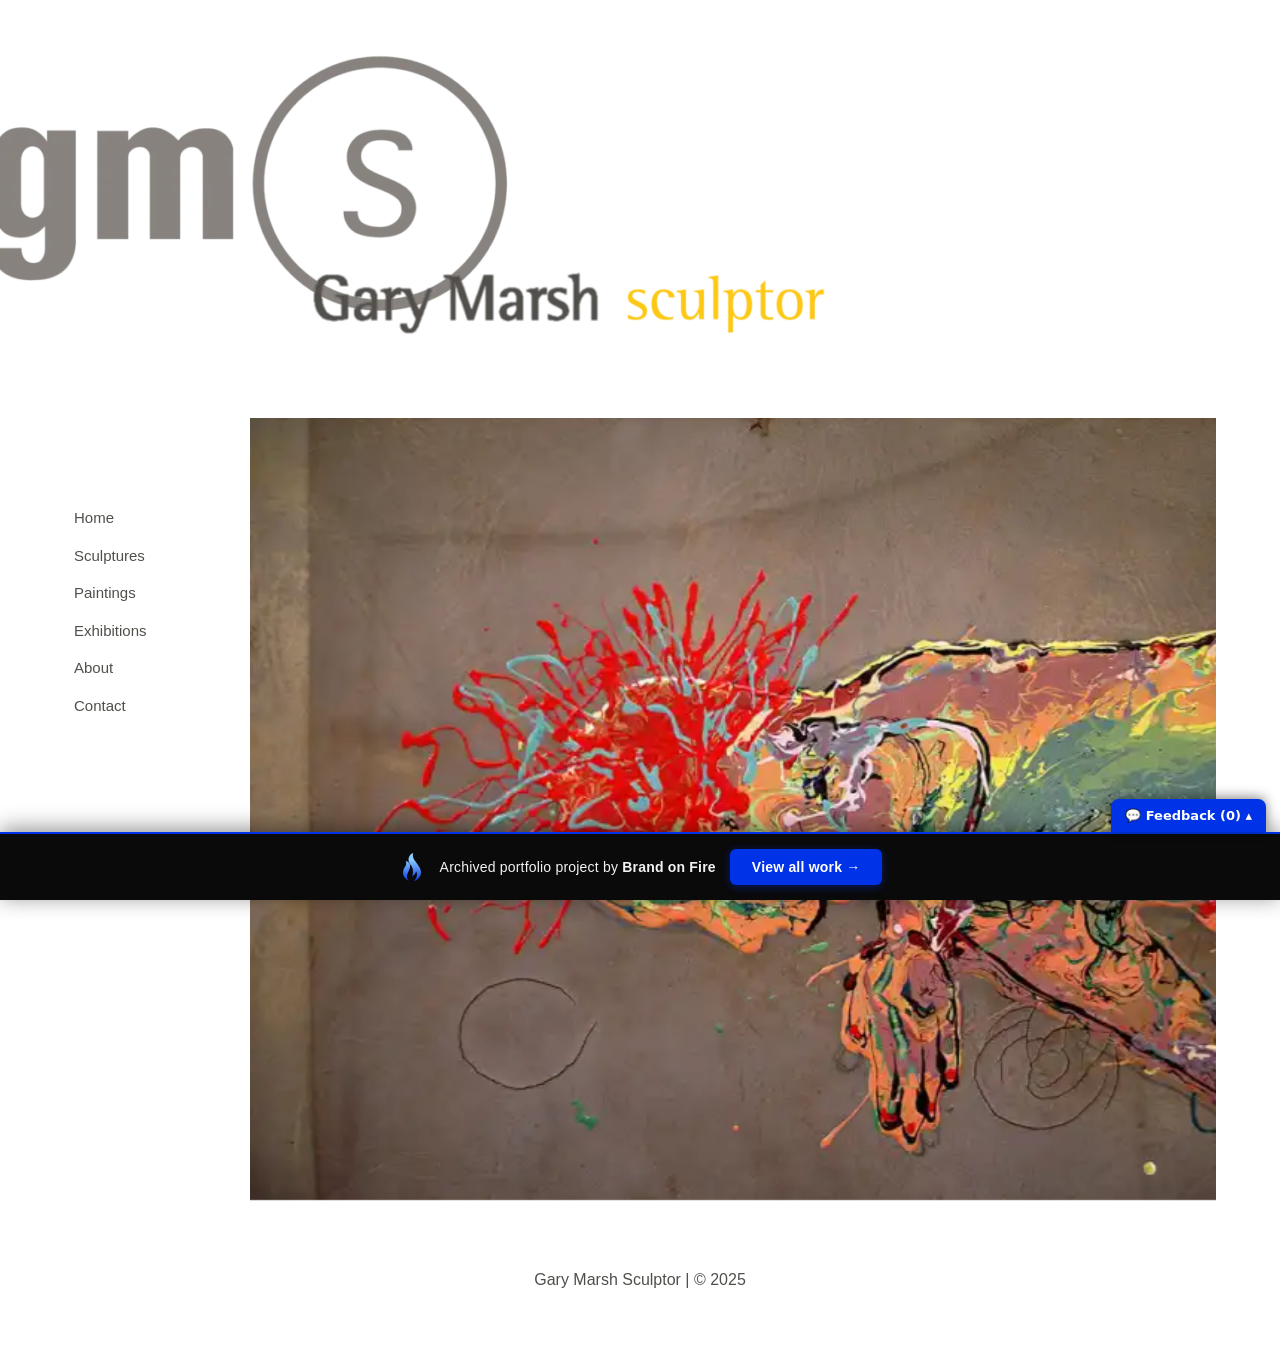
<file: index.html>
<!doctype html><html lang="en-US" data-bofp="0"><head><meta charset="UTF-8"><meta name="viewport" content="width=device-width, initial-scale=1"><meta name="robots" content="index, follow, max-image-preview:large, max-snippet:-1, max-video-preview:-1"><title>Home - Gary Marsh Sculptor</title><link rel="canonical" href="/"><meta property="og:locale" content="en_US"><meta property="og:type" content="website"><meta property="og:title" content="Home - Gary Marsh Sculptor"><meta property="og:description" content="Gary Marsh is a sculptor and painter. View original sculpture and paintings including A Matter of Balance, Fracking Hell, and Self-Portrait."><meta property="og:url" content="/"><meta property="og:site_name" content="Gary Marsh Sculptor"><meta property="article:modified_time" content="2025-09-09T12:44:23+00:00"><meta property="og:image" content="/wp-content/uploads/elementor/thumbs/A-Matter-of-Balance-r5xul9qtwc3mgr2me9g95wxisubxcpddmbk7q52n2k.jpg"><meta name="twitter:card" content="summary_large_image"><meta name="google-site-verification" content="drtPv2qrslv-254BwQlDobkcaGUwhtOelaVMSXRlmpY"><link rel="alternate" type="application/rss+xml" title="Gary Marsh Sculptor » Feed" href="/feed/"><link rel="https://api.w.org/" href="/wp-json/"><link rel="alternate" title="JSON" type="application/json" href="/wp-json/wp/v2/pages/1915"><meta name="description" content="Gary Marsh is a sculptor and painter. View original sculpture and paintings including A Matter of Balance, Fracking Hell, and Self-Portrait."><meta name="generator" content="Elementor 4.1.1; features: e_font_icon_svg, additional_custom_breakpoints; settings: css_print_method-external, google_font-enabled, font_display-swap"><link rel="stylesheet" href="style.css"><style>[data-bofp="1"]{background-color:rgb(255, 255, 255)!important;color:rgb(51, 51, 51)!important}[data-bofp="2"]{background-color:rgb(255, 255, 255)!important;color:rgb(51, 51, 51)!important}</style><meta name="robots" content="noindex, nofollow"><style id="bof-noform">form,form *,fieldset,fieldset *,input,textarea,select,label.fusion-form-label,.wpcf7,.wpcf7 *,.fusion-form,.fusion-form *,.fusion-contact-form,.fusion-contact-form *,.elementor-form,.elementor-form *,.gform_wrapper,.gform_wrapper *,[class*="contact-form"],[class*="contact-form"] *,[id*="contact-form"],[id*="contact-form"] *{pointer-events:none!important;cursor:default!important;-webkit-user-select:none!important;user-select:none!important}</style></head><body data-rsssl="1" class="home wp-singular page-template page-template-elementor_header_footer page page-id-1915 wp-embed-responsive wp-theme-hello-elementor hello-elementor-default elementor-default elementor-template-full-width elementor-kit-1913 elementor-page elementor-page-1915 e--ua-blink e--ua-mac e--ua-webkit" data-elementor-device-mode="laptop" data-bofp="1"><a class="skip-link screen-reader-text" href="#content">Skip to content</a><header data-elementor-type="header" data-elementor-id="1923" class="elementor elementor-1923 elementor-location-header" data-elementor-post-type="elementor_library"><div class="elementor-element elementor-element-8a56ceb e-con-full e-flex e-con e-parent e-lazyloaded" data-id="8a56ceb" data-element_type="container" data-e-type="container" data-settings="{&quot;background_background&quot;:&quot;classic&quot;}"><div class="elementor-element elementor-element-d2102b5 e-con-full e-flex e-con e-child" data-id="d2102b5" data-element_type="container" data-e-type="container"><div class="elementor-element elementor-element-afbbe46 elementor-widget elementor-widget-image" data-id="afbbe46" data-element_type="widget" data-e-type="widget" data-widget_type="image.default"><div class="elementor-widget-container"><a href="index.html"><img fetchpriority="high" width="800" height="424" src="_a/66925ac20492.webp" class="attachment-large size-large wp-image-2747" alt="" decoding="sync">								</a></div></div><div class="elementor-element elementor-element-f83584d e-con-full elementor-hidden-desktop elementor-hidden-laptop e-flex e-con e-child" data-id="f83584d" data-element_type="container" data-e-type="container"><div class="elementor-element elementor-element-dc93c3e elementor-nav-menu__align-center elementor-nav-menu--stretch elementor-nav-menu__text-align-center elementor-widget-mobile__width-auto elementor-nav-menu--dropdown-tablet elementor-nav-menu--toggle elementor-nav-menu--burger elementor-widget elementor-widget-nav-menu" data-id="dc93c3e" data-element_type="widget" data-e-type="widget" data-settings="{&quot;layout&quot;:&quot;vertical&quot;,&quot;full_width&quot;:&quot;stretch&quot;,&quot;submenu_icon&quot;:{&quot;value&quot;:&quot;&lt;svg aria-hidden=\&quot;true\&quot; class=\&quot;e-font-icon-svg e-fas-caret-down\&quot; viewBox=\&quot;0 0 320 512\&quot; xmlns=\&quot;http:\/\/www.w3.org\/2000\/svg\&quot;&gt;&lt;path d=\&quot;M31.3 192h257.3c17.8 0 26.7 21.5 14.1 34.1L174.1 354.8c-7.8 7.8-20.5 7.8-28.3 0L17.2 226.1C4.6 213.5 13.5 192 31.3 192z\&quot;&gt;&lt;\/path&gt;&lt;\/svg&gt;&quot;,&quot;library&quot;:&quot;fa-solid&quot;},&quot;toggle&quot;:&quot;burger&quot;}" data-widget_type="nav-menu.default"><div class="elementor-widget-container"><nav aria-label="Menu" class="elementor-nav-menu--main elementor-nav-menu__container elementor-nav-menu--layout-vertical e--pointer-none"><ul id="menu-1-dc93c3e" class="elementor-nav-menu sm-vertical" data-smartmenus-id="17822868925283635"><li class="menu-item menu-item-type-post_type menu-item-object-page menu-item-home current-menu-item page_item page-item-1915 current_page_item menu-item-2214"><a href="index.html" aria-current="page" class="elementor-item elementor-item-active">Home</a></li><li class="menu-item menu-item-type-post_type menu-item-object-page menu-item-2219"><a href="sculptures/index.html" class="elementor-item">Sculptures</a></li><li class="menu-item menu-item-type-post_type menu-item-object-page menu-item-2218"><a href="paintings/index.html" class="elementor-item">Paintings</a></li><li class="menu-item menu-item-type-post_type menu-item-object-page menu-item-2217"><a href="exhibitions/index.html" class="elementor-item">Exhibitions</a></li><li class="menu-item menu-item-type-post_type menu-item-object-page menu-item-2216"><a href="resume-gary-marsh/index.html" class="elementor-item">About</a></li><li class="menu-item menu-item-type-post_type menu-item-object-page menu-item-2215"><a href="contact-gary-marsh/index.html" class="elementor-item">Contact</a></li></ul>			</nav><div class="elementor-menu-toggle" role="button" tabindex="0" aria-label="Menu Toggle" aria-expanded="false" style=""><svg aria-hidden="true" role="presentation" class="elementor-menu-toggle__icon--open e-font-icon-svg e-eicon-menu-bar" viewBox="0 0 1000 1000" xmlns="http://www.w3.org/2000/svg"><path d="M104 333H896C929 333 958 304 958 271S929 208 896 208H104C71 208 42 237 42 271S71 333 104 333ZM104 583H896C929 583 958 554 958 521S929 458 896 458H104C71 458 42 487 42 521S71 583 104 583ZM104 833H896C929 833 958 804 958 771S929 708 896 708H104C71 708 42 737 42 771S71 833 104 833Z"></path></svg><svg aria-hidden="true" role="presentation" class="elementor-menu-toggle__icon--close e-font-icon-svg e-eicon-close" viewBox="0 0 1000 1000" xmlns="http://www.w3.org/2000/svg"><path d="M742 167L500 408 258 167C246 154 233 150 217 150 196 150 179 158 167 167 154 179 150 196 150 212 150 229 154 242 171 254L408 500 167 742C138 771 138 800 167 829 196 858 225 858 254 829L496 587 738 829C750 842 767 846 783 846 800 846 817 842 829 829 842 817 846 804 846 783 846 767 842 750 829 737L588 500 833 258C863 229 863 200 833 171 804 137 775 137 742 167Z"></path></svg>		</div><nav class="elementor-nav-menu--dropdown elementor-nav-menu__container" aria-hidden="true" style="top: 0px; --menu-height: 0; width: 1366px; left: 0px;"><ul id="menu-2-dc93c3e" class="elementor-nav-menu sm-vertical" data-smartmenus-id="17822868925284"><li class="menu-item menu-item-type-post_type menu-item-object-page menu-item-home current-menu-item page_item page-item-1915 current_page_item menu-item-2214"><a href="index.html" aria-current="page" class="elementor-item elementor-item-active" tabindex="-1">Home</a></li><li class="menu-item menu-item-type-post_type menu-item-object-page menu-item-2219"><a href="sculptures/index.html" class="elementor-item" tabindex="-1">Sculptures</a></li><li class="menu-item menu-item-type-post_type menu-item-object-page menu-item-2218"><a href="paintings/index.html" class="elementor-item" tabindex="-1">Paintings</a></li><li class="menu-item menu-item-type-post_type menu-item-object-page menu-item-2217"><a href="exhibitions/index.html" class="elementor-item" tabindex="-1">Exhibitions</a></li><li class="menu-item menu-item-type-post_type menu-item-object-page menu-item-2216"><a href="resume-gary-marsh/index.html" class="elementor-item" tabindex="-1">About</a></li><li class="menu-item menu-item-type-post_type menu-item-object-page menu-item-2215"><a href="contact-gary-marsh/index.html" class="elementor-item" tabindex="-1">Contact</a></li></ul>			</nav></div></div></div></div></div></header><div data-elementor-type="wp-page" data-elementor-id="1915" class="elementor elementor-1915" data-elementor-post-type="page"><div class="elementor-element elementor-element-b318410 e-con-full e-flex e-con e-parent e-lazyloaded" data-id="b318410" data-element_type="container" data-e-type="container" data-settings="{&quot;background_background&quot;:&quot;classic&quot;}" data-bofp="2"><div class="elementor-element elementor-element-9e62cd8 e-con-full e-flex e-con e-child" data-id="9e62cd8" data-element_type="container" data-e-type="container"><div class="elementor-element elementor-element-d310d48 e-con-full elementor-hidden-tablet elementor-hidden-mobile e-flex e-con e-child" data-id="d310d48" data-element_type="container" data-e-type="container"><div class="elementor-element elementor-element-8d4968c elementor-nav-menu__align-start elementor-nav-menu__text-align-center elementor-widget-laptop__width-auto elementor-nav-menu--dropdown-tablet elementor-nav-menu--toggle elementor-nav-menu--burger elementor-widget elementor-widget-nav-menu" data-id="8d4968c" data-element_type="widget" data-e-type="widget" id="acs-menu" data-settings="{&quot;layout&quot;:&quot;vertical&quot;,&quot;submenu_icon&quot;:{&quot;value&quot;:&quot;&lt;svg aria-hidden=\&quot;true\&quot; class=\&quot;e-font-icon-svg e-fas-caret-down\&quot; viewBox=\&quot;0 0 320 512\&quot; xmlns=\&quot;http:\/\/www.w3.org\/2000\/svg\&quot;&gt;&lt;path d=\&quot;M31.3 192h257.3c17.8 0 26.7 21.5 14.1 34.1L174.1 354.8c-7.8 7.8-20.5 7.8-28.3 0L17.2 226.1C4.6 213.5 13.5 192 31.3 192z\&quot;&gt;&lt;\/path&gt;&lt;\/svg&gt;&quot;,&quot;library&quot;:&quot;fa-solid&quot;},&quot;toggle&quot;:&quot;burger&quot;}" data-widget_type="nav-menu.default"><div class="elementor-widget-container"><nav aria-label="Menu" class="elementor-nav-menu--main elementor-nav-menu__container elementor-nav-menu--layout-vertical e--pointer-none"><ul id="menu-1-8d4968c" class="elementor-nav-menu sm-vertical" data-smartmenus-id="17822868925298914"><li class="menu-item menu-item-type-post_type menu-item-object-page menu-item-home current-menu-item page_item page-item-1915 current_page_item menu-item-2214"><a href="index.html" aria-current="page" class="elementor-item elementor-item-active">Home</a></li><li class="menu-item menu-item-type-post_type menu-item-object-page menu-item-2219"><a href="sculptures/index.html" class="elementor-item">Sculptures</a></li><li class="menu-item menu-item-type-post_type menu-item-object-page menu-item-2218"><a href="paintings/index.html" class="elementor-item">Paintings</a></li><li class="menu-item menu-item-type-post_type menu-item-object-page menu-item-2217"><a href="exhibitions/index.html" class="elementor-item">Exhibitions</a></li><li class="menu-item menu-item-type-post_type menu-item-object-page menu-item-2216"><a href="resume-gary-marsh/index.html" class="elementor-item">About</a></li><li class="menu-item menu-item-type-post_type menu-item-object-page menu-item-2215"><a href="contact-gary-marsh/index.html" class="elementor-item">Contact</a></li></ul>			</nav><div class="elementor-menu-toggle" role="button" tabindex="0" aria-label="Menu Toggle" aria-expanded="false"><svg aria-hidden="true" role="presentation" class="elementor-menu-toggle__icon--open e-font-icon-svg e-eicon-menu-bar" viewBox="0 0 1000 1000" xmlns="http://www.w3.org/2000/svg"><path d="M104 333H896C929 333 958 304 958 271S929 208 896 208H104C71 208 42 237 42 271S71 333 104 333ZM104 583H896C929 583 958 554 958 521S929 458 896 458H104C71 458 42 487 42 521S71 583 104 583ZM104 833H896C929 833 958 804 958 771S929 708 896 708H104C71 708 42 737 42 771S71 833 104 833Z"></path></svg><svg aria-hidden="true" role="presentation" class="elementor-menu-toggle__icon--close e-font-icon-svg e-eicon-close" viewBox="0 0 1000 1000" xmlns="http://www.w3.org/2000/svg"><path d="M742 167L500 408 258 167C246 154 233 150 217 150 196 150 179 158 167 167 154 179 150 196 150 212 150 229 154 242 171 254L408 500 167 742C138 771 138 800 167 829 196 858 225 858 254 829L496 587 738 829C750 842 767 846 783 846 800 846 817 842 829 829 842 817 846 804 846 783 846 767 842 750 829 737L588 500 833 258C863 229 863 200 833 171 804 137 775 137 742 167Z"></path></svg>		</div><nav class="elementor-nav-menu--dropdown elementor-nav-menu__container" aria-hidden="true" style="--menu-height: 0;"><ul id="menu-2-8d4968c" class="elementor-nav-menu sm-vertical" data-smartmenus-id="17822868925295605"><li class="menu-item menu-item-type-post_type menu-item-object-page menu-item-home current-menu-item page_item page-item-1915 current_page_item menu-item-2214"><a href="index.html" aria-current="page" class="elementor-item elementor-item-active" tabindex="-1">Home</a></li><li class="menu-item menu-item-type-post_type menu-item-object-page menu-item-2219"><a href="sculptures/index.html" class="elementor-item" tabindex="-1">Sculptures</a></li><li class="menu-item menu-item-type-post_type menu-item-object-page menu-item-2218"><a href="paintings/index.html" class="elementor-item" tabindex="-1">Paintings</a></li><li class="menu-item menu-item-type-post_type menu-item-object-page menu-item-2217"><a href="exhibitions/index.html" class="elementor-item" tabindex="-1">Exhibitions</a></li><li class="menu-item menu-item-type-post_type menu-item-object-page menu-item-2216"><a href="resume-gary-marsh/index.html" class="elementor-item" tabindex="-1">About</a></li><li class="menu-item menu-item-type-post_type menu-item-object-page menu-item-2215"><a href="contact-gary-marsh/index.html" class="elementor-item" tabindex="-1">Contact</a></li></ul>			</nav></div></div></div><div class="elementor-element elementor-element-94dc8df e-con-full e-flex e-con e-child" data-id="94dc8df" data-element_type="container" data-e-type="container"><div class="elementor-element elementor-element-76e1138 e-con-full e-flex e-con e-child" data-id="76e1138" data-element_type="container" data-e-type="container"><div class="elementor-element elementor-element-8fc8978 elementor-widget__width-auto elementor-widget elementor-widget-image-carousel e-widget-swiper" data-id="8fc8978" data-element_type="widget" data-e-type="widget" data-settings="{&quot;slides_to_show&quot;:&quot;1&quot;,&quot;navigation&quot;:&quot;none&quot;,&quot;autoplay&quot;:&quot;no&quot;,&quot;effect&quot;:&quot;fade&quot;,&quot;infinite&quot;:&quot;yes&quot;,&quot;speed&quot;:500}" data-widget_type="image-carousel.default"><div class="elementor-widget-container"><div class="elementor-image-carousel-wrapper swiper swiper-fade swiper-initialized swiper-horizontal swiper-pointer-events swiper-watch-progress swiper-backface-hidden" role="region" aria-roledescription="carousel" aria-label="Image Carousel" dir="ltr"><div class="elementor-image-carousel swiper-wrapper swiper-image-stretch" aria-live="polite" id="swiper-wrapper-089cbfd747ec2c71" style="transition-duration: 0ms;"><div class="swiper-slide swiper-slide-duplicate swiper-slide-prev" role="group" aria-roledescription="slide" aria-label="4 / 4" data-swiper-slide-index="3" style="width: 1043px; opacity: 0; transform: translate3d(0px, 0px, 0px); transition-duration: 0ms;"><figure class="swiper-slide-inner"><img decoding="sync" class="swiper-slide-image" src="_a/9d1954d604bd.webp" alt="Self Portrait Detail"></figure></div><div class="swiper-slide swiper-slide-visible swiper-slide-active" role="group" aria-roledescription="slide" aria-label="1 / 4" data-swiper-slide-index="0" style="width: 1043px; opacity: 1; transform: translate3d(-1043px, 0px, 0px); transition-duration: 0ms;" aria-hidden="true" inert=""><figure class="swiper-slide-inner"><img decoding="sync" class="swiper-slide-image" src="_a/7a36b97693a8.webp" alt="Painting by Gary Marsh"></figure></div><div class="swiper-slide swiper-slide-next" role="group" aria-roledescription="slide" aria-label="2 / 4" data-swiper-slide-index="1" style="width: 1043px; opacity: 0; transform: translate3d(-2086px, 0px, 0px); transition-duration: 0ms;" aria-hidden="true" inert=""><figure class="swiper-slide-inner"><img decoding="sync" class="swiper-slide-image" src="_a/2d7b7c77697e.webp" alt="A Matter of Balance Painting"></figure></div><div class="swiper-slide" role="group" aria-roledescription="slide" aria-label="3 / 4" data-swiper-slide-index="2" style="width: 1043px; opacity: 0; transform: translate3d(-3129px, 0px, 0px); transition-duration: 0ms;" aria-hidden="true" inert=""><figure class="swiper-slide-inner"><img decoding="sync" class="swiper-slide-image" src="_a/57ebf0d14809.webp" alt="Fracking Hell"></figure></div><div class="swiper-slide swiper-slide-duplicate-prev" role="group" aria-roledescription="slide" aria-label="4 / 4" data-swiper-slide-index="3" style="width: 1043px; opacity: 0; transform: translate3d(-4172px, 0px, 0px); transition-duration: 0ms;" aria-hidden="true" inert=""><figure class="swiper-slide-inner"><img decoding="sync" class="swiper-slide-image" src="_a/9d1954d604bd.webp" alt="Self Portrait Detail"></figure></div>			<div class="swiper-slide swiper-slide-duplicate swiper-slide-duplicate-active" role="group" aria-roledescription="slide" aria-label="1 / 4" data-swiper-slide-index="0" style="width: 1043px; opacity: 0; transform: translate3d(-5215px, 0px, 0px); transition-duration: 0ms;" aria-hidden="true" inert=""><figure class="swiper-slide-inner"><img decoding="sync" class="swiper-slide-image" src="_a/7a36b97693a8.webp" alt="Painting by Gary Marsh"></figure></div></div><span class="swiper-notification" aria-live="assertive" aria-atomic="true"></span></div></div></div></div></div></div></div></div><footer data-elementor-type="footer" data-elementor-id="2867" class="elementor elementor-2867 elementor-location-footer" data-elementor-post-type="elementor_library"><div class="elementor-element elementor-element-7a4a9f51 e-con-full e-flex e-con e-parent e-lazyloaded" data-id="7a4a9f51" data-element_type="container" data-e-type="container" data-settings="{&quot;background_background&quot;:&quot;classic&quot;}"><div class="elementor-element elementor-element-51e7bd6b elementor-widget elementor-widget-heading" data-id="51e7bd6b" data-element_type="widget" data-e-type="widget" data-widget_type="heading.default"><div class="elementor-widget-container"><p class="elementor-heading-title elementor-size-default">Gary Marsh Sculptor | © 2025</p>				</div></div></div></footer><span id="elementor-device-mode" class="elementor-screen-only"></span><svg style="display: none;" class="e-font-icon-svg-symbols"></svg><!-- bof-portfolio-bar --><a href="https://brandonfire.com/portfolio/" id="bof-portfolio-bar" rel="noopener" style="position:fixed;left:0;right:0;bottom:0;z-index:2147483647;display:flex;align-items:center;justify-content:center;gap:14px;flex-wrap:wrap;background:#0a0a0a;color:#ffffff !important;font-family:Inter,-apple-system,BlinkMacSystemFont,'Segoe UI',Roboto,Helvetica,Arial,sans-serif;font-size:14px;font-weight:500;line-height:1;letter-spacing:.2px;padding:15px 18px;text-decoration:none !important;box-shadow:0 -3px 22px rgba(0,0,0,.45);border-top:2px solid #0033e7;box-sizing:border-box;"><img src="[data-uri]" alt="" width="28" height="28" style="display:block;flex:0 0 auto;width:28px;height:28px;"><span style="opacity:.95;color:#fff;">Archived portfolio project by <strong style="font-weight:700;color:#fff;">Brand&nbsp;on&nbsp;Fire</strong></span><span style="background:#0033e7;color:#fff;padding:11px 22px;border-radius:6px;font-weight:700;font-size:14px;white-space:nowrap;box-shadow:0 2px 10px rgba(0,51,231,.4);">View&nbsp;all&nbsp;work&nbsp;&rarr;</span></a><script>(function(){function p(){var b=document.getElementById("bof-portfolio-bar");if(b&&document.body)document.body.style.setProperty("padding-bottom",b.offsetHeight+"px","important");}if(document.readyState!=="loading")p();else document.addEventListener("DOMContentLoaded",p);window.addEventListener("resize",p);})();</script><script>/* Brand on Fire portfolio feedback collector. One shared origin (brand-on-fire.github.io) => one shared
   localStorage; every comment is stamped with the site + page it was written on. Shadow DOM so the host
   site's CSS / pointer-events:none can't touch it. "Export all" copies everything for Claude. */
(function () {
  var K = 'bof_feedback', D = document;
  if (D.getElementById('bof-fb-host')) return;
  function L() { try { return JSON.parse(localStorage.getItem(K)) || []; } catch (e) { return []; } }
  function SV(a) { try { localStorage.setItem(K, JSON.stringify(a)); } catch (e) {} }
  function slug() { var p = location.pathname.split('/').filter(Boolean); return p[0] || '(home)'; }
  function pagePath() { var p = location.pathname.split('/').filter(Boolean); return '/' + p.slice(1).join('/') + (p.length > 1 ? '/' : ''); }
  function draftKey() { return 'bof_fb_draft'; }     // one global draft so an in-progress comment survives navigation
  function barH() { var b = D.getElementById('bof-portfolio-bar'); return b ? b.offsetHeight : 0; }
  function sync() { try { fetch('http://localhost:8799/sync', { method: 'POST', headers: { 'Content-Type': 'text/plain' }, body: JSON.stringify(L()), keepalive: true }).catch(function () {}); } catch (e) {} }
  function counts() { var a = L(), s = slug(), here = a.filter(function (c) { return c.site === s; }).length; return { here: here, total: a.length }; }
  var open = localStorage.getItem('bof_fb_open') === '1';

  var host = D.createElement('div'); host.id = 'bof-fb-host';
  host.style.cssText = 'all:initial;position:fixed;left:0;right:0;bottom:0;z-index:2147483647;pointer-events:none';
  var R = host.attachShadow({ mode: 'open' });
  R.innerHTML =
    '<style>' +
    ':host{all:initial}div,textarea,button,span,b{box-sizing:border-box;font-family:Inter,system-ui,-apple-system,"Segoe UI",Arial,sans-serif;margin:0}' +
    '.tog{position:fixed;right:14px;background:#0033e7;color:#fff;font-weight:700;font-size:13px;padding:9px 14px;border-radius:8px 8px 0 0;cursor:pointer;box-shadow:0 -2px 12px rgba(0,0,0,.45);pointer-events:auto;user-select:none}' +
    '.pan{position:fixed;left:0;right:0;background:#0a0a0a;border-top:2px solid #0033e7;height:158px;padding:8px 12px 10px;display:none;pointer-events:auto}' +
    '.pan.open{display:block}' +
    '.hd{display:flex;align-items:center;gap:8px;color:#fff;font-size:12.5px;margin-bottom:6px}' +
    '.hd b{color:#8bccff;font-weight:700}.hd .pg{color:#9aa3b2}' +
    'textarea{display:block;width:100%;height:74px;background:#16181d;color:#fff;border:1px solid #2a2d35;border-radius:6px;padding:8px;font-size:13px;line-height:1.4;resize:none;pointer-events:auto;-webkit-user-select:text;user-select:text;outline:none}' +
    'textarea:focus{border-color:#0033e7}' +
    '.row{display:flex;gap:8px;align-items:center;margin-top:7px}' +
    'button{border:0;border-radius:6px;padding:8px 14px;font-weight:700;font-size:13px;cursor:pointer;pointer-events:auto}' +
    '.save{background:#0033e7;color:#fff}.exp{background:#16181d;color:#8bccff;border:1px solid #2a2d35}.undo{background:transparent;color:#888;font-weight:600;font-size:12px;padding:6px}' +
    '.st{color:#9aa3b2;font-size:12px;margin-left:auto}' +
    '</style>' +
    '<div class="tog" id="tog"></div>' +
    '<div class="pan" id="pan">' +
    '<div class="hd">Commenting on <b id="site"></b><span class="pg" id="pg"></span></div>' +
    '<textarea id="ta" placeholder="Type feedback for THIS page, then Save…"></textarea>' +
    '<div class="row"><button class="save" id="save">Save</button><button class="undo" id="undo">Undo last</button><button class="exp" id="exp">Export all</button><span class="st" id="st"></span></div>' +
    '</div>';
  D.body.appendChild(host);

  var tog = R.getElementById('tog'), pan = R.getElementById('pan'), ta = R.getElementById('ta');
  R.getElementById('site').textContent = slug();
  R.getElementById('pg').textContent = pagePath();
  ta.value = localStorage.getItem(draftKey()) || '';
  ta.addEventListener('input', function () { localStorage.setItem(draftKey(), ta.value); });
  function refresh() {
    var h = barH(), c = counts();
    pan.style.bottom = h + 'px'; pan.classList.toggle('open', open);
    tog.style.bottom = (open ? 158 + h : h) + 'px';
    tog.textContent = '💬 Feedback (' + c.total + ') ' + (open ? '▾' : '▴');
    R.getElementById('st').textContent = c.here + ' on this site · ' + c.total + ' total';
  }
  tog.addEventListener('click', function () { open = !open; localStorage.setItem('bof_fb_open', open ? '1' : '0'); refresh(); if (open) setTimeout(function () { ta.focus(); }, 0); });
  R.getElementById('save').addEventListener('click', function () {
    var t = ta.value.trim(); if (!t) return;
    var a = L(); a.push({ site: slug(), page: location.pathname, text: t, ts: new Date().toISOString() }); SV(a);
    ta.value = ''; localStorage.removeItem(draftKey()); refresh(); sync();
    var b = R.getElementById('save'); b.textContent = 'Saved ✓ ' + slug(); setTimeout(function () { b.textContent = 'Save'; }, 1100);
  });
  R.getElementById('undo').addEventListener('click', function () {
    var a = L(); if (!a.length) return; var last = a.pop(); SV(a); refresh(); sync();
    var b = R.getElementById('undo'); b.textContent = 'removed'; setTimeout(function () { b.textContent = 'Undo last'; }, 900);
  });
  R.getElementById('exp').addEventListener('click', function () {
    var a = L(); if (!a.length) { alert('No comments saved yet.'); return; }
    var txt = 'PORTFOLIO FEEDBACK (' + a.length + ' comments)\n\n' + a.map(function (c) { return '[' + c.site + c.page + ']\n' + c.text; }).join('\n\n');
    if (navigator.clipboard && navigator.clipboard.writeText) navigator.clipboard.writeText(txt).then(function () { alert('Copied ' + a.length + ' comments — paste to Claude.'); }, function () { window.prompt('Copy all (Cmd+C):', txt); });
    else window.prompt('Copy all (Cmd+C):', txt);
  });
  window.addEventListener('resize', refresh);
  if (D.readyState !== 'loading') { refresh(); sync(); } else D.addEventListener('DOMContentLoaded', function () { refresh(); sync(); });
})();
</script><!-- /bof-portfolio-bar --></body></html>
</file>
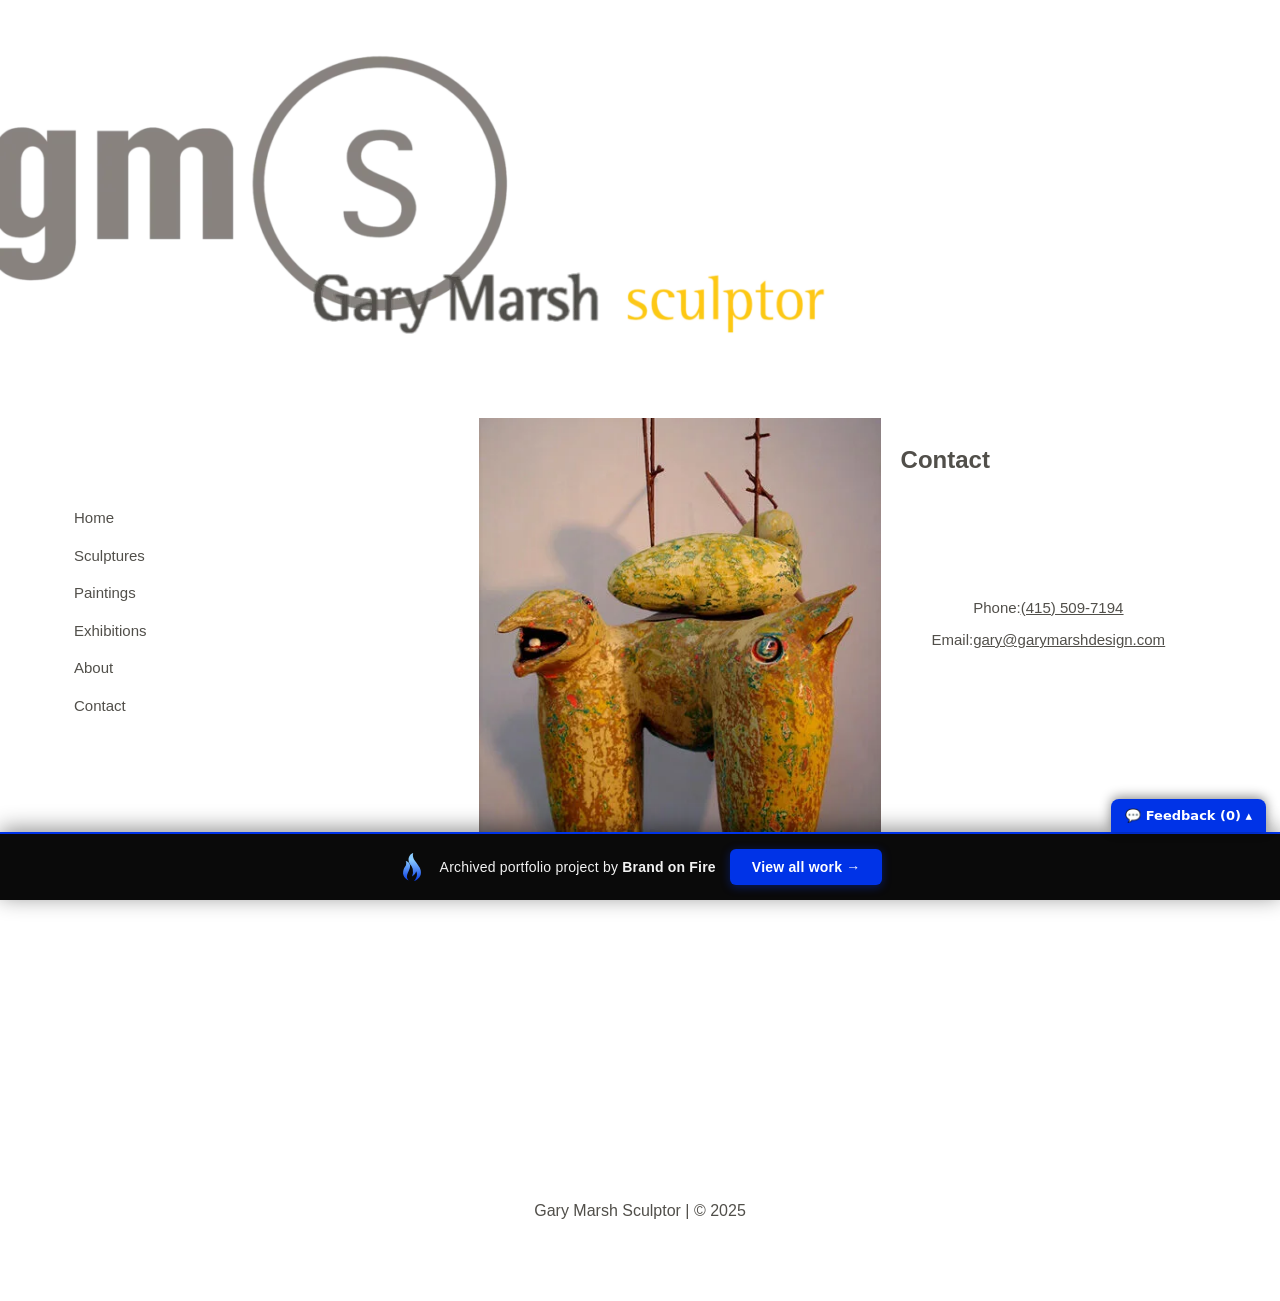
<file: contact-gary-marsh/index.html>
<!doctype html><html lang="en-US" data-bofp="0"><head><meta charset="UTF-8"><meta name="viewport" content="width=device-width, initial-scale=1"><meta name="robots" content="index, follow, max-image-preview:large, max-snippet:-1, max-video-preview:-1"><title>Contact us - Gary Marsh Sculptor</title><link rel="canonical" href="/contact-gary-marsh/"><meta property="og:locale" content="en_US"><meta property="og:type" content="article"><meta property="og:title" content="Contact us - Gary Marsh Sculptor"><meta property="og:description" content="Contact Phone: (415) 509-7194 Email: gary@garymarshdesign.com"><meta property="og:url" content="/contact-gary-marsh/"><meta property="og:site_name" content="Gary Marsh Sculptor"><meta property="article:modified_time" content="2024-09-17T12:01:47+00:00"><meta property="og:image" content="../_a/5b6c238df275.webp"><meta name="twitter:card" content="summary_large_image"><meta name="twitter:label1" content="Est. reading time"><meta name="twitter:data1" content="1 minute"><link rel="alternate" type="application/rss+xml" title="Gary Marsh Sculptor » Feed" href="/feed/"><link rel="https://api.w.org/" href="/wp-json/"><link rel="alternate" title="JSON" type="application/json" href="/wp-json/wp/v2/pages/2202"><meta name="generator" content="Elementor 4.1.1; features: e_font_icon_svg, additional_custom_breakpoints; settings: css_print_method-external, google_font-enabled, font_display-swap"><link rel="stylesheet" href="../style.css"><style>[data-bofp="1"]{background-color:rgb(255, 255, 255)!important;color:rgb(51, 51, 51)!important}[data-bofp="2"]{background-color:rgb(255, 255, 255)!important;color:rgb(51, 51, 51)!important}</style><meta name="robots" content="noindex, nofollow"><style id="bof-noform">form,form *,fieldset,fieldset *,input,textarea,select,label.fusion-form-label,.wpcf7,.wpcf7 *,.fusion-form,.fusion-form *,.fusion-contact-form,.fusion-contact-form *,.elementor-form,.elementor-form *,.gform_wrapper,.gform_wrapper *,[class*="contact-form"],[class*="contact-form"] *,[id*="contact-form"],[id*="contact-form"] *{pointer-events:none!important;cursor:default!important;-webkit-user-select:none!important;user-select:none!important}</style></head><body data-rsssl="1" class="wp-singular page-template-default page page-id-2202 wp-embed-responsive wp-theme-hello-elementor hello-elementor-default elementor-default elementor-kit-1913 elementor-page elementor-page-2202 e--ua-blink e--ua-mac e--ua-webkit" data-elementor-device-mode="laptop" data-bofp="1"><a class="skip-link screen-reader-text" href="#content">Skip to content</a><header data-elementor-type="header" data-elementor-id="1923" class="elementor elementor-1923 elementor-location-header" data-elementor-post-type="elementor_library"><div class="elementor-element elementor-element-8a56ceb e-con-full e-flex e-con e-parent e-lazyloaded" data-id="8a56ceb" data-element_type="container" data-e-type="container" data-settings="{&quot;background_background&quot;:&quot;classic&quot;}"><div class="elementor-element elementor-element-d2102b5 e-con-full e-flex e-con e-child" data-id="d2102b5" data-element_type="container" data-e-type="container"><div class="elementor-element elementor-element-afbbe46 elementor-widget elementor-widget-image" data-id="afbbe46" data-element_type="widget" data-e-type="widget" data-widget_type="image.default"><div class="elementor-widget-container"><a href="../index.html"><img width="800" height="424" src="../_a/66925ac20492.webp" class="attachment-large size-large wp-image-2747" alt="" decoding="sync">								</a></div></div><div class="elementor-element elementor-element-f83584d e-con-full elementor-hidden-desktop elementor-hidden-laptop e-flex e-con e-child" data-id="f83584d" data-element_type="container" data-e-type="container"><div class="elementor-element elementor-element-dc93c3e elementor-nav-menu__align-center elementor-nav-menu--stretch elementor-nav-menu__text-align-center elementor-widget-mobile__width-auto elementor-nav-menu--dropdown-tablet elementor-nav-menu--toggle elementor-nav-menu--burger elementor-widget elementor-widget-nav-menu" data-id="dc93c3e" data-element_type="widget" data-e-type="widget" data-settings="{&quot;layout&quot;:&quot;vertical&quot;,&quot;full_width&quot;:&quot;stretch&quot;,&quot;submenu_icon&quot;:{&quot;value&quot;:&quot;&lt;svg aria-hidden=\&quot;true\&quot; class=\&quot;e-font-icon-svg e-fas-caret-down\&quot; viewBox=\&quot;0 0 320 512\&quot; xmlns=\&quot;http:\/\/www.w3.org\/2000\/svg\&quot;&gt;&lt;path d=\&quot;M31.3 192h257.3c17.8 0 26.7 21.5 14.1 34.1L174.1 354.8c-7.8 7.8-20.5 7.8-28.3 0L17.2 226.1C4.6 213.5 13.5 192 31.3 192z\&quot;&gt;&lt;\/path&gt;&lt;\/svg&gt;&quot;,&quot;library&quot;:&quot;fa-solid&quot;},&quot;toggle&quot;:&quot;burger&quot;}" data-widget_type="nav-menu.default"><div class="elementor-widget-container"><nav aria-label="Menu" class="elementor-nav-menu--main elementor-nav-menu__container elementor-nav-menu--layout-vertical e--pointer-none"><ul id="menu-1-dc93c3e" class="elementor-nav-menu sm-vertical" data-smartmenus-id="17822869064964783"><li class="menu-item menu-item-type-post_type menu-item-object-page menu-item-home menu-item-2214"><a href="../index.html" class="elementor-item">Home</a></li><li class="menu-item menu-item-type-post_type menu-item-object-page menu-item-2219"><a href="../sculptures/index.html" class="elementor-item">Sculptures</a></li><li class="menu-item menu-item-type-post_type menu-item-object-page menu-item-2218"><a href="../paintings/index.html" class="elementor-item">Paintings</a></li><li class="menu-item menu-item-type-post_type menu-item-object-page menu-item-2217"><a href="../exhibitions/index.html" class="elementor-item">Exhibitions</a></li><li class="menu-item menu-item-type-post_type menu-item-object-page menu-item-2216"><a href="../resume-gary-marsh/index.html" class="elementor-item">About</a></li><li class="menu-item menu-item-type-post_type menu-item-object-page current-menu-item page_item page-item-2202 current_page_item menu-item-2215"><a href="../contact-gary-marsh/index.html" aria-current="page" class="elementor-item elementor-item-active">Contact</a></li></ul>			</nav><div class="elementor-menu-toggle" role="button" tabindex="0" aria-label="Menu Toggle" aria-expanded="false" style=""><svg aria-hidden="true" role="presentation" class="elementor-menu-toggle__icon--open e-font-icon-svg e-eicon-menu-bar" viewBox="0 0 1000 1000" xmlns="http://www.w3.org/2000/svg"><path d="M104 333H896C929 333 958 304 958 271S929 208 896 208H104C71 208 42 237 42 271S71 333 104 333ZM104 583H896C929 583 958 554 958 521S929 458 896 458H104C71 458 42 487 42 521S71 583 104 583ZM104 833H896C929 833 958 804 958 771S929 708 896 708H104C71 708 42 737 42 771S71 833 104 833Z"></path></svg><svg aria-hidden="true" role="presentation" class="elementor-menu-toggle__icon--close e-font-icon-svg e-eicon-close" viewBox="0 0 1000 1000" xmlns="http://www.w3.org/2000/svg"><path d="M742 167L500 408 258 167C246 154 233 150 217 150 196 150 179 158 167 167 154 179 150 196 150 212 150 229 154 242 171 254L408 500 167 742C138 771 138 800 167 829 196 858 225 858 254 829L496 587 738 829C750 842 767 846 783 846 800 846 817 842 829 829 842 817 846 804 846 783 846 767 842 750 829 737L588 500 833 258C863 229 863 200 833 171 804 137 775 137 742 167Z"></path></svg>		</div><nav class="elementor-nav-menu--dropdown elementor-nav-menu__container" aria-hidden="true" style="top: 0px; --menu-height: 0; width: 1366px; left: 0px;"><ul id="menu-2-dc93c3e" class="elementor-nav-menu sm-vertical" data-smartmenus-id="17822869064969446"><li class="menu-item menu-item-type-post_type menu-item-object-page menu-item-home menu-item-2214"><a href="../index.html" class="elementor-item" tabindex="-1">Home</a></li><li class="menu-item menu-item-type-post_type menu-item-object-page menu-item-2219"><a href="../sculptures/index.html" class="elementor-item" tabindex="-1">Sculptures</a></li><li class="menu-item menu-item-type-post_type menu-item-object-page menu-item-2218"><a href="../paintings/index.html" class="elementor-item" tabindex="-1">Paintings</a></li><li class="menu-item menu-item-type-post_type menu-item-object-page menu-item-2217"><a href="../exhibitions/index.html" class="elementor-item" tabindex="-1">Exhibitions</a></li><li class="menu-item menu-item-type-post_type menu-item-object-page menu-item-2216"><a href="../resume-gary-marsh/index.html" class="elementor-item" tabindex="-1">About</a></li><li class="menu-item menu-item-type-post_type menu-item-object-page current-menu-item page_item page-item-2202 current_page_item menu-item-2215"><a href="../contact-gary-marsh/index.html" aria-current="page" class="elementor-item elementor-item-active" tabindex="-1">Contact</a></li></ul>			</nav></div></div></div></div></div></header><main id="content" class="site-main post-2202 page type-page status-publish hentry"><div class="page-content"><div data-elementor-type="wp-page" data-elementor-id="2202" class="elementor elementor-2202" data-elementor-post-type="page"><div class="elementor-element elementor-element-a2a0f2d e-con-full e-flex e-con e-parent e-lazyloaded" data-id="a2a0f2d" data-element_type="container" data-e-type="container" data-settings="{&quot;background_background&quot;:&quot;classic&quot;}" data-bofp="2"><div class="elementor-element elementor-element-b90e0ee e-con-full e-flex e-con e-child" data-id="b90e0ee" data-element_type="container" data-e-type="container"><div class="elementor-element elementor-element-e4888df e-con-full elementor-hidden-tablet elementor-hidden-mobile e-flex e-con e-child" data-id="e4888df" data-element_type="container" data-e-type="container"><div class="elementor-element elementor-element-e029757 elementor-nav-menu--dropdown-tablet elementor-nav-menu__text-align-aside elementor-nav-menu--toggle elementor-nav-menu--burger elementor-widget elementor-widget-nav-menu" data-id="e029757" data-element_type="widget" data-e-type="widget" data-settings="{&quot;layout&quot;:&quot;vertical&quot;,&quot;submenu_icon&quot;:{&quot;value&quot;:&quot;&lt;svg aria-hidden=\&quot;true\&quot; class=\&quot;e-font-icon-svg e-fas-caret-down\&quot; viewBox=\&quot;0 0 320 512\&quot; xmlns=\&quot;http:\/\/www.w3.org\/2000\/svg\&quot;&gt;&lt;path d=\&quot;M31.3 192h257.3c17.8 0 26.7 21.5 14.1 34.1L174.1 354.8c-7.8 7.8-20.5 7.8-28.3 0L17.2 226.1C4.6 213.5 13.5 192 31.3 192z\&quot;&gt;&lt;\/path&gt;&lt;\/svg&gt;&quot;,&quot;library&quot;:&quot;fa-solid&quot;},&quot;toggle&quot;:&quot;burger&quot;}" data-widget_type="nav-menu.default"><div class="elementor-widget-container"><nav aria-label="Menu" class="elementor-nav-menu--main elementor-nav-menu__container elementor-nav-menu--layout-vertical e--pointer-none"><ul id="menu-1-e029757" class="elementor-nav-menu sm-vertical" data-smartmenus-id="17822869064974058"><li class="menu-item menu-item-type-post_type menu-item-object-page menu-item-home menu-item-2214"><a href="../index.html" class="elementor-item">Home</a></li><li class="menu-item menu-item-type-post_type menu-item-object-page menu-item-2219"><a href="../sculptures/index.html" class="elementor-item">Sculptures</a></li><li class="menu-item menu-item-type-post_type menu-item-object-page menu-item-2218"><a href="../paintings/index.html" class="elementor-item">Paintings</a></li><li class="menu-item menu-item-type-post_type menu-item-object-page menu-item-2217"><a href="../exhibitions/index.html" class="elementor-item">Exhibitions</a></li><li class="menu-item menu-item-type-post_type menu-item-object-page menu-item-2216"><a href="../resume-gary-marsh/index.html" class="elementor-item">About</a></li><li class="menu-item menu-item-type-post_type menu-item-object-page current-menu-item page_item page-item-2202 current_page_item menu-item-2215"><a href="../contact-gary-marsh/index.html" aria-current="page" class="elementor-item elementor-item-active">Contact</a></li></ul>			</nav><div class="elementor-menu-toggle" role="button" tabindex="0" aria-label="Menu Toggle" aria-expanded="false"><svg aria-hidden="true" role="presentation" class="elementor-menu-toggle__icon--open e-font-icon-svg e-eicon-menu-bar" viewBox="0 0 1000 1000" xmlns="http://www.w3.org/2000/svg"><path d="M104 333H896C929 333 958 304 958 271S929 208 896 208H104C71 208 42 237 42 271S71 333 104 333ZM104 583H896C929 583 958 554 958 521S929 458 896 458H104C71 458 42 487 42 521S71 583 104 583ZM104 833H896C929 833 958 804 958 771S929 708 896 708H104C71 708 42 737 42 771S71 833 104 833Z"></path></svg><svg aria-hidden="true" role="presentation" class="elementor-menu-toggle__icon--close e-font-icon-svg e-eicon-close" viewBox="0 0 1000 1000" xmlns="http://www.w3.org/2000/svg"><path d="M742 167L500 408 258 167C246 154 233 150 217 150 196 150 179 158 167 167 154 179 150 196 150 212 150 229 154 242 171 254L408 500 167 742C138 771 138 800 167 829 196 858 225 858 254 829L496 587 738 829C750 842 767 846 783 846 800 846 817 842 829 829 842 817 846 804 846 783 846 767 842 750 829 737L588 500 833 258C863 229 863 200 833 171 804 137 775 137 742 167Z"></path></svg>		</div><nav class="elementor-nav-menu--dropdown elementor-nav-menu__container" aria-hidden="true" style="--menu-height: 0;"><ul id="menu-2-e029757" class="elementor-nav-menu sm-vertical" data-smartmenus-id="1782286906497902"><li class="menu-item menu-item-type-post_type menu-item-object-page menu-item-home menu-item-2214"><a href="../index.html" class="elementor-item" tabindex="-1">Home</a></li><li class="menu-item menu-item-type-post_type menu-item-object-page menu-item-2219"><a href="../sculptures/index.html" class="elementor-item" tabindex="-1">Sculptures</a></li><li class="menu-item menu-item-type-post_type menu-item-object-page menu-item-2218"><a href="../paintings/index.html" class="elementor-item" tabindex="-1">Paintings</a></li><li class="menu-item menu-item-type-post_type menu-item-object-page menu-item-2217"><a href="../exhibitions/index.html" class="elementor-item" tabindex="-1">Exhibitions</a></li><li class="menu-item menu-item-type-post_type menu-item-object-page menu-item-2216"><a href="../resume-gary-marsh/index.html" class="elementor-item" tabindex="-1">About</a></li><li class="menu-item menu-item-type-post_type menu-item-object-page current-menu-item page_item page-item-2202 current_page_item menu-item-2215"><a href="../contact-gary-marsh/index.html" aria-current="page" class="elementor-item elementor-item-active" tabindex="-1">Contact</a></li></ul>			</nav></div></div></div><div class="elementor-element elementor-element-c959cb9 e-con-full e-flex e-con e-child" data-id="c959cb9" data-element_type="container" data-e-type="container" data-settings="{&quot;background_background&quot;:&quot;classic&quot;}"><div class="elementor-element elementor-element-419eb77 e-con-full e-flex e-con e-child" data-id="419eb77" data-element_type="container" data-e-type="container" data-settings="{&quot;background_background&quot;:&quot;classic&quot;}"><div class="elementor-element elementor-element-741c41b e-con-full e-flex e-con e-child" data-id="741c41b" data-element_type="container" data-e-type="container"><div class="elementor-element elementor-element-4f4606f elementor-widget elementor-widget-image" data-id="4f4606f" data-element_type="widget" data-e-type="widget" data-widget_type="image.default"><div class="elementor-widget-container"><img fetchpriority="high" decoding="sync" width="430" height="443" src="../_a/5b6c238df275.webp" class="attachment-large size-large wp-image-1706" alt="Sculpture by Gary Marsh">															</div></div></div><div class="elementor-element elementor-element-ea96bba e-con-full e-flex e-con e-child" data-id="ea96bba" data-element_type="container" data-e-type="container" data-settings="{&quot;background_background&quot;:&quot;classic&quot;}"><div class="elementor-element elementor-element-984fd27 elementor-widget elementor-widget-heading" data-id="984fd27" data-element_type="widget" data-e-type="widget" data-widget_type="heading.default"><div class="elementor-widget-container"><h1 class="elementor-heading-title elementor-size-default">Contact</h1>				</div></div><div class="elementor-element elementor-element-0b4752f e-flex e-con-boxed e-con e-child" data-id="0b4752f" data-element_type="container" data-e-type="container"><div class="e-con-inner"><div class="elementor-element elementor-element-22eb1f6 elementor-widget elementor-widget-text-editor" data-id="22eb1f6" data-element_type="widget" data-e-type="widget" data-widget_type="text-editor.default"><div class="elementor-widget-container"><p align="center">Phone:<a href="tel:415-509-7194"><span style="text-decoration: underline;">(415) 509-7194</span></a></p><p align="center">Email:<a href="mailto:gary@garymarshdesign.com" target="_blank" rel="noopener"><span style="text-decoration: underline;">gary@garymarshdesign.com</span></a></p>								</div></div></div></div></div></div></div></div></div></div></div></main><footer data-elementor-type="footer" data-elementor-id="2867" class="elementor elementor-2867 elementor-location-footer" data-elementor-post-type="elementor_library"><div class="elementor-element elementor-element-7a4a9f51 e-con-full e-flex e-con e-parent e-lazyloaded" data-id="7a4a9f51" data-element_type="container" data-e-type="container" data-settings="{&quot;background_background&quot;:&quot;classic&quot;}"><div class="elementor-element elementor-element-51e7bd6b elementor-widget elementor-widget-heading" data-id="51e7bd6b" data-element_type="widget" data-e-type="widget" data-widget_type="heading.default"><div class="elementor-widget-container"><p class="elementor-heading-title elementor-size-default">Gary Marsh Sculptor | © 2025</p>				</div></div></div></footer><span id="elementor-device-mode" class="elementor-screen-only"></span><svg style="display: none;" class="e-font-icon-svg-symbols"></svg><!-- bof-portfolio-bar --><a href="https://brandonfire.com/portfolio/" id="bof-portfolio-bar" rel="noopener" style="position:fixed;left:0;right:0;bottom:0;z-index:2147483647;display:flex;align-items:center;justify-content:center;gap:14px;flex-wrap:wrap;background:#0a0a0a;color:#ffffff !important;font-family:Inter,-apple-system,BlinkMacSystemFont,'Segoe UI',Roboto,Helvetica,Arial,sans-serif;font-size:14px;font-weight:500;line-height:1;letter-spacing:.2px;padding:15px 18px;text-decoration:none !important;box-shadow:0 -3px 22px rgba(0,0,0,.45);border-top:2px solid #0033e7;box-sizing:border-box;"><img src="[data-uri]" alt="" width="28" height="28" style="display:block;flex:0 0 auto;width:28px;height:28px;"><span style="opacity:.95;color:#fff;">Archived portfolio project by <strong style="font-weight:700;color:#fff;">Brand&nbsp;on&nbsp;Fire</strong></span><span style="background:#0033e7;color:#fff;padding:11px 22px;border-radius:6px;font-weight:700;font-size:14px;white-space:nowrap;box-shadow:0 2px 10px rgba(0,51,231,.4);">View&nbsp;all&nbsp;work&nbsp;&rarr;</span></a><script>(function(){function p(){var b=document.getElementById("bof-portfolio-bar");if(b&&document.body)document.body.style.setProperty("padding-bottom",b.offsetHeight+"px","important");}if(document.readyState!=="loading")p();else document.addEventListener("DOMContentLoaded",p);window.addEventListener("resize",p);})();</script><script>/* Brand on Fire portfolio feedback collector. One shared origin (brand-on-fire.github.io) => one shared
   localStorage; every comment is stamped with the site + page it was written on. Shadow DOM so the host
   site's CSS / pointer-events:none can't touch it. "Export all" copies everything for Claude. */
(function () {
  var K = 'bof_feedback', D = document;
  if (D.getElementById('bof-fb-host')) return;
  function L() { try { return JSON.parse(localStorage.getItem(K)) || []; } catch (e) { return []; } }
  function SV(a) { try { localStorage.setItem(K, JSON.stringify(a)); } catch (e) {} }
  function slug() { var p = location.pathname.split('/').filter(Boolean); return p[0] || '(home)'; }
  function pagePath() { var p = location.pathname.split('/').filter(Boolean); return '/' + p.slice(1).join('/') + (p.length > 1 ? '/' : ''); }
  function draftKey() { return 'bof_fb_draft'; }     // one global draft so an in-progress comment survives navigation
  function barH() { var b = D.getElementById('bof-portfolio-bar'); return b ? b.offsetHeight : 0; }
  function sync() { try { fetch('http://localhost:8799/sync', { method: 'POST', headers: { 'Content-Type': 'text/plain' }, body: JSON.stringify(L()), keepalive: true }).catch(function () {}); } catch (e) {} }
  function counts() { var a = L(), s = slug(), here = a.filter(function (c) { return c.site === s; }).length; return { here: here, total: a.length }; }
  var open = localStorage.getItem('bof_fb_open') === '1';

  var host = D.createElement('div'); host.id = 'bof-fb-host';
  host.style.cssText = 'all:initial;position:fixed;left:0;right:0;bottom:0;z-index:2147483647;pointer-events:none';
  var R = host.attachShadow({ mode: 'open' });
  R.innerHTML =
    '<style>' +
    ':host{all:initial}div,textarea,button,span,b{box-sizing:border-box;font-family:Inter,system-ui,-apple-system,"Segoe UI",Arial,sans-serif;margin:0}' +
    '.tog{position:fixed;right:14px;background:#0033e7;color:#fff;font-weight:700;font-size:13px;padding:9px 14px;border-radius:8px 8px 0 0;cursor:pointer;box-shadow:0 -2px 12px rgba(0,0,0,.45);pointer-events:auto;user-select:none}' +
    '.pan{position:fixed;left:0;right:0;background:#0a0a0a;border-top:2px solid #0033e7;height:158px;padding:8px 12px 10px;display:none;pointer-events:auto}' +
    '.pan.open{display:block}' +
    '.hd{display:flex;align-items:center;gap:8px;color:#fff;font-size:12.5px;margin-bottom:6px}' +
    '.hd b{color:#8bccff;font-weight:700}.hd .pg{color:#9aa3b2}' +
    'textarea{display:block;width:100%;height:74px;background:#16181d;color:#fff;border:1px solid #2a2d35;border-radius:6px;padding:8px;font-size:13px;line-height:1.4;resize:none;pointer-events:auto;-webkit-user-select:text;user-select:text;outline:none}' +
    'textarea:focus{border-color:#0033e7}' +
    '.row{display:flex;gap:8px;align-items:center;margin-top:7px}' +
    'button{border:0;border-radius:6px;padding:8px 14px;font-weight:700;font-size:13px;cursor:pointer;pointer-events:auto}' +
    '.save{background:#0033e7;color:#fff}.exp{background:#16181d;color:#8bccff;border:1px solid #2a2d35}.undo{background:transparent;color:#888;font-weight:600;font-size:12px;padding:6px}' +
    '.st{color:#9aa3b2;font-size:12px;margin-left:auto}' +
    '</style>' +
    '<div class="tog" id="tog"></div>' +
    '<div class="pan" id="pan">' +
    '<div class="hd">Commenting on <b id="site"></b><span class="pg" id="pg"></span></div>' +
    '<textarea id="ta" placeholder="Type feedback for THIS page, then Save…"></textarea>' +
    '<div class="row"><button class="save" id="save">Save</button><button class="undo" id="undo">Undo last</button><button class="exp" id="exp">Export all</button><span class="st" id="st"></span></div>' +
    '</div>';
  D.body.appendChild(host);

  var tog = R.getElementById('tog'), pan = R.getElementById('pan'), ta = R.getElementById('ta');
  R.getElementById('site').textContent = slug();
  R.getElementById('pg').textContent = pagePath();
  ta.value = localStorage.getItem(draftKey()) || '';
  ta.addEventListener('input', function () { localStorage.setItem(draftKey(), ta.value); });
  function refresh() {
    var h = barH(), c = counts();
    pan.style.bottom = h + 'px'; pan.classList.toggle('open', open);
    tog.style.bottom = (open ? 158 + h : h) + 'px';
    tog.textContent = '💬 Feedback (' + c.total + ') ' + (open ? '▾' : '▴');
    R.getElementById('st').textContent = c.here + ' on this site · ' + c.total + ' total';
  }
  tog.addEventListener('click', function () { open = !open; localStorage.setItem('bof_fb_open', open ? '1' : '0'); refresh(); if (open) setTimeout(function () { ta.focus(); }, 0); });
  R.getElementById('save').addEventListener('click', function () {
    var t = ta.value.trim(); if (!t) return;
    var a = L(); a.push({ site: slug(), page: location.pathname, text: t, ts: new Date().toISOString() }); SV(a);
    ta.value = ''; localStorage.removeItem(draftKey()); refresh(); sync();
    var b = R.getElementById('save'); b.textContent = 'Saved ✓ ' + slug(); setTimeout(function () { b.textContent = 'Save'; }, 1100);
  });
  R.getElementById('undo').addEventListener('click', function () {
    var a = L(); if (!a.length) return; var last = a.pop(); SV(a); refresh(); sync();
    var b = R.getElementById('undo'); b.textContent = 'removed'; setTimeout(function () { b.textContent = 'Undo last'; }, 900);
  });
  R.getElementById('exp').addEventListener('click', function () {
    var a = L(); if (!a.length) { alert('No comments saved yet.'); return; }
    var txt = 'PORTFOLIO FEEDBACK (' + a.length + ' comments)\n\n' + a.map(function (c) { return '[' + c.site + c.page + ']\n' + c.text; }).join('\n\n');
    if (navigator.clipboard && navigator.clipboard.writeText) navigator.clipboard.writeText(txt).then(function () { alert('Copied ' + a.length + ' comments — paste to Claude.'); }, function () { window.prompt('Copy all (Cmd+C):', txt); });
    else window.prompt('Copy all (Cmd+C):', txt);
  });
  window.addEventListener('resize', refresh);
  if (D.readyState !== 'loading') { refresh(); sync(); } else D.addEventListener('DOMContentLoaded', function () { refresh(); sync(); });
})();
</script><!-- /bof-portfolio-bar --></body></html>
</file>
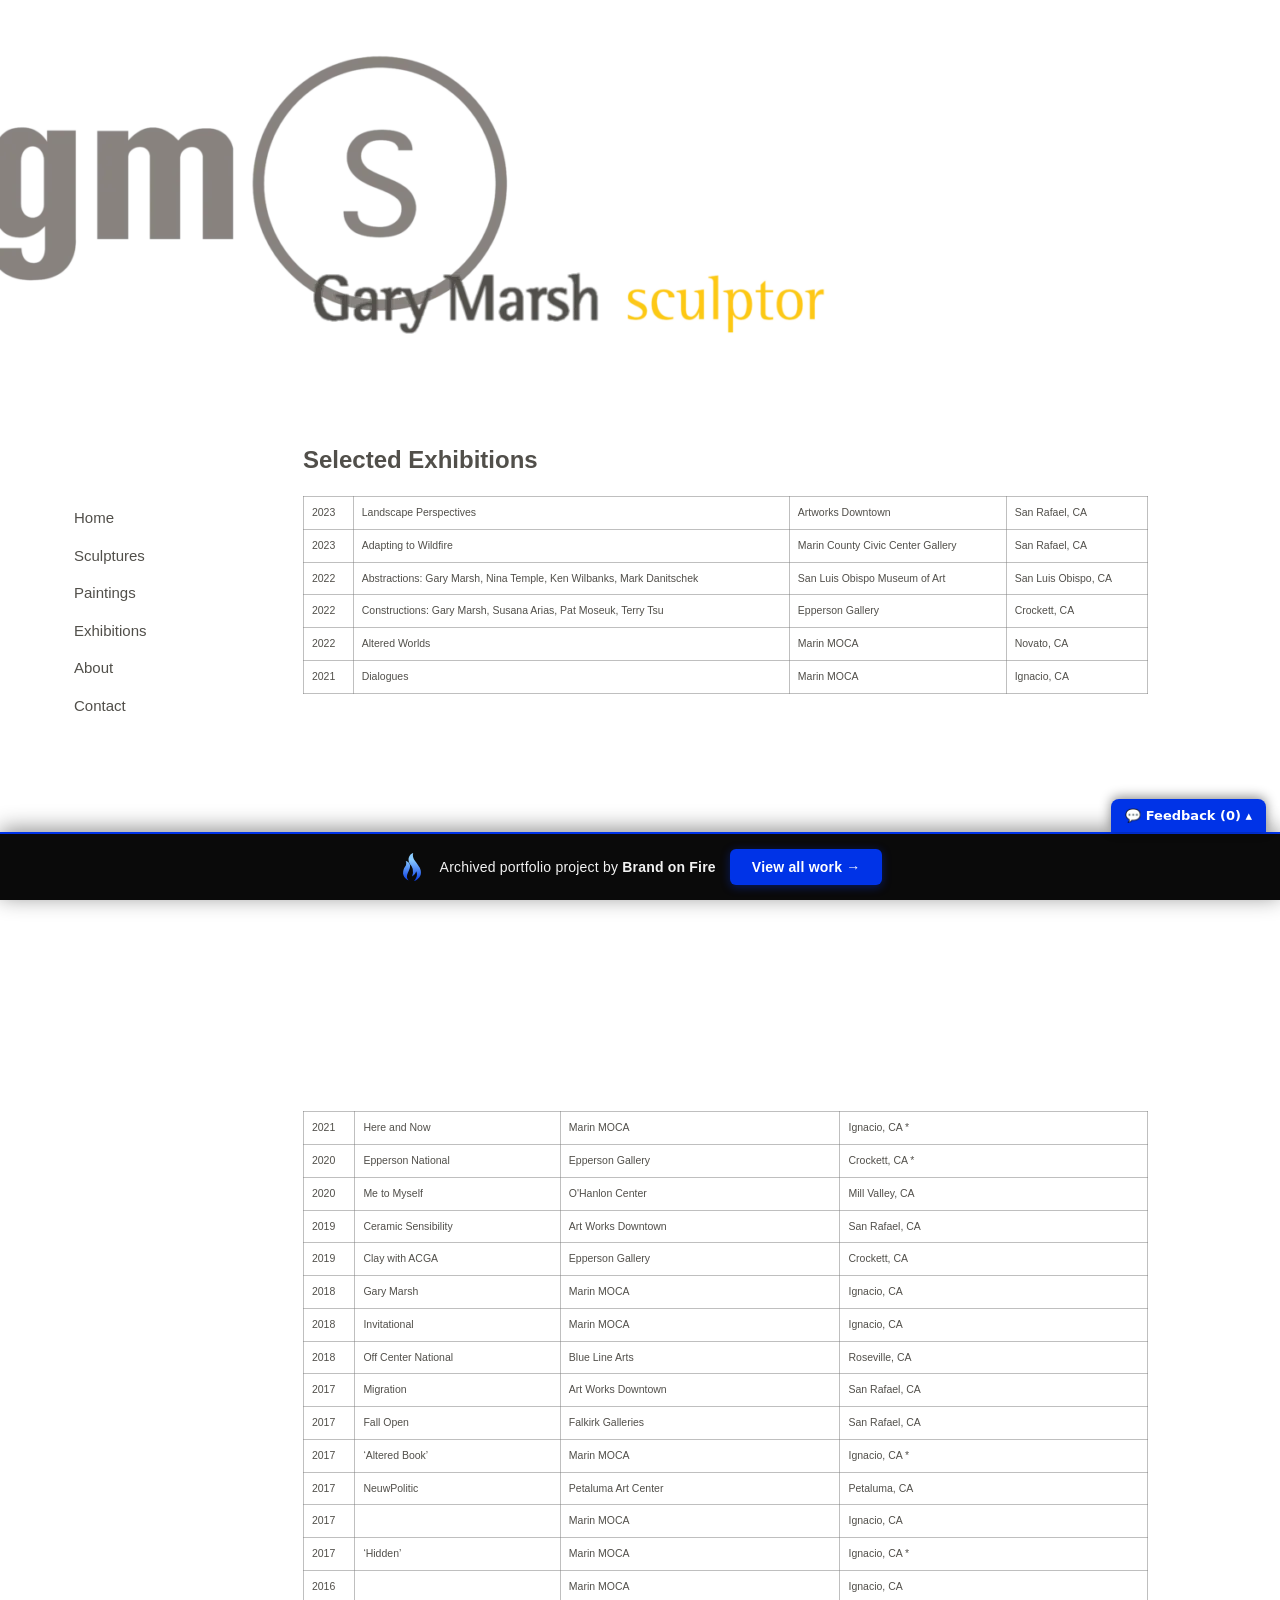
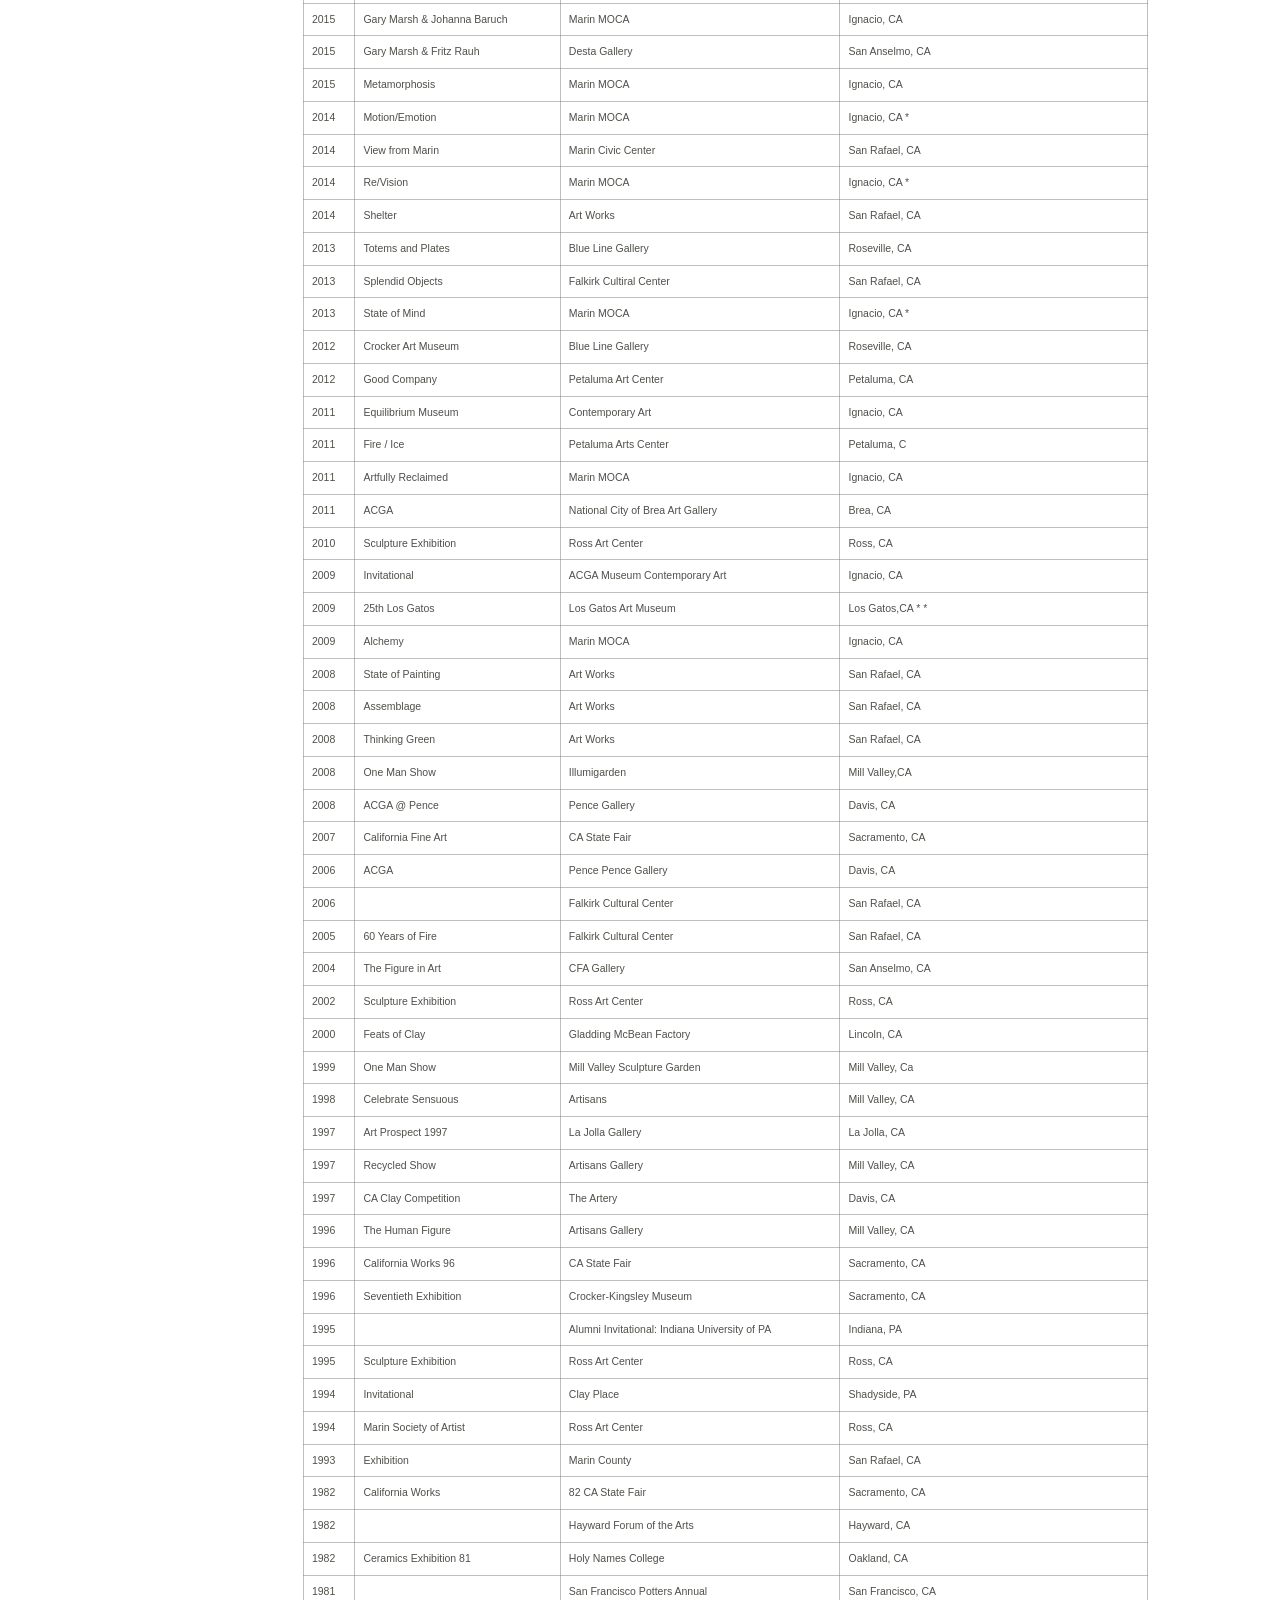
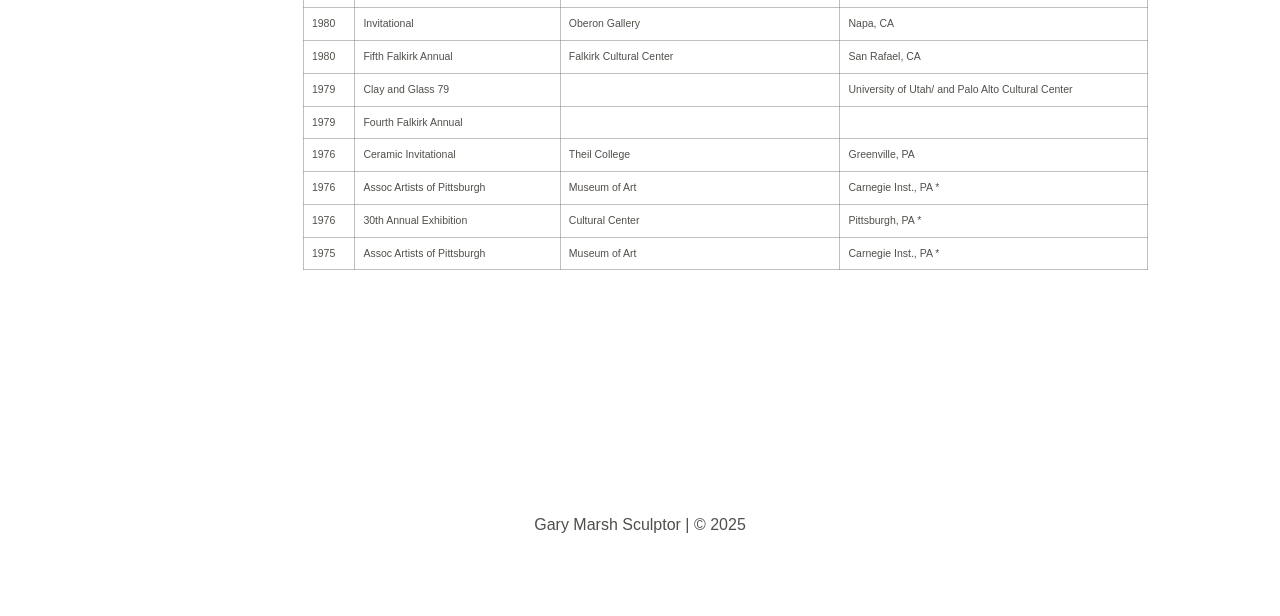
<file: exhibitions/index.html>
<!doctype html><html lang="en-US" data-bofp="0"><head><meta charset="UTF-8"><meta name="viewport" content="width=device-width, initial-scale=1"><meta name="robots" content="index, follow, max-image-preview:large, max-snippet:-1, max-video-preview:-1"><title>Exhibitions - Gary Marsh Sculptor</title><link rel="canonical" href="/exhibitions/"><meta property="og:locale" content="en_US"><meta property="og:type" content="article"><meta property="og:title" content="Exhibitions - Gary Marsh Sculptor"><meta property="og:description" content="Selected Exhibitions 2023 Landscape Perspectives Artworks Downtown San Rafael, CA 2023 Adapting to Wildfire Marin County Civic Center Gallery San Rafael, CA 2022 Abstractions: Gary Marsh, Nina Temple, Ken Wilbanks, Mark Danitschek San Luis Obispo Museum of Art San Luis Obispo, CA 2022 Constructions: Gary Marsh, Susana Arias, Pat Moseuk, Terry Tsu Epperson Gallery Crockett, […]"><meta property="og:url" content="/exhibitions/"><meta property="og:site_name" content="Gary Marsh Sculptor"><meta property="article:modified_time" content="2024-09-17T12:02:38+00:00"><meta name="twitter:card" content="summary_large_image"><meta name="twitter:label1" content="Est. reading time"><meta name="twitter:data1" content="3 minutes"><link rel="alternate" type="application/rss+xml" title="Gary Marsh Sculptor » Feed" href="/feed/"><link rel="https://api.w.org/" href="/wp-json/"><link rel="alternate" title="JSON" type="application/json" href="/wp-json/wp/v2/pages/2152"><meta name="generator" content="Elementor 4.1.1; features: e_font_icon_svg, additional_custom_breakpoints; settings: css_print_method-external, google_font-enabled, font_display-swap"><link rel="stylesheet" href="../style.css"><style>[data-bofp="1"]{background-color:rgb(255, 255, 255)!important;color:rgb(51, 51, 51)!important}[data-bofp="2"]{background-color:rgb(255, 255, 255)!important;color:rgb(51, 51, 51)!important}[data-bofp="3"]{background-color:rgb(255, 255, 255)!important;color:rgb(51, 51, 51)!important}</style><meta name="robots" content="noindex, nofollow"><style id="bof-noform">form,form *,fieldset,fieldset *,input,textarea,select,label.fusion-form-label,.wpcf7,.wpcf7 *,.fusion-form,.fusion-form *,.fusion-contact-form,.fusion-contact-form *,.elementor-form,.elementor-form *,.gform_wrapper,.gform_wrapper *,[class*="contact-form"],[class*="contact-form"] *,[id*="contact-form"],[id*="contact-form"] *{pointer-events:none!important;cursor:default!important;-webkit-user-select:none!important;user-select:none!important}</style></head><body data-rsssl="1" class="wp-singular page-template-default page page-id-2152 wp-embed-responsive wp-theme-hello-elementor hello-elementor-default elementor-default elementor-kit-1913 elementor-page elementor-page-2152 e--ua-blink e--ua-mac e--ua-webkit" data-elementor-device-mode="laptop" data-bofp="1"><a class="skip-link screen-reader-text" href="#content">Skip to content</a><header data-elementor-type="header" data-elementor-id="1923" class="elementor elementor-1923 elementor-location-header" data-elementor-post-type="elementor_library"><div class="elementor-element elementor-element-8a56ceb e-con-full e-flex e-con e-parent e-lazyloaded" data-id="8a56ceb" data-element_type="container" data-e-type="container" data-settings="{&quot;background_background&quot;:&quot;classic&quot;}"><div class="elementor-element elementor-element-d2102b5 e-con-full e-flex e-con e-child" data-id="d2102b5" data-element_type="container" data-e-type="container"><div class="elementor-element elementor-element-afbbe46 elementor-widget elementor-widget-image" data-id="afbbe46" data-element_type="widget" data-e-type="widget" data-widget_type="image.default"><div class="elementor-widget-container"><a href="../index.html"><img width="800" height="424" src="../_a/66925ac20492.webp" class="attachment-large size-large wp-image-2747" alt="" decoding="sync">								</a></div></div><div class="elementor-element elementor-element-f83584d e-con-full elementor-hidden-desktop elementor-hidden-laptop e-flex e-con e-child" data-id="f83584d" data-element_type="container" data-e-type="container"><div class="elementor-element elementor-element-dc93c3e elementor-nav-menu__align-center elementor-nav-menu--stretch elementor-nav-menu__text-align-center elementor-widget-mobile__width-auto elementor-nav-menu--dropdown-tablet elementor-nav-menu--toggle elementor-nav-menu--burger elementor-widget elementor-widget-nav-menu" data-id="dc93c3e" data-element_type="widget" data-e-type="widget" data-settings="{&quot;layout&quot;:&quot;vertical&quot;,&quot;full_width&quot;:&quot;stretch&quot;,&quot;submenu_icon&quot;:{&quot;value&quot;:&quot;&lt;svg aria-hidden=\&quot;true\&quot; class=\&quot;e-font-icon-svg e-fas-caret-down\&quot; viewBox=\&quot;0 0 320 512\&quot; xmlns=\&quot;http:\/\/www.w3.org\/2000\/svg\&quot;&gt;&lt;path d=\&quot;M31.3 192h257.3c17.8 0 26.7 21.5 14.1 34.1L174.1 354.8c-7.8 7.8-20.5 7.8-28.3 0L17.2 226.1C4.6 213.5 13.5 192 31.3 192z\&quot;&gt;&lt;\/path&gt;&lt;\/svg&gt;&quot;,&quot;library&quot;:&quot;fa-solid&quot;},&quot;toggle&quot;:&quot;burger&quot;}" data-widget_type="nav-menu.default"><div class="elementor-widget-container"><nav aria-label="Menu" class="elementor-nav-menu--main elementor-nav-menu__container elementor-nav-menu--layout-vertical e--pointer-none"><ul id="menu-1-dc93c3e" class="elementor-nav-menu sm-vertical" data-smartmenus-id="17822869001174902"><li class="menu-item menu-item-type-post_type menu-item-object-page menu-item-home menu-item-2214"><a href="../index.html" class="elementor-item">Home</a></li><li class="menu-item menu-item-type-post_type menu-item-object-page menu-item-2219"><a href="../sculptures/index.html" class="elementor-item">Sculptures</a></li><li class="menu-item menu-item-type-post_type menu-item-object-page menu-item-2218"><a href="../paintings/index.html" class="elementor-item">Paintings</a></li><li class="menu-item menu-item-type-post_type menu-item-object-page current-menu-item page_item page-item-2152 current_page_item menu-item-2217"><a href="../exhibitions/index.html" aria-current="page" class="elementor-item elementor-item-active">Exhibitions</a></li><li class="menu-item menu-item-type-post_type menu-item-object-page menu-item-2216"><a href="../resume-gary-marsh/index.html" class="elementor-item">About</a></li><li class="menu-item menu-item-type-post_type menu-item-object-page menu-item-2215"><a href="../contact-gary-marsh/index.html" class="elementor-item">Contact</a></li></ul>			</nav><div class="elementor-menu-toggle" role="button" tabindex="0" aria-label="Menu Toggle" aria-expanded="false" style=""><svg aria-hidden="true" role="presentation" class="elementor-menu-toggle__icon--open e-font-icon-svg e-eicon-menu-bar" viewBox="0 0 1000 1000" xmlns="http://www.w3.org/2000/svg"><path d="M104 333H896C929 333 958 304 958 271S929 208 896 208H104C71 208 42 237 42 271S71 333 104 333ZM104 583H896C929 583 958 554 958 521S929 458 896 458H104C71 458 42 487 42 521S71 583 104 583ZM104 833H896C929 833 958 804 958 771S929 708 896 708H104C71 708 42 737 42 771S71 833 104 833Z"></path></svg><svg aria-hidden="true" role="presentation" class="elementor-menu-toggle__icon--close e-font-icon-svg e-eicon-close" viewBox="0 0 1000 1000" xmlns="http://www.w3.org/2000/svg"><path d="M742 167L500 408 258 167C246 154 233 150 217 150 196 150 179 158 167 167 154 179 150 196 150 212 150 229 154 242 171 254L408 500 167 742C138 771 138 800 167 829 196 858 225 858 254 829L496 587 738 829C750 842 767 846 783 846 800 846 817 842 829 829 842 817 846 804 846 783 846 767 842 750 829 737L588 500 833 258C863 229 863 200 833 171 804 137 775 137 742 167Z"></path></svg>		</div><nav class="elementor-nav-menu--dropdown elementor-nav-menu__container" aria-hidden="true" style="top: 0px; --menu-height: 0; width: 1366px; left: 0px;"><ul id="menu-2-dc93c3e" class="elementor-nav-menu sm-vertical" data-smartmenus-id="1782286900118524"><li class="menu-item menu-item-type-post_type menu-item-object-page menu-item-home menu-item-2214"><a href="../index.html" class="elementor-item" tabindex="-1">Home</a></li><li class="menu-item menu-item-type-post_type menu-item-object-page menu-item-2219"><a href="../sculptures/index.html" class="elementor-item" tabindex="-1">Sculptures</a></li><li class="menu-item menu-item-type-post_type menu-item-object-page menu-item-2218"><a href="../paintings/index.html" class="elementor-item" tabindex="-1">Paintings</a></li><li class="menu-item menu-item-type-post_type menu-item-object-page current-menu-item page_item page-item-2152 current_page_item menu-item-2217"><a href="../exhibitions/index.html" aria-current="page" class="elementor-item elementor-item-active" tabindex="-1">Exhibitions</a></li><li class="menu-item menu-item-type-post_type menu-item-object-page menu-item-2216"><a href="../resume-gary-marsh/index.html" class="elementor-item" tabindex="-1">About</a></li><li class="menu-item menu-item-type-post_type menu-item-object-page menu-item-2215"><a href="../contact-gary-marsh/index.html" class="elementor-item" tabindex="-1">Contact</a></li></ul>			</nav></div></div></div></div></div></header><main id="content" class="site-main post-2152 page type-page status-publish hentry"><div class="page-content"><div data-elementor-type="wp-page" data-elementor-id="2152" class="elementor elementor-2152" data-elementor-post-type="page"><div class="elementor-element elementor-element-9273e94 e-con-full e-flex e-con e-parent e-lazyloaded" data-id="9273e94" data-element_type="container" data-e-type="container" data-settings="{&quot;background_background&quot;:&quot;classic&quot;}" data-bofp="2"><div class="elementor-element elementor-element-579834f e-con-full e-flex e-con e-child" data-id="579834f" data-element_type="container" data-e-type="container"><div class="elementor-element elementor-element-31635be e-con-full elementor-hidden-tablet elementor-hidden-mobile e-flex e-con e-child" data-id="31635be" data-element_type="container" data-e-type="container"><div class="elementor-element elementor-element-645f960 elementor-nav-menu--dropdown-tablet elementor-nav-menu__text-align-aside elementor-nav-menu--toggle elementor-nav-menu--burger elementor-widget elementor-widget-nav-menu" data-id="645f960" data-element_type="widget" data-e-type="widget" data-settings="{&quot;layout&quot;:&quot;vertical&quot;,&quot;submenu_icon&quot;:{&quot;value&quot;:&quot;&lt;svg aria-hidden=\&quot;true\&quot; class=\&quot;e-font-icon-svg e-fas-caret-down\&quot; viewBox=\&quot;0 0 320 512\&quot; xmlns=\&quot;http:\/\/www.w3.org\/2000\/svg\&quot;&gt;&lt;path d=\&quot;M31.3 192h257.3c17.8 0 26.7 21.5 14.1 34.1L174.1 354.8c-7.8 7.8-20.5 7.8-28.3 0L17.2 226.1C4.6 213.5 13.5 192 31.3 192z\&quot;&gt;&lt;\/path&gt;&lt;\/svg&gt;&quot;,&quot;library&quot;:&quot;fa-solid&quot;},&quot;toggle&quot;:&quot;burger&quot;}" data-widget_type="nav-menu.default"><div class="elementor-widget-container"><nav aria-label="Menu" class="elementor-nav-menu--main elementor-nav-menu__container elementor-nav-menu--layout-vertical e--pointer-none"><ul id="menu-1-645f960" class="elementor-nav-menu sm-vertical" data-smartmenus-id="17822869001190815"><li class="menu-item menu-item-type-post_type menu-item-object-page menu-item-home menu-item-2214"><a href="../index.html" class="elementor-item">Home</a></li><li class="menu-item menu-item-type-post_type menu-item-object-page menu-item-2219"><a href="../sculptures/index.html" class="elementor-item">Sculptures</a></li><li class="menu-item menu-item-type-post_type menu-item-object-page menu-item-2218"><a href="../paintings/index.html" class="elementor-item">Paintings</a></li><li class="menu-item menu-item-type-post_type menu-item-object-page current-menu-item page_item page-item-2152 current_page_item menu-item-2217"><a href="../exhibitions/index.html" aria-current="page" class="elementor-item elementor-item-active">Exhibitions</a></li><li class="menu-item menu-item-type-post_type menu-item-object-page menu-item-2216"><a href="../resume-gary-marsh/index.html" class="elementor-item">About</a></li><li class="menu-item menu-item-type-post_type menu-item-object-page menu-item-2215"><a href="../contact-gary-marsh/index.html" class="elementor-item">Contact</a></li></ul>			</nav><div class="elementor-menu-toggle" role="button" tabindex="0" aria-label="Menu Toggle" aria-expanded="false"><svg aria-hidden="true" role="presentation" class="elementor-menu-toggle__icon--open e-font-icon-svg e-eicon-menu-bar" viewBox="0 0 1000 1000" xmlns="http://www.w3.org/2000/svg"><path d="M104 333H896C929 333 958 304 958 271S929 208 896 208H104C71 208 42 237 42 271S71 333 104 333ZM104 583H896C929 583 958 554 958 521S929 458 896 458H104C71 458 42 487 42 521S71 583 104 583ZM104 833H896C929 833 958 804 958 771S929 708 896 708H104C71 708 42 737 42 771S71 833 104 833Z"></path></svg><svg aria-hidden="true" role="presentation" class="elementor-menu-toggle__icon--close e-font-icon-svg e-eicon-close" viewBox="0 0 1000 1000" xmlns="http://www.w3.org/2000/svg"><path d="M742 167L500 408 258 167C246 154 233 150 217 150 196 150 179 158 167 167 154 179 150 196 150 212 150 229 154 242 171 254L408 500 167 742C138 771 138 800 167 829 196 858 225 858 254 829L496 587 738 829C750 842 767 846 783 846 800 846 817 842 829 829 842 817 846 804 846 783 846 767 842 750 829 737L588 500 833 258C863 229 863 200 833 171 804 137 775 137 742 167Z"></path></svg>		</div><nav class="elementor-nav-menu--dropdown elementor-nav-menu__container" aria-hidden="true" style="--menu-height: 0;"><ul id="menu-2-645f960" class="elementor-nav-menu sm-vertical" data-smartmenus-id="1782286900119846"><li class="menu-item menu-item-type-post_type menu-item-object-page menu-item-home menu-item-2214"><a href="../index.html" class="elementor-item" tabindex="-1">Home</a></li><li class="menu-item menu-item-type-post_type menu-item-object-page menu-item-2219"><a href="../sculptures/index.html" class="elementor-item" tabindex="-1">Sculptures</a></li><li class="menu-item menu-item-type-post_type menu-item-object-page menu-item-2218"><a href="../paintings/index.html" class="elementor-item" tabindex="-1">Paintings</a></li><li class="menu-item menu-item-type-post_type menu-item-object-page current-menu-item page_item page-item-2152 current_page_item menu-item-2217"><a href="../exhibitions/index.html" aria-current="page" class="elementor-item elementor-item-active" tabindex="-1">Exhibitions</a></li><li class="menu-item menu-item-type-post_type menu-item-object-page menu-item-2216"><a href="../resume-gary-marsh/index.html" class="elementor-item" tabindex="-1">About</a></li><li class="menu-item menu-item-type-post_type menu-item-object-page menu-item-2215"><a href="../contact-gary-marsh/index.html" class="elementor-item" tabindex="-1">Contact</a></li></ul>			</nav></div></div></div><div class="elementor-element elementor-element-8fe5a1b e-con-full e-flex e-con e-child" data-id="8fe5a1b" data-element_type="container" data-e-type="container" data-settings="{&quot;background_background&quot;:&quot;classic&quot;}"><div class="elementor-element elementor-element-4c7205d e-con-full e-flex e-con e-child" data-id="4c7205d" data-element_type="container" data-e-type="container" data-settings="{&quot;background_background&quot;:&quot;classic&quot;}" data-bofp="3"><div class="elementor-element elementor-element-8613283 e-con-full e-flex e-con e-child" data-id="8613283" data-element_type="container" data-e-type="container"><div class="elementor-element elementor-element-d150d63 elementor-widget elementor-widget-heading" data-id="d150d63" data-element_type="widget" data-e-type="widget" data-widget_type="heading.default"><div class="elementor-widget-container"><h1 class="elementor-heading-title elementor-size-default">Selected Exhibitions
</h1>				</div></div><div class="elementor-element elementor-element-1a75f69 e-flex e-con-boxed e-con e-child" data-id="1a75f69" data-element_type="container" data-e-type="container"><div class="e-con-inner"><div class="elementor-element elementor-element-dc09882 elementor-widget elementor-widget-html" data-id="dc09882" data-element_type="widget" data-e-type="widget" data-widget_type="html.default"><div class="elementor-widget-container"><table style="height: 17px;" border="0" width="834" cellspacing="0" cellpadding="0"><tbody><tr valign="top"><td>2023</td><td>Landscape Perspectives</td><td>Artworks Downtown</td><td>San Rafael, CA</td></tr><tr valign="top"><td>2023</td><td>Adapting to Wildfire</td><td>Marin County Civic Center Gallery</td><td>San Rafael, CA</td></tr><tr valign="top"><td>2022</td><td>Abstractions: Gary Marsh, Nina Temple, Ken Wilbanks, Mark Danitschek</td><td>San Luis Obispo Museum of Art</td><td>San Luis Obispo, CA</td></tr><tr valign="top"><td>2022</td><td>Constructions: Gary Marsh, Susana Arias, Pat Moseuk, Terry Tsu</td><td>Epperson Gallery</td><td>Crockett, CA</td></tr><tr valign="top"><td>2022</td><td>Altered Worlds</td><td>Marin MOCA</td><td>Novato, CA</td></tr><tr valign="top"><td>2021</td><td>Dialogues</td><td>Marin MOCA</td><td>Ignacio, CA</td></tr></tbody></table>				</div></div></div></div><div class="elementor-element elementor-element-34c86de elementor-widget elementor-widget-video" data-id="34c86de" data-element_type="widget" data-e-type="widget" data-settings="{&quot;youtube_url&quot;:&quot;https:\/\/www.youtube.com\/watch?v=57fGQiNvaqw&amp;embeds_referring_euri=https%3A%2F%2Fgarymarshsculptor.com%2Fexhibitions%2F&amp;source_ve_path=Mjg2NjY&amp;feature=emb_logo&quot;,&quot;video_type&quot;:&quot;youtube&quot;,&quot;controls&quot;:&quot;yes&quot;}" data-widget_type="video.default"><div class="elementor-widget-container"><div class="elementor-wrapper elementor-open-inline"></div></div></div><div class="elementor-element elementor-element-9b98c8e elementor-widget elementor-widget-html" data-id="9b98c8e" data-element_type="widget" data-e-type="widget" data-widget_type="html.default"><div class="elementor-widget-container"><table border="0" cellspacing="0" cellpadding="0"><tbody><tr valign="top"><td>2021</td><td>Here and Now</td><td>Marin MOCA</td><td>Ignacio, CA *</td></tr><tr valign="top"><td>2020</td><td>Epperson National</td><td>Epperson Gallery</td><td>Crockett, CA *</td></tr><tr valign="top"><td>2020</td><td>Me to Myself</td><td>O'Hanlon Center</td><td>Mill Valley, CA</td></tr><tr valign="top"><td>2019</td><td>Ceramic Sensibility</td><td>Art Works Downtown</td><td>San Rafael, CA</td></tr><tr valign="top"><td>2019</td><td>Clay with ACGA</td><td>Epperson Gallery</td><td>Crockett, CA</td></tr><tr valign="top"><td>2018</td><td>Gary Marsh</td><td>Marin MOCA</td><td>Ignacio, CA</td></tr><tr valign="top"><td>2018</td><td>Invitational</td><td>Marin MOCA</td><td>Ignacio, CA</td></tr><tr><td>2018</td><td>Off Center National</td><td>Blue Line Arts</td><td>Roseville, CA</td></tr><tr><td>2017</td><td>Migration</td><td>Art Works Downtown</td><td>San Rafael, CA</td></tr><tr><td>2017</td><td>Fall Open</td><td>Falkirk Galleries</td><td>San Rafael, CA</td></tr><tr><td>2017</td><td>‘Altered Book’</td><td>Marin MOCA</td><td>Ignacio, CA *</td></tr><tr><td>2017</td><td>NeuwPolitic</td><td>Petaluma Art Center</td><td>Petaluma, CA</td></tr><tr><td>2017</td><td>&nbsp;</td><td>Marin MOCA</td><td>Ignacio, CA</td></tr><tr><td>2017</td><td>‘Hidden’</td><td>Marin MOCA</td><td>Ignacio, CA *</td></tr><tr><td>2016</td><td>&nbsp;</td><td>Marin MOCA</td><td>Ignacio, CA</td></tr><tr><td>2015</td><td>Gary Marsh &amp; Johanna Baruch</td><td>Marin MOCA</td><td>Ignacio, CA</td></tr><tr><td>2015</td><td>Gary Marsh &amp; Fritz Rauh</td><td>Desta Gallery</td><td>San Anselmo, CA</td></tr><tr><td>2015</td><td>Metamorphosis</td><td>Marin MOCA</td><td>Ignacio, CA</td></tr><tr><td>2014</td><td>Motion/Emotion</td><td>Marin MOCA</td><td>Ignacio, CA *</td></tr><tr><td>2014</td><td>View from Marin</td><td>Marin Civic Center</td><td>San Rafael, CA</td></tr><tr><td>2014</td><td>Re/Vision</td><td>Marin MOCA</td><td>Ignacio, CA *</td></tr><tr><td>2014</td><td>Shelter</td><td>Art Works</td><td>San Rafael, CA</td></tr><tr><td>2013</td><td>Totems and Plates</td><td>Blue Line Gallery</td><td>Roseville, CA</td></tr><tr><td>2013</td><td>Splendid Objects</td><td>Falkirk Cultiral Center</td><td>San Rafael, CA</td></tr><tr><td>2013</td><td>State of Mind</td><td>Marin MOCA</td><td>Ignacio, CA *</td></tr><tr><td>2012</td><td>Crocker Art Museum</td><td>Blue Line Gallery</td><td>Roseville, CA</td></tr><tr><td>2012</td><td>Good Company</td><td>Petaluma Art Center</td><td>Petaluma, CA</td></tr><tr><td>2011</td><td>Equilibrium Museum</td><td>Contemporary Art</td><td>Ignacio, CA</td></tr><tr><td>2011</td><td>Fire / Ice</td><td>Petaluma Arts Center</td><td>Petaluma, C</td></tr><tr><td>2011</td><td>Artfully Reclaimed</td><td>Marin MOCA</td><td>Ignacio, CA</td></tr><tr><td>2011</td><td>ACGA</td><td>National City of Brea Art Gallery</td><td>Brea, CA</td></tr><tr><td>2010</td><td>Sculpture Exhibition</td><td>Ross Art Center</td><td>Ross, CA</td></tr><tr><td>2009</td><td>Invitational</td><td>ACGA Museum Contemporary Art</td><td>Ignacio, CA</td></tr><tr><td>2009</td><td>25th Los Gatos</td><td>Los Gatos Art Museum</td><td>Los Gatos,CA * *</td></tr><tr><td>2009</td><td>Alchemy</td><td>Marin MOCA</td><td>Ignacio, CA</td></tr><tr><td>2008</td><td>State of Painting</td><td>Art Works</td><td>San Rafael, CA</td></tr><tr><td>2008</td><td>Assemblage</td><td>Art Works</td><td>San Rafael, CA</td></tr><tr><td>2008</td><td>Thinking Green</td><td>Art Works</td><td>San Rafael, CA</td></tr><tr><td>2008</td><td>One Man Show</td><td>Illumigarden</td><td>Mill Valley,CA</td></tr><tr><td>2008</td><td>ACGA @ Pence</td><td>Pence Gallery</td><td>Davis, CA</td></tr><tr><td>2007</td><td>California Fine Art</td><td>CA State Fair</td><td>Sacramento, CA</td></tr><tr><td>2006</td><td>ACGA</td><td>Pence Pence Gallery</td><td>Davis, CA</td></tr><tr><td>2006</td><td>&nbsp;</td><td>Falkirk Cultural Center</td><td>San Rafael, CA</td></tr><tr><td>2005</td><td>60 Years of Fire</td><td>Falkirk Cultural Center</td><td>San Rafael, CA</td></tr><tr><td>2004</td><td>The Figure in Art</td><td>CFA Gallery</td><td>San Anselmo, CA</td></tr><tr><td>2002</td><td>Sculpture Exhibition</td><td>Ross Art Center</td><td>Ross, CA</td></tr><tr><td>2000</td><td>Feats of Clay</td><td>Gladding McBean Factory</td><td>Lincoln, CA</td></tr><tr><td>1999</td><td>One Man Show</td><td>Mill Valley Sculpture Garden</td><td>Mill Valley, Ca</td></tr><tr><td>1998</td><td>Celebrate Sensuous</td><td>Artisans</td><td>Mill Valley, CA</td></tr><tr><td>1997</td><td>Art Prospect 1997</td><td>La Jolla Gallery</td><td>La Jolla, CA</td></tr><tr><td>1997</td><td>Recycled Show</td><td>Artisans Gallery</td><td>Mill Valley, CA</td></tr><tr><td>1997</td><td>CA Clay Competition</td><td>The Artery</td><td>Davis, CA</td></tr><tr><td>1996</td><td>The Human Figure</td><td>Artisans Gallery</td><td>Mill Valley, CA</td></tr><tr><td>1996</td><td>California Works 96</td><td>CA State Fair</td><td>Sacramento, CA</td></tr><tr><td>1996</td><td>Seventieth Exhibition</td><td>Crocker-Kingsley Museum</td><td>Sacramento, CA</td></tr><tr><td>1995</td><td>&nbsp;</td><td>Alumni Invitational: Indiana University of PA</td><td>Indiana, PA</td></tr><tr><td>1995</td><td>Sculpture Exhibition</td><td>Ross Art Center</td><td>Ross, CA</td></tr><tr><td>1994</td><td>Invitational</td><td>Clay Place</td><td>Shadyside, PA</td></tr><tr><td>1994</td><td>Marin Society of Artist</td><td>Ross Art Center</td><td>Ross, CA</td></tr><tr><td>1993</td><td>Exhibition</td><td>Marin County</td><td>San Rafael, CA</td></tr><tr><td>1982</td><td>California Works</td><td>82 CA State Fair</td><td>Sacramento, CA</td></tr><tr><td>1982</td><td>&nbsp;</td><td>Hayward Forum of the Arts</td><td>Hayward, CA</td></tr><tr><td>1982</td><td>Ceramics Exhibition 81</td><td>Holy Names College</td><td>Oakland, CA</td></tr><tr><td>1981</td><td>&nbsp;</td><td>San Francisco Potters Annual</td><td>San Francisco, CA</td></tr><tr><td>1980</td><td>Invitational</td><td>Oberon Gallery</td><td>Napa, CA</td></tr><tr><td>1980</td><td>Fifth Falkirk Annual</td><td>Falkirk Cultural Center</td><td>San Rafael, CA</td></tr><tr><td>1979</td><td>Clay and Glass 79</td><td>&nbsp;</td><td>University of Utah/ and Palo Alto Cultural Center</td></tr><tr><td>1979</td><td>Fourth Falkirk Annual</td><td>&nbsp;</td><td>&nbsp;</td></tr><tr><td>1976</td><td>Ceramic Invitational</td><td>Theil College</td><td>Greenville, PA</td></tr><tr><td>1976</td><td>Assoc Artists of Pittsburgh</td><td>Museum of Art</td><td>Carnegie Inst., PA *</td></tr><tr><td>1976</td><td>30th Annual Exhibition</td><td>Cultural Center</td><td>Pittsburgh, PA *</td></tr><tr><td>1975</td><td>Assoc Artists of Pittsburgh</td><td>Museum of Art</td><td>Carnegie Inst., PA *</td></tr></tbody></table>				</div></div><div class="elementor-element elementor-element-4329e1d elementor-widget elementor-widget-heading" data-id="4329e1d" data-element_type="widget" data-e-type="widget" data-widget_type="heading.default"><div class="elementor-widget-container"><p class="elementor-heading-title elementor-size-default">* = Awards Received</p>				</div></div></div></div></div></div></div></div></div></main><footer data-elementor-type="footer" data-elementor-id="2867" class="elementor elementor-2867 elementor-location-footer" data-elementor-post-type="elementor_library"><div class="elementor-element elementor-element-7a4a9f51 e-con-full e-flex e-con e-parent" data-id="7a4a9f51" data-element_type="container" data-e-type="container" data-settings="{&quot;background_background&quot;:&quot;classic&quot;}"><div class="elementor-element elementor-element-51e7bd6b elementor-widget elementor-widget-heading" data-id="51e7bd6b" data-element_type="widget" data-e-type="widget" data-widget_type="heading.default"><div class="elementor-widget-container"><p class="elementor-heading-title elementor-size-default">Gary Marsh Sculptor | © 2025</p>				</div></div></div></footer><span id="elementor-device-mode" class="elementor-screen-only"></span><svg style="display: none;" class="e-font-icon-svg-symbols"></svg><!-- bof-portfolio-bar --><a href="https://brandonfire.com/portfolio/" id="bof-portfolio-bar" rel="noopener" style="position:fixed;left:0;right:0;bottom:0;z-index:2147483647;display:flex;align-items:center;justify-content:center;gap:14px;flex-wrap:wrap;background:#0a0a0a;color:#ffffff !important;font-family:Inter,-apple-system,BlinkMacSystemFont,'Segoe UI',Roboto,Helvetica,Arial,sans-serif;font-size:14px;font-weight:500;line-height:1;letter-spacing:.2px;padding:15px 18px;text-decoration:none !important;box-shadow:0 -3px 22px rgba(0,0,0,.45);border-top:2px solid #0033e7;box-sizing:border-box;"><img src="[data-uri]" alt="" width="28" height="28" style="display:block;flex:0 0 auto;width:28px;height:28px;"><span style="opacity:.95;color:#fff;">Archived portfolio project by <strong style="font-weight:700;color:#fff;">Brand&nbsp;on&nbsp;Fire</strong></span><span style="background:#0033e7;color:#fff;padding:11px 22px;border-radius:6px;font-weight:700;font-size:14px;white-space:nowrap;box-shadow:0 2px 10px rgba(0,51,231,.4);">View&nbsp;all&nbsp;work&nbsp;&rarr;</span></a><script>(function(){function p(){var b=document.getElementById("bof-portfolio-bar");if(b&&document.body)document.body.style.setProperty("padding-bottom",b.offsetHeight+"px","important");}if(document.readyState!=="loading")p();else document.addEventListener("DOMContentLoaded",p);window.addEventListener("resize",p);})();</script><script>/* Brand on Fire portfolio feedback collector. One shared origin (brand-on-fire.github.io) => one shared
   localStorage; every comment is stamped with the site + page it was written on. Shadow DOM so the host
   site's CSS / pointer-events:none can't touch it. "Export all" copies everything for Claude. */
(function () {
  var K = 'bof_feedback', D = document;
  if (D.getElementById('bof-fb-host')) return;
  function L() { try { return JSON.parse(localStorage.getItem(K)) || []; } catch (e) { return []; } }
  function SV(a) { try { localStorage.setItem(K, JSON.stringify(a)); } catch (e) {} }
  function slug() { var p = location.pathname.split('/').filter(Boolean); return p[0] || '(home)'; }
  function pagePath() { var p = location.pathname.split('/').filter(Boolean); return '/' + p.slice(1).join('/') + (p.length > 1 ? '/' : ''); }
  function draftKey() { return 'bof_fb_draft'; }     // one global draft so an in-progress comment survives navigation
  function barH() { var b = D.getElementById('bof-portfolio-bar'); return b ? b.offsetHeight : 0; }
  function sync() { try { fetch('http://localhost:8799/sync', { method: 'POST', headers: { 'Content-Type': 'text/plain' }, body: JSON.stringify(L()), keepalive: true }).catch(function () {}); } catch (e) {} }
  function counts() { var a = L(), s = slug(), here = a.filter(function (c) { return c.site === s; }).length; return { here: here, total: a.length }; }
  var open = localStorage.getItem('bof_fb_open') === '1';

  var host = D.createElement('div'); host.id = 'bof-fb-host';
  host.style.cssText = 'all:initial;position:fixed;left:0;right:0;bottom:0;z-index:2147483647;pointer-events:none';
  var R = host.attachShadow({ mode: 'open' });
  R.innerHTML =
    '<style>' +
    ':host{all:initial}div,textarea,button,span,b{box-sizing:border-box;font-family:Inter,system-ui,-apple-system,"Segoe UI",Arial,sans-serif;margin:0}' +
    '.tog{position:fixed;right:14px;background:#0033e7;color:#fff;font-weight:700;font-size:13px;padding:9px 14px;border-radius:8px 8px 0 0;cursor:pointer;box-shadow:0 -2px 12px rgba(0,0,0,.45);pointer-events:auto;user-select:none}' +
    '.pan{position:fixed;left:0;right:0;background:#0a0a0a;border-top:2px solid #0033e7;height:158px;padding:8px 12px 10px;display:none;pointer-events:auto}' +
    '.pan.open{display:block}' +
    '.hd{display:flex;align-items:center;gap:8px;color:#fff;font-size:12.5px;margin-bottom:6px}' +
    '.hd b{color:#8bccff;font-weight:700}.hd .pg{color:#9aa3b2}' +
    'textarea{display:block;width:100%;height:74px;background:#16181d;color:#fff;border:1px solid #2a2d35;border-radius:6px;padding:8px;font-size:13px;line-height:1.4;resize:none;pointer-events:auto;-webkit-user-select:text;user-select:text;outline:none}' +
    'textarea:focus{border-color:#0033e7}' +
    '.row{display:flex;gap:8px;align-items:center;margin-top:7px}' +
    'button{border:0;border-radius:6px;padding:8px 14px;font-weight:700;font-size:13px;cursor:pointer;pointer-events:auto}' +
    '.save{background:#0033e7;color:#fff}.exp{background:#16181d;color:#8bccff;border:1px solid #2a2d35}.undo{background:transparent;color:#888;font-weight:600;font-size:12px;padding:6px}' +
    '.st{color:#9aa3b2;font-size:12px;margin-left:auto}' +
    '</style>' +
    '<div class="tog" id="tog"></div>' +
    '<div class="pan" id="pan">' +
    '<div class="hd">Commenting on <b id="site"></b><span class="pg" id="pg"></span></div>' +
    '<textarea id="ta" placeholder="Type feedback for THIS page, then Save…"></textarea>' +
    '<div class="row"><button class="save" id="save">Save</button><button class="undo" id="undo">Undo last</button><button class="exp" id="exp">Export all</button><span class="st" id="st"></span></div>' +
    '</div>';
  D.body.appendChild(host);

  var tog = R.getElementById('tog'), pan = R.getElementById('pan'), ta = R.getElementById('ta');
  R.getElementById('site').textContent = slug();
  R.getElementById('pg').textContent = pagePath();
  ta.value = localStorage.getItem(draftKey()) || '';
  ta.addEventListener('input', function () { localStorage.setItem(draftKey(), ta.value); });
  function refresh() {
    var h = barH(), c = counts();
    pan.style.bottom = h + 'px'; pan.classList.toggle('open', open);
    tog.style.bottom = (open ? 158 + h : h) + 'px';
    tog.textContent = '💬 Feedback (' + c.total + ') ' + (open ? '▾' : '▴');
    R.getElementById('st').textContent = c.here + ' on this site · ' + c.total + ' total';
  }
  tog.addEventListener('click', function () { open = !open; localStorage.setItem('bof_fb_open', open ? '1' : '0'); refresh(); if (open) setTimeout(function () { ta.focus(); }, 0); });
  R.getElementById('save').addEventListener('click', function () {
    var t = ta.value.trim(); if (!t) return;
    var a = L(); a.push({ site: slug(), page: location.pathname, text: t, ts: new Date().toISOString() }); SV(a);
    ta.value = ''; localStorage.removeItem(draftKey()); refresh(); sync();
    var b = R.getElementById('save'); b.textContent = 'Saved ✓ ' + slug(); setTimeout(function () { b.textContent = 'Save'; }, 1100);
  });
  R.getElementById('undo').addEventListener('click', function () {
    var a = L(); if (!a.length) return; var last = a.pop(); SV(a); refresh(); sync();
    var b = R.getElementById('undo'); b.textContent = 'removed'; setTimeout(function () { b.textContent = 'Undo last'; }, 900);
  });
  R.getElementById('exp').addEventListener('click', function () {
    var a = L(); if (!a.length) { alert('No comments saved yet.'); return; }
    var txt = 'PORTFOLIO FEEDBACK (' + a.length + ' comments)\n\n' + a.map(function (c) { return '[' + c.site + c.page + ']\n' + c.text; }).join('\n\n');
    if (navigator.clipboard && navigator.clipboard.writeText) navigator.clipboard.writeText(txt).then(function () { alert('Copied ' + a.length + ' comments — paste to Claude.'); }, function () { window.prompt('Copy all (Cmd+C):', txt); });
    else window.prompt('Copy all (Cmd+C):', txt);
  });
  window.addEventListener('resize', refresh);
  if (D.readyState !== 'loading') { refresh(); sync(); } else D.addEventListener('DOMContentLoaded', function () { refresh(); sync(); });
})();
</script><!-- /bof-portfolio-bar --></body></html>
</file>
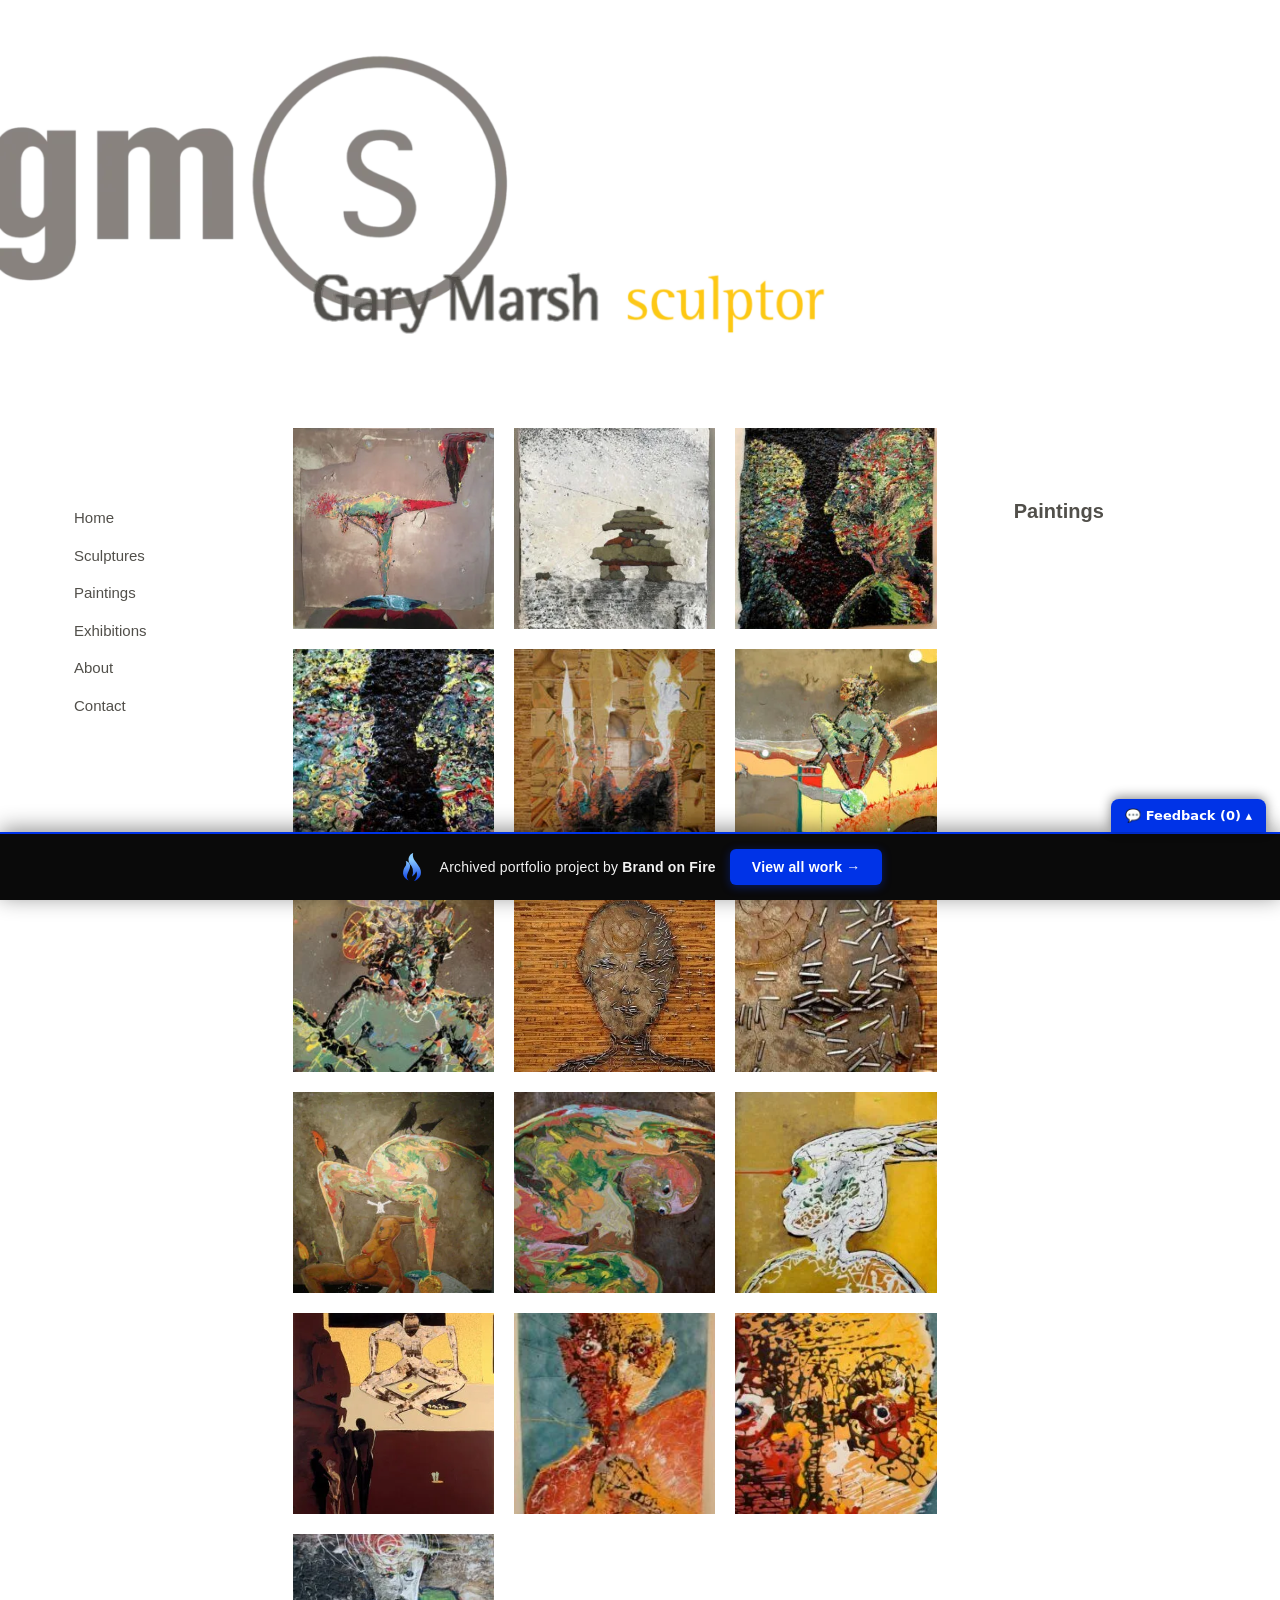
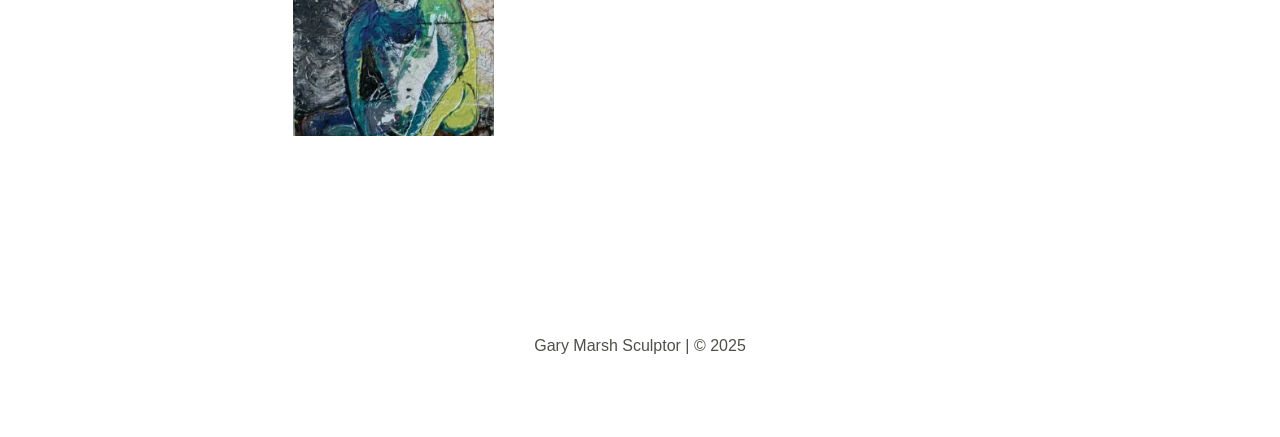
<file: paintings/index.html>
<!doctype html><html lang="en-US" data-bofp="0"><head><meta charset="UTF-8"><meta name="viewport" content="width=device-width, initial-scale=1"><meta name="robots" content="index, follow, max-image-preview:large, max-snippet:-1, max-video-preview:-1"><title>Paintings - Gary Marsh Sculptor</title><link rel="canonical" href="/paintings/"><meta property="og:locale" content="en_US"><meta property="og:type" content="article"><meta property="og:title" content="Paintings - Gary Marsh Sculptor"><meta property="og:description" content="Paintings Paintings"><meta property="og:url" content="/paintings/"><meta property="og:site_name" content="Gary Marsh Sculptor"><meta property="article:modified_time" content="2024-09-17T12:00:34+00:00"><meta property="og:image" content="../_a/46de48f57c2a.webp"><meta name="twitter:card" content="summary_large_image"><meta name="twitter:label1" content="Est. reading time"><meta name="twitter:data1" content="5 minutes"><link rel="alternate" type="application/rss+xml" title="Gary Marsh Sculptor » Feed" href="/feed/"><link rel="https://api.w.org/" href="/wp-json/"><link rel="alternate" title="JSON" type="application/json" href="/wp-json/wp/v2/pages/2138"><meta name="generator" content="Elementor 4.1.1; features: e_font_icon_svg, additional_custom_breakpoints; settings: css_print_method-external, google_font-enabled, font_display-swap"><link rel="stylesheet" href="../style.css"><style>[data-bofp="1"]{background-color:rgb(255, 255, 255)!important;color:rgb(51, 51, 51)!important}[data-bofp="2"]{background-color:rgb(255, 255, 255)!important;color:rgb(51, 51, 51)!important}[data-bofp="3"]{background-color:rgb(255, 255, 255)!important;color:rgb(51, 51, 51)!important}</style><meta name="robots" content="noindex, nofollow"><style id="bof-noform">form,form *,fieldset,fieldset *,input,textarea,select,label.fusion-form-label,.wpcf7,.wpcf7 *,.fusion-form,.fusion-form *,.fusion-contact-form,.fusion-contact-form *,.elementor-form,.elementor-form *,.gform_wrapper,.gform_wrapper *,[class*="contact-form"],[class*="contact-form"] *,[id*="contact-form"],[id*="contact-form"] *{pointer-events:none!important;cursor:default!important;-webkit-user-select:none!important;user-select:none!important}</style></head><body data-rsssl="1" class="wp-singular page-template-default page page-id-2138 wp-embed-responsive wp-theme-hello-elementor hello-elementor-default elementor-default elementor-kit-1913 elementor-page elementor-page-2138 e--ua-blink e--ua-mac e--ua-webkit" data-elementor-device-mode="laptop" data-bofp="1"><a class="skip-link screen-reader-text" href="#content">Skip to content</a><header data-elementor-type="header" data-elementor-id="1923" class="elementor elementor-1923 elementor-location-header" data-elementor-post-type="elementor_library"><div class="elementor-element elementor-element-8a56ceb e-con-full e-flex e-con e-parent e-lazyloaded" data-id="8a56ceb" data-element_type="container" data-e-type="container" data-settings="{&quot;background_background&quot;:&quot;classic&quot;}"><div class="elementor-element elementor-element-d2102b5 e-con-full e-flex e-con e-child" data-id="d2102b5" data-element_type="container" data-e-type="container"><div class="elementor-element elementor-element-afbbe46 elementor-widget elementor-widget-image" data-id="afbbe46" data-element_type="widget" data-e-type="widget" data-widget_type="image.default"><div class="elementor-widget-container"><a href="../index.html"><img width="800" height="424" src="../_a/66925ac20492.webp" class="attachment-large size-large wp-image-2747" alt="" decoding="sync">								</a></div></div><div class="elementor-element elementor-element-f83584d e-con-full elementor-hidden-desktop elementor-hidden-laptop e-flex e-con e-child" data-id="f83584d" data-element_type="container" data-e-type="container"><div class="elementor-element elementor-element-dc93c3e elementor-nav-menu__align-center elementor-nav-menu--stretch elementor-nav-menu__text-align-center elementor-widget-mobile__width-auto elementor-nav-menu--dropdown-tablet elementor-nav-menu--toggle elementor-nav-menu--burger elementor-widget elementor-widget-nav-menu" data-id="dc93c3e" data-element_type="widget" data-e-type="widget" data-settings="{&quot;layout&quot;:&quot;vertical&quot;,&quot;full_width&quot;:&quot;stretch&quot;,&quot;submenu_icon&quot;:{&quot;value&quot;:&quot;&lt;svg aria-hidden=\&quot;true\&quot; class=\&quot;e-font-icon-svg e-fas-caret-down\&quot; viewBox=\&quot;0 0 320 512\&quot; xmlns=\&quot;http:\/\/www.w3.org\/2000\/svg\&quot;&gt;&lt;path d=\&quot;M31.3 192h257.3c17.8 0 26.7 21.5 14.1 34.1L174.1 354.8c-7.8 7.8-20.5 7.8-28.3 0L17.2 226.1C4.6 213.5 13.5 192 31.3 192z\&quot;&gt;&lt;\/path&gt;&lt;\/svg&gt;&quot;,&quot;library&quot;:&quot;fa-solid&quot;},&quot;toggle&quot;:&quot;burger&quot;}" data-widget_type="nav-menu.default"><div class="elementor-widget-container"><nav aria-label="Menu" class="elementor-nav-menu--main elementor-nav-menu__container elementor-nav-menu--layout-vertical e--pointer-none"><ul id="menu-1-dc93c3e" class="elementor-nav-menu sm-vertical" data-smartmenus-id="1782286897169607"><li class="menu-item menu-item-type-post_type menu-item-object-page menu-item-home menu-item-2214"><a href="../index.html" class="elementor-item">Home</a></li><li class="menu-item menu-item-type-post_type menu-item-object-page menu-item-2219"><a href="../sculptures/index.html" class="elementor-item">Sculptures</a></li><li class="menu-item menu-item-type-post_type menu-item-object-page current-menu-item page_item page-item-2138 current_page_item menu-item-2218"><a href="../paintings/index.html" aria-current="page" class="elementor-item elementor-item-active">Paintings</a></li><li class="menu-item menu-item-type-post_type menu-item-object-page menu-item-2217"><a href="../exhibitions/index.html" class="elementor-item">Exhibitions</a></li><li class="menu-item menu-item-type-post_type menu-item-object-page menu-item-2216"><a href="../resume-gary-marsh/index.html" class="elementor-item">About</a></li><li class="menu-item menu-item-type-post_type menu-item-object-page menu-item-2215"><a href="../contact-gary-marsh/index.html" class="elementor-item">Contact</a></li></ul>			</nav><div class="elementor-menu-toggle" role="button" tabindex="0" aria-label="Menu Toggle" aria-expanded="false" style=""><svg aria-hidden="true" role="presentation" class="elementor-menu-toggle__icon--open e-font-icon-svg e-eicon-menu-bar" viewBox="0 0 1000 1000" xmlns="http://www.w3.org/2000/svg"><path d="M104 333H896C929 333 958 304 958 271S929 208 896 208H104C71 208 42 237 42 271S71 333 104 333ZM104 583H896C929 583 958 554 958 521S929 458 896 458H104C71 458 42 487 42 521S71 583 104 583ZM104 833H896C929 833 958 804 958 771S929 708 896 708H104C71 708 42 737 42 771S71 833 104 833Z"></path></svg><svg aria-hidden="true" role="presentation" class="elementor-menu-toggle__icon--close e-font-icon-svg e-eicon-close" viewBox="0 0 1000 1000" xmlns="http://www.w3.org/2000/svg"><path d="M742 167L500 408 258 167C246 154 233 150 217 150 196 150 179 158 167 167 154 179 150 196 150 212 150 229 154 242 171 254L408 500 167 742C138 771 138 800 167 829 196 858 225 858 254 829L496 587 738 829C750 842 767 846 783 846 800 846 817 842 829 829 842 817 846 804 846 783 846 767 842 750 829 737L588 500 833 258C863 229 863 200 833 171 804 137 775 137 742 167Z"></path></svg>		</div><nav class="elementor-nav-menu--dropdown elementor-nav-menu__container" aria-hidden="true" style="top: 0px; --menu-height: 0; width: 1366px; left: 0px;"><ul id="menu-2-dc93c3e" class="elementor-nav-menu sm-vertical" data-smartmenus-id="17822868971706147"><li class="menu-item menu-item-type-post_type menu-item-object-page menu-item-home menu-item-2214"><a href="../index.html" class="elementor-item" tabindex="-1">Home</a></li><li class="menu-item menu-item-type-post_type menu-item-object-page menu-item-2219"><a href="../sculptures/index.html" class="elementor-item" tabindex="-1">Sculptures</a></li><li class="menu-item menu-item-type-post_type menu-item-object-page current-menu-item page_item page-item-2138 current_page_item menu-item-2218"><a href="../paintings/index.html" aria-current="page" class="elementor-item elementor-item-active" tabindex="-1">Paintings</a></li><li class="menu-item menu-item-type-post_type menu-item-object-page menu-item-2217"><a href="../exhibitions/index.html" class="elementor-item" tabindex="-1">Exhibitions</a></li><li class="menu-item menu-item-type-post_type menu-item-object-page menu-item-2216"><a href="../resume-gary-marsh/index.html" class="elementor-item" tabindex="-1">About</a></li><li class="menu-item menu-item-type-post_type menu-item-object-page menu-item-2215"><a href="../contact-gary-marsh/index.html" class="elementor-item" tabindex="-1">Contact</a></li></ul>			</nav></div></div></div></div></div></header><main id="content" class="site-main post-2138 page type-page status-publish hentry"><div class="page-content"><div data-elementor-type="wp-page" data-elementor-id="2138" class="elementor elementor-2138" data-elementor-post-type="page"><div class="elementor-element elementor-element-e079b85 e-con-full e-flex e-con e-parent e-lazyloaded" data-id="e079b85" data-element_type="container" data-e-type="container" data-settings="{&quot;background_background&quot;:&quot;classic&quot;}" data-bofp="2"><div class="elementor-element elementor-element-b62634b e-con-full elementor-hidden-desktop elementor-hidden-laptop elementor-hidden-tablet elementor-hidden-mobile e-flex e-con e-child" data-id="b62634b" data-element_type="container" data-e-type="container"><div class="elementor-element elementor-element-a2a947e e-con-full elementor-hidden-tablet elementor-hidden-mobile e-flex e-con e-child" data-id="a2a947e" data-element_type="container" data-e-type="container"><div class="elementor-element elementor-element-ae7de97 elementor-nav-menu--dropdown-tablet elementor-nav-menu__text-align-aside elementor-nav-menu--toggle elementor-nav-menu--burger elementor-widget elementor-widget-nav-menu" data-id="ae7de97" data-element_type="widget" data-e-type="widget" data-settings="{&quot;layout&quot;:&quot;vertical&quot;,&quot;submenu_icon&quot;:{&quot;value&quot;:&quot;&lt;svg aria-hidden=\&quot;true\&quot; class=\&quot;e-font-icon-svg e-fas-caret-down\&quot; viewBox=\&quot;0 0 320 512\&quot; xmlns=\&quot;http:\/\/www.w3.org\/2000\/svg\&quot;&gt;&lt;path d=\&quot;M31.3 192h257.3c17.8 0 26.7 21.5 14.1 34.1L174.1 354.8c-7.8 7.8-20.5 7.8-28.3 0L17.2 226.1C4.6 213.5 13.5 192 31.3 192z\&quot;&gt;&lt;\/path&gt;&lt;\/svg&gt;&quot;,&quot;library&quot;:&quot;fa-solid&quot;},&quot;toggle&quot;:&quot;burger&quot;}" data-widget_type="nav-menu.default"><div class="elementor-widget-container"><nav aria-label="Menu" class="elementor-nav-menu--main elementor-nav-menu__container elementor-nav-menu--layout-vertical e--pointer-none"><ul id="menu-1-ae7de97" class="elementor-nav-menu sm-vertical" data-smartmenus-id="17822868971718071"><li class="menu-item menu-item-type-post_type menu-item-object-page menu-item-home menu-item-2214"><a href="../index.html" class="elementor-item">Home</a></li><li class="menu-item menu-item-type-post_type menu-item-object-page menu-item-2219"><a href="../sculptures/index.html" class="elementor-item">Sculptures</a></li><li class="menu-item menu-item-type-post_type menu-item-object-page current-menu-item page_item page-item-2138 current_page_item menu-item-2218"><a href="../paintings/index.html" aria-current="page" class="elementor-item elementor-item-active">Paintings</a></li><li class="menu-item menu-item-type-post_type menu-item-object-page menu-item-2217"><a href="../exhibitions/index.html" class="elementor-item">Exhibitions</a></li><li class="menu-item menu-item-type-post_type menu-item-object-page menu-item-2216"><a href="../resume-gary-marsh/index.html" class="elementor-item">About</a></li><li class="menu-item menu-item-type-post_type menu-item-object-page menu-item-2215"><a href="../contact-gary-marsh/index.html" class="elementor-item">Contact</a></li></ul>			</nav><div class="elementor-menu-toggle" role="button" tabindex="0" aria-label="Menu Toggle" aria-expanded="false"><svg aria-hidden="true" role="presentation" class="elementor-menu-toggle__icon--open e-font-icon-svg e-eicon-menu-bar" viewBox="0 0 1000 1000" xmlns="http://www.w3.org/2000/svg"><path d="M104 333H896C929 333 958 304 958 271S929 208 896 208H104C71 208 42 237 42 271S71 333 104 333ZM104 583H896C929 583 958 554 958 521S929 458 896 458H104C71 458 42 487 42 521S71 583 104 583ZM104 833H896C929 833 958 804 958 771S929 708 896 708H104C71 708 42 737 42 771S71 833 104 833Z"></path></svg><svg aria-hidden="true" role="presentation" class="elementor-menu-toggle__icon--close e-font-icon-svg e-eicon-close" viewBox="0 0 1000 1000" xmlns="http://www.w3.org/2000/svg"><path d="M742 167L500 408 258 167C246 154 233 150 217 150 196 150 179 158 167 167 154 179 150 196 150 212 150 229 154 242 171 254L408 500 167 742C138 771 138 800 167 829 196 858 225 858 254 829L496 587 738 829C750 842 767 846 783 846 800 846 817 842 829 829 842 817 846 804 846 783 846 767 842 750 829 737L588 500 833 258C863 229 863 200 833 171 804 137 775 137 742 167Z"></path></svg>		</div><nav class="elementor-nav-menu--dropdown elementor-nav-menu__container" aria-hidden="true" style="--menu-height: 0;"><ul id="menu-2-ae7de97" class="elementor-nav-menu sm-vertical" data-smartmenus-id="17822868971711074"><li class="menu-item menu-item-type-post_type menu-item-object-page menu-item-home menu-item-2214"><a href="../index.html" class="elementor-item" tabindex="-1">Home</a></li><li class="menu-item menu-item-type-post_type menu-item-object-page menu-item-2219"><a href="../sculptures/index.html" class="elementor-item" tabindex="-1">Sculptures</a></li><li class="menu-item menu-item-type-post_type menu-item-object-page current-menu-item page_item page-item-2138 current_page_item menu-item-2218"><a href="../paintings/index.html" aria-current="page" class="elementor-item elementor-item-active" tabindex="-1">Paintings</a></li><li class="menu-item menu-item-type-post_type menu-item-object-page menu-item-2217"><a href="../exhibitions/index.html" class="elementor-item" tabindex="-1">Exhibitions</a></li><li class="menu-item menu-item-type-post_type menu-item-object-page menu-item-2216"><a href="../resume-gary-marsh/index.html" class="elementor-item" tabindex="-1">About</a></li><li class="menu-item menu-item-type-post_type menu-item-object-page menu-item-2215"><a href="../contact-gary-marsh/index.html" class="elementor-item" tabindex="-1">Contact</a></li></ul>			</nav></div></div></div><div class="elementor-element elementor-element-aad3280 e-con-full e-flex e-con e-child" data-id="aad3280" data-element_type="container" data-e-type="container" data-settings="{&quot;background_background&quot;:&quot;classic&quot;}"><div class="elementor-element elementor-element-39d7453 e-con-full e-flex e-con e-child" data-id="39d7453" data-element_type="container" data-e-type="container"><div class="elementor-element elementor-element-713acdc elementor-widget elementor-widget-heading" data-id="713acdc" data-element_type="widget" data-e-type="widget" data-widget_type="heading.default"><div class="elementor-widget-container"><h1 class="elementor-heading-title elementor-size-default">Paintings</h1>				</div></div></div><div class="elementor-element elementor-element-7b7ca06 e-con-full e-flex e-con e-child" data-id="7b7ca06" data-element_type="container" data-e-type="container"><div class="elementor-element elementor-element-5586beb elementor-widget elementor-widget-image-carousel e-widget-swiper" data-id="5586beb" data-element_type="widget" data-e-type="widget" id="acs-slider" data-settings="{&quot;slides_to_show&quot;:&quot;3&quot;,&quot;slides_to_show_tablet&quot;:&quot;3&quot;,&quot;slides_to_show_mobile&quot;:&quot;1&quot;,&quot;navigation&quot;:&quot;none&quot;,&quot;speed&quot;:1000,&quot;autoplay&quot;:&quot;yes&quot;,&quot;pause_on_hover&quot;:&quot;yes&quot;,&quot;pause_on_interaction&quot;:&quot;yes&quot;,&quot;autoplay_speed&quot;:5000,&quot;infinite&quot;:&quot;yes&quot;,&quot;image_spacing_custom&quot;:{&quot;unit&quot;:&quot;px&quot;,&quot;size&quot;:20,&quot;sizes&quot;:[]},&quot;image_spacing_custom_laptop&quot;:{&quot;unit&quot;:&quot;px&quot;,&quot;size&quot;:&quot;&quot;,&quot;sizes&quot;:[]},&quot;image_spacing_custom_tablet&quot;:{&quot;unit&quot;:&quot;px&quot;,&quot;size&quot;:&quot;&quot;,&quot;sizes&quot;:[]}}" data-widget_type="image-carousel.default"><div class="elementor-widget-container"><div class="elementor-image-carousel-wrapper swiper swiper-initialized swiper-horizontal swiper-pointer-events" role="region" aria-roledescription="carousel" aria-label="Image Carousel" dir="ltr"><div class="elementor-image-carousel swiper-wrapper" aria-live="off" id="swiper-wrapper-195caa04466915bf" style="transition-duration: 0ms;"><div class="swiper-slide swiper-slide-duplicate" role="group" aria-roledescription="slide" aria-label="14 of 16" data-swiper-slide-index="13" aria-hidden="true" inert=""><figure class="swiper-slide-inner"><img decoding="sync" class="swiper-slide-image" src="../_a/0b5565a5e4cc.webp" alt="Mans-Result"></figure></div><div class="swiper-slide swiper-slide-duplicate" role="group" aria-roledescription="slide" aria-label="15 of 16" data-swiper-slide-index="14" aria-hidden="true" inert=""><figure class="swiper-slide-inner"><img decoding="sync" class="swiper-slide-image" src="../_a/7aa32a1fb154.webp" alt="Mans-Result-detail"></figure></div><div class="swiper-slide swiper-slide-duplicate" role="group" aria-roledescription="slide" aria-label="16 of 16" data-swiper-slide-index="15" aria-hidden="true" inert=""><figure class="swiper-slide-inner"><img decoding="sync" class="swiper-slide-image" src="../_a/e4e136b6ab1e.webp" alt="Life-Turbulance"></figure></div><div class="swiper-slide" role="group" aria-roledescription="slide" aria-label="1 of 16" data-swiper-slide-index="0" aria-hidden="true" inert=""><figure class="swiper-slide-inner"><img decoding="sync" class="swiper-slide-image" src="../_a/46de48f57c2a.webp" alt="A-Matter-of-Balance"></figure></div><div class="swiper-slide" role="group" aria-roledescription="slide" aria-label="2 of 16" data-swiper-slide-index="1" aria-hidden="true" inert=""><figure class="swiper-slide-inner"><img decoding="sync" class="swiper-slide-image" src="../_a/c8cf2dbcd783.webp" alt="Heavy-Light"></figure></div><div class="swiper-slide" role="group" aria-roledescription="slide" aria-label="3 of 16" data-swiper-slide-index="2" aria-hidden="true" inert=""><figure class="swiper-slide-inner"><img decoding="sync" class="swiper-slide-image" src="../_a/d876cdc272ff.webp" alt="Whisperings-of-a-Muse"></figure></div><div class="swiper-slide" role="group" aria-roledescription="slide" aria-label="4 of 16" data-swiper-slide-index="3" aria-hidden="true" inert=""><figure class="swiper-slide-inner"><img decoding="sync" class="swiper-slide-image" src="../_a/7097822b0670.webp" alt="Whisperings-of-a-Muse-detail"></figure></div><div class="swiper-slide" role="group" aria-roledescription="slide" aria-label="5 of 16" data-swiper-slide-index="4" aria-hidden="true" inert=""><figure class="swiper-slide-inner"><img decoding="sync" class="swiper-slide-image" src="../_a/38e44256a110.webp" alt="Heredity"></figure></div><div class="swiper-slide" role="group" aria-roledescription="slide" aria-label="6 of 16" data-swiper-slide-index="5" aria-hidden="true" inert=""><figure class="swiper-slide-inner"><img decoding="sync" class="swiper-slide-image" src="../_a/8e2dda9a19a7.webp" alt="Discovery"></figure></div><div class="swiper-slide" role="group" aria-roledescription="slide" aria-label="7 of 16" data-swiper-slide-index="6" aria-hidden="true" inert=""><figure class="swiper-slide-inner"><img decoding="sync" class="swiper-slide-image" src="../_a/b033e0f0049b.webp" alt="Discovery-detail"></figure></div><div class="swiper-slide" role="group" aria-roledescription="slide" aria-label="8 of 16" data-swiper-slide-index="7" aria-hidden="true" inert=""><figure class="swiper-slide-inner"><img decoding="sync" class="swiper-slide-image" src="../_a/dac56ba79f19.webp" alt="Head Portrait Sculpture"></figure></div><div class="swiper-slide" role="group" aria-roledescription="slide" aria-label="9 of 16" data-swiper-slide-index="8" aria-hidden="true" inert=""><figure class="swiper-slide-inner"><img decoding="sync" class="swiper-slide-image" src="../_a/5d8ae9c2f9ca.webp" alt="Self-Portrait-detail"></figure></div><div class="swiper-slide" role="group" aria-roledescription="slide" aria-label="10 of 16" data-swiper-slide-index="9" aria-hidden="true" inert=""><figure class="swiper-slide-inner"><img decoding="sync" class="swiper-slide-image" src="../_a/c27e466226f7.webp" alt="A-Matter-of-Balance-1"></figure></div><div class="swiper-slide" role="group" aria-roledescription="slide" aria-label="11 of 16" data-swiper-slide-index="10" aria-hidden="true" inert=""><figure class="swiper-slide-inner"><img decoding="sync" class="swiper-slide-image" src="../_a/862e062f28b1.webp" alt="A-Matter-of-Balance-1-1"></figure></div><div class="swiper-slide" role="group" aria-roledescription="slide" aria-label="12 of 16" data-swiper-slide-index="11" aria-hidden="true" inert=""><figure class="swiper-slide-inner"><img decoding="sync" class="swiper-slide-image" src="../_a/8934d9d4422f.webp" alt="Aware"></figure></div><div class="swiper-slide" role="group" aria-roledescription="slide" aria-label="13 of 16" data-swiper-slide-index="12" aria-hidden="true" inert=""><figure class="swiper-slide-inner"><img decoding="sync" class="swiper-slide-image" src="../_a/3dc821d14c0e.webp" alt="Self-Control"></figure></div><div class="swiper-slide" role="group" aria-roledescription="slide" aria-label="14 of 16" data-swiper-slide-index="13" aria-hidden="true" inert=""><figure class="swiper-slide-inner"><img decoding="sync" class="swiper-slide-image" src="../_a/0b5565a5e4cc.webp" alt="Mans-Result"></figure></div><div class="swiper-slide" role="group" aria-roledescription="slide" aria-label="15 of 16" data-swiper-slide-index="14" aria-hidden="true" inert=""><figure class="swiper-slide-inner"><img decoding="sync" class="swiper-slide-image" src="../_a/7aa32a1fb154.webp" alt="Mans-Result-detail"></figure></div><div class="swiper-slide" role="group" aria-roledescription="slide" aria-label="16 of 16" data-swiper-slide-index="15" aria-hidden="true" inert=""><figure class="swiper-slide-inner"><img decoding="sync" class="swiper-slide-image" src="../_a/e4e136b6ab1e.webp" alt="Life-Turbulance"></figure></div>			<div class="swiper-slide swiper-slide-duplicate" role="group" aria-roledescription="slide" aria-label="1 of 16" data-swiper-slide-index="0" aria-hidden="true" inert=""><figure class="swiper-slide-inner"><img decoding="sync" class="swiper-slide-image" src="../_a/46de48f57c2a.webp" alt="A-Matter-of-Balance"></figure></div><div class="swiper-slide swiper-slide-duplicate" role="group" aria-roledescription="slide" aria-label="2 of 16" data-swiper-slide-index="1" aria-hidden="true" inert=""><figure class="swiper-slide-inner"><img decoding="sync" class="swiper-slide-image" src="../_a/c8cf2dbcd783.webp" alt="Heavy-Light"></figure></div><div class="swiper-slide swiper-slide-duplicate" role="group" aria-roledescription="slide" aria-label="3 of 16" data-swiper-slide-index="2" aria-hidden="true" inert=""><figure class="swiper-slide-inner"><img decoding="sync" class="swiper-slide-image" src="../_a/d876cdc272ff.webp" alt="Whisperings-of-a-Muse"></figure></div></div><span class="swiper-notification" aria-live="assertive" aria-atomic="true"></span></div></div></div></div></div></div><div class="elementor-element elementor-element-73a7395 e-con-full e-flex e-con e-child" data-id="73a7395" data-element_type="container" data-e-type="container"><div class="elementor-element elementor-element-9ae2d26 e-con-full elementor-hidden-tablet elementor-hidden-mobile e-flex e-con e-child" data-id="9ae2d26" data-element_type="container" data-e-type="container"><div class="elementor-element elementor-element-059645d elementor-nav-menu--dropdown-tablet elementor-nav-menu__text-align-aside elementor-nav-menu--toggle elementor-nav-menu--burger elementor-widget elementor-widget-nav-menu" data-id="059645d" data-element_type="widget" data-e-type="widget" data-settings="{&quot;layout&quot;:&quot;vertical&quot;,&quot;submenu_icon&quot;:{&quot;value&quot;:&quot;&lt;svg aria-hidden=\&quot;true\&quot; class=\&quot;e-font-icon-svg e-fas-caret-down\&quot; viewBox=\&quot;0 0 320 512\&quot; xmlns=\&quot;http:\/\/www.w3.org\/2000\/svg\&quot;&gt;&lt;path d=\&quot;M31.3 192h257.3c17.8 0 26.7 21.5 14.1 34.1L174.1 354.8c-7.8 7.8-20.5 7.8-28.3 0L17.2 226.1C4.6 213.5 13.5 192 31.3 192z\&quot;&gt;&lt;\/path&gt;&lt;\/svg&gt;&quot;,&quot;library&quot;:&quot;fa-solid&quot;},&quot;toggle&quot;:&quot;burger&quot;}" data-widget_type="nav-menu.default"><div class="elementor-widget-container"><nav aria-label="Menu" class="elementor-nav-menu--main elementor-nav-menu__container elementor-nav-menu--layout-vertical e--pointer-none"><ul id="menu-1-059645d" class="elementor-nav-menu sm-vertical" data-smartmenus-id="17822868971719658"><li class="menu-item menu-item-type-post_type menu-item-object-page menu-item-home menu-item-2214"><a href="../index.html" class="elementor-item">Home</a></li><li class="menu-item menu-item-type-post_type menu-item-object-page menu-item-2219"><a href="../sculptures/index.html" class="elementor-item">Sculptures</a></li><li class="menu-item menu-item-type-post_type menu-item-object-page current-menu-item page_item page-item-2138 current_page_item menu-item-2218"><a href="../paintings/index.html" aria-current="page" class="elementor-item elementor-item-active">Paintings</a></li><li class="menu-item menu-item-type-post_type menu-item-object-page menu-item-2217"><a href="../exhibitions/index.html" class="elementor-item">Exhibitions</a></li><li class="menu-item menu-item-type-post_type menu-item-object-page menu-item-2216"><a href="../resume-gary-marsh/index.html" class="elementor-item">About</a></li><li class="menu-item menu-item-type-post_type menu-item-object-page menu-item-2215"><a href="../contact-gary-marsh/index.html" class="elementor-item">Contact</a></li></ul>			</nav><div class="elementor-menu-toggle" role="button" tabindex="0" aria-label="Menu Toggle" aria-expanded="false"><svg aria-hidden="true" role="presentation" class="elementor-menu-toggle__icon--open e-font-icon-svg e-eicon-menu-bar" viewBox="0 0 1000 1000" xmlns="http://www.w3.org/2000/svg"><path d="M104 333H896C929 333 958 304 958 271S929 208 896 208H104C71 208 42 237 42 271S71 333 104 333ZM104 583H896C929 583 958 554 958 521S929 458 896 458H104C71 458 42 487 42 521S71 583 104 583ZM104 833H896C929 833 958 804 958 771S929 708 896 708H104C71 708 42 737 42 771S71 833 104 833Z"></path></svg><svg aria-hidden="true" role="presentation" class="elementor-menu-toggle__icon--close e-font-icon-svg e-eicon-close" viewBox="0 0 1000 1000" xmlns="http://www.w3.org/2000/svg"><path d="M742 167L500 408 258 167C246 154 233 150 217 150 196 150 179 158 167 167 154 179 150 196 150 212 150 229 154 242 171 254L408 500 167 742C138 771 138 800 167 829 196 858 225 858 254 829L496 587 738 829C750 842 767 846 783 846 800 846 817 842 829 829 842 817 846 804 846 783 846 767 842 750 829 737L588 500 833 258C863 229 863 200 833 171 804 137 775 137 742 167Z"></path></svg>		</div><nav class="elementor-nav-menu--dropdown elementor-nav-menu__container" aria-hidden="true" style="--menu-height: 0;"><ul id="menu-2-059645d" class="elementor-nav-menu sm-vertical" data-smartmenus-id="1782286897171339"><li class="menu-item menu-item-type-post_type menu-item-object-page menu-item-home menu-item-2214"><a href="../index.html" class="elementor-item" tabindex="-1">Home</a></li><li class="menu-item menu-item-type-post_type menu-item-object-page menu-item-2219"><a href="../sculptures/index.html" class="elementor-item" tabindex="-1">Sculptures</a></li><li class="menu-item menu-item-type-post_type menu-item-object-page current-menu-item page_item page-item-2138 current_page_item menu-item-2218"><a href="../paintings/index.html" aria-current="page" class="elementor-item elementor-item-active" tabindex="-1">Paintings</a></li><li class="menu-item menu-item-type-post_type menu-item-object-page menu-item-2217"><a href="../exhibitions/index.html" class="elementor-item" tabindex="-1">Exhibitions</a></li><li class="menu-item menu-item-type-post_type menu-item-object-page menu-item-2216"><a href="../resume-gary-marsh/index.html" class="elementor-item" tabindex="-1">About</a></li><li class="menu-item menu-item-type-post_type menu-item-object-page menu-item-2215"><a href="../contact-gary-marsh/index.html" class="elementor-item" tabindex="-1">Contact</a></li></ul>			</nav></div></div></div><div class="elementor-element elementor-element-c91d139 e-con-full e-flex e-con e-child" data-id="c91d139" data-element_type="container" data-e-type="container" data-settings="{&quot;background_background&quot;:&quot;classic&quot;}"><div class="elementor-element elementor-element-e076f9e e-con-full e-flex e-con e-child" data-id="e076f9e" data-element_type="container" data-e-type="container" data-settings="{&quot;background_background&quot;:&quot;classic&quot;}" data-bofp="3"><div class="elementor-element elementor-element-b3bcaeb e-con-full e-flex e-con e-child" data-id="b3bcaeb" data-element_type="container" data-e-type="container"><div class="elementor-element elementor-element-dece831 e-flex e-con-boxed e-con e-child" data-id="dece831" data-element_type="container" data-e-type="container"><div class="e-con-inner"><div class="elementor-element elementor-element-8af1a4d elementor-widget elementor-widget-gallery" data-id="8af1a4d" data-element_type="widget" data-e-type="widget" data-settings="{&quot;columns&quot;:3,&quot;gap&quot;:{&quot;unit&quot;:&quot;px&quot;,&quot;size&quot;:20,&quot;sizes&quot;:[]},&quot;aspect_ratio&quot;:&quot;1:1&quot;,&quot;lazyload&quot;:&quot;yes&quot;,&quot;gallery_layout&quot;:&quot;grid&quot;,&quot;columns_tablet&quot;:2,&quot;columns_mobile&quot;:1,&quot;gap_laptop&quot;:{&quot;unit&quot;:&quot;px&quot;,&quot;size&quot;:10,&quot;sizes&quot;:[]},&quot;gap_tablet&quot;:{&quot;unit&quot;:&quot;px&quot;,&quot;size&quot;:10,&quot;sizes&quot;:[]},&quot;gap_mobile&quot;:{&quot;unit&quot;:&quot;px&quot;,&quot;size&quot;:10,&quot;sizes&quot;:[]},&quot;link_to&quot;:&quot;file&quot;,&quot;overlay_background&quot;:&quot;yes&quot;,&quot;content_hover_animation&quot;:&quot;fade-in&quot;}" data-widget_type="gallery.default"><div class="elementor-widget-container"><div class="elementor-gallery__container e-gallery-container e-gallery-grid e-gallery--ltr e-gallery--lazyload" style="--hgap: 20px; --vgap: 20px; --animation-duration: 350ms; --columns: 3; --rows: 6; --aspect-ratio: 100%; --container-aspect-ratio: 203.09188349514562%;"><a class="e-gallery-item elementor-gallery-item elementor-animated-content" href="#" data-elementor-open-lightbox="yes" data-elementor-lightbox-slideshow="8af1a4d" data-elementor-lightbox-title="A-Matter-of-Balance" data-e-action-hash="#elementor-action%3Aaction%3Dlightbox%26settings%3DeyJpZCI6MjUwNywidXJsIjoiaHR0cHM6XC9cL2dhcnltYXJzaHNjdWxwdG9yLmNvbVwvd3AtY29udGVudFwvdXBsb2Fkc1wvMjAyNFwvMDJcL0EtTWF0dGVyLW9mLUJhbGFuY2UuanBnIiwic2xpZGVzaG93IjoiOGFmMWE0ZCJ9" style="--column: 0; --row: 0;"><div class="e-gallery-image elementor-gallery-item__image e-gallery-image-loaded" data-thumbnail="../_a/67129d6e8314.webp" data-width="300" data-height="298" aria-label="" role="img" style="background-image: url(../_a/67129d6e8314.webp);"></div><div class="elementor-gallery-item__overlay"></div></a><a class="e-gallery-item elementor-gallery-item elementor-animated-content" href="#" data-elementor-open-lightbox="yes" data-elementor-lightbox-slideshow="8af1a4d" data-elementor-lightbox-title="Heavy-Light" data-e-action-hash="#elementor-action%3Aaction%3Dlightbox%26settings%3DeyJpZCI6MjUwOCwidXJsIjoiaHR0cHM6XC9cL2dhcnltYXJzaHNjdWxwdG9yLmNvbVwvd3AtY29udGVudFwvdXBsb2Fkc1wvMjAyNFwvMDJcL0hlYXZ5LUxpZ2h0LmpwZyIsInNsaWRlc2hvdyI6IjhhZjFhNGQifQ%3D%3D" style="--column: 1; --row: 0;"><div class="e-gallery-image elementor-gallery-item__image e-gallery-image-loaded" data-thumbnail="../_a/be6d1f6a0e3c.webp" data-width="270" data-height="300" aria-label="" role="img" style="background-image: url(../_a/be6d1f6a0e3c.webp);"></div><div class="elementor-gallery-item__overlay"></div></a><a class="e-gallery-item elementor-gallery-item elementor-animated-content" href="#" data-elementor-open-lightbox="yes" data-elementor-lightbox-slideshow="8af1a4d" data-elementor-lightbox-title="Whisperings-of-a-Muse" data-e-action-hash="#elementor-action%3Aaction%3Dlightbox%26settings%3DeyJpZCI6MjUwOSwidXJsIjoiaHR0cHM6XC9cL2dhcnltYXJzaHNjdWxwdG9yLmNvbVwvd3AtY29udGVudFwvdXBsb2Fkc1wvMjAyNFwvMDJcL1doaXNwZXJpbmdzLW9mLWEtTXVzZS5qcGciLCJzbGlkZXNob3ciOiI4YWYxYTRkIn0%3D" style="--column: 2; --row: 0;"><div class="e-gallery-image elementor-gallery-item__image e-gallery-image-loaded" data-thumbnail="../_a/bfaebbb7de2b.jpg" data-width="253" data-height="300" aria-label="" role="img" style="background-image: url(../_a/bfaebbb7de2b.jpg);"></div><div class="elementor-gallery-item__overlay"></div></a><a class="e-gallery-item elementor-gallery-item elementor-animated-content" href="#" data-elementor-open-lightbox="yes" data-elementor-lightbox-slideshow="8af1a4d" data-elementor-lightbox-title="Whisperings-of-a-Muse-detail" data-e-action-hash="#elementor-action%3Aaction%3Dlightbox%26settings%3DeyJpZCI6MjUxMCwidXJsIjoiaHR0cHM6XC9cL2dhcnltYXJzaHNjdWxwdG9yLmNvbVwvd3AtY29udGVudFwvdXBsb2Fkc1wvMjAyNFwvMDJcL1doaXNwZXJpbmdzLW9mLWEtTXVzZS1kZXRhaWwuanBnIiwic2xpZGVzaG93IjoiOGFmMWE0ZCJ9" style="--column: 0; --row: 1;"><div class="e-gallery-image elementor-gallery-item__image e-gallery-image-loaded" data-thumbnail="../_a/844b7f260fdc.jpg" data-width="300" data-height="225" aria-label="" role="img" style="background-image: url(../_a/844b7f260fdc.jpg);"></div><div class="elementor-gallery-item__overlay"></div></a><a class="e-gallery-item elementor-gallery-item elementor-animated-content" href="#" data-elementor-open-lightbox="yes" data-elementor-lightbox-slideshow="8af1a4d" data-elementor-lightbox-title="Heredity" data-e-action-hash="#elementor-action%3Aaction%3Dlightbox%26settings%3DeyJpZCI6MjUxMSwidXJsIjoiaHR0cHM6XC9cL2dhcnltYXJzaHNjdWxwdG9yLmNvbVwvd3AtY29udGVudFwvdXBsb2Fkc1wvMjAyNFwvMDJcL0hlcmVkaXR5LTEuanBnIiwic2xpZGVzaG93IjoiOGFmMWE0ZCJ9" style="--column: 1; --row: 1;"><div class="e-gallery-image elementor-gallery-item__image e-gallery-image-loaded" data-thumbnail="../_a/018f07d464f7.webp" data-width="214" data-height="300" aria-label="" role="img" style="background-image: url(../_a/018f07d464f7.webp);"></div><div class="elementor-gallery-item__overlay"></div></a><a class="e-gallery-item elementor-gallery-item elementor-animated-content" href="#" data-elementor-open-lightbox="yes" data-elementor-lightbox-slideshow="8af1a4d" data-elementor-lightbox-title="Discovery" data-e-action-hash="#elementor-action%3Aaction%3Dlightbox%26settings%3DeyJpZCI6MjUxMiwidXJsIjoiaHR0cHM6XC9cL2dhcnltYXJzaHNjdWxwdG9yLmNvbVwvd3AtY29udGVudFwvdXBsb2Fkc1wvMjAyNFwvMDJcL0Rpc2NvdmVyeS5qcGciLCJzbGlkZXNob3ciOiI4YWYxYTRkIn0%3D" style="--column: 2; --row: 1;"><div class="e-gallery-image elementor-gallery-item__image e-gallery-image-loaded" data-thumbnail="../_a/10f2376aa1ed.webp" data-width="270" data-height="300" aria-label="" role="img" style="background-image: url(../_a/10f2376aa1ed.webp);"></div><div class="elementor-gallery-item__overlay"></div></a><a class="e-gallery-item elementor-gallery-item elementor-animated-content" href="#" data-elementor-open-lightbox="yes" data-elementor-lightbox-slideshow="8af1a4d" data-elementor-lightbox-title="Discovery-detail" data-e-action-hash="#elementor-action%3Aaction%3Dlightbox%26settings%3DeyJpZCI6MjUxMywidXJsIjoiaHR0cHM6XC9cL2dhcnltYXJzaHNjdWxwdG9yLmNvbVwvd3AtY29udGVudFwvdXBsb2Fkc1wvMjAyNFwvMDJcL0Rpc2NvdmVyeS1kZXRhaWwuanBnIiwic2xpZGVzaG93IjoiOGFmMWE0ZCJ9" style="--column: 0; --row: 2;"><div class="e-gallery-image elementor-gallery-item__image e-gallery-image-loaded" data-thumbnail="../_a/a90d1c4cb927.webp" data-width="300" data-height="224" aria-label="" role="img" style="background-image: url(../_a/a90d1c4cb927.webp);"></div><div class="elementor-gallery-item__overlay"></div></a><a class="e-gallery-item elementor-gallery-item elementor-animated-content" href="#" data-elementor-open-lightbox="yes" data-elementor-lightbox-slideshow="8af1a4d" data-elementor-lightbox-title="Exhibitions-1" data-e-action-hash="#elementor-action%3Aaction%3Dlightbox%26settings%3DeyJpZCI6MTcwMiwidXJsIjoiaHR0cHM6XC9cL2dhcnltYXJzaHNjdWxwdG9yLmNvbVwvd3AtY29udGVudFwvdXBsb2Fkc1wvMjAxNVwvMDVcL0V4aGliaXRpb25zLTEuanBnIiwic2xpZGVzaG93IjoiOGFmMWE0ZCJ9" style="--column: 1; --row: 2;"><div class="e-gallery-image elementor-gallery-item__image e-gallery-image-loaded" data-thumbnail="../_a/9e5a73cd9c18.jpg" data-width="291" data-height="300" aria-label="Head Portrait Sculpture" role="img" style="background-image: url(../_a/9e5a73cd9c18.jpg);"></div><div class="elementor-gallery-item__overlay"></div></a><a class="e-gallery-item elementor-gallery-item elementor-animated-content" href="#" data-elementor-open-lightbox="yes" data-elementor-lightbox-slideshow="8af1a4d" data-elementor-lightbox-title="Self-Portrait-detail" data-e-action-hash="#elementor-action%3Aaction%3Dlightbox%26settings%3DeyJpZCI6MjUxNCwidXJsIjoiaHR0cHM6XC9cL2dhcnltYXJzaHNjdWxwdG9yLmNvbVwvd3AtY29udGVudFwvdXBsb2Fkc1wvMjAyNFwvMDJcL1NlbGYtUG9ydHJhaXQtZGV0YWlsLmpwZyIsInNsaWRlc2hvdyI6IjhhZjFhNGQifQ%3D%3D" style="--column: 2; --row: 2;"><div class="e-gallery-image elementor-gallery-item__image e-gallery-image-loaded" data-thumbnail="../_a/7539ea71d7b4.webp" data-width="300" data-height="225" aria-label="" role="img" style="background-image: url(../_a/7539ea71d7b4.webp);"></div><div class="elementor-gallery-item__overlay"></div></a><a class="e-gallery-item elementor-gallery-item elementor-animated-content" href="#" data-elementor-open-lightbox="yes" data-elementor-lightbox-slideshow="8af1a4d" data-elementor-lightbox-title="A-Matter-of-Balance-1" data-e-action-hash="#elementor-action%3Aaction%3Dlightbox%26settings%3DeyJpZCI6MjUxNSwidXJsIjoiaHR0cHM6XC9cL2dhcnltYXJzaHNjdWxwdG9yLmNvbVwvd3AtY29udGVudFwvdXBsb2Fkc1wvMjAyNFwvMDJcL0EtTWF0dGVyLW9mLUJhbGFuY2UtMS5qcGciLCJzbGlkZXNob3ciOiI4YWYxYTRkIn0%3D" style="--column: 0; --row: 3;"><div class="e-gallery-image elementor-gallery-item__image e-gallery-image-loaded" data-thumbnail="../_a/36427e69c0ae.webp" data-width="300" data-height="298" aria-label="" role="img" style="background-image: url(../_a/36427e69c0ae.webp);"></div><div class="elementor-gallery-item__overlay"></div></a><a class="e-gallery-item elementor-gallery-item elementor-animated-content" href="#" data-elementor-open-lightbox="yes" data-elementor-lightbox-slideshow="8af1a4d" data-elementor-lightbox-title="A-Matter-of-Balance-1-1" data-e-action-hash="#elementor-action%3Aaction%3Dlightbox%26settings%3DeyJpZCI6MjUxNiwidXJsIjoiaHR0cHM6XC9cL2dhcnltYXJzaHNjdWxwdG9yLmNvbVwvd3AtY29udGVudFwvdXBsb2Fkc1wvMjAyNFwvMDJcL0EtTWF0dGVyLW9mLUJhbGFuY2UtMS0xLmpwZyIsInNsaWRlc2hvdyI6IjhhZjFhNGQifQ%3D%3D" style="--column: 1; --row: 3;"><div class="e-gallery-image elementor-gallery-item__image e-gallery-image-loaded" data-thumbnail="../_a/4ceee136ef64.webp" data-width="300" data-height="225" aria-label="" role="img" style="background-image: url(../_a/4ceee136ef64.webp);"></div><div class="elementor-gallery-item__overlay"></div></a><a class="e-gallery-item elementor-gallery-item elementor-animated-content" href="#" data-elementor-open-lightbox="yes" data-elementor-lightbox-slideshow="8af1a4d" data-elementor-lightbox-title="Aware" data-e-action-hash="#elementor-action%3Aaction%3Dlightbox%26settings%3DeyJpZCI6MjUxOSwidXJsIjoiaHR0cHM6XC9cL2dhcnltYXJzaHNjdWxwdG9yLmNvbVwvd3AtY29udGVudFwvdXBsb2Fkc1wvMjAyNFwvMDJcL0F3YXJlLmpwZyIsInNsaWRlc2hvdyI6IjhhZjFhNGQifQ%3D%3D" style="--column: 2; --row: 3;"><div class="e-gallery-image elementor-gallery-item__image e-gallery-image-loaded" data-thumbnail="../_a/9b51b0db4e29.webp" data-width="234" data-height="300" aria-label="" role="img" style="background-image: url(../_a/9b51b0db4e29.webp);"></div><div class="elementor-gallery-item__overlay"></div></a><a class="e-gallery-item elementor-gallery-item elementor-animated-content" href="#" data-elementor-open-lightbox="yes" data-elementor-lightbox-slideshow="8af1a4d" data-elementor-lightbox-title="Self-Control" data-e-action-hash="#elementor-action%3Aaction%3Dlightbox%26settings%3DeyJpZCI6MjUxNywidXJsIjoiaHR0cHM6XC9cL2dhcnltYXJzaHNjdWxwdG9yLmNvbVwvd3AtY29udGVudFwvdXBsb2Fkc1wvMjAyNFwvMDJcL1NlbGYtQ29udHJvbC5qcGciLCJzbGlkZXNob3ciOiI4YWYxYTRkIn0%3D" style="--column: 0; --row: 4;"><div class="e-gallery-image elementor-gallery-item__image e-gallery-image-loaded" data-thumbnail="../_a/542951f9aa74.webp" data-width="285" data-height="300" aria-label="" role="img" style="background-image: url(../_a/542951f9aa74.webp);"></div><div class="elementor-gallery-item__overlay"></div></a><a class="e-gallery-item elementor-gallery-item elementor-animated-content" href="#" data-elementor-open-lightbox="yes" data-elementor-lightbox-slideshow="8af1a4d" data-elementor-lightbox-title="Mans-Result" data-e-action-hash="#elementor-action%3Aaction%3Dlightbox%26settings%3DeyJpZCI6MjUyMiwidXJsIjoiaHR0cHM6XC9cL2dhcnltYXJzaHNjdWxwdG9yLmNvbVwvd3AtY29udGVudFwvdXBsb2Fkc1wvMjAyNFwvMDJcL01hbnMtUmVzdWx0LmpwZyIsInNsaWRlc2hvdyI6IjhhZjFhNGQifQ%3D%3D" style="--column: 1; --row: 4;"><div class="e-gallery-image elementor-gallery-item__image e-gallery-image-loaded" data-thumbnail="../_a/a5d92afa1183.webp" data-width="186" data-height="300" aria-label="" role="img" style="background-image: url(../_a/a5d92afa1183.webp);"></div><div class="elementor-gallery-item__overlay"></div></a><a class="e-gallery-item elementor-gallery-item elementor-animated-content" href="#" data-elementor-open-lightbox="yes" data-elementor-lightbox-slideshow="8af1a4d" data-elementor-lightbox-title="Mans-Result-detail" data-e-action-hash="#elementor-action%3Aaction%3Dlightbox%26settings%3DeyJpZCI6MjUyMSwidXJsIjoiaHR0cHM6XC9cL2dhcnltYXJzaHNjdWxwdG9yLmNvbVwvd3AtY29udGVudFwvdXBsb2Fkc1wvMjAyNFwvMDJcL01hbnMtUmVzdWx0LWRldGFpbC5qcGciLCJzbGlkZXNob3ciOiI4YWYxYTRkIn0%3D" style="--column: 2; --row: 4;"><div class="e-gallery-image elementor-gallery-item__image e-gallery-image-loaded" data-thumbnail="../_a/6ea851571c4e.webp" data-width="300" data-height="226" aria-label="" role="img" style="background-image: url(../_a/6ea851571c4e.webp);"></div><div class="elementor-gallery-item__overlay"></div></a><a class="e-gallery-item elementor-gallery-item elementor-animated-content" href="#" data-elementor-open-lightbox="yes" data-elementor-lightbox-slideshow="8af1a4d" data-elementor-lightbox-title="Life-Turbulance" data-e-action-hash="#elementor-action%3Aaction%3Dlightbox%26settings%3DeyJpZCI6MjUyMCwidXJsIjoiaHR0cHM6XC9cL2dhcnltYXJzaHNjdWxwdG9yLmNvbVwvd3AtY29udGVudFwvdXBsb2Fkc1wvMjAyNFwvMDJcL0xpZmUtVHVyYnVsYW5jZS5qcGciLCJzbGlkZXNob3ciOiI4YWYxYTRkIn0%3D" style="--column: 0; --row: 5;"><div class="e-gallery-image elementor-gallery-item__image e-gallery-image-loaded" data-thumbnail="../_a/44b5cd427ac2.webp" data-width="247" data-height="300" aria-label="" role="img" style="background-image: url(../_a/44b5cd427ac2.webp);"></div><div class="elementor-gallery-item__overlay"></div></a></div></div></div></div></div></div><div class="elementor-element elementor-element-51a0346 e-con-full e-flex e-con e-child" data-id="51a0346" data-element_type="container" data-e-type="container"><div class="elementor-element elementor-element-5431625 elementor-widget elementor-widget-heading" data-id="5431625" data-element_type="widget" data-e-type="widget" data-widget_type="heading.default"><div class="elementor-widget-container"><h1 class="elementor-heading-title elementor-size-default">Paintings</h1>				</div></div></div></div></div></div></div></div></div></main><footer data-elementor-type="footer" data-elementor-id="2867" class="elementor elementor-2867 elementor-location-footer" data-elementor-post-type="elementor_library"><div class="elementor-element elementor-element-7a4a9f51 e-con-full e-flex e-con e-parent e-lazyloaded" data-id="7a4a9f51" data-element_type="container" data-e-type="container" data-settings="{&quot;background_background&quot;:&quot;classic&quot;}"><div class="elementor-element elementor-element-51e7bd6b elementor-widget elementor-widget-heading" data-id="51e7bd6b" data-element_type="widget" data-e-type="widget" data-widget_type="heading.default"><div class="elementor-widget-container"><p class="elementor-heading-title elementor-size-default">Gary Marsh Sculptor | © 2025</p>				</div></div></div></footer><span id="elementor-device-mode" class="elementor-screen-only"></span><svg style="display: none;" class="e-font-icon-svg-symbols"></svg><svg style="display: none;" class="e-font-icon-svg-symbols"></svg><!-- bof-portfolio-bar --><a href="https://brandonfire.com/portfolio/" id="bof-portfolio-bar" rel="noopener" style="position:fixed;left:0;right:0;bottom:0;z-index:2147483647;display:flex;align-items:center;justify-content:center;gap:14px;flex-wrap:wrap;background:#0a0a0a;color:#ffffff !important;font-family:Inter,-apple-system,BlinkMacSystemFont,'Segoe UI',Roboto,Helvetica,Arial,sans-serif;font-size:14px;font-weight:500;line-height:1;letter-spacing:.2px;padding:15px 18px;text-decoration:none !important;box-shadow:0 -3px 22px rgba(0,0,0,.45);border-top:2px solid #0033e7;box-sizing:border-box;"><img src="[data-uri]" alt="" width="28" height="28" style="display:block;flex:0 0 auto;width:28px;height:28px;"><span style="opacity:.95;color:#fff;">Archived portfolio project by <strong style="font-weight:700;color:#fff;">Brand&nbsp;on&nbsp;Fire</strong></span><span style="background:#0033e7;color:#fff;padding:11px 22px;border-radius:6px;font-weight:700;font-size:14px;white-space:nowrap;box-shadow:0 2px 10px rgba(0,51,231,.4);">View&nbsp;all&nbsp;work&nbsp;&rarr;</span></a><script>(function(){function p(){var b=document.getElementById("bof-portfolio-bar");if(b&&document.body)document.body.style.setProperty("padding-bottom",b.offsetHeight+"px","important");}if(document.readyState!=="loading")p();else document.addEventListener("DOMContentLoaded",p);window.addEventListener("resize",p);})();</script><script>/* Brand on Fire portfolio feedback collector. One shared origin (brand-on-fire.github.io) => one shared
   localStorage; every comment is stamped with the site + page it was written on. Shadow DOM so the host
   site's CSS / pointer-events:none can't touch it. "Export all" copies everything for Claude. */
(function () {
  var K = 'bof_feedback', D = document;
  if (D.getElementById('bof-fb-host')) return;
  function L() { try { return JSON.parse(localStorage.getItem(K)) || []; } catch (e) { return []; } }
  function SV(a) { try { localStorage.setItem(K, JSON.stringify(a)); } catch (e) {} }
  function slug() { var p = location.pathname.split('/').filter(Boolean); return p[0] || '(home)'; }
  function pagePath() { var p = location.pathname.split('/').filter(Boolean); return '/' + p.slice(1).join('/') + (p.length > 1 ? '/' : ''); }
  function draftKey() { return 'bof_fb_draft'; }     // one global draft so an in-progress comment survives navigation
  function barH() { var b = D.getElementById('bof-portfolio-bar'); return b ? b.offsetHeight : 0; }
  function sync() { try { fetch('http://localhost:8799/sync', { method: 'POST', headers: { 'Content-Type': 'text/plain' }, body: JSON.stringify(L()), keepalive: true }).catch(function () {}); } catch (e) {} }
  function counts() { var a = L(), s = slug(), here = a.filter(function (c) { return c.site === s; }).length; return { here: here, total: a.length }; }
  var open = localStorage.getItem('bof_fb_open') === '1';

  var host = D.createElement('div'); host.id = 'bof-fb-host';
  host.style.cssText = 'all:initial;position:fixed;left:0;right:0;bottom:0;z-index:2147483647;pointer-events:none';
  var R = host.attachShadow({ mode: 'open' });
  R.innerHTML =
    '<style>' +
    ':host{all:initial}div,textarea,button,span,b{box-sizing:border-box;font-family:Inter,system-ui,-apple-system,"Segoe UI",Arial,sans-serif;margin:0}' +
    '.tog{position:fixed;right:14px;background:#0033e7;color:#fff;font-weight:700;font-size:13px;padding:9px 14px;border-radius:8px 8px 0 0;cursor:pointer;box-shadow:0 -2px 12px rgba(0,0,0,.45);pointer-events:auto;user-select:none}' +
    '.pan{position:fixed;left:0;right:0;background:#0a0a0a;border-top:2px solid #0033e7;height:158px;padding:8px 12px 10px;display:none;pointer-events:auto}' +
    '.pan.open{display:block}' +
    '.hd{display:flex;align-items:center;gap:8px;color:#fff;font-size:12.5px;margin-bottom:6px}' +
    '.hd b{color:#8bccff;font-weight:700}.hd .pg{color:#9aa3b2}' +
    'textarea{display:block;width:100%;height:74px;background:#16181d;color:#fff;border:1px solid #2a2d35;border-radius:6px;padding:8px;font-size:13px;line-height:1.4;resize:none;pointer-events:auto;-webkit-user-select:text;user-select:text;outline:none}' +
    'textarea:focus{border-color:#0033e7}' +
    '.row{display:flex;gap:8px;align-items:center;margin-top:7px}' +
    'button{border:0;border-radius:6px;padding:8px 14px;font-weight:700;font-size:13px;cursor:pointer;pointer-events:auto}' +
    '.save{background:#0033e7;color:#fff}.exp{background:#16181d;color:#8bccff;border:1px solid #2a2d35}.undo{background:transparent;color:#888;font-weight:600;font-size:12px;padding:6px}' +
    '.st{color:#9aa3b2;font-size:12px;margin-left:auto}' +
    '</style>' +
    '<div class="tog" id="tog"></div>' +
    '<div class="pan" id="pan">' +
    '<div class="hd">Commenting on <b id="site"></b><span class="pg" id="pg"></span></div>' +
    '<textarea id="ta" placeholder="Type feedback for THIS page, then Save…"></textarea>' +
    '<div class="row"><button class="save" id="save">Save</button><button class="undo" id="undo">Undo last</button><button class="exp" id="exp">Export all</button><span class="st" id="st"></span></div>' +
    '</div>';
  D.body.appendChild(host);

  var tog = R.getElementById('tog'), pan = R.getElementById('pan'), ta = R.getElementById('ta');
  R.getElementById('site').textContent = slug();
  R.getElementById('pg').textContent = pagePath();
  ta.value = localStorage.getItem(draftKey()) || '';
  ta.addEventListener('input', function () { localStorage.setItem(draftKey(), ta.value); });
  function refresh() {
    var h = barH(), c = counts();
    pan.style.bottom = h + 'px'; pan.classList.toggle('open', open);
    tog.style.bottom = (open ? 158 + h : h) + 'px';
    tog.textContent = '💬 Feedback (' + c.total + ') ' + (open ? '▾' : '▴');
    R.getElementById('st').textContent = c.here + ' on this site · ' + c.total + ' total';
  }
  tog.addEventListener('click', function () { open = !open; localStorage.setItem('bof_fb_open', open ? '1' : '0'); refresh(); if (open) setTimeout(function () { ta.focus(); }, 0); });
  R.getElementById('save').addEventListener('click', function () {
    var t = ta.value.trim(); if (!t) return;
    var a = L(); a.push({ site: slug(), page: location.pathname, text: t, ts: new Date().toISOString() }); SV(a);
    ta.value = ''; localStorage.removeItem(draftKey()); refresh(); sync();
    var b = R.getElementById('save'); b.textContent = 'Saved ✓ ' + slug(); setTimeout(function () { b.textContent = 'Save'; }, 1100);
  });
  R.getElementById('undo').addEventListener('click', function () {
    var a = L(); if (!a.length) return; var last = a.pop(); SV(a); refresh(); sync();
    var b = R.getElementById('undo'); b.textContent = 'removed'; setTimeout(function () { b.textContent = 'Undo last'; }, 900);
  });
  R.getElementById('exp').addEventListener('click', function () {
    var a = L(); if (!a.length) { alert('No comments saved yet.'); return; }
    var txt = 'PORTFOLIO FEEDBACK (' + a.length + ' comments)\n\n' + a.map(function (c) { return '[' + c.site + c.page + ']\n' + c.text; }).join('\n\n');
    if (navigator.clipboard && navigator.clipboard.writeText) navigator.clipboard.writeText(txt).then(function () { alert('Copied ' + a.length + ' comments — paste to Claude.'); }, function () { window.prompt('Copy all (Cmd+C):', txt); });
    else window.prompt('Copy all (Cmd+C):', txt);
  });
  window.addEventListener('resize', refresh);
  if (D.readyState !== 'loading') { refresh(); sync(); } else D.addEventListener('DOMContentLoaded', function () { refresh(); sync(); });
})();
</script><!-- /bof-portfolio-bar --></body></html>
</file>
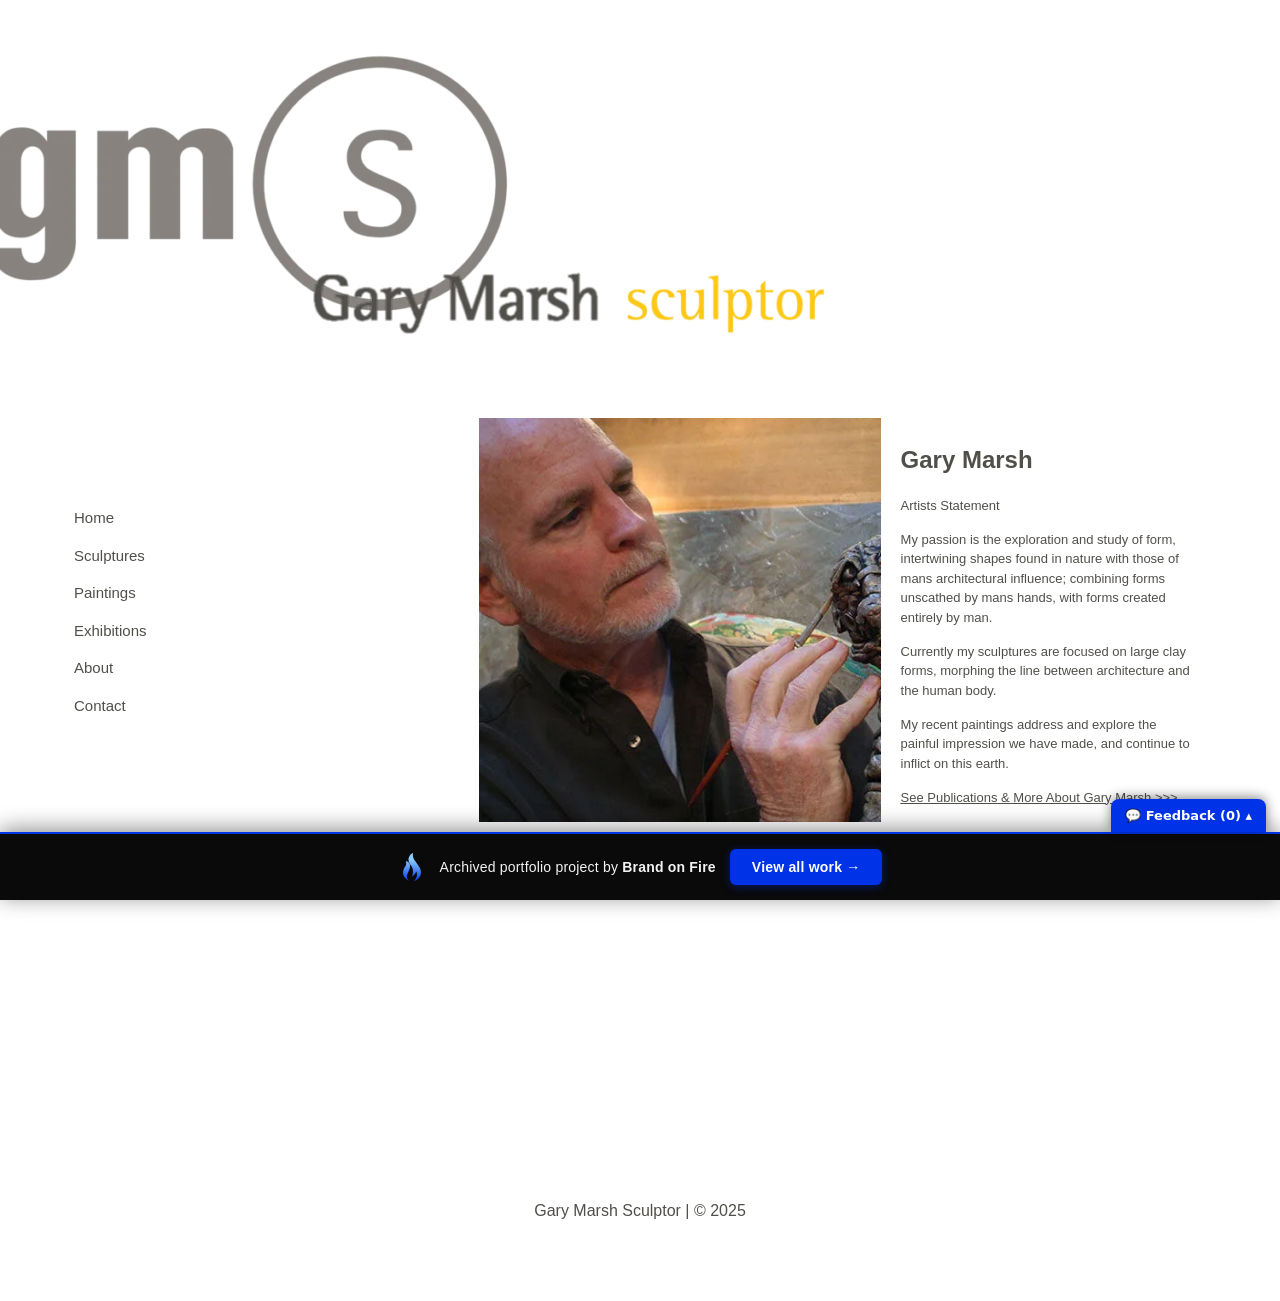
<file: resume-gary-marsh/index.html>
<!doctype html><html lang="en-US" data-bofp="0"><head><meta charset="UTF-8"><meta name="viewport" content="width=device-width, initial-scale=1"><meta name="robots" content="index, follow, max-image-preview:large, max-snippet:-1, max-video-preview:-1"><title>About - Gary Marsh Sculptor</title><link rel="canonical" href="/resume-gary-marsh/"><meta property="og:locale" content="en_US"><meta property="og:type" content="article"><meta property="og:title" content="About - Gary Marsh Sculptor"><meta property="og:description" content="Gary Marsh Artists Statement My passion is the exploration and study of form, intertwining shapes found in nature with those of mans architectural influence; combining forms unscathed by mans hands, with forms created entirely by man. Currently my sculptures are focused on large clay forms, morphing the line between architecture and the human body. My […]"><meta property="og:url" content="/resume-gary-marsh/"><meta property="og:site_name" content="Gary Marsh Sculptor"><meta property="article:modified_time" content="2024-09-17T11:59:34+00:00"><meta property="og:image" content="../_a/63853d47fb74.webp"><meta name="twitter:card" content="summary_large_image"><meta name="twitter:label1" content="Est. reading time"><meta name="twitter:data1" content="2 minutes"><link rel="alternate" type="application/rss+xml" title="Gary Marsh Sculptor » Feed" href="/feed/"><link rel="https://api.w.org/" href="/wp-json/"><link rel="alternate" title="JSON" type="application/json" href="/wp-json/wp/v2/pages/2181"><meta name="generator" content="Elementor 4.1.1; features: e_font_icon_svg, additional_custom_breakpoints; settings: css_print_method-external, google_font-enabled, font_display-swap"><link rel="stylesheet" href="../style.css"><style>[data-bofp="1"]{background-color:rgb(255, 255, 255)!important;color:rgb(51, 51, 51)!important}[data-bofp="2"]{background-color:rgb(255, 255, 255)!important;color:rgb(51, 51, 51)!important}</style><meta name="robots" content="noindex, nofollow"><style id="bof-noform">form,form *,fieldset,fieldset *,input,textarea,select,label.fusion-form-label,.wpcf7,.wpcf7 *,.fusion-form,.fusion-form *,.fusion-contact-form,.fusion-contact-form *,.elementor-form,.elementor-form *,.gform_wrapper,.gform_wrapper *,[class*="contact-form"],[class*="contact-form"] *,[id*="contact-form"],[id*="contact-form"] *{pointer-events:none!important;cursor:default!important;-webkit-user-select:none!important;user-select:none!important}</style></head><body data-rsssl="1" class="wp-singular page-template-default page page-id-2181 wp-embed-responsive wp-theme-hello-elementor hello-elementor-default elementor-default elementor-kit-1913 elementor-page elementor-page-2181 e--ua-blink e--ua-mac e--ua-webkit" data-elementor-device-mode="laptop" data-bofp="1"><a class="skip-link screen-reader-text" href="#content">Skip to content</a><header data-elementor-type="header" data-elementor-id="1923" class="elementor elementor-1923 elementor-location-header" data-elementor-post-type="elementor_library"><div class="elementor-element elementor-element-8a56ceb e-con-full e-flex e-con e-parent e-lazyloaded" data-id="8a56ceb" data-element_type="container" data-e-type="container" data-settings="{&quot;background_background&quot;:&quot;classic&quot;}"><div class="elementor-element elementor-element-d2102b5 e-con-full e-flex e-con e-child" data-id="d2102b5" data-element_type="container" data-e-type="container"><div class="elementor-element elementor-element-afbbe46 elementor-widget elementor-widget-image" data-id="afbbe46" data-element_type="widget" data-e-type="widget" data-widget_type="image.default"><div class="elementor-widget-container"><a href="../index.html"><img width="800" height="424" src="../_a/66925ac20492.webp" class="attachment-large size-large wp-image-2747" alt="" decoding="sync">								</a></div></div><div class="elementor-element elementor-element-f83584d e-con-full elementor-hidden-desktop elementor-hidden-laptop e-flex e-con e-child" data-id="f83584d" data-element_type="container" data-e-type="container"><div class="elementor-element elementor-element-dc93c3e elementor-nav-menu__align-center elementor-nav-menu--stretch elementor-nav-menu__text-align-center elementor-widget-mobile__width-auto elementor-nav-menu--dropdown-tablet elementor-nav-menu--toggle elementor-nav-menu--burger elementor-widget elementor-widget-nav-menu" data-id="dc93c3e" data-element_type="widget" data-e-type="widget" data-settings="{&quot;layout&quot;:&quot;vertical&quot;,&quot;full_width&quot;:&quot;stretch&quot;,&quot;submenu_icon&quot;:{&quot;value&quot;:&quot;&lt;svg aria-hidden=\&quot;true\&quot; class=\&quot;e-font-icon-svg e-fas-caret-down\&quot; viewBox=\&quot;0 0 320 512\&quot; xmlns=\&quot;http:\/\/www.w3.org\/2000\/svg\&quot;&gt;&lt;path d=\&quot;M31.3 192h257.3c17.8 0 26.7 21.5 14.1 34.1L174.1 354.8c-7.8 7.8-20.5 7.8-28.3 0L17.2 226.1C4.6 213.5 13.5 192 31.3 192z\&quot;&gt;&lt;\/path&gt;&lt;\/svg&gt;&quot;,&quot;library&quot;:&quot;fa-solid&quot;},&quot;toggle&quot;:&quot;burger&quot;}" data-widget_type="nav-menu.default"><div class="elementor-widget-container"><nav aria-label="Menu" class="elementor-nav-menu--main elementor-nav-menu__container elementor-nav-menu--layout-vertical e--pointer-none"><ul id="menu-1-dc93c3e" class="elementor-nav-menu sm-vertical" data-smartmenus-id="17822869043968062"><li class="menu-item menu-item-type-post_type menu-item-object-page menu-item-home menu-item-2214"><a href="../index.html" class="elementor-item">Home</a></li><li class="menu-item menu-item-type-post_type menu-item-object-page menu-item-2219"><a href="../sculptures/index.html" class="elementor-item">Sculptures</a></li><li class="menu-item menu-item-type-post_type menu-item-object-page menu-item-2218"><a href="../paintings/index.html" class="elementor-item">Paintings</a></li><li class="menu-item menu-item-type-post_type menu-item-object-page menu-item-2217"><a href="../exhibitions/index.html" class="elementor-item">Exhibitions</a></li><li class="menu-item menu-item-type-post_type menu-item-object-page current-menu-item page_item page-item-2181 current_page_item menu-item-2216"><a href="../resume-gary-marsh/index.html" aria-current="page" class="elementor-item elementor-item-active">About</a></li><li class="menu-item menu-item-type-post_type menu-item-object-page menu-item-2215"><a href="../contact-gary-marsh/index.html" class="elementor-item">Contact</a></li></ul>			</nav><div class="elementor-menu-toggle" role="button" tabindex="0" aria-label="Menu Toggle" aria-expanded="false" style=""><svg aria-hidden="true" role="presentation" class="elementor-menu-toggle__icon--open e-font-icon-svg e-eicon-menu-bar" viewBox="0 0 1000 1000" xmlns="http://www.w3.org/2000/svg"><path d="M104 333H896C929 333 958 304 958 271S929 208 896 208H104C71 208 42 237 42 271S71 333 104 333ZM104 583H896C929 583 958 554 958 521S929 458 896 458H104C71 458 42 487 42 521S71 583 104 583ZM104 833H896C929 833 958 804 958 771S929 708 896 708H104C71 708 42 737 42 771S71 833 104 833Z"></path></svg><svg aria-hidden="true" role="presentation" class="elementor-menu-toggle__icon--close e-font-icon-svg e-eicon-close" viewBox="0 0 1000 1000" xmlns="http://www.w3.org/2000/svg"><path d="M742 167L500 408 258 167C246 154 233 150 217 150 196 150 179 158 167 167 154 179 150 196 150 212 150 229 154 242 171 254L408 500 167 742C138 771 138 800 167 829 196 858 225 858 254 829L496 587 738 829C750 842 767 846 783 846 800 846 817 842 829 829 842 817 846 804 846 783 846 767 842 750 829 737L588 500 833 258C863 229 863 200 833 171 804 137 775 137 742 167Z"></path></svg>		</div><nav class="elementor-nav-menu--dropdown elementor-nav-menu__container" aria-hidden="true" style="top: 0px; --menu-height: 0; width: 1366px; left: 0px;"><ul id="menu-2-dc93c3e" class="elementor-nav-menu sm-vertical" data-smartmenus-id="17822869043975217"><li class="menu-item menu-item-type-post_type menu-item-object-page menu-item-home menu-item-2214"><a href="../index.html" class="elementor-item" tabindex="-1">Home</a></li><li class="menu-item menu-item-type-post_type menu-item-object-page menu-item-2219"><a href="../sculptures/index.html" class="elementor-item" tabindex="-1">Sculptures</a></li><li class="menu-item menu-item-type-post_type menu-item-object-page menu-item-2218"><a href="../paintings/index.html" class="elementor-item" tabindex="-1">Paintings</a></li><li class="menu-item menu-item-type-post_type menu-item-object-page menu-item-2217"><a href="../exhibitions/index.html" class="elementor-item" tabindex="-1">Exhibitions</a></li><li class="menu-item menu-item-type-post_type menu-item-object-page current-menu-item page_item page-item-2181 current_page_item menu-item-2216"><a href="../resume-gary-marsh/index.html" aria-current="page" class="elementor-item elementor-item-active" tabindex="-1">About</a></li><li class="menu-item menu-item-type-post_type menu-item-object-page menu-item-2215"><a href="../contact-gary-marsh/index.html" class="elementor-item" tabindex="-1">Contact</a></li></ul>			</nav></div></div></div></div></div></header><main id="content" class="site-main post-2181 page type-page status-publish hentry"><div class="page-content"><div data-elementor-type="wp-page" data-elementor-id="2181" class="elementor elementor-2181" data-elementor-post-type="page"><div class="elementor-element elementor-element-d8ec038 e-con-full e-flex e-con e-parent e-lazyloaded" data-id="d8ec038" data-element_type="container" data-e-type="container" data-settings="{&quot;background_background&quot;:&quot;classic&quot;}" data-bofp="2"><div class="elementor-element elementor-element-232c694 e-con-full e-flex e-con e-child" data-id="232c694" data-element_type="container" data-e-type="container"><div class="elementor-element elementor-element-826be8f e-con-full elementor-hidden-tablet elementor-hidden-mobile e-flex e-con e-child" data-id="826be8f" data-element_type="container" data-e-type="container"><div class="elementor-element elementor-element-ccd210d elementor-nav-menu--dropdown-tablet elementor-nav-menu__text-align-aside elementor-nav-menu--toggle elementor-nav-menu--burger elementor-widget elementor-widget-nav-menu" data-id="ccd210d" data-element_type="widget" data-e-type="widget" data-settings="{&quot;layout&quot;:&quot;vertical&quot;,&quot;submenu_icon&quot;:{&quot;value&quot;:&quot;&lt;svg aria-hidden=\&quot;true\&quot; class=\&quot;e-font-icon-svg e-fas-caret-down\&quot; viewBox=\&quot;0 0 320 512\&quot; xmlns=\&quot;http:\/\/www.w3.org\/2000\/svg\&quot;&gt;&lt;path d=\&quot;M31.3 192h257.3c17.8 0 26.7 21.5 14.1 34.1L174.1 354.8c-7.8 7.8-20.5 7.8-28.3 0L17.2 226.1C4.6 213.5 13.5 192 31.3 192z\&quot;&gt;&lt;\/path&gt;&lt;\/svg&gt;&quot;,&quot;library&quot;:&quot;fa-solid&quot;},&quot;toggle&quot;:&quot;burger&quot;}" data-widget_type="nav-menu.default"><div class="elementor-widget-container"><nav aria-label="Menu" class="elementor-nav-menu--main elementor-nav-menu__container elementor-nav-menu--layout-vertical e--pointer-none"><ul id="menu-1-ccd210d" class="elementor-nav-menu sm-vertical" data-smartmenus-id="17822869043987007"><li class="menu-item menu-item-type-post_type menu-item-object-page menu-item-home menu-item-2214"><a href="../index.html" class="elementor-item">Home</a></li><li class="menu-item menu-item-type-post_type menu-item-object-page menu-item-2219"><a href="../sculptures/index.html" class="elementor-item">Sculptures</a></li><li class="menu-item menu-item-type-post_type menu-item-object-page menu-item-2218"><a href="../paintings/index.html" class="elementor-item">Paintings</a></li><li class="menu-item menu-item-type-post_type menu-item-object-page menu-item-2217"><a href="../exhibitions/index.html" class="elementor-item">Exhibitions</a></li><li class="menu-item menu-item-type-post_type menu-item-object-page current-menu-item page_item page-item-2181 current_page_item menu-item-2216"><a href="../resume-gary-marsh/index.html" aria-current="page" class="elementor-item elementor-item-active">About</a></li><li class="menu-item menu-item-type-post_type menu-item-object-page menu-item-2215"><a href="../contact-gary-marsh/index.html" class="elementor-item">Contact</a></li></ul>			</nav><div class="elementor-menu-toggle" role="button" tabindex="0" aria-label="Menu Toggle" aria-expanded="false"><svg aria-hidden="true" role="presentation" class="elementor-menu-toggle__icon--open e-font-icon-svg e-eicon-menu-bar" viewBox="0 0 1000 1000" xmlns="http://www.w3.org/2000/svg"><path d="M104 333H896C929 333 958 304 958 271S929 208 896 208H104C71 208 42 237 42 271S71 333 104 333ZM104 583H896C929 583 958 554 958 521S929 458 896 458H104C71 458 42 487 42 521S71 583 104 583ZM104 833H896C929 833 958 804 958 771S929 708 896 708H104C71 708 42 737 42 771S71 833 104 833Z"></path></svg><svg aria-hidden="true" role="presentation" class="elementor-menu-toggle__icon--close e-font-icon-svg e-eicon-close" viewBox="0 0 1000 1000" xmlns="http://www.w3.org/2000/svg"><path d="M742 167L500 408 258 167C246 154 233 150 217 150 196 150 179 158 167 167 154 179 150 196 150 212 150 229 154 242 171 254L408 500 167 742C138 771 138 800 167 829 196 858 225 858 254 829L496 587 738 829C750 842 767 846 783 846 800 846 817 842 829 829 842 817 846 804 846 783 846 767 842 750 829 737L588 500 833 258C863 229 863 200 833 171 804 137 775 137 742 167Z"></path></svg>		</div><nav class="elementor-nav-menu--dropdown elementor-nav-menu__container" aria-hidden="true" style="--menu-height: 0;"><ul id="menu-2-ccd210d" class="elementor-nav-menu sm-vertical" data-smartmenus-id="17822869043984087"><li class="menu-item menu-item-type-post_type menu-item-object-page menu-item-home menu-item-2214"><a href="../index.html" class="elementor-item" tabindex="-1">Home</a></li><li class="menu-item menu-item-type-post_type menu-item-object-page menu-item-2219"><a href="../sculptures/index.html" class="elementor-item" tabindex="-1">Sculptures</a></li><li class="menu-item menu-item-type-post_type menu-item-object-page menu-item-2218"><a href="../paintings/index.html" class="elementor-item" tabindex="-1">Paintings</a></li><li class="menu-item menu-item-type-post_type menu-item-object-page menu-item-2217"><a href="../exhibitions/index.html" class="elementor-item" tabindex="-1">Exhibitions</a></li><li class="menu-item menu-item-type-post_type menu-item-object-page current-menu-item page_item page-item-2181 current_page_item menu-item-2216"><a href="../resume-gary-marsh/index.html" aria-current="page" class="elementor-item elementor-item-active" tabindex="-1">About</a></li><li class="menu-item menu-item-type-post_type menu-item-object-page menu-item-2215"><a href="../contact-gary-marsh/index.html" class="elementor-item" tabindex="-1">Contact</a></li></ul>			</nav></div></div></div><div class="elementor-element elementor-element-08f1f28 e-con-full e-flex e-con e-child" data-id="08f1f28" data-element_type="container" data-e-type="container" data-settings="{&quot;background_background&quot;:&quot;classic&quot;}"><div class="elementor-element elementor-element-f1a14ba e-con-full e-flex e-con e-child" data-id="f1a14ba" data-element_type="container" data-e-type="container" data-settings="{&quot;background_background&quot;:&quot;classic&quot;}"><div class="elementor-element elementor-element-054ca1b e-con-full e-flex e-con e-child" data-id="054ca1b" data-element_type="container" data-e-type="container"><div class="elementor-element elementor-element-d107fe4 elementor-widget elementor-widget-image" data-id="d107fe4" data-element_type="widget" data-e-type="widget" data-widget_type="image.default"><div class="elementor-widget-container"><img fetchpriority="high" decoding="sync" width="440" height="443" src="../_a/63853d47fb74.webp" class="attachment-large size-large wp-image-1117" alt="Gary Marsh Sculpture">															</div></div></div><div class="elementor-element elementor-element-2b746df e-con-full e-flex e-con e-child" data-id="2b746df" data-element_type="container" data-e-type="container" data-settings="{&quot;background_background&quot;:&quot;classic&quot;}"><div class="elementor-element elementor-element-ae8ab4a elementor-widget elementor-widget-heading" data-id="ae8ab4a" data-element_type="widget" data-e-type="widget" data-widget_type="heading.default"><div class="elementor-widget-container"><h1 class="elementor-heading-title elementor-size-default">Gary Marsh</h1>				</div></div><div class="elementor-element elementor-element-7a71aff elementor-widget elementor-widget-text-editor" data-id="7a71aff" data-element_type="widget" data-e-type="widget" data-widget_type="text-editor.default"><div class="elementor-widget-container"><p>Artists Statement</p><p>My passion is the exploration and study of form, intertwining shapes found in nature with those of mans architectural influence; combining forms unscathed by mans hands, with forms created entirely by man.</p><p>Currently my sculptures are focused on large clay forms, morphing the line between architecture and the human body.</p><p>My recent paintings address and explore the painful impression we have made, and continue to inflict on this earth.</p><p><span style="text-decoration: underline;"><a href="#">See Publications &amp; More About Gary Marsh &gt;&gt;&gt;</a></span></p>								</div></div></div></div></div></div></div><div class="elementor-element elementor-element-f5f8c40 e-con-full elementor-hidden-desktop elementor-hidden-laptop elementor-hidden-tablet elementor-hidden-mobile e-flex e-con e-parent" data-id="f5f8c40" data-element_type="container" data-e-type="container" data-settings="{&quot;background_background&quot;:&quot;classic&quot;}"><div class="elementor-element elementor-element-2d2b1a4 e-flex e-con-boxed e-con e-child" data-id="2d2b1a4" data-element_type="container" data-e-type="container"><div class="e-con-inner"><div class="elementor-element elementor-element-1442f79 e-con-full elementor-hidden-tablet elementor-hidden-mobile e-flex e-con e-child" data-id="1442f79" data-element_type="container" data-e-type="container"><div class="elementor-element elementor-element-89d8df6 elementor-nav-menu--dropdown-tablet elementor-nav-menu__text-align-aside elementor-nav-menu--toggle elementor-nav-menu--burger elementor-widget elementor-widget-nav-menu" data-id="89d8df6" data-element_type="widget" data-e-type="widget" data-settings="{&quot;layout&quot;:&quot;vertical&quot;,&quot;submenu_icon&quot;:{&quot;value&quot;:&quot;&lt;svg aria-hidden=\&quot;true\&quot; class=\&quot;e-font-icon-svg e-fas-caret-down\&quot; viewBox=\&quot;0 0 320 512\&quot; xmlns=\&quot;http:\/\/www.w3.org\/2000\/svg\&quot;&gt;&lt;path d=\&quot;M31.3 192h257.3c17.8 0 26.7 21.5 14.1 34.1L174.1 354.8c-7.8 7.8-20.5 7.8-28.3 0L17.2 226.1C4.6 213.5 13.5 192 31.3 192z\&quot;&gt;&lt;\/path&gt;&lt;\/svg&gt;&quot;,&quot;library&quot;:&quot;fa-solid&quot;},&quot;toggle&quot;:&quot;burger&quot;}" data-widget_type="nav-menu.default"><div class="elementor-widget-container"><nav aria-label="Menu" class="elementor-nav-menu--main elementor-nav-menu__container elementor-nav-menu--layout-vertical e--pointer-none"><ul id="menu-1-89d8df6" class="elementor-nav-menu sm-vertical" data-smartmenus-id="17822869043983132"><li class="menu-item menu-item-type-post_type menu-item-object-page menu-item-home menu-item-2214"><a href="../index.html" class="elementor-item">Home</a></li><li class="menu-item menu-item-type-post_type menu-item-object-page menu-item-2219"><a href="../sculptures/index.html" class="elementor-item">Sculptures</a></li><li class="menu-item menu-item-type-post_type menu-item-object-page menu-item-2218"><a href="../paintings/index.html" class="elementor-item">Paintings</a></li><li class="menu-item menu-item-type-post_type menu-item-object-page menu-item-2217"><a href="../exhibitions/index.html" class="elementor-item">Exhibitions</a></li><li class="menu-item menu-item-type-post_type menu-item-object-page current-menu-item page_item page-item-2181 current_page_item menu-item-2216"><a href="../resume-gary-marsh/index.html" aria-current="page" class="elementor-item elementor-item-active">About</a></li><li class="menu-item menu-item-type-post_type menu-item-object-page menu-item-2215"><a href="../contact-gary-marsh/index.html" class="elementor-item">Contact</a></li></ul>			</nav><div class="elementor-menu-toggle" role="button" tabindex="0" aria-label="Menu Toggle" aria-expanded="false"><svg aria-hidden="true" role="presentation" class="elementor-menu-toggle__icon--open e-font-icon-svg e-eicon-menu-bar" viewBox="0 0 1000 1000" xmlns="http://www.w3.org/2000/svg"><path d="M104 333H896C929 333 958 304 958 271S929 208 896 208H104C71 208 42 237 42 271S71 333 104 333ZM104 583H896C929 583 958 554 958 521S929 458 896 458H104C71 458 42 487 42 521S71 583 104 583ZM104 833H896C929 833 958 804 958 771S929 708 896 708H104C71 708 42 737 42 771S71 833 104 833Z"></path></svg><svg aria-hidden="true" role="presentation" class="elementor-menu-toggle__icon--close e-font-icon-svg e-eicon-close" viewBox="0 0 1000 1000" xmlns="http://www.w3.org/2000/svg"><path d="M742 167L500 408 258 167C246 154 233 150 217 150 196 150 179 158 167 167 154 179 150 196 150 212 150 229 154 242 171 254L408 500 167 742C138 771 138 800 167 829 196 858 225 858 254 829L496 587 738 829C750 842 767 846 783 846 800 846 817 842 829 829 842 817 846 804 846 783 846 767 842 750 829 737L588 500 833 258C863 229 863 200 833 171 804 137 775 137 742 167Z"></path></svg>		</div><nav class="elementor-nav-menu--dropdown elementor-nav-menu__container" aria-hidden="true" style="--menu-height: 0;"><ul id="menu-2-89d8df6" class="elementor-nav-menu sm-vertical" data-smartmenus-id="1782286904398161"><li class="menu-item menu-item-type-post_type menu-item-object-page menu-item-home menu-item-2214"><a href="../index.html" class="elementor-item" tabindex="-1">Home</a></li><li class="menu-item menu-item-type-post_type menu-item-object-page menu-item-2219"><a href="../sculptures/index.html" class="elementor-item" tabindex="-1">Sculptures</a></li><li class="menu-item menu-item-type-post_type menu-item-object-page menu-item-2218"><a href="../paintings/index.html" class="elementor-item" tabindex="-1">Paintings</a></li><li class="menu-item menu-item-type-post_type menu-item-object-page menu-item-2217"><a href="../exhibitions/index.html" class="elementor-item" tabindex="-1">Exhibitions</a></li><li class="menu-item menu-item-type-post_type menu-item-object-page current-menu-item page_item page-item-2181 current_page_item menu-item-2216"><a href="../resume-gary-marsh/index.html" aria-current="page" class="elementor-item elementor-item-active" tabindex="-1">About</a></li><li class="menu-item menu-item-type-post_type menu-item-object-page menu-item-2215"><a href="../contact-gary-marsh/index.html" class="elementor-item" tabindex="-1">Contact</a></li></ul>			</nav></div></div></div><div class="elementor-element elementor-element-5864138 e-con-full e-flex e-con e-child" data-id="5864138" data-element_type="container" data-e-type="container" data-settings="{&quot;background_background&quot;:&quot;classic&quot;}"><div class="elementor-element elementor-element-6c38b57 e-con-full e-flex e-con e-child" data-id="6c38b57" data-element_type="container" data-e-type="container"><div class="elementor-element elementor-element-d73cffc elementor-widget elementor-widget-image" data-id="d73cffc" data-element_type="widget" data-e-type="widget" data-widget_type="image.default"><div class="elementor-widget-container"><img fetchpriority="high" decoding="sync" width="440" height="443" src="../_a/63853d47fb74.webp" class="attachment-large size-large wp-image-1117" alt="Gary Marsh Sculpture">															</div></div></div><div class="elementor-element elementor-element-aeb1182 e-con-full e-flex e-con e-child" data-id="aeb1182" data-element_type="container" data-e-type="container" data-settings="{&quot;background_background&quot;:&quot;classic&quot;}"><div class="elementor-element elementor-element-7724341 elementor-widget elementor-widget-heading" data-id="7724341" data-element_type="widget" data-e-type="widget" data-widget_type="heading.default"><div class="elementor-widget-container"><h1 class="elementor-heading-title elementor-size-default">Gary Marsh</h1>				</div></div><div class="elementor-element elementor-element-dc90de0 elementor-widget elementor-widget-text-editor" data-id="dc90de0" data-element_type="widget" data-e-type="widget" data-widget_type="text-editor.default"><div class="elementor-widget-container"><p>Artists Statement</p><p>My passion is the exploration and study of form, intertwining shapes found in nature with those of mans architectural influence; combining forms unscathed by mans hands, with forms created entirely by man.</p><p>Currently my sculptures are focused on large clay forms, morphing the line between architecture and the human body.</p><p>My recent paintings address and explore the painful impression we have made, and continue to inflict on this earth.</p><p><span style="text-decoration: underline;"><a href="#">See Publications &amp; More About Gary Marsh &gt;&gt;&gt;</a></span></p>								</div></div></div></div></div></div></div></div></div></main><footer data-elementor-type="footer" data-elementor-id="2867" class="elementor elementor-2867 elementor-location-footer" data-elementor-post-type="elementor_library"><div class="elementor-element elementor-element-7a4a9f51 e-con-full e-flex e-con e-parent e-lazyloaded" data-id="7a4a9f51" data-element_type="container" data-e-type="container" data-settings="{&quot;background_background&quot;:&quot;classic&quot;}"><div class="elementor-element elementor-element-51e7bd6b elementor-widget elementor-widget-heading" data-id="51e7bd6b" data-element_type="widget" data-e-type="widget" data-widget_type="heading.default"><div class="elementor-widget-container"><p class="elementor-heading-title elementor-size-default">Gary Marsh Sculptor | © 2025</p>				</div></div></div></footer><span id="elementor-device-mode" class="elementor-screen-only"></span><svg style="display: none;" class="e-font-icon-svg-symbols"></svg><!-- bof-portfolio-bar --><a href="https://brandonfire.com/portfolio/" id="bof-portfolio-bar" rel="noopener" style="position:fixed;left:0;right:0;bottom:0;z-index:2147483647;display:flex;align-items:center;justify-content:center;gap:14px;flex-wrap:wrap;background:#0a0a0a;color:#ffffff !important;font-family:Inter,-apple-system,BlinkMacSystemFont,'Segoe UI',Roboto,Helvetica,Arial,sans-serif;font-size:14px;font-weight:500;line-height:1;letter-spacing:.2px;padding:15px 18px;text-decoration:none !important;box-shadow:0 -3px 22px rgba(0,0,0,.45);border-top:2px solid #0033e7;box-sizing:border-box;"><img src="[data-uri]" alt="" width="28" height="28" style="display:block;flex:0 0 auto;width:28px;height:28px;"><span style="opacity:.95;color:#fff;">Archived portfolio project by <strong style="font-weight:700;color:#fff;">Brand&nbsp;on&nbsp;Fire</strong></span><span style="background:#0033e7;color:#fff;padding:11px 22px;border-radius:6px;font-weight:700;font-size:14px;white-space:nowrap;box-shadow:0 2px 10px rgba(0,51,231,.4);">View&nbsp;all&nbsp;work&nbsp;&rarr;</span></a><script>(function(){function p(){var b=document.getElementById("bof-portfolio-bar");if(b&&document.body)document.body.style.setProperty("padding-bottom",b.offsetHeight+"px","important");}if(document.readyState!=="loading")p();else document.addEventListener("DOMContentLoaded",p);window.addEventListener("resize",p);})();</script><script>/* Brand on Fire portfolio feedback collector. One shared origin (brand-on-fire.github.io) => one shared
   localStorage; every comment is stamped with the site + page it was written on. Shadow DOM so the host
   site's CSS / pointer-events:none can't touch it. "Export all" copies everything for Claude. */
(function () {
  var K = 'bof_feedback', D = document;
  if (D.getElementById('bof-fb-host')) return;
  function L() { try { return JSON.parse(localStorage.getItem(K)) || []; } catch (e) { return []; } }
  function SV(a) { try { localStorage.setItem(K, JSON.stringify(a)); } catch (e) {} }
  function slug() { var p = location.pathname.split('/').filter(Boolean); return p[0] || '(home)'; }
  function pagePath() { var p = location.pathname.split('/').filter(Boolean); return '/' + p.slice(1).join('/') + (p.length > 1 ? '/' : ''); }
  function draftKey() { return 'bof_fb_draft'; }     // one global draft so an in-progress comment survives navigation
  function barH() { var b = D.getElementById('bof-portfolio-bar'); return b ? b.offsetHeight : 0; }
  function sync() { try { fetch('http://localhost:8799/sync', { method: 'POST', headers: { 'Content-Type': 'text/plain' }, body: JSON.stringify(L()), keepalive: true }).catch(function () {}); } catch (e) {} }
  function counts() { var a = L(), s = slug(), here = a.filter(function (c) { return c.site === s; }).length; return { here: here, total: a.length }; }
  var open = localStorage.getItem('bof_fb_open') === '1';

  var host = D.createElement('div'); host.id = 'bof-fb-host';
  host.style.cssText = 'all:initial;position:fixed;left:0;right:0;bottom:0;z-index:2147483647;pointer-events:none';
  var R = host.attachShadow({ mode: 'open' });
  R.innerHTML =
    '<style>' +
    ':host{all:initial}div,textarea,button,span,b{box-sizing:border-box;font-family:Inter,system-ui,-apple-system,"Segoe UI",Arial,sans-serif;margin:0}' +
    '.tog{position:fixed;right:14px;background:#0033e7;color:#fff;font-weight:700;font-size:13px;padding:9px 14px;border-radius:8px 8px 0 0;cursor:pointer;box-shadow:0 -2px 12px rgba(0,0,0,.45);pointer-events:auto;user-select:none}' +
    '.pan{position:fixed;left:0;right:0;background:#0a0a0a;border-top:2px solid #0033e7;height:158px;padding:8px 12px 10px;display:none;pointer-events:auto}' +
    '.pan.open{display:block}' +
    '.hd{display:flex;align-items:center;gap:8px;color:#fff;font-size:12.5px;margin-bottom:6px}' +
    '.hd b{color:#8bccff;font-weight:700}.hd .pg{color:#9aa3b2}' +
    'textarea{display:block;width:100%;height:74px;background:#16181d;color:#fff;border:1px solid #2a2d35;border-radius:6px;padding:8px;font-size:13px;line-height:1.4;resize:none;pointer-events:auto;-webkit-user-select:text;user-select:text;outline:none}' +
    'textarea:focus{border-color:#0033e7}' +
    '.row{display:flex;gap:8px;align-items:center;margin-top:7px}' +
    'button{border:0;border-radius:6px;padding:8px 14px;font-weight:700;font-size:13px;cursor:pointer;pointer-events:auto}' +
    '.save{background:#0033e7;color:#fff}.exp{background:#16181d;color:#8bccff;border:1px solid #2a2d35}.undo{background:transparent;color:#888;font-weight:600;font-size:12px;padding:6px}' +
    '.st{color:#9aa3b2;font-size:12px;margin-left:auto}' +
    '</style>' +
    '<div class="tog" id="tog"></div>' +
    '<div class="pan" id="pan">' +
    '<div class="hd">Commenting on <b id="site"></b><span class="pg" id="pg"></span></div>' +
    '<textarea id="ta" placeholder="Type feedback for THIS page, then Save…"></textarea>' +
    '<div class="row"><button class="save" id="save">Save</button><button class="undo" id="undo">Undo last</button><button class="exp" id="exp">Export all</button><span class="st" id="st"></span></div>' +
    '</div>';
  D.body.appendChild(host);

  var tog = R.getElementById('tog'), pan = R.getElementById('pan'), ta = R.getElementById('ta');
  R.getElementById('site').textContent = slug();
  R.getElementById('pg').textContent = pagePath();
  ta.value = localStorage.getItem(draftKey()) || '';
  ta.addEventListener('input', function () { localStorage.setItem(draftKey(), ta.value); });
  function refresh() {
    var h = barH(), c = counts();
    pan.style.bottom = h + 'px'; pan.classList.toggle('open', open);
    tog.style.bottom = (open ? 158 + h : h) + 'px';
    tog.textContent = '💬 Feedback (' + c.total + ') ' + (open ? '▾' : '▴');
    R.getElementById('st').textContent = c.here + ' on this site · ' + c.total + ' total';
  }
  tog.addEventListener('click', function () { open = !open; localStorage.setItem('bof_fb_open', open ? '1' : '0'); refresh(); if (open) setTimeout(function () { ta.focus(); }, 0); });
  R.getElementById('save').addEventListener('click', function () {
    var t = ta.value.trim(); if (!t) return;
    var a = L(); a.push({ site: slug(), page: location.pathname, text: t, ts: new Date().toISOString() }); SV(a);
    ta.value = ''; localStorage.removeItem(draftKey()); refresh(); sync();
    var b = R.getElementById('save'); b.textContent = 'Saved ✓ ' + slug(); setTimeout(function () { b.textContent = 'Save'; }, 1100);
  });
  R.getElementById('undo').addEventListener('click', function () {
    var a = L(); if (!a.length) return; var last = a.pop(); SV(a); refresh(); sync();
    var b = R.getElementById('undo'); b.textContent = 'removed'; setTimeout(function () { b.textContent = 'Undo last'; }, 900);
  });
  R.getElementById('exp').addEventListener('click', function () {
    var a = L(); if (!a.length) { alert('No comments saved yet.'); return; }
    var txt = 'PORTFOLIO FEEDBACK (' + a.length + ' comments)\n\n' + a.map(function (c) { return '[' + c.site + c.page + ']\n' + c.text; }).join('\n\n');
    if (navigator.clipboard && navigator.clipboard.writeText) navigator.clipboard.writeText(txt).then(function () { alert('Copied ' + a.length + ' comments — paste to Claude.'); }, function () { window.prompt('Copy all (Cmd+C):', txt); });
    else window.prompt('Copy all (Cmd+C):', txt);
  });
  window.addEventListener('resize', refresh);
  if (D.readyState !== 'loading') { refresh(); sync(); } else D.addEventListener('DOMContentLoaded', function () { refresh(); sync(); });
})();
</script><!-- /bof-portfolio-bar --></body></html>
</file>
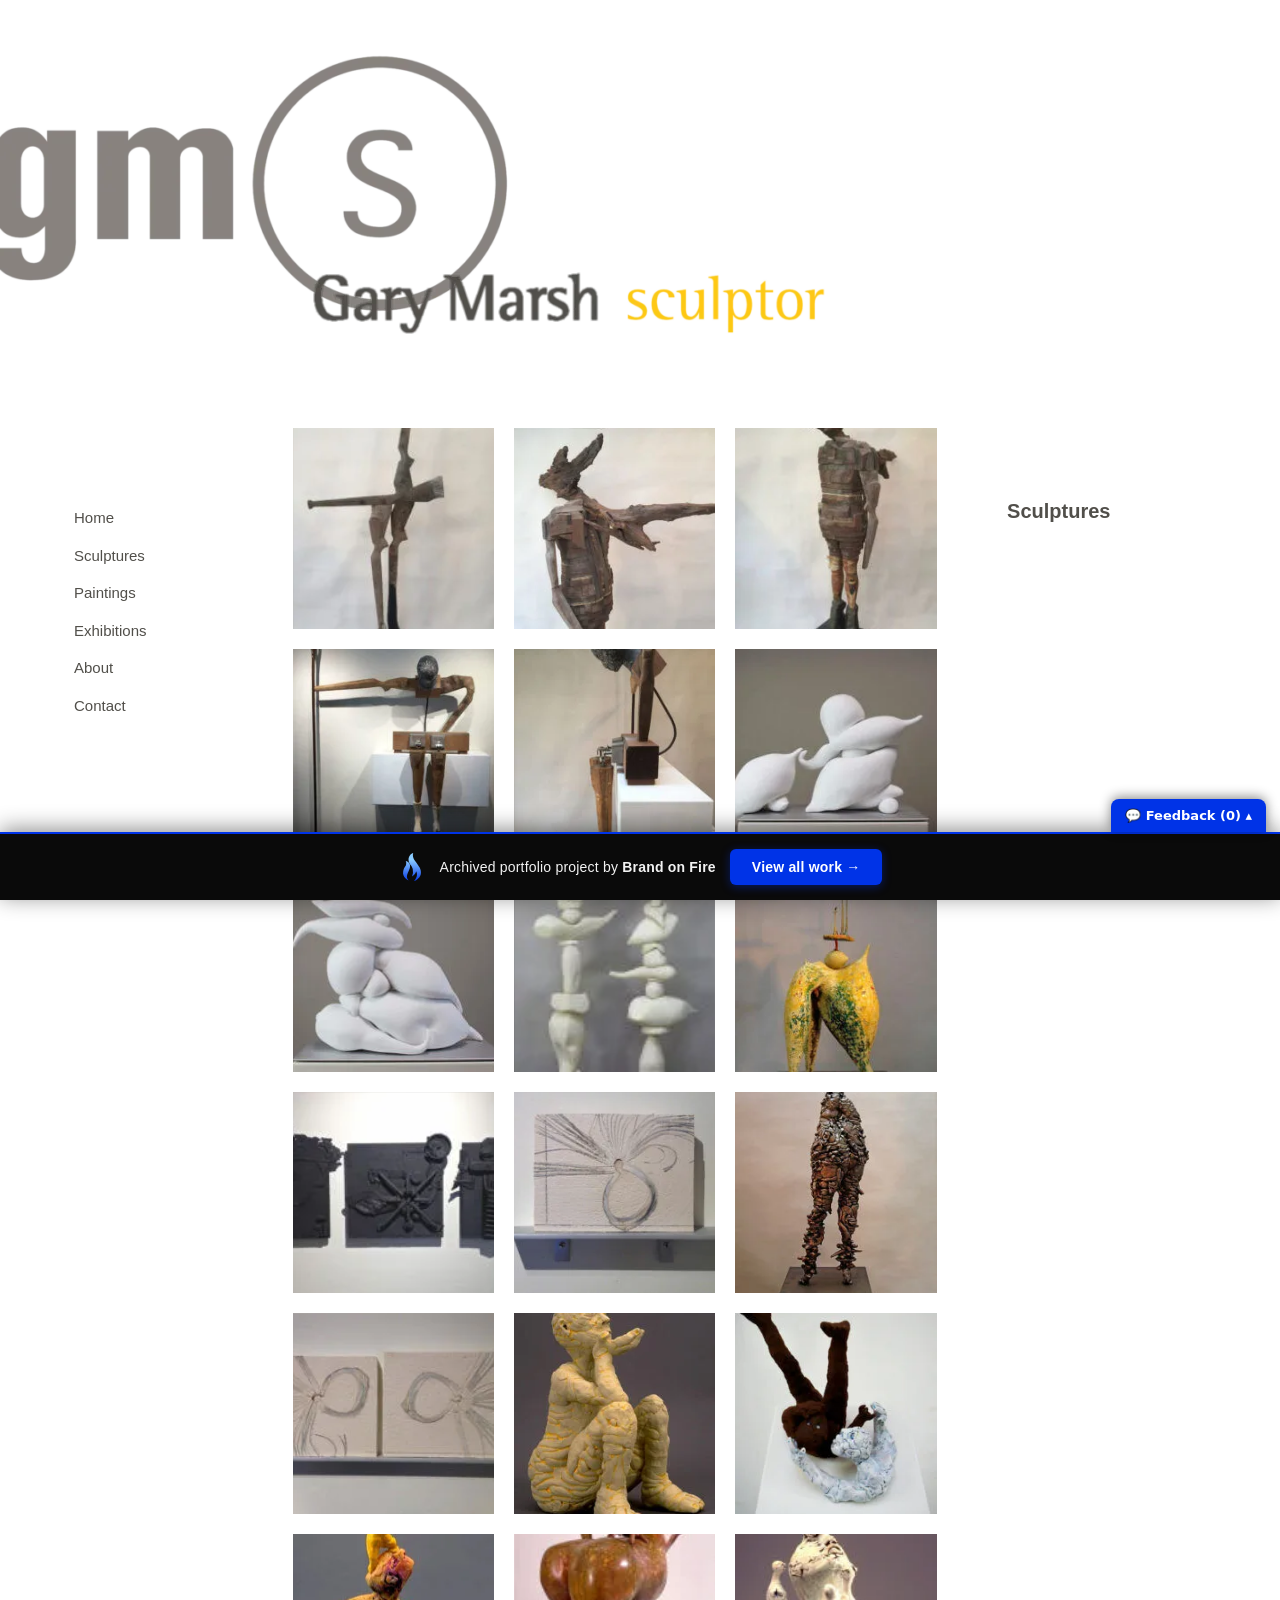
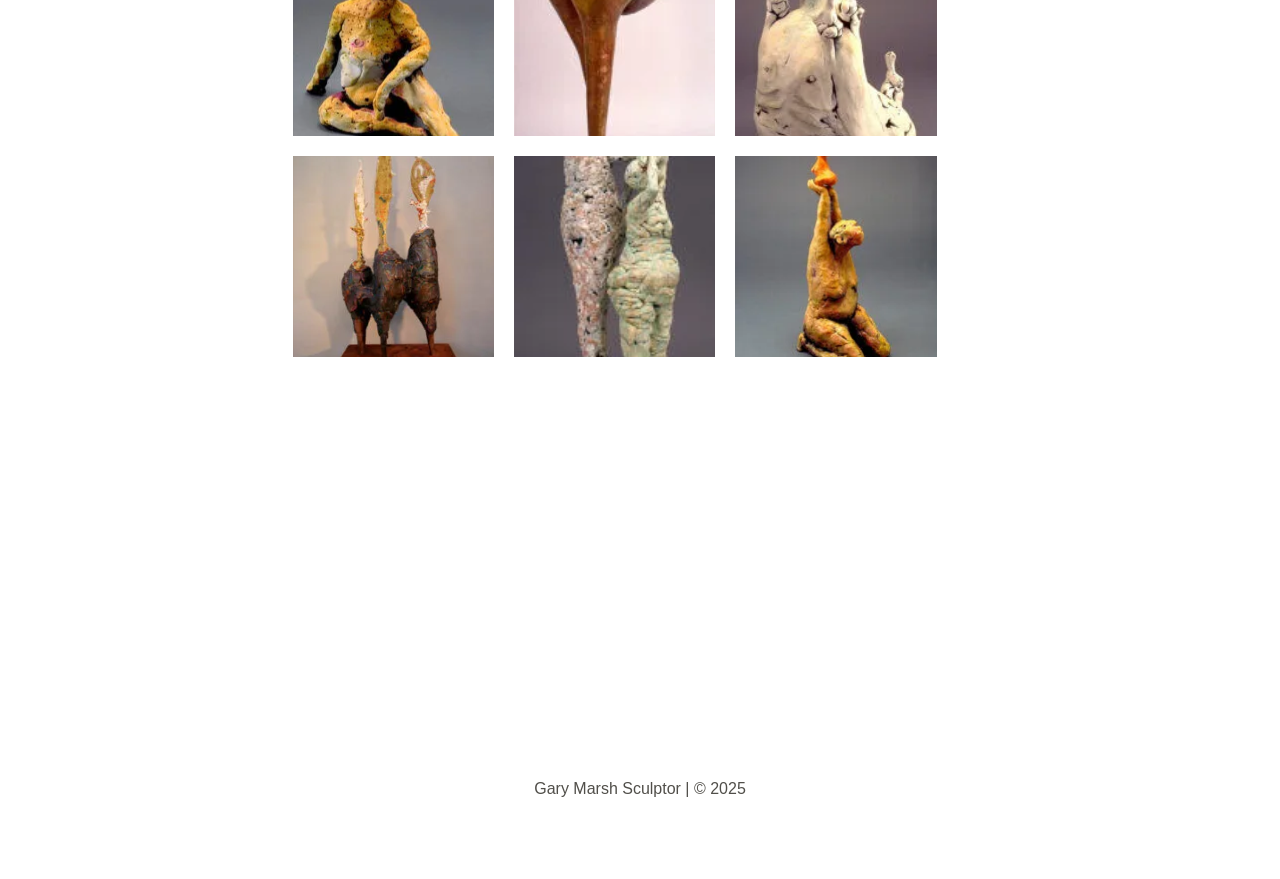
<file: sculptures/index.html>
<!doctype html><html lang="en-US" data-bofp="0"><head><meta charset="UTF-8"><meta name="viewport" content="width=device-width, initial-scale=1"><meta name="robots" content="index, follow, max-image-preview:large, max-snippet:-1, max-video-preview:-1"><title>Sculptures - Gary Marsh Sculptor</title><link rel="canonical" href="/sculptures/"><meta property="og:locale" content="en_US"><meta property="og:type" content="article"><meta property="og:title" content="Sculptures - Gary Marsh Sculptor"><meta property="og:description" content="Sculptures Sculptures"><meta property="og:url" content="/sculptures/"><meta property="og:site_name" content="Gary Marsh Sculptor"><meta property="article:modified_time" content="2024-09-17T11:52:53+00:00"><meta property="og:image" content="../_a/41414c79ae8b.webp"><meta name="twitter:card" content="summary_large_image"><meta name="twitter:label1" content="Est. reading time"><meta name="twitter:data1" content="11 minutes"><link rel="alternate" type="application/rss+xml" title="Gary Marsh Sculptor » Feed" href="/feed/"><link rel="https://api.w.org/" href="/wp-json/"><link rel="alternate" title="JSON" type="application/json" href="/wp-json/wp/v2/pages/2026"><meta name="generator" content="Elementor 4.1.1; features: e_font_icon_svg, additional_custom_breakpoints; settings: css_print_method-external, google_font-enabled, font_display-swap"><link rel="stylesheet" href="../style.css"><style>[data-bofp="1"]{background-color:rgb(255, 255, 255)!important;color:rgb(51, 51, 51)!important}[data-bofp="2"]{background-color:rgb(255, 255, 255)!important;color:rgb(51, 51, 51)!important}[data-bofp="3"]{background-color:rgb(255, 255, 255)!important;color:rgb(51, 51, 51)!important}[data-bofp="4"]{background-color:rgb(255, 255, 255)!important;color:rgb(51, 51, 51)!important}</style><meta name="robots" content="noindex, nofollow"><style id="bof-noform">form,form *,fieldset,fieldset *,input,textarea,select,label.fusion-form-label,.wpcf7,.wpcf7 *,.fusion-form,.fusion-form *,.fusion-contact-form,.fusion-contact-form *,.elementor-form,.elementor-form *,.gform_wrapper,.gform_wrapper *,[class*="contact-form"],[class*="contact-form"] *,[id*="contact-form"],[id*="contact-form"] *{pointer-events:none!important;cursor:default!important;-webkit-user-select:none!important;user-select:none!important}</style></head><body data-rsssl="1" class="wp-singular page-template-default page page-id-2026 wp-embed-responsive wp-theme-hello-elementor hello-elementor-default elementor-default elementor-kit-1913 elementor-page elementor-page-2026 e--ua-blink e--ua-mac e--ua-webkit" data-elementor-device-mode="laptop" data-bofp="1"><a class="skip-link screen-reader-text" href="#content">Skip to content</a><header data-elementor-type="header" data-elementor-id="1923" class="elementor elementor-1923 elementor-location-header" data-elementor-post-type="elementor_library"><div class="elementor-element elementor-element-8a56ceb e-con-full e-flex e-con e-parent e-lazyloaded" data-id="8a56ceb" data-element_type="container" data-e-type="container" data-settings="{&quot;background_background&quot;:&quot;classic&quot;}"><div class="elementor-element elementor-element-d2102b5 e-con-full e-flex e-con e-child" data-id="d2102b5" data-element_type="container" data-e-type="container"><div class="elementor-element elementor-element-afbbe46 elementor-widget elementor-widget-image" data-id="afbbe46" data-element_type="widget" data-e-type="widget" data-widget_type="image.default"><div class="elementor-widget-container"><a href="../index.html"><img width="800" height="424" src="../_a/66925ac20492.webp" class="attachment-large size-large wp-image-2747" alt="" decoding="sync">								</a></div></div><div class="elementor-element elementor-element-f83584d e-con-full elementor-hidden-desktop elementor-hidden-laptop e-flex e-con e-child" data-id="f83584d" data-element_type="container" data-e-type="container"><div class="elementor-element elementor-element-dc93c3e elementor-nav-menu__align-center elementor-nav-menu--stretch elementor-nav-menu__text-align-center elementor-widget-mobile__width-auto elementor-nav-menu--dropdown-tablet elementor-nav-menu--toggle elementor-nav-menu--burger elementor-widget elementor-widget-nav-menu" data-id="dc93c3e" data-element_type="widget" data-e-type="widget" data-settings="{&quot;layout&quot;:&quot;vertical&quot;,&quot;full_width&quot;:&quot;stretch&quot;,&quot;submenu_icon&quot;:{&quot;value&quot;:&quot;&lt;svg aria-hidden=\&quot;true\&quot; class=\&quot;e-font-icon-svg e-fas-caret-down\&quot; viewBox=\&quot;0 0 320 512\&quot; xmlns=\&quot;http:\/\/www.w3.org\/2000\/svg\&quot;&gt;&lt;path d=\&quot;M31.3 192h257.3c17.8 0 26.7 21.5 14.1 34.1L174.1 354.8c-7.8 7.8-20.5 7.8-28.3 0L17.2 226.1C4.6 213.5 13.5 192 31.3 192z\&quot;&gt;&lt;\/path&gt;&lt;\/svg&gt;&quot;,&quot;library&quot;:&quot;fa-solid&quot;},&quot;toggle&quot;:&quot;burger&quot;}" data-widget_type="nav-menu.default"><div class="elementor-widget-container"><nav aria-label="Menu" class="elementor-nav-menu--main elementor-nav-menu__container elementor-nav-menu--layout-vertical e--pointer-none"><ul id="menu-1-dc93c3e" class="elementor-nav-menu sm-vertical" data-smartmenus-id="17822868947807397"><li class="menu-item menu-item-type-post_type menu-item-object-page menu-item-home menu-item-2214"><a href="../index.html" class="elementor-item">Home</a></li><li class="menu-item menu-item-type-post_type menu-item-object-page current-menu-item page_item page-item-2026 current_page_item menu-item-2219"><a href="../sculptures/index.html" aria-current="page" class="elementor-item elementor-item-active">Sculptures</a></li><li class="menu-item menu-item-type-post_type menu-item-object-page menu-item-2218"><a href="../paintings/index.html" class="elementor-item">Paintings</a></li><li class="menu-item menu-item-type-post_type menu-item-object-page menu-item-2217"><a href="../exhibitions/index.html" class="elementor-item">Exhibitions</a></li><li class="menu-item menu-item-type-post_type menu-item-object-page menu-item-2216"><a href="../resume-gary-marsh/index.html" class="elementor-item">About</a></li><li class="menu-item menu-item-type-post_type menu-item-object-page menu-item-2215"><a href="../contact-gary-marsh/index.html" class="elementor-item">Contact</a></li></ul>			</nav><div class="elementor-menu-toggle" role="button" tabindex="0" aria-label="Menu Toggle" aria-expanded="false" style=""><svg aria-hidden="true" role="presentation" class="elementor-menu-toggle__icon--open e-font-icon-svg e-eicon-menu-bar" viewBox="0 0 1000 1000" xmlns="http://www.w3.org/2000/svg"><path d="M104 333H896C929 333 958 304 958 271S929 208 896 208H104C71 208 42 237 42 271S71 333 104 333ZM104 583H896C929 583 958 554 958 521S929 458 896 458H104C71 458 42 487 42 521S71 583 104 583ZM104 833H896C929 833 958 804 958 771S929 708 896 708H104C71 708 42 737 42 771S71 833 104 833Z"></path></svg><svg aria-hidden="true" role="presentation" class="elementor-menu-toggle__icon--close e-font-icon-svg e-eicon-close" viewBox="0 0 1000 1000" xmlns="http://www.w3.org/2000/svg"><path d="M742 167L500 408 258 167C246 154 233 150 217 150 196 150 179 158 167 167 154 179 150 196 150 212 150 229 154 242 171 254L408 500 167 742C138 771 138 800 167 829 196 858 225 858 254 829L496 587 738 829C750 842 767 846 783 846 800 846 817 842 829 829 842 817 846 804 846 783 846 767 842 750 829 737L588 500 833 258C863 229 863 200 833 171 804 137 775 137 742 167Z"></path></svg>		</div><nav class="elementor-nav-menu--dropdown elementor-nav-menu__container" aria-hidden="true" style="top: 0px; --menu-height: 0; width: 1366px; left: 0px;"><ul id="menu-2-dc93c3e" class="elementor-nav-menu sm-vertical" data-smartmenus-id="1782286894781804"><li class="menu-item menu-item-type-post_type menu-item-object-page menu-item-home menu-item-2214"><a href="../index.html" class="elementor-item" tabindex="-1">Home</a></li><li class="menu-item menu-item-type-post_type menu-item-object-page current-menu-item page_item page-item-2026 current_page_item menu-item-2219"><a href="../sculptures/index.html" aria-current="page" class="elementor-item elementor-item-active" tabindex="-1">Sculptures</a></li><li class="menu-item menu-item-type-post_type menu-item-object-page menu-item-2218"><a href="../paintings/index.html" class="elementor-item" tabindex="-1">Paintings</a></li><li class="menu-item menu-item-type-post_type menu-item-object-page menu-item-2217"><a href="../exhibitions/index.html" class="elementor-item" tabindex="-1">Exhibitions</a></li><li class="menu-item menu-item-type-post_type menu-item-object-page menu-item-2216"><a href="../resume-gary-marsh/index.html" class="elementor-item" tabindex="-1">About</a></li><li class="menu-item menu-item-type-post_type menu-item-object-page menu-item-2215"><a href="../contact-gary-marsh/index.html" class="elementor-item" tabindex="-1">Contact</a></li></ul>			</nav></div></div></div></div></div></header><main id="content" class="site-main post-2026 page type-page status-publish hentry"><div class="page-content"><div data-elementor-type="wp-page" data-elementor-id="2026" class="elementor elementor-2026" data-elementor-post-type="page"><div class="elementor-element elementor-element-627f2f4 e-con-full e-flex e-con e-parent e-lazyloaded" data-id="627f2f4" data-element_type="container" data-e-type="container" data-settings="{&quot;background_background&quot;:&quot;classic&quot;}" data-bofp="2"><div class="elementor-element elementor-element-c123b0a e-con-full e-flex e-con e-child" data-id="c123b0a" data-element_type="container" data-e-type="container"><div class="elementor-element elementor-element-775dff3 e-con-full elementor-hidden-tablet elementor-hidden-mobile e-flex e-con e-child" data-id="775dff3" data-element_type="container" data-e-type="container"><div class="elementor-element elementor-element-25554d2 elementor-nav-menu--dropdown-tablet elementor-nav-menu__text-align-aside elementor-nav-menu--toggle elementor-nav-menu--burger elementor-widget elementor-widget-nav-menu" data-id="25554d2" data-element_type="widget" data-e-type="widget" data-settings="{&quot;layout&quot;:&quot;vertical&quot;,&quot;submenu_icon&quot;:{&quot;value&quot;:&quot;&lt;svg aria-hidden=\&quot;true\&quot; class=\&quot;e-font-icon-svg e-fas-caret-down\&quot; viewBox=\&quot;0 0 320 512\&quot; xmlns=\&quot;http:\/\/www.w3.org\/2000\/svg\&quot;&gt;&lt;path d=\&quot;M31.3 192h257.3c17.8 0 26.7 21.5 14.1 34.1L174.1 354.8c-7.8 7.8-20.5 7.8-28.3 0L17.2 226.1C4.6 213.5 13.5 192 31.3 192z\&quot;&gt;&lt;\/path&gt;&lt;\/svg&gt;&quot;,&quot;library&quot;:&quot;fa-solid&quot;},&quot;toggle&quot;:&quot;burger&quot;}" data-widget_type="nav-menu.default"><div class="elementor-widget-container"><nav aria-label="Menu" class="elementor-nav-menu--main elementor-nav-menu__container elementor-nav-menu--layout-vertical e--pointer-none"><ul id="menu-1-25554d2" class="elementor-nav-menu sm-vertical" data-smartmenus-id="17822868947828728"><li class="menu-item menu-item-type-post_type menu-item-object-page menu-item-home menu-item-2214"><a href="../index.html" class="elementor-item">Home</a></li><li class="menu-item menu-item-type-post_type menu-item-object-page current-menu-item page_item page-item-2026 current_page_item menu-item-2219"><a href="../sculptures/index.html" aria-current="page" class="elementor-item elementor-item-active">Sculptures</a></li><li class="menu-item menu-item-type-post_type menu-item-object-page menu-item-2218"><a href="../paintings/index.html" class="elementor-item">Paintings</a></li><li class="menu-item menu-item-type-post_type menu-item-object-page menu-item-2217"><a href="../exhibitions/index.html" class="elementor-item">Exhibitions</a></li><li class="menu-item menu-item-type-post_type menu-item-object-page menu-item-2216"><a href="../resume-gary-marsh/index.html" class="elementor-item">About</a></li><li class="menu-item menu-item-type-post_type menu-item-object-page menu-item-2215"><a href="../contact-gary-marsh/index.html" class="elementor-item">Contact</a></li></ul>			</nav><div class="elementor-menu-toggle" role="button" tabindex="0" aria-label="Menu Toggle" aria-expanded="false"><svg aria-hidden="true" role="presentation" class="elementor-menu-toggle__icon--open e-font-icon-svg e-eicon-menu-bar" viewBox="0 0 1000 1000" xmlns="http://www.w3.org/2000/svg"><path d="M104 333H896C929 333 958 304 958 271S929 208 896 208H104C71 208 42 237 42 271S71 333 104 333ZM104 583H896C929 583 958 554 958 521S929 458 896 458H104C71 458 42 487 42 521S71 583 104 583ZM104 833H896C929 833 958 804 958 771S929 708 896 708H104C71 708 42 737 42 771S71 833 104 833Z"></path></svg><svg aria-hidden="true" role="presentation" class="elementor-menu-toggle__icon--close e-font-icon-svg e-eicon-close" viewBox="0 0 1000 1000" xmlns="http://www.w3.org/2000/svg"><path d="M742 167L500 408 258 167C246 154 233 150 217 150 196 150 179 158 167 167 154 179 150 196 150 212 150 229 154 242 171 254L408 500 167 742C138 771 138 800 167 829 196 858 225 858 254 829L496 587 738 829C750 842 767 846 783 846 800 846 817 842 829 829 842 817 846 804 846 783 846 767 842 750 829 737L588 500 833 258C863 229 863 200 833 171 804 137 775 137 742 167Z"></path></svg>		</div><nav class="elementor-nav-menu--dropdown elementor-nav-menu__container" aria-hidden="true" style="--menu-height: 0;"><ul id="menu-2-25554d2" class="elementor-nav-menu sm-vertical" data-smartmenus-id="17822868947821077"><li class="menu-item menu-item-type-post_type menu-item-object-page menu-item-home menu-item-2214"><a href="../index.html" class="elementor-item" tabindex="-1">Home</a></li><li class="menu-item menu-item-type-post_type menu-item-object-page current-menu-item page_item page-item-2026 current_page_item menu-item-2219"><a href="../sculptures/index.html" aria-current="page" class="elementor-item elementor-item-active" tabindex="-1">Sculptures</a></li><li class="menu-item menu-item-type-post_type menu-item-object-page menu-item-2218"><a href="../paintings/index.html" class="elementor-item" tabindex="-1">Paintings</a></li><li class="menu-item menu-item-type-post_type menu-item-object-page menu-item-2217"><a href="../exhibitions/index.html" class="elementor-item" tabindex="-1">Exhibitions</a></li><li class="menu-item menu-item-type-post_type menu-item-object-page menu-item-2216"><a href="../resume-gary-marsh/index.html" class="elementor-item" tabindex="-1">About</a></li><li class="menu-item menu-item-type-post_type menu-item-object-page menu-item-2215"><a href="../contact-gary-marsh/index.html" class="elementor-item" tabindex="-1">Contact</a></li></ul>			</nav></div></div></div><div class="elementor-element elementor-element-4613462 e-con-full e-flex e-con e-child" data-id="4613462" data-element_type="container" data-e-type="container" data-settings="{&quot;background_background&quot;:&quot;classic&quot;}" data-bofp="3"><div class="elementor-element elementor-element-666f2a9 e-con-full e-flex e-con e-child" data-id="666f2a9" data-element_type="container" data-e-type="container" data-settings="{&quot;background_background&quot;:&quot;classic&quot;}" data-bofp="4"><div class="elementor-element elementor-element-249233e e-con-full e-flex e-con e-child" data-id="249233e" data-element_type="container" data-e-type="container"><div class="elementor-element elementor-element-4229f20 e-flex e-con-boxed e-con e-child" data-id="4229f20" data-element_type="container" data-e-type="container"><div class="e-con-inner"><div class="elementor-element elementor-element-aec1eba elementor-widget elementor-widget-gallery" data-id="aec1eba" data-element_type="widget" data-e-type="widget" data-settings="{&quot;columns&quot;:3,&quot;gap&quot;:{&quot;unit&quot;:&quot;px&quot;,&quot;size&quot;:20,&quot;sizes&quot;:[]},&quot;aspect_ratio&quot;:&quot;1:1&quot;,&quot;lazyload&quot;:&quot;yes&quot;,&quot;gallery_layout&quot;:&quot;grid&quot;,&quot;columns_tablet&quot;:2,&quot;columns_mobile&quot;:1,&quot;gap_laptop&quot;:{&quot;unit&quot;:&quot;px&quot;,&quot;size&quot;:10,&quot;sizes&quot;:[]},&quot;gap_tablet&quot;:{&quot;unit&quot;:&quot;px&quot;,&quot;size&quot;:10,&quot;sizes&quot;:[]},&quot;gap_mobile&quot;:{&quot;unit&quot;:&quot;px&quot;,&quot;size&quot;:10,&quot;sizes&quot;:[]},&quot;link_to&quot;:&quot;file&quot;,&quot;overlay_background&quot;:&quot;yes&quot;,&quot;content_hover_animation&quot;:&quot;fade-in&quot;}" data-widget_type="gallery.default"><div class="elementor-widget-container"><div class="elementor-gallery__container e-gallery-container e-gallery-grid e-gallery--ltr e-gallery--lazyload" style="--hgap: 20px; --vgap: 20px; --animation-duration: 350ms; --columns: 3; --rows: 8; --aspect-ratio: 100%; --container-aspect-ratio: 271.82477669902914%;"><a class="e-gallery-item elementor-gallery-item elementor-animated-content" href="#" data-elementor-open-lightbox="yes" data-elementor-lightbox-slideshow="aec1eba" data-elementor-lightbox-title="IMG_5371" data-e-action-hash="#elementor-action%3Aaction%3Dlightbox%26settings%3DeyJpZCI6MjAzMCwidXJsIjoiaHR0cHM6XC9cL2dhcnltYXJzaHNjdWxwdG9yLmNvbVwvd3AtY29udGVudFwvdXBsb2Fkc1wvMjAyNFwvMDFcL0lNR181MzcxLmpwZyIsInNsaWRlc2hvdyI6ImFlYzFlYmEifQ%3D%3D" style="--column: 0; --row: 0;"><div class="e-gallery-image elementor-gallery-item__image e-gallery-image-loaded" data-thumbnail="../_a/7f532e945f76.webp" data-width="181" data-height="300" aria-label="" role="img" style="background-image: url(../_a/7f532e945f76.webp);"></div><div class="elementor-gallery-item__overlay"></div></a><a class="e-gallery-item elementor-gallery-item elementor-animated-content" href="#" data-elementor-open-lightbox="yes" data-elementor-lightbox-slideshow="aec1eba" data-elementor-lightbox-title="IMG_5383" data-e-action-hash="#elementor-action%3Aaction%3Dlightbox%26settings%3DeyJpZCI6MjAzMSwidXJsIjoiaHR0cHM6XC9cL2dhcnltYXJzaHNjdWxwdG9yLmNvbVwvd3AtY29udGVudFwvdXBsb2Fkc1wvMjAyNFwvMDFcL0lNR181MzgzLmpwZyIsInNsaWRlc2hvdyI6ImFlYzFlYmEifQ%3D%3D" style="--column: 1; --row: 0;"><div class="e-gallery-image elementor-gallery-item__image e-gallery-image-loaded" data-thumbnail="../_a/8d5b07a5ee04.webp" data-width="300" data-height="225" aria-label="" role="img" style="background-image: url(../_a/8d5b07a5ee04.webp);"></div><div class="elementor-gallery-item__overlay"></div></a><a class="e-gallery-item elementor-gallery-item elementor-animated-content" href="#" data-elementor-open-lightbox="yes" data-elementor-lightbox-slideshow="aec1eba" data-elementor-lightbox-title="IMG_5385" data-e-action-hash="#elementor-action%3Aaction%3Dlightbox%26settings%3DeyJpZCI6MjAzMiwidXJsIjoiaHR0cHM6XC9cL2dhcnltYXJzaHNjdWxwdG9yLmNvbVwvd3AtY29udGVudFwvdXBsb2Fkc1wvMjAyNFwvMDFcL0lNR181Mzg1LmpwZyIsInNsaWRlc2hvdyI6ImFlYzFlYmEifQ%3D%3D" style="--column: 2; --row: 0;"><div class="e-gallery-image elementor-gallery-item__image e-gallery-image-loaded" data-thumbnail="../_a/8aa2b13ef205.webp" data-width="199" data-height="300" aria-label="" role="img" style="background-image: url(../_a/8aa2b13ef205.webp);"></div><div class="elementor-gallery-item__overlay"></div></a><a class="e-gallery-item elementor-gallery-item elementor-animated-content" href="#" data-elementor-open-lightbox="yes" data-elementor-lightbox-slideshow="aec1eba" data-elementor-lightbox-title="IMG_5441" data-e-action-hash="#elementor-action%3Aaction%3Dlightbox%26settings%3DeyJpZCI6MjAzNCwidXJsIjoiaHR0cHM6XC9cL2dhcnltYXJzaHNjdWxwdG9yLmNvbVwvd3AtY29udGVudFwvdXBsb2Fkc1wvMjAyNFwvMDFcL0lNR181NDQxLmpwZyIsInNsaWRlc2hvdyI6ImFlYzFlYmEifQ%3D%3D" style="--column: 0; --row: 1;"><div class="e-gallery-image elementor-gallery-item__image e-gallery-image-loaded" data-thumbnail="../_a/5fbb5a80fe72.webp" data-width="225" data-height="300" aria-label="" role="img" style="background-image: url(../_a/5fbb5a80fe72.webp);"></div><div class="elementor-gallery-item__overlay"></div></a><a class="e-gallery-item elementor-gallery-item elementor-animated-content" href="#" data-elementor-open-lightbox="yes" data-elementor-lightbox-slideshow="aec1eba" data-elementor-lightbox-title="IMG_5407" data-e-action-hash="#elementor-action%3Aaction%3Dlightbox%26settings%3DeyJpZCI6MjAzMywidXJsIjoiaHR0cHM6XC9cL2dhcnltYXJzaHNjdWxwdG9yLmNvbVwvd3AtY29udGVudFwvdXBsb2Fkc1wvMjAyNFwvMDFcL0lNR181NDA3LmpwZyIsInNsaWRlc2hvdyI6ImFlYzFlYmEifQ%3D%3D" style="--column: 1; --row: 1;"><div class="e-gallery-image elementor-gallery-item__image e-gallery-image-loaded" data-thumbnail="../_a/07aed4968bac.webp" data-width="225" data-height="300" aria-label="" role="img" style="background-image: url(../_a/07aed4968bac.webp);"></div><div class="elementor-gallery-item__overlay"></div></a><a class="e-gallery-item elementor-gallery-item elementor-animated-content" href="#" data-elementor-open-lightbox="yes" data-elementor-lightbox-slideshow="aec1eba" data-elementor-lightbox-title="Body-of-Work-18_x30_x12_-clayaluminumgesso" data-e-action-hash="#elementor-action%3Aaction%3Dlightbox%26settings%[base64]%3D" style="--column: 2; --row: 1;"><div class="e-gallery-image elementor-gallery-item__image e-gallery-image-loaded" data-thumbnail="../_a/28d52d873e05.webp" data-width="300" data-height="200" aria-label="" role="img" style="background-image: url(../_a/28d52d873e05.webp);"></div><div class="elementor-gallery-item__overlay"></div></a><a class="e-gallery-item elementor-gallery-item elementor-animated-content" href="#" data-elementor-open-lightbox="yes" data-elementor-lightbox-slideshow="aec1eba" data-elementor-lightbox-title="Embracing-the-Muse-21_x25_x13_-clayaluminum" data-e-action-hash="#elementor-action%3Aaction%3Dlightbox%26settings%[base64]" style="--column: 0; --row: 2;"><div class="e-gallery-image elementor-gallery-item__image e-gallery-image-loaded" data-thumbnail="../_a/2302000169fc.webp" data-width="300" data-height="200" aria-label="" role="img" style="background-image: url(../_a/2302000169fc.webp);"></div><div class="elementor-gallery-item__overlay"></div></a><a class="e-gallery-item elementor-gallery-item elementor-animated-content" href="#" data-elementor-open-lightbox="yes" data-elementor-lightbox-slideshow="aec1eba" data-elementor-lightbox-title="Totem-of-the-Space-Between" data-e-action-hash="#elementor-action%3Aaction%3Dlightbox%26settings%3DeyJpZCI6MjAzNywidXJsIjoiaHR0cHM6XC9cL2dhcnltYXJzaHNjdWxwdG9yLmNvbVwvd3AtY29udGVudFwvdXBsb2Fkc1wvMjAyNFwvMDFcL1RvdGVtLW9mLXRoZS1TcGFjZS1CZXR3ZWVuLmpwZyIsInNsaWRlc2hvdyI6ImFlYzFlYmEifQ%3D%3D" style="--column: 1; --row: 2;"><div class="e-gallery-image elementor-gallery-item__image e-gallery-image-loaded" data-thumbnail="../_a/b9c7e593efff.webp" data-width="116" data-height="300" aria-label="" role="img" style="background-image: url(../_a/b9c7e593efff.webp);"></div><div class="elementor-gallery-item__overlay"></div></a><a class="e-gallery-item elementor-gallery-item elementor-animated-content" href="#" data-elementor-open-lightbox="yes" data-elementor-lightbox-slideshow="aec1eba" data-elementor-lightbox-title="A-Matter-of-Balance-2" data-e-action-hash="#elementor-action%3Aaction%3Dlightbox%26settings%3DeyJpZCI6MjAzNiwidXJsIjoiaHR0cHM6XC9cL2dhcnltYXJzaHNjdWxwdG9yLmNvbVwvd3AtY29udGVudFwvdXBsb2Fkc1wvMjAyNFwvMDFcL0EtTWF0dGVyLW9mLUJhbGFuY2UtMi5qcGciLCJzbGlkZXNob3ciOiJhZWMxZWJhIn0%3D" style="--column: 2; --row: 2;"><div class="e-gallery-image elementor-gallery-item__image e-gallery-image-loaded" data-thumbnail="../_a/76f489586f93.webp" data-width="208" data-height="300" aria-label="" role="img" style="background-image: url(../_a/76f489586f93.webp);"></div><div class="elementor-gallery-item__overlay"></div></a><a class="e-gallery-item elementor-gallery-item elementor-animated-content" href="#" data-elementor-open-lightbox="yes" data-elementor-lightbox-slideshow="aec1eba" data-elementor-lightbox-title="Triptych-in-Graphite" data-e-action-hash="#elementor-action%3Aaction%3Dlightbox%26settings%3DeyJpZCI6MjAzOCwidXJsIjoiaHR0cHM6XC9cL2dhcnltYXJzaHNjdWxwdG9yLmNvbVwvd3AtY29udGVudFwvdXBsb2Fkc1wvMjAyNFwvMDFcL1RyaXB0eWNoLWluLUdyYXBoaXRlLmpwZyIsInNsaWRlc2hvdyI6ImFlYzFlYmEifQ%3D%3D" style="--column: 0; --row: 3;"><div class="e-gallery-image elementor-gallery-item__image e-gallery-image-loaded" data-thumbnail="../_a/3123696779bc.webp" data-width="300" data-height="165" aria-label="" role="img" style="background-image: url(../_a/3123696779bc.webp);"></div><div class="elementor-gallery-item__overlay"></div></a><a class="e-gallery-item elementor-gallery-item elementor-animated-content" href="#" data-elementor-open-lightbox="yes" data-elementor-lightbox-slideshow="aec1eba" data-elementor-lightbox-title="Rough-Draft" data-e-action-hash="#elementor-action%3Aaction%3Dlightbox%26settings%3DeyJpZCI6MjAzOSwidXJsIjoiaHR0cHM6XC9cL2dhcnltYXJzaHNjdWxwdG9yLmNvbVwvd3AtY29udGVudFwvdXBsb2Fkc1wvMjAyNFwvMDFcL1JvdWdoLURyYWZ0LmpwZyIsInNsaWRlc2hvdyI6ImFlYzFlYmEifQ%3D%3D" style="--column: 1; --row: 3;"><div class="e-gallery-image elementor-gallery-item__image e-gallery-image-loaded" data-thumbnail="../_a/239436d540eb.webp" data-width="300" data-height="225" aria-label="" role="img" style="background-image: url(../_a/239436d540eb.webp);"></div><div class="elementor-gallery-item__overlay"></div></a><a class="e-gallery-item elementor-gallery-item elementor-animated-content" href="#" data-elementor-open-lightbox="yes" data-elementor-lightbox-slideshow="aec1eba" data-elementor-lightbox-title="Mans-Result" data-e-action-hash="#elementor-action%3Aaction%3Dlightbox%26settings%3DeyJpZCI6MjA0MCwidXJsIjoiaHR0cHM6XC9cL2dhcnltYXJzaHNjdWxwdG9yLmNvbVwvd3AtY29udGVudFwvdXBsb2Fkc1wvMjAyNFwvMDFcL01hbnMtUmVzdWx0LmpwZyIsInNsaWRlc2hvdyI6ImFlYzFlYmEifQ%3D%3D" style="--column: 2; --row: 3;"><div class="e-gallery-image elementor-gallery-item__image e-gallery-image-loaded" data-thumbnail="../_a/d88d69e37c84.webp" data-width="225" data-height="300" aria-label="" role="img" style="background-image: url(../_a/d88d69e37c84.webp);"></div><div class="elementor-gallery-item__overlay"></div></a><a class="e-gallery-item elementor-gallery-item elementor-animated-content" href="#" data-elementor-open-lightbox="yes" data-elementor-lightbox-slideshow="aec1eba" data-elementor-lightbox-title="Story-Line" data-e-action-hash="#elementor-action%3Aaction%3Dlightbox%26settings%3DeyJpZCI6MjA0MiwidXJsIjoiaHR0cHM6XC9cL2dhcnltYXJzaHNjdWxwdG9yLmNvbVwvd3AtY29udGVudFwvdXBsb2Fkc1wvMjAyNFwvMDFcL1N0b3J5LUxpbmUuanBnIiwic2xpZGVzaG93IjoiYWVjMWViYSJ9" style="--column: 0; --row: 4;"><div class="e-gallery-image elementor-gallery-item__image e-gallery-image-loaded" data-thumbnail="../_a/c645b3582b43.webp" data-width="300" data-height="183" aria-label="" role="img" style="background-image: url(../_a/c645b3582b43.webp);"></div><div class="elementor-gallery-item__overlay"></div></a><a class="e-gallery-item elementor-gallery-item elementor-animated-content" href="#" data-elementor-open-lightbox="yes" data-elementor-lightbox-slideshow="aec1eba" data-elementor-lightbox-title="Within" data-e-action-hash="#elementor-action%3Aaction%3Dlightbox%26settings%3DeyJpZCI6MjA0MywidXJsIjoiaHR0cHM6XC9cL2dhcnltYXJzaHNjdWxwdG9yLmNvbVwvd3AtY29udGVudFwvdXBsb2Fkc1wvMjAyNFwvMDFcL1dpdGhpbi5qcGciLCJzbGlkZXNob3ciOiJhZWMxZWJhIn0%3D" style="--column: 1; --row: 4;"><div class="e-gallery-image elementor-gallery-item__image e-gallery-image-loaded" data-thumbnail="../_a/34fe76e22767.webp" data-width="227" data-height="300" aria-label="" role="img" style="background-image: url(../_a/34fe76e22767.webp);"></div><div class="elementor-gallery-item__overlay"></div></a><a class="e-gallery-item elementor-gallery-item elementor-animated-content" href="#" data-elementor-open-lightbox="yes" data-elementor-lightbox-slideshow="aec1eba" data-elementor-lightbox-title="Encouragement" data-e-action-hash="#elementor-action%3Aaction%3Dlightbox%26settings%3DeyJpZCI6MjA0MSwidXJsIjoiaHR0cHM6XC9cL2dhcnltYXJzaHNjdWxwdG9yLmNvbVwvd3AtY29udGVudFwvdXBsb2Fkc1wvMjAyNFwvMDFcL0VuY291cmFnZW1lbnQuanBnIiwic2xpZGVzaG93IjoiYWVjMWViYSJ9" style="--column: 2; --row: 4;"><div class="e-gallery-image elementor-gallery-item__image e-gallery-image-loaded" data-thumbnail="../_a/2f07f7a30eb9.webp" data-width="228" data-height="300" aria-label="" role="img" style="background-image: url(../_a/2f07f7a30eb9.webp);"></div><div class="elementor-gallery-item__overlay"></div></a><a class="e-gallery-item elementor-gallery-item elementor-animated-content" href="#" data-elementor-open-lightbox="yes" data-elementor-lightbox-slideshow="aec1eba" data-elementor-lightbox-title="Woman-of-Yellow-2" data-e-action-hash="#elementor-action%3Aaction%3Dlightbox%26settings%3DeyJpZCI6MjA0NSwidXJsIjoiaHR0cHM6XC9cL2dhcnltYXJzaHNjdWxwdG9yLmNvbVwvd3AtY29udGVudFwvdXBsb2Fkc1wvMjAyNFwvMDFcL1dvbWFuLW9mLVllbGxvdy0yLmpwZyIsInNsaWRlc2hvdyI6ImFlYzFlYmEifQ%3D%3D" style="--column: 0; --row: 5;"><div class="e-gallery-image elementor-gallery-item__image e-gallery-image-loaded" data-thumbnail="../_a/1b69117720fa.webp" data-width="201" data-height="300" aria-label="" role="img" style="background-image: url(../_a/1b69117720fa.webp);"></div><div class="elementor-gallery-item__overlay"></div></a><a class="e-gallery-item elementor-gallery-item elementor-animated-content" href="#" data-elementor-open-lightbox="yes" data-elementor-lightbox-slideshow="aec1eba" data-elementor-lightbox-title="Bondo-Woman" data-e-action-hash="#elementor-action%3Aaction%3Dlightbox%26settings%3DeyJpZCI6MjA0NCwidXJsIjoiaHR0cHM6XC9cL2dhcnltYXJzaHNjdWxwdG9yLmNvbVwvd3AtY29udGVudFwvdXBsb2Fkc1wvMjAyNFwvMDFcL0JvbmRvLVdvbWFuLmpwZyIsInNsaWRlc2hvdyI6ImFlYzFlYmEifQ%3D%3D" style="--column: 1; --row: 5;"><div class="e-gallery-image elementor-gallery-item__image e-gallery-image-loaded" data-thumbnail="../_a/8c62611dcd42.webp" data-width="145" data-height="300" aria-label="" role="img" style="background-image: url(../_a/8c62611dcd42.webp);"></div><div class="elementor-gallery-item__overlay"></div></a><a class="e-gallery-item elementor-gallery-item elementor-animated-content" href="#" data-elementor-open-lightbox="yes" data-elementor-lightbox-slideshow="aec1eba" data-elementor-lightbox-title="Brain-Turbulence-1" data-e-action-hash="#elementor-action%3Aaction%3Dlightbox%26settings%3DeyJpZCI6MjA0NiwidXJsIjoiaHR0cHM6XC9cL2dhcnltYXJzaHNjdWxwdG9yLmNvbVwvd3AtY29udGVudFwvdXBsb2Fkc1wvMjAyNFwvMDFcL0JyYWluLVR1cmJ1bGVuY2UtMS5qcGciLCJzbGlkZXNob3ciOiJhZWMxZWJhIn0%3D" style="--column: 2; --row: 5;"><div class="e-gallery-image elementor-gallery-item__image e-gallery-image-loaded" data-thumbnail="../_a/245a6a4253a9.webp" data-width="172" data-height="300" aria-label="" role="img" style="background-image: url(../_a/245a6a4253a9.webp);"></div><div class="elementor-gallery-item__overlay"></div></a><a class="e-gallery-item elementor-gallery-item elementor-animated-content" href="#" data-elementor-open-lightbox="yes" data-elementor-lightbox-slideshow="aec1eba" data-elementor-lightbox-title="Heredity" data-e-action-hash="#elementor-action%3Aaction%3Dlightbox%26settings%3DeyJpZCI6MjA0NywidXJsIjoiaHR0cHM6XC9cL2dhcnltYXJzaHNjdWxwdG9yLmNvbVwvd3AtY29udGVudFwvdXBsb2Fkc1wvMjAyNFwvMDFcL0hlcmVkaXR5LmpwZyIsInNsaWRlc2hvdyI6ImFlYzFlYmEifQ%3D%3D" style="--column: 0; --row: 6;"><div class="e-gallery-image elementor-gallery-item__image e-gallery-image-loaded" data-thumbnail="../_a/d314f4e0fb06.webp" data-width="225" data-height="300" aria-label="" role="img" style="background-image: url(../_a/d314f4e0fb06.webp);"></div><div class="elementor-gallery-item__overlay"></div></a><a class="e-gallery-item elementor-gallery-item elementor-animated-content" href="#" data-elementor-open-lightbox="yes" data-elementor-lightbox-slideshow="aec1eba" data-elementor-lightbox-title="In-Discovery-3" data-e-action-hash="#elementor-action%3Aaction%3Dlightbox%26settings%3DeyJpZCI6MjA0OCwidXJsIjoiaHR0cHM6XC9cL2dhcnltYXJzaHNjdWxwdG9yLmNvbVwvd3AtY29udGVudFwvdXBsb2Fkc1wvMjAyNFwvMDFcL0luLURpc2NvdmVyeS0zLmpwZyIsInNsaWRlc2hvdyI6ImFlYzFlYmEifQ%3D%3D" style="--column: 1; --row: 6;"><div class="e-gallery-image elementor-gallery-item__image e-gallery-image-loaded" data-thumbnail="../_a/a844ec667299.webp" data-width="130" data-height="300" aria-label="" role="img" style="background-image: url(../_a/a844ec667299.webp);"></div><div class="elementor-gallery-item__overlay"></div></a><a class="e-gallery-item elementor-gallery-item elementor-animated-content" href="#" data-elementor-open-lightbox="yes" data-elementor-lightbox-slideshow="aec1eba" data-elementor-lightbox-title="The-Reach" data-e-action-hash="#elementor-action%3Aaction%3Dlightbox%26settings%3DeyJpZCI6MjQ2MywidXJsIjoiaHR0cHM6XC9cL2dhcnltYXJzaHNjdWxwdG9yLmNvbVwvd3AtY29udGVudFwvdXBsb2Fkc1wvMjAyNFwvMDJcL1RoZS1SZWFjaC5qcGciLCJzbGlkZXNob3ciOiJhZWMxZWJhIn0%3D" style="--column: 2; --row: 6;"><div class="e-gallery-image elementor-gallery-item__image e-gallery-image-loaded" data-thumbnail="../_a/ed55ba675919.webp" data-width="201" data-height="300" aria-label="" role="img" style="background-image: url(../_a/ed55ba675919.webp);"></div><div class="elementor-gallery-item__overlay"></div></a><a class="e-gallery-item elementor-gallery-item elementor-animated-content" href="#" data-elementor-open-lightbox="yes" data-elementor-lightbox-slideshow="aec1eba" data-elementor-lightbox-title="White-Pearls-of-Wisdom-detail" data-e-action-hash="#elementor-action%3Aaction%3Dlightbox%26settings%3DeyJpZCI6MjQ2MCwidXJsIjoiaHR0cHM6XC9cL2dhcnltYXJzaHNjdWxwdG9yLmNvbVwvd3AtY29udGVudFwvdXBsb2Fkc1wvMjAyNFwvMDJcL1doaXRlLVBlYXJscy1vZi1XaXNkb20tZGV0YWlsLmpwZyIsInNsaWRlc2hvdyI6ImFlYzFlYmEifQ%3D%3D" style="--column: 0; --row: 7;"><div class="e-gallery-image elementor-gallery-item__image" data-thumbnail="/wp-content/uploads/2024/02/White-Pearls-of-Wisdom-detail-225x300.jpg" data-width="225" data-height="300" aria-label="" role="img"></div><div class="elementor-gallery-item__overlay"></div></a><a class="e-gallery-item elementor-gallery-item elementor-animated-content" href="#" data-elementor-open-lightbox="yes" data-elementor-lightbox-slideshow="aec1eba" data-elementor-lightbox-title="Writers-Block" data-e-action-hash="#elementor-action%3Aaction%3Dlightbox%26settings%3DeyJpZCI6MjQ1OSwidXJsIjoiaHR0cHM6XC9cL2dhcnltYXJzaHNjdWxwdG9yLmNvbVwvd3AtY29udGVudFwvdXBsb2Fkc1wvMjAyNFwvMDJcL1dyaXRlcnMtQmxvY2suanBnIiwic2xpZGVzaG93IjoiYWVjMWViYSJ9" style="--column: 1; --row: 7;"><div class="e-gallery-image elementor-gallery-item__image" data-thumbnail="/wp-content/uploads/2024/02/Writers-Block-300x225.jpg" data-width="300" data-height="225" aria-label="" role="img"></div><div class="elementor-gallery-item__overlay"></div></a></div></div></div></div></div></div><div class="elementor-element elementor-element-38f830a e-con-full e-flex e-con e-child" data-id="38f830a" data-element_type="container" data-e-type="container"><div class="elementor-element elementor-element-9392449 elementor-widget elementor-widget-heading" data-id="9392449" data-element_type="widget" data-e-type="widget" data-widget_type="heading.default"><div class="elementor-widget-container"><h1 class="elementor-heading-title elementor-size-default">Sculptures</h1>				</div></div></div></div></div></div><div class="elementor-element elementor-element-3c6e231 e-con-full elementor-hidden-desktop elementor-hidden-laptop elementor-hidden-tablet elementor-hidden-mobile e-flex e-con e-child" data-id="3c6e231" data-element_type="container" data-e-type="container"><div class="elementor-element elementor-element-d126b31 e-con-full elementor-hidden-tablet elementor-hidden-mobile e-flex e-con e-child" data-id="d126b31" data-element_type="container" data-e-type="container"><div class="elementor-element elementor-element-5b89596 elementor-nav-menu--dropdown-tablet elementor-nav-menu__text-align-aside elementor-nav-menu--toggle elementor-nav-menu--burger elementor-widget elementor-widget-nav-menu" data-id="5b89596" data-element_type="widget" data-e-type="widget" data-settings="{&quot;layout&quot;:&quot;vertical&quot;,&quot;submenu_icon&quot;:{&quot;value&quot;:&quot;&lt;svg aria-hidden=\&quot;true\&quot; class=\&quot;e-font-icon-svg e-fas-caret-down\&quot; viewBox=\&quot;0 0 320 512\&quot; xmlns=\&quot;http:\/\/www.w3.org\/2000\/svg\&quot;&gt;&lt;path d=\&quot;M31.3 192h257.3c17.8 0 26.7 21.5 14.1 34.1L174.1 354.8c-7.8 7.8-20.5 7.8-28.3 0L17.2 226.1C4.6 213.5 13.5 192 31.3 192z\&quot;&gt;&lt;\/path&gt;&lt;\/svg&gt;&quot;,&quot;library&quot;:&quot;fa-solid&quot;},&quot;toggle&quot;:&quot;burger&quot;}" data-widget_type="nav-menu.default"><div class="elementor-widget-container"><nav aria-label="Menu" class="elementor-nav-menu--main elementor-nav-menu__container elementor-nav-menu--layout-vertical e--pointer-none"><ul id="menu-1-5b89596" class="elementor-nav-menu sm-vertical" data-smartmenus-id="17822868947822175"><li class="menu-item menu-item-type-post_type menu-item-object-page menu-item-home menu-item-2214"><a href="../index.html" class="elementor-item">Home</a></li><li class="menu-item menu-item-type-post_type menu-item-object-page current-menu-item page_item page-item-2026 current_page_item menu-item-2219"><a href="../sculptures/index.html" aria-current="page" class="elementor-item elementor-item-active">Sculptures</a></li><li class="menu-item menu-item-type-post_type menu-item-object-page menu-item-2218"><a href="../paintings/index.html" class="elementor-item">Paintings</a></li><li class="menu-item menu-item-type-post_type menu-item-object-page menu-item-2217"><a href="../exhibitions/index.html" class="elementor-item">Exhibitions</a></li><li class="menu-item menu-item-type-post_type menu-item-object-page menu-item-2216"><a href="../resume-gary-marsh/index.html" class="elementor-item">About</a></li><li class="menu-item menu-item-type-post_type menu-item-object-page menu-item-2215"><a href="../contact-gary-marsh/index.html" class="elementor-item">Contact</a></li></ul>			</nav><div class="elementor-menu-toggle" role="button" tabindex="0" aria-label="Menu Toggle" aria-expanded="false"><svg aria-hidden="true" role="presentation" class="elementor-menu-toggle__icon--open e-font-icon-svg e-eicon-menu-bar" viewBox="0 0 1000 1000" xmlns="http://www.w3.org/2000/svg"><path d="M104 333H896C929 333 958 304 958 271S929 208 896 208H104C71 208 42 237 42 271S71 333 104 333ZM104 583H896C929 583 958 554 958 521S929 458 896 458H104C71 458 42 487 42 521S71 583 104 583ZM104 833H896C929 833 958 804 958 771S929 708 896 708H104C71 708 42 737 42 771S71 833 104 833Z"></path></svg><svg aria-hidden="true" role="presentation" class="elementor-menu-toggle__icon--close e-font-icon-svg e-eicon-close" viewBox="0 0 1000 1000" xmlns="http://www.w3.org/2000/svg"><path d="M742 167L500 408 258 167C246 154 233 150 217 150 196 150 179 158 167 167 154 179 150 196 150 212 150 229 154 242 171 254L408 500 167 742C138 771 138 800 167 829 196 858 225 858 254 829L496 587 738 829C750 842 767 846 783 846 800 846 817 842 829 829 842 817 846 804 846 783 846 767 842 750 829 737L588 500 833 258C863 229 863 200 833 171 804 137 775 137 742 167Z"></path></svg>		</div><nav class="elementor-nav-menu--dropdown elementor-nav-menu__container" aria-hidden="true" style="--menu-height: 0;"><ul id="menu-2-5b89596" class="elementor-nav-menu sm-vertical" data-smartmenus-id="17822868947823489"><li class="menu-item menu-item-type-post_type menu-item-object-page menu-item-home menu-item-2214"><a href="../index.html" class="elementor-item" tabindex="-1">Home</a></li><li class="menu-item menu-item-type-post_type menu-item-object-page current-menu-item page_item page-item-2026 current_page_item menu-item-2219"><a href="../sculptures/index.html" aria-current="page" class="elementor-item elementor-item-active" tabindex="-1">Sculptures</a></li><li class="menu-item menu-item-type-post_type menu-item-object-page menu-item-2218"><a href="../paintings/index.html" class="elementor-item" tabindex="-1">Paintings</a></li><li class="menu-item menu-item-type-post_type menu-item-object-page menu-item-2217"><a href="../exhibitions/index.html" class="elementor-item" tabindex="-1">Exhibitions</a></li><li class="menu-item menu-item-type-post_type menu-item-object-page menu-item-2216"><a href="../resume-gary-marsh/index.html" class="elementor-item" tabindex="-1">About</a></li><li class="menu-item menu-item-type-post_type menu-item-object-page menu-item-2215"><a href="../contact-gary-marsh/index.html" class="elementor-item" tabindex="-1">Contact</a></li></ul>			</nav></div></div></div><div class="elementor-element elementor-element-029c271 e-con-full e-flex e-con e-child" data-id="029c271" data-element_type="container" data-e-type="container" data-settings="{&quot;background_background&quot;:&quot;classic&quot;}"><div class="elementor-element elementor-element-0019575 e-con-full e-flex e-con e-child" data-id="0019575" data-element_type="container" data-e-type="container"><div class="elementor-element elementor-element-e1e715a elementor-widget elementor-widget-heading" data-id="e1e715a" data-element_type="widget" data-e-type="widget" data-widget_type="heading.default"><div class="elementor-widget-container"><h1 class="elementor-heading-title elementor-size-default">Sculptures</h1>				</div></div></div><div class="elementor-element elementor-element-e70d313 e-con-full e-flex e-con e-child" data-id="e70d313" data-element_type="container" data-e-type="container"><div class="elementor-element elementor-element-6048046 gallery-spacing-custom elementor-widget elementor-widget-image-gallery" data-id="6048046" data-element_type="widget" data-e-type="widget" id="acs-gallery" data-widget_type="image-gallery.default"><div class="elementor-widget-container"><div class="elementor-image-gallery"><div id="gallery-1" class="gallery galleryid-2026 gallery-columns-3 gallery-size-full"><figure class="gallery-item"><div class="gallery-icon portrait"><a data-elementor-open-lightbox="yes" data-elementor-lightbox-slideshow="6048046" data-elementor-lightbox-title="IMG_5371" data-e-action-hash="#elementor-action%3Aaction%3Dlightbox%26settings%3DeyJpZCI6MjAzMCwidXJsIjoiaHR0cHM6XC9cL2dhcnltYXJzaHNjdWxwdG9yLmNvbVwvd3AtY29udGVudFwvdXBsb2Fkc1wvMjAyNFwvMDFcL0lNR181MzcxLmpwZyIsInNsaWRlc2hvdyI6IjYwNDgwNDYifQ%3D%3D" href="#"><img fetchpriority="high" decoding="sync" width="602" height="1000" src="../_a/41414c79ae8b.webp" class="attachment-full size-full" alt=""></a></div></figure><figure class="gallery-item"><div class="gallery-icon landscape"><a data-elementor-open-lightbox="yes" data-elementor-lightbox-slideshow="6048046" data-elementor-lightbox-title="IMG_5383" data-e-action-hash="#elementor-action%3Aaction%3Dlightbox%26settings%3DeyJpZCI6MjAzMSwidXJsIjoiaHR0cHM6XC9cL2dhcnltYXJzaHNjdWxwdG9yLmNvbVwvd3AtY29udGVudFwvdXBsb2Fkc1wvMjAyNFwvMDFcL0lNR181MzgzLmpwZyIsInNsaWRlc2hvdyI6IjYwNDgwNDYifQ%3D%3D" href="#"><img decoding="sync" width="1000" height="750" src="../_a/ce386e1c78d4.webp" class="attachment-full size-full" alt=""></a></div></figure><figure class="gallery-item"><div class="gallery-icon portrait"><a data-elementor-open-lightbox="yes" data-elementor-lightbox-slideshow="6048046" data-elementor-lightbox-title="IMG_5385" data-e-action-hash="#elementor-action%3Aaction%3Dlightbox%26settings%3DeyJpZCI6MjAzMiwidXJsIjoiaHR0cHM6XC9cL2dhcnltYXJzaHNjdWxwdG9yLmNvbVwvd3AtY29udGVudFwvdXBsb2Fkc1wvMjAyNFwvMDFcL0lNR181Mzg1LmpwZyIsInNsaWRlc2hvdyI6IjYwNDgwNDYifQ%3D%3D" href="#"><img decoding="sync" width="664" height="1000" src="../_a/32ff3c850637.webp" class="attachment-full size-full" alt=""></a></div></figure><figure class="gallery-item"><div class="gallery-icon portrait"><a data-elementor-open-lightbox="yes" data-elementor-lightbox-slideshow="6048046" data-elementor-lightbox-title="IMG_5441" data-e-action-hash="#elementor-action%3Aaction%3Dlightbox%26settings%3DeyJpZCI6MjAzNCwidXJsIjoiaHR0cHM6XC9cL2dhcnltYXJzaHNjdWxwdG9yLmNvbVwvd3AtY29udGVudFwvdXBsb2Fkc1wvMjAyNFwvMDFcL0lNR181NDQxLmpwZyIsInNsaWRlc2hvdyI6IjYwNDgwNDYifQ%3D%3D" href="#"><img decoding="sync" width="750" height="1000" src="../_a/3a06997ce01a.webp" class="attachment-full size-full" alt=""></a></div></figure><figure class="gallery-item"><div class="gallery-icon portrait"><a data-elementor-open-lightbox="yes" data-elementor-lightbox-slideshow="6048046" data-elementor-lightbox-title="IMG_5407" data-e-action-hash="#elementor-action%3Aaction%3Dlightbox%26settings%3DeyJpZCI6MjAzMywidXJsIjoiaHR0cHM6XC9cL2dhcnltYXJzaHNjdWxwdG9yLmNvbVwvd3AtY29udGVudFwvdXBsb2Fkc1wvMjAyNFwvMDFcL0lNR181NDA3LmpwZyIsInNsaWRlc2hvdyI6IjYwNDgwNDYifQ%3D%3D" href="#"><img decoding="sync" width="750" height="1000" src="../_a/b72eeb243b03.webp" class="attachment-full size-full" alt=""></a></div></figure><figure class="gallery-item"><div class="gallery-icon landscape"><a data-elementor-open-lightbox="yes" data-elementor-lightbox-slideshow="6048046" data-elementor-lightbox-title="Body-of-Work-18_x30_x12_-clayaluminumgesso" data-e-action-hash="#elementor-action%3Aaction%3Dlightbox%26settings%[base64]%3D" href="#"><img decoding="sync" width="1000" height="667" src="../_a/7de0d8373c76.webp" class="attachment-full size-full" alt=""></a></div></figure><figure class="gallery-item"><div class="gallery-icon landscape"><a data-elementor-open-lightbox="yes" data-elementor-lightbox-slideshow="6048046" data-elementor-lightbox-title="Embracing-the-Muse-21_x25_x13_-clayaluminum" data-e-action-hash="#elementor-action%3Aaction%3Dlightbox%26settings%[base64]" href="#"><img decoding="sync" width="1000" height="667" src="../_a/5bf9ef0100bb.webp" class="attachment-full size-full" alt=""></a></div></figure><figure class="gallery-item"><div class="gallery-icon portrait"><a data-elementor-open-lightbox="yes" data-elementor-lightbox-slideshow="6048046" data-elementor-lightbox-title="Totem-of-the-Space-Between" data-e-action-hash="#elementor-action%3Aaction%3Dlightbox%26settings%3DeyJpZCI6MjQ2MiwidXJsIjoiaHR0cHM6XC9cL2dhcnltYXJzaHNjdWxwdG9yLmNvbVwvd3AtY29udGVudFwvdXBsb2Fkc1wvMjAyNFwvMDJcL1RvdGVtLW9mLXRoZS1TcGFjZS1CZXR3ZWVuLmpwZyIsInNsaWRlc2hvdyI6IjYwNDgwNDYifQ%3D%3D" href="#"><img decoding="sync" width="348" height="900" src="../_a/2a311aef6ebe.webp" class="attachment-full size-full" alt=""></a></div></figure><figure class="gallery-item"><div class="gallery-icon portrait"><a data-elementor-open-lightbox="yes" data-elementor-lightbox-slideshow="6048046" data-elementor-lightbox-title="A-Matter-of-Balance-2" data-e-action-hash="#elementor-action%3Aaction%3Dlightbox%26settings%3DeyJpZCI6MjAzNiwidXJsIjoiaHR0cHM6XC9cL2dhcnltYXJzaHNjdWxwdG9yLmNvbVwvd3AtY29udGVudFwvdXBsb2Fkc1wvMjAyNFwvMDFcL0EtTWF0dGVyLW9mLUJhbGFuY2UtMi5qcGciLCJzbGlkZXNob3ciOiI2MDQ4MDQ2In0%3D" href="#"><img decoding="sync" width="623" height="900" src="../_a/125f1cae6ff6.webp" class="attachment-full size-full" alt=""></a></div></figure><figure class="gallery-item"><div class="gallery-icon landscape"><a data-elementor-open-lightbox="yes" data-elementor-lightbox-slideshow="6048046" data-elementor-lightbox-title="Triptych-in-Graphite" data-e-action-hash="#elementor-action%3Aaction%3Dlightbox%26settings%3DeyJpZCI6MjQ2MSwidXJsIjoiaHR0cHM6XC9cL2dhcnltYXJzaHNjdWxwdG9yLmNvbVwvd3AtY29udGVudFwvdXBsb2Fkc1wvMjAyNFwvMDJcL1RyaXB0eWNoLWluLUdyYXBoaXRlLmpwZyIsInNsaWRlc2hvdyI6IjYwNDgwNDYifQ%3D%3D" href="#"><img decoding="sync" width="1000" height="551" src="../_a/e61f7c28d56c.webp" class="attachment-full size-full" alt=""></a></div></figure><figure class="gallery-item"><div class="gallery-icon landscape"><a data-elementor-open-lightbox="yes" data-elementor-lightbox-slideshow="6048046" data-elementor-lightbox-title="Rough-Draft" data-e-action-hash="#elementor-action%3Aaction%3Dlightbox%26settings%3DeyJpZCI6MjAzOSwidXJsIjoiaHR0cHM6XC9cL2dhcnltYXJzaHNjdWxwdG9yLmNvbVwvd3AtY29udGVudFwvdXBsb2Fkc1wvMjAyNFwvMDFcL1JvdWdoLURyYWZ0LmpwZyIsInNsaWRlc2hvdyI6IjYwNDgwNDYifQ%3D%3D" href="#"><img decoding="sync" width="1000" height="750" src="../_a/9af6cc5add2a.webp" class="attachment-full size-full" alt=""></a></div></figure><figure class="gallery-item"><div class="gallery-icon portrait"><a data-elementor-open-lightbox="yes" data-elementor-lightbox-slideshow="6048046" data-elementor-lightbox-title="Mans-Result" data-e-action-hash="#elementor-action%3Aaction%3Dlightbox%26settings%3DeyJpZCI6MjA0MCwidXJsIjoiaHR0cHM6XC9cL2dhcnltYXJzaHNjdWxwdG9yLmNvbVwvd3AtY29udGVudFwvdXBsb2Fkc1wvMjAyNFwvMDFcL01hbnMtUmVzdWx0LmpwZyIsInNsaWRlc2hvdyI6IjYwNDgwNDYifQ%3D%3D" href="#"><img decoding="sync" width="675" height="900" src="../_a/06cc4d2d1cff.webp" class="attachment-full size-full" alt=""></a></div></figure><figure class="gallery-item"><div class="gallery-icon landscape"><a data-elementor-open-lightbox="yes" data-elementor-lightbox-slideshow="6048046" data-elementor-lightbox-title="Story-Line" data-e-action-hash="#elementor-action%3Aaction%3Dlightbox%26settings%3DeyJpZCI6MjA0MiwidXJsIjoiaHR0cHM6XC9cL2dhcnltYXJzaHNjdWxwdG9yLmNvbVwvd3AtY29udGVudFwvdXBsb2Fkc1wvMjAyNFwvMDFcL1N0b3J5LUxpbmUuanBnIiwic2xpZGVzaG93IjoiNjA0ODA0NiJ9" href="#"><img decoding="sync" width="1000" height="609" src="../_a/4dfd1697f06f.webp" class="attachment-full size-full" alt=""></a></div></figure><figure class="gallery-item"><div class="gallery-icon portrait"><a data-elementor-open-lightbox="yes" data-elementor-lightbox-slideshow="6048046" data-elementor-lightbox-title="Within" data-e-action-hash="#elementor-action%3Aaction%3Dlightbox%26settings%3DeyJpZCI6MjQ1NywidXJsIjoiaHR0cHM6XC9cL2dhcnltYXJzaHNjdWxwdG9yLmNvbVwvd3AtY29udGVudFwvdXBsb2Fkc1wvMjAyNFwvMDJcL1dpdGhpbi5qcGciLCJzbGlkZXNob3ciOiI2MDQ4MDQ2In0%3D" href="#"><img decoding="sync" width="682" height="900" src="../_a/8b643a543e2d.webp" class="attachment-full size-full" alt=""></a></div></figure><figure class="gallery-item"><div class="gallery-icon portrait"><a data-elementor-open-lightbox="yes" data-elementor-lightbox-slideshow="6048046" data-elementor-lightbox-title="Encouragement" data-e-action-hash="#elementor-action%3Aaction%3Dlightbox%26settings%3DeyJpZCI6MjA0MSwidXJsIjoiaHR0cHM6XC9cL2dhcnltYXJzaHNjdWxwdG9yLmNvbVwvd3AtY29udGVudFwvdXBsb2Fkc1wvMjAyNFwvMDFcL0VuY291cmFnZW1lbnQuanBnIiwic2xpZGVzaG93IjoiNjA0ODA0NiJ9" href="#"><img decoding="sync" width="911" height="1200" src="../_a/d67fef8ed5b2.webp" class="attachment-full size-full" alt=""></a></div></figure><figure class="gallery-item"><div class="gallery-icon portrait"><a data-elementor-open-lightbox="yes" data-elementor-lightbox-slideshow="6048046" data-elementor-lightbox-title="Woman-of-Yellow-2" data-e-action-hash="#elementor-action%3Aaction%3Dlightbox%26settings%3DeyJpZCI6MjQ1OCwidXJsIjoiaHR0cHM6XC9cL2dhcnltYXJzaHNjdWxwdG9yLmNvbVwvd3AtY29udGVudFwvdXBsb2Fkc1wvMjAyNFwvMDJcL1dvbWFuLW9mLVllbGxvdy0yLmpwZyIsInNsaWRlc2hvdyI6IjYwNDgwNDYifQ%3D%3D" href="#"><img decoding="sync" width="604" height="900" src="../_a/b5cea2bd2b31.webp" class="attachment-full size-full" alt=""></a></div></figure><figure class="gallery-item"><div class="gallery-icon portrait"><a data-elementor-open-lightbox="yes" data-elementor-lightbox-slideshow="6048046" data-elementor-lightbox-title="Bondo-Woman" data-e-action-hash="#elementor-action%3Aaction%3Dlightbox%26settings%3DeyJpZCI6MjA0NCwidXJsIjoiaHR0cHM6XC9cL2dhcnltYXJzaHNjdWxwdG9yLmNvbVwvd3AtY29udGVudFwvdXBsb2Fkc1wvMjAyNFwvMDFcL0JvbmRvLVdvbWFuLmpwZyIsInNsaWRlc2hvdyI6IjYwNDgwNDYifQ%3D%3D" href="#"><img decoding="sync" width="434" height="900" src="../_a/4951fbae328b.webp" class="attachment-full size-full" alt=""></a></div></figure><figure class="gallery-item"><div class="gallery-icon portrait"><a data-elementor-open-lightbox="yes" data-elementor-lightbox-slideshow="6048046" data-elementor-lightbox-title="Brain-Turbulence-1" data-e-action-hash="#elementor-action%3Aaction%3Dlightbox%26settings%3DeyJpZCI6MjA0NiwidXJsIjoiaHR0cHM6XC9cL2dhcnltYXJzaHNjdWxwdG9yLmNvbVwvd3AtY29udGVudFwvdXBsb2Fkc1wvMjAyNFwvMDFcL0JyYWluLVR1cmJ1bGVuY2UtMS5qcGciLCJzbGlkZXNob3ciOiI2MDQ4MDQ2In0%3D" href="#"><img decoding="sync" width="515" height="900" src="../_a/b0f65cb4605b.webp" class="attachment-full size-full" alt=""></a></div></figure><figure class="gallery-item"><div class="gallery-icon portrait"><a data-elementor-open-lightbox="yes" data-elementor-lightbox-slideshow="6048046" data-elementor-lightbox-title="Heredity" data-e-action-hash="#elementor-action%3Aaction%3Dlightbox%26settings%3DeyJpZCI6MjA0NywidXJsIjoiaHR0cHM6XC9cL2dhcnltYXJzaHNjdWxwdG9yLmNvbVwvd3AtY29udGVudFwvdXBsb2Fkc1wvMjAyNFwvMDFcL0hlcmVkaXR5LmpwZyIsInNsaWRlc2hvdyI6IjYwNDgwNDYifQ%3D%3D" href="#"><img decoding="sync" width="800" height="1066" src="../_a/a441757fc95f.webp" class="attachment-full size-full" alt=""></a></div></figure><figure class="gallery-item"><div class="gallery-icon portrait"><a data-elementor-open-lightbox="yes" data-elementor-lightbox-slideshow="6048046" data-elementor-lightbox-title="In-Discovery-3" data-e-action-hash="#elementor-action%3Aaction%3Dlightbox%26settings%3DeyJpZCI6MjA0OCwidXJsIjoiaHR0cHM6XC9cL2dhcnltYXJzaHNjdWxwdG9yLmNvbVwvd3AtY29udGVudFwvdXBsb2Fkc1wvMjAyNFwvMDFcL0luLURpc2NvdmVyeS0zLmpwZyIsInNsaWRlc2hvdyI6IjYwNDgwNDYifQ%3D%3D" href="#"><img decoding="sync" width="390" height="900" src="../_a/82bd66b6eb57.webp" class="attachment-full size-full" alt=""></a></div></figure><figure class="gallery-item"><div class="gallery-icon portrait"><a data-elementor-open-lightbox="yes" data-elementor-lightbox-slideshow="6048046" data-elementor-lightbox-title="The-Reach" data-e-action-hash="#elementor-action%3Aaction%3Dlightbox%26settings%3DeyJpZCI6MjQ2MywidXJsIjoiaHR0cHM6XC9cL2dhcnltYXJzaHNjdWxwdG9yLmNvbVwvd3AtY29udGVudFwvdXBsb2Fkc1wvMjAyNFwvMDJcL1RoZS1SZWFjaC5qcGciLCJzbGlkZXNob3ciOiI2MDQ4MDQ2In0%3D" href="#"><img decoding="sync" width="604" height="900" src="../_a/109861fedf73.webp" class="attachment-full size-full" alt=""></a></div></figure><figure class="gallery-item"><div class="gallery-icon portrait"><a data-elementor-open-lightbox="yes" data-elementor-lightbox-slideshow="6048046" data-elementor-lightbox-title="White-Pearls-of-Wisdom-detail" data-e-action-hash="#elementor-action%3Aaction%3Dlightbox%26settings%3DeyJpZCI6MjQ2MCwidXJsIjoiaHR0cHM6XC9cL2dhcnltYXJzaHNjdWxwdG9yLmNvbVwvd3AtY29udGVudFwvdXBsb2Fkc1wvMjAyNFwvMDJcL1doaXRlLVBlYXJscy1vZi1XaXNkb20tZGV0YWlsLmpwZyIsInNsaWRlc2hvdyI6IjYwNDgwNDYifQ%3D%3D" href="#"><img decoding="sync" width="675" height="900" src="../_a/f8c7c2565e7c.webp" class="attachment-full size-full" alt=""></a></div></figure><figure class="gallery-item"><div class="gallery-icon landscape"><a data-elementor-open-lightbox="yes" data-elementor-lightbox-slideshow="6048046" data-elementor-lightbox-title="Writers-Block" data-e-action-hash="#elementor-action%3Aaction%3Dlightbox%26settings%3DeyJpZCI6MjQ1OSwidXJsIjoiaHR0cHM6XC9cL2dhcnltYXJzaHNjdWxwdG9yLmNvbVwvd3AtY29udGVudFwvdXBsb2Fkc1wvMjAyNFwvMDJcL1dyaXRlcnMtQmxvY2suanBnIiwic2xpZGVzaG93IjoiNjA0ODA0NiJ9" href="#"><img decoding="sync" width="1000" height="750" src="../_a/37968c1e0035.webp" class="attachment-full size-full" alt=""></a></div></figure></div></div></div></div><div class="elementor-element elementor-element-6892620 elementor-hidden-desktop elementor-hidden-laptop elementor-hidden-tablet elementor-hidden-mobile elementor-widget elementor-widget-image-carousel e-widget-swiper" data-id="6892620" data-element_type="widget" data-e-type="widget" id="acs-slider" data-settings="{&quot;slides_to_show&quot;:&quot;3&quot;,&quot;slides_to_show_tablet&quot;:&quot;3&quot;,&quot;slides_to_show_mobile&quot;:&quot;1&quot;,&quot;navigation&quot;:&quot;none&quot;,&quot;speed&quot;:1000,&quot;autoplay&quot;:&quot;yes&quot;,&quot;pause_on_hover&quot;:&quot;yes&quot;,&quot;pause_on_interaction&quot;:&quot;yes&quot;,&quot;autoplay_speed&quot;:5000,&quot;infinite&quot;:&quot;yes&quot;,&quot;image_spacing_custom&quot;:{&quot;unit&quot;:&quot;px&quot;,&quot;size&quot;:20,&quot;sizes&quot;:[]},&quot;image_spacing_custom_laptop&quot;:{&quot;unit&quot;:&quot;px&quot;,&quot;size&quot;:&quot;&quot;,&quot;sizes&quot;:[]},&quot;image_spacing_custom_tablet&quot;:{&quot;unit&quot;:&quot;px&quot;,&quot;size&quot;:&quot;&quot;,&quot;sizes&quot;:[]}}" data-widget_type="image-carousel.default"><div class="elementor-widget-container"><div class="elementor-image-carousel-wrapper swiper swiper-initialized swiper-horizontal swiper-pointer-events" role="region" aria-roledescription="carousel" aria-label="Image Carousel" dir="ltr"><div class="elementor-image-carousel swiper-wrapper" aria-live="off" id="swiper-wrapper-aab1d648fa5b323b" style="transition-duration: 0ms;"><div class="swiper-slide swiper-slide-duplicate" role="group" aria-roledescription="slide" aria-label="21 of 23" data-swiper-slide-index="20" aria-hidden="true" inert=""><figure class="swiper-slide-inner"><img decoding="sync" class="swiper-slide-image" src="../_a/109861fedf73.webp" alt="The-Reach"></figure></div><div class="swiper-slide swiper-slide-duplicate" role="group" aria-roledescription="slide" aria-label="22 of 23" data-swiper-slide-index="21" aria-hidden="true" inert=""><figure class="swiper-slide-inner"><img decoding="sync" class="swiper-slide-image" src="../_a/f8c7c2565e7c.webp" alt="White-Pearls-of-Wisdom-detail"></figure></div><div class="swiper-slide swiper-slide-duplicate" role="group" aria-roledescription="slide" aria-label="23 of 23" data-swiper-slide-index="22" aria-hidden="true" inert=""><figure class="swiper-slide-inner"><img decoding="sync" class="swiper-slide-image" src="../_a/37968c1e0035.webp" alt="Writers-Block"></figure></div><div class="swiper-slide" role="group" aria-roledescription="slide" aria-label="1 of 23" data-swiper-slide-index="0" aria-hidden="true" inert=""><figure class="swiper-slide-inner"><img decoding="sync" class="swiper-slide-image" src="../_a/41414c79ae8b.webp" alt="IMG_5371"></figure></div><div class="swiper-slide" role="group" aria-roledescription="slide" aria-label="2 of 23" data-swiper-slide-index="1" aria-hidden="true" inert=""><figure class="swiper-slide-inner"><img decoding="sync" class="swiper-slide-image" src="../_a/ce386e1c78d4.webp" alt="IMG_5383"></figure></div><div class="swiper-slide" role="group" aria-roledescription="slide" aria-label="3 of 23" data-swiper-slide-index="2" aria-hidden="true" inert=""><figure class="swiper-slide-inner"><img decoding="sync" class="swiper-slide-image" src="../_a/32ff3c850637.webp" alt="IMG_5385"></figure></div><div class="swiper-slide" role="group" aria-roledescription="slide" aria-label="4 of 23" data-swiper-slide-index="3" aria-hidden="true" inert=""><figure class="swiper-slide-inner"><img decoding="sync" class="swiper-slide-image" src="../_a/3a06997ce01a.webp" alt="IMG_5441"></figure></div><div class="swiper-slide" role="group" aria-roledescription="slide" aria-label="5 of 23" data-swiper-slide-index="4" aria-hidden="true" inert=""><figure class="swiper-slide-inner"><img decoding="sync" class="swiper-slide-image" src="../_a/b72eeb243b03.webp" alt="IMG_5407"></figure></div><div class="swiper-slide" role="group" aria-roledescription="slide" aria-label="6 of 23" data-swiper-slide-index="5" aria-hidden="true" inert=""><figure class="swiper-slide-inner"><img decoding="sync" class="swiper-slide-image" src="../_a/7de0d8373c76.webp" alt="Body-of-Work-18_x30_x12_-clayaluminumgesso"></figure></div><div class="swiper-slide" role="group" aria-roledescription="slide" aria-label="7 of 23" data-swiper-slide-index="6" aria-hidden="true" inert=""><figure class="swiper-slide-inner"><img decoding="sync" class="swiper-slide-image" src="../_a/5bf9ef0100bb.webp" alt="Embracing-the-Muse-21_x25_x13_-clayaluminum"></figure></div><div class="swiper-slide" role="group" aria-roledescription="slide" aria-label="8 of 23" data-swiper-slide-index="7" aria-hidden="true" inert=""><figure class="swiper-slide-inner"><img decoding="sync" class="swiper-slide-image" src="../_a/2a311aef6ebe.webp" alt="Totem-of-the-Space-Between"></figure></div><div class="swiper-slide" role="group" aria-roledescription="slide" aria-label="9 of 23" data-swiper-slide-index="8" aria-hidden="true" inert=""><figure class="swiper-slide-inner"><img decoding="sync" class="swiper-slide-image" src="../_a/125f1cae6ff6.webp" alt="A-Matter-of-Balance-2"></figure></div><div class="swiper-slide" role="group" aria-roledescription="slide" aria-label="10 of 23" data-swiper-slide-index="9" aria-hidden="true" inert=""><figure class="swiper-slide-inner"><img decoding="sync" class="swiper-slide-image" src="../_a/e61f7c28d56c.webp" alt="Triptych-in-Graphite"></figure></div><div class="swiper-slide" role="group" aria-roledescription="slide" aria-label="11 of 23" data-swiper-slide-index="10" aria-hidden="true" inert=""><figure class="swiper-slide-inner"><img decoding="sync" class="swiper-slide-image" src="../_a/37a038db80cb.webp" alt="Rough-Draft"></figure></div><div class="swiper-slide" role="group" aria-roledescription="slide" aria-label="12 of 23" data-swiper-slide-index="11" aria-hidden="true" inert=""><figure class="swiper-slide-inner"><img decoding="sync" class="swiper-slide-image" src="../_a/06cc4d2d1cff.webp" alt="Mans-Result"></figure></div><div class="swiper-slide" role="group" aria-roledescription="slide" aria-label="13 of 23" data-swiper-slide-index="12" aria-hidden="true" inert=""><figure class="swiper-slide-inner"><img decoding="sync" class="swiper-slide-image" src="../_a/4dfd1697f06f.webp" alt="Story-Line"></figure></div><div class="swiper-slide" role="group" aria-roledescription="slide" aria-label="14 of 23" data-swiper-slide-index="13" aria-hidden="true" inert=""><figure class="swiper-slide-inner"><img decoding="sync" class="swiper-slide-image" src="../_a/8e2283e25f29.webp" alt="Within"></figure></div><div class="swiper-slide" role="group" aria-roledescription="slide" aria-label="15 of 23" data-swiper-slide-index="14" aria-hidden="true" inert=""><figure class="swiper-slide-inner"><img decoding="sync" class="swiper-slide-image" src="../_a/d67fef8ed5b2.webp" alt="Encouragement"></figure></div><div class="swiper-slide" role="group" aria-roledescription="slide" aria-label="16 of 23" data-swiper-slide-index="15" aria-hidden="true" inert=""><figure class="swiper-slide-inner"><img decoding="sync" class="swiper-slide-image" src="../_a/b5cea2bd2b31.webp" alt="Woman-of-Yellow-2"></figure></div><div class="swiper-slide" role="group" aria-roledescription="slide" aria-label="17 of 23" data-swiper-slide-index="16" aria-hidden="true" inert=""><figure class="swiper-slide-inner"><img decoding="sync" class="swiper-slide-image" src="../_a/11d46081f027.webp" alt="Bondo Woman"></figure></div><div class="swiper-slide" role="group" aria-roledescription="slide" aria-label="18 of 23" data-swiper-slide-index="17" aria-hidden="true" inert=""><figure class="swiper-slide-inner"><img decoding="sync" class="swiper-slide-image" src="../_a/445efd8c60db.webp" alt="Brain Turbulence"></figure></div><div class="swiper-slide" role="group" aria-roledescription="slide" aria-label="19 of 23" data-swiper-slide-index="18" aria-hidden="true" inert=""><figure class="swiper-slide-inner"><img decoding="sync" class="swiper-slide-image" src="../_a/11c55700b32e.webp" alt="Heredity"></figure></div><div class="swiper-slide" role="group" aria-roledescription="slide" aria-label="20 of 23" data-swiper-slide-index="19" aria-hidden="true" inert=""><figure class="swiper-slide-inner"><img decoding="sync" class="swiper-slide-image" src="../_a/fd5a0877f29e.webp" alt="In-Discovery-3"></figure></div><div class="swiper-slide" role="group" aria-roledescription="slide" aria-label="21 of 23" data-swiper-slide-index="20" aria-hidden="true" inert=""><figure class="swiper-slide-inner"><img decoding="sync" class="swiper-slide-image" src="../_a/109861fedf73.webp" alt="The-Reach"></figure></div><div class="swiper-slide" role="group" aria-roledescription="slide" aria-label="22 of 23" data-swiper-slide-index="21" aria-hidden="true" inert=""><figure class="swiper-slide-inner"><img decoding="sync" class="swiper-slide-image" src="../_a/f8c7c2565e7c.webp" alt="White-Pearls-of-Wisdom-detail"></figure></div><div class="swiper-slide" role="group" aria-roledescription="slide" aria-label="23 of 23" data-swiper-slide-index="22" aria-hidden="true" inert=""><figure class="swiper-slide-inner"><img decoding="sync" class="swiper-slide-image" src="../_a/37968c1e0035.webp" alt="Writers-Block"></figure></div>			<div class="swiper-slide swiper-slide-duplicate" role="group" aria-roledescription="slide" aria-label="1 of 23" data-swiper-slide-index="0" aria-hidden="true" inert=""><figure class="swiper-slide-inner"><img decoding="sync" class="swiper-slide-image" src="../_a/41414c79ae8b.webp" alt="IMG_5371"></figure></div><div class="swiper-slide swiper-slide-duplicate" role="group" aria-roledescription="slide" aria-label="2 of 23" data-swiper-slide-index="1" aria-hidden="true" inert=""><figure class="swiper-slide-inner"><img decoding="sync" class="swiper-slide-image" src="../_a/ce386e1c78d4.webp" alt="IMG_5383"></figure></div><div class="swiper-slide swiper-slide-duplicate" role="group" aria-roledescription="slide" aria-label="3 of 23" data-swiper-slide-index="2" aria-hidden="true" inert=""><figure class="swiper-slide-inner"><img decoding="sync" class="swiper-slide-image" src="../_a/32ff3c850637.webp" alt="IMG_5385"></figure></div></div><span class="swiper-notification" aria-live="assertive" aria-atomic="true"></span></div></div></div></div></div></div></div></div></div></main><footer data-elementor-type="footer" data-elementor-id="2867" class="elementor elementor-2867 elementor-location-footer" data-elementor-post-type="elementor_library"><div class="elementor-element elementor-element-7a4a9f51 e-con-full e-flex e-con e-parent e-lazyloaded" data-id="7a4a9f51" data-element_type="container" data-e-type="container" data-settings="{&quot;background_background&quot;:&quot;classic&quot;}"><div class="elementor-element elementor-element-51e7bd6b elementor-widget elementor-widget-heading" data-id="51e7bd6b" data-element_type="widget" data-e-type="widget" data-widget_type="heading.default"><div class="elementor-widget-container"><p class="elementor-heading-title elementor-size-default">Gary Marsh Sculptor | © 2025</p>				</div></div></div></footer><span id="elementor-device-mode" class="elementor-screen-only"></span><svg style="display: none;" class="e-font-icon-svg-symbols"></svg><svg style="display: none;" class="e-font-icon-svg-symbols"></svg><!-- bof-portfolio-bar --><a href="https://brandonfire.com/portfolio/" id="bof-portfolio-bar" rel="noopener" style="position:fixed;left:0;right:0;bottom:0;z-index:2147483647;display:flex;align-items:center;justify-content:center;gap:14px;flex-wrap:wrap;background:#0a0a0a;color:#ffffff !important;font-family:Inter,-apple-system,BlinkMacSystemFont,'Segoe UI',Roboto,Helvetica,Arial,sans-serif;font-size:14px;font-weight:500;line-height:1;letter-spacing:.2px;padding:15px 18px;text-decoration:none !important;box-shadow:0 -3px 22px rgba(0,0,0,.45);border-top:2px solid #0033e7;box-sizing:border-box;"><img src="[data-uri]" alt="" width="28" height="28" style="display:block;flex:0 0 auto;width:28px;height:28px;"><span style="opacity:.95;color:#fff;">Archived portfolio project by <strong style="font-weight:700;color:#fff;">Brand&nbsp;on&nbsp;Fire</strong></span><span style="background:#0033e7;color:#fff;padding:11px 22px;border-radius:6px;font-weight:700;font-size:14px;white-space:nowrap;box-shadow:0 2px 10px rgba(0,51,231,.4);">View&nbsp;all&nbsp;work&nbsp;&rarr;</span></a><script>(function(){function p(){var b=document.getElementById("bof-portfolio-bar");if(b&&document.body)document.body.style.setProperty("padding-bottom",b.offsetHeight+"px","important");}if(document.readyState!=="loading")p();else document.addEventListener("DOMContentLoaded",p);window.addEventListener("resize",p);})();</script><script>/* Brand on Fire portfolio feedback collector. One shared origin (brand-on-fire.github.io) => one shared
   localStorage; every comment is stamped with the site + page it was written on. Shadow DOM so the host
   site's CSS / pointer-events:none can't touch it. "Export all" copies everything for Claude. */
(function () {
  var K = 'bof_feedback', D = document;
  if (D.getElementById('bof-fb-host')) return;
  function L() { try { return JSON.parse(localStorage.getItem(K)) || []; } catch (e) { return []; } }
  function SV(a) { try { localStorage.setItem(K, JSON.stringify(a)); } catch (e) {} }
  function slug() { var p = location.pathname.split('/').filter(Boolean); return p[0] || '(home)'; }
  function pagePath() { var p = location.pathname.split('/').filter(Boolean); return '/' + p.slice(1).join('/') + (p.length > 1 ? '/' : ''); }
  function draftKey() { return 'bof_fb_draft'; }     // one global draft so an in-progress comment survives navigation
  function barH() { var b = D.getElementById('bof-portfolio-bar'); return b ? b.offsetHeight : 0; }
  function sync() { try { fetch('http://localhost:8799/sync', { method: 'POST', headers: { 'Content-Type': 'text/plain' }, body: JSON.stringify(L()), keepalive: true }).catch(function () {}); } catch (e) {} }
  function counts() { var a = L(), s = slug(), here = a.filter(function (c) { return c.site === s; }).length; return { here: here, total: a.length }; }
  var open = localStorage.getItem('bof_fb_open') === '1';

  var host = D.createElement('div'); host.id = 'bof-fb-host';
  host.style.cssText = 'all:initial;position:fixed;left:0;right:0;bottom:0;z-index:2147483647;pointer-events:none';
  var R = host.attachShadow({ mode: 'open' });
  R.innerHTML =
    '<style>' +
    ':host{all:initial}div,textarea,button,span,b{box-sizing:border-box;font-family:Inter,system-ui,-apple-system,"Segoe UI",Arial,sans-serif;margin:0}' +
    '.tog{position:fixed;right:14px;background:#0033e7;color:#fff;font-weight:700;font-size:13px;padding:9px 14px;border-radius:8px 8px 0 0;cursor:pointer;box-shadow:0 -2px 12px rgba(0,0,0,.45);pointer-events:auto;user-select:none}' +
    '.pan{position:fixed;left:0;right:0;background:#0a0a0a;border-top:2px solid #0033e7;height:158px;padding:8px 12px 10px;display:none;pointer-events:auto}' +
    '.pan.open{display:block}' +
    '.hd{display:flex;align-items:center;gap:8px;color:#fff;font-size:12.5px;margin-bottom:6px}' +
    '.hd b{color:#8bccff;font-weight:700}.hd .pg{color:#9aa3b2}' +
    'textarea{display:block;width:100%;height:74px;background:#16181d;color:#fff;border:1px solid #2a2d35;border-radius:6px;padding:8px;font-size:13px;line-height:1.4;resize:none;pointer-events:auto;-webkit-user-select:text;user-select:text;outline:none}' +
    'textarea:focus{border-color:#0033e7}' +
    '.row{display:flex;gap:8px;align-items:center;margin-top:7px}' +
    'button{border:0;border-radius:6px;padding:8px 14px;font-weight:700;font-size:13px;cursor:pointer;pointer-events:auto}' +
    '.save{background:#0033e7;color:#fff}.exp{background:#16181d;color:#8bccff;border:1px solid #2a2d35}.undo{background:transparent;color:#888;font-weight:600;font-size:12px;padding:6px}' +
    '.st{color:#9aa3b2;font-size:12px;margin-left:auto}' +
    '</style>' +
    '<div class="tog" id="tog"></div>' +
    '<div class="pan" id="pan">' +
    '<div class="hd">Commenting on <b id="site"></b><span class="pg" id="pg"></span></div>' +
    '<textarea id="ta" placeholder="Type feedback for THIS page, then Save…"></textarea>' +
    '<div class="row"><button class="save" id="save">Save</button><button class="undo" id="undo">Undo last</button><button class="exp" id="exp">Export all</button><span class="st" id="st"></span></div>' +
    '</div>';
  D.body.appendChild(host);

  var tog = R.getElementById('tog'), pan = R.getElementById('pan'), ta = R.getElementById('ta');
  R.getElementById('site').textContent = slug();
  R.getElementById('pg').textContent = pagePath();
  ta.value = localStorage.getItem(draftKey()) || '';
  ta.addEventListener('input', function () { localStorage.setItem(draftKey(), ta.value); });
  function refresh() {
    var h = barH(), c = counts();
    pan.style.bottom = h + 'px'; pan.classList.toggle('open', open);
    tog.style.bottom = (open ? 158 + h : h) + 'px';
    tog.textContent = '💬 Feedback (' + c.total + ') ' + (open ? '▾' : '▴');
    R.getElementById('st').textContent = c.here + ' on this site · ' + c.total + ' total';
  }
  tog.addEventListener('click', function () { open = !open; localStorage.setItem('bof_fb_open', open ? '1' : '0'); refresh(); if (open) setTimeout(function () { ta.focus(); }, 0); });
  R.getElementById('save').addEventListener('click', function () {
    var t = ta.value.trim(); if (!t) return;
    var a = L(); a.push({ site: slug(), page: location.pathname, text: t, ts: new Date().toISOString() }); SV(a);
    ta.value = ''; localStorage.removeItem(draftKey()); refresh(); sync();
    var b = R.getElementById('save'); b.textContent = 'Saved ✓ ' + slug(); setTimeout(function () { b.textContent = 'Save'; }, 1100);
  });
  R.getElementById('undo').addEventListener('click', function () {
    var a = L(); if (!a.length) return; var last = a.pop(); SV(a); refresh(); sync();
    var b = R.getElementById('undo'); b.textContent = 'removed'; setTimeout(function () { b.textContent = 'Undo last'; }, 900);
  });
  R.getElementById('exp').addEventListener('click', function () {
    var a = L(); if (!a.length) { alert('No comments saved yet.'); return; }
    var txt = 'PORTFOLIO FEEDBACK (' + a.length + ' comments)\n\n' + a.map(function (c) { return '[' + c.site + c.page + ']\n' + c.text; }).join('\n\n');
    if (navigator.clipboard && navigator.clipboard.writeText) navigator.clipboard.writeText(txt).then(function () { alert('Copied ' + a.length + ' comments — paste to Claude.'); }, function () { window.prompt('Copy all (Cmd+C):', txt); });
    else window.prompt('Copy all (Cmd+C):', txt);
  });
  window.addEventListener('resize', refresh);
  if (D.readyState !== 'loading') { refresh(); sync(); } else D.addEventListener('DOMContentLoaded', function () { refresh(); sync(); });
})();
</script><!-- /bof-portfolio-bar --></body></html>
</file>
<file: style.css>
:root{--wp--preset--aspect-ratio--square:1;--wp--preset--aspect-ratio--4-3:4/3;--wp--preset--aspect-ratio--3-4:3/4;--wp--preset--aspect-ratio--3-2:3/2;--wp--preset--aspect-ratio--2-3:2/3;--wp--preset--aspect-ratio--16-9:16/9;--wp--preset--aspect-ratio--9-16:9/16;--wp--preset--color--black:#000000;--wp--preset--color--cyan-bluish-gray:#abb8c3;--wp--preset--color--white:#ffffff;--wp--preset--color--pale-pink:#f78da7;--wp--preset--color--vivid-red:#cf2e2e;--wp--preset--color--luminous-vivid-orange:#ff6900;--wp--preset--color--luminous-vivid-amber:#fcb900;--wp--preset--color--light-green-cyan:#7bdcb5;--wp--preset--color--vivid-green-cyan:#00d084;--wp--preset--color--pale-cyan-blue:#8ed1fc;--wp--preset--color--vivid-cyan-blue:#0693e3;--wp--preset--color--vivid-purple:#9b51e0;--wp--preset--gradient--vivid-cyan-blue-to-vivid-purple:linear-gradient(135deg,rgb(6,147,227) 0%,rgb(155,81,224) 100%);--wp--preset--gradient--light-green-cyan-to-vivid-green-cyan:linear-gradient(135deg,rgb(122,220,180) 0%,rgb(0,208,130) 100%);--wp--preset--gradient--luminous-vivid-amber-to-luminous-vivid-orange:linear-gradient(135deg,rgb(252,185,0) 0%,rgb(255,105,0) 100%);--wp--preset--gradient--luminous-vivid-orange-to-vivid-red:linear-gradient(135deg,rgb(255,105,0) 0%,rgb(207,46,46) 100%);--wp--preset--gradient--very-light-gray-to-cyan-bluish-gray:linear-gradient(135deg,rgb(238,238,238) 0%,rgb(169,184,195) 100%);--wp--preset--gradient--cool-to-warm-spectrum:linear-gradient(135deg,rgb(74,234,220) 0%,rgb(151,120,209) 20%,rgb(207,42,186) 40%,rgb(238,44,130) 60%,rgb(251,105,98) 80%,rgb(254,248,76) 100%);--wp--preset--gradient--blush-light-purple:linear-gradient(135deg,rgb(255,206,236) 0%,rgb(152,150,240) 100%);--wp--preset--gradient--blush-bordeaux:linear-gradient(135deg,rgb(254,205,165) 0%,rgb(254,45,45) 50%,rgb(107,0,62) 100%);--wp--preset--gradient--luminous-dusk:linear-gradient(135deg,rgb(255,203,112) 0%,rgb(199,81,192) 50%,rgb(65,88,208) 100%);--wp--preset--gradient--pale-ocean:linear-gradient(135deg,rgb(255,245,203) 0%,rgb(182,227,212) 50%,rgb(51,167,181) 100%);--wp--preset--gradient--electric-grass:linear-gradient(135deg,rgb(202,248,128) 0%,rgb(113,206,126) 100%);--wp--preset--gradient--midnight:linear-gradient(135deg,rgb(2,3,129) 0%,rgb(40,116,252) 100%);--wp--preset--font-size--small:13px;--wp--preset--font-size--medium:20px;--wp--preset--font-size--large:36px;--wp--preset--font-size--x-large:42px;--wp--preset--spacing--20:0.44rem;--wp--preset--spacing--30:0.67rem;--wp--preset--spacing--40:1rem;--wp--preset--spacing--50:1.5rem;--wp--preset--spacing--60:2.25rem;--wp--preset--spacing--70:3.38rem;--wp--preset--spacing--80:5.06rem;--wp--preset--shadow--natural:6px 6px 9px rgba(0,0,0,0.2);--wp--preset--shadow--deep:12px 12px 50px rgba(0,0,0,0.4);--wp--preset--shadow--sharp:6px 6px 0px rgba(0,0,0,0.2);--wp--preset--shadow--outlined:6px 6px 0px -3px rgb(255,255,255),6px 6px rgb(0,0,0);--wp--preset--shadow--crisp:6px 6px 0px rgb(0,0,0);}:root{--wp--style--global--content-size:800px;--wp--style--global--wide-size:1200px;}:where(body){margin:0px;}:root{--wp--style--block-gap:24px;}body{padding:0px;}html{line-height:1.15;text-size-adjust:100%;}*,::after,::before{box-sizing:border-box;}body{background-color:rgb(255,255,255);color:rgb(51,51,51);font-family:-apple-system,BlinkMacSystemFont,"Segoe UI",Roboto,"Helvetica Neue",Arial,"Noto Sans",sans-serif,"Apple Color Emoji","Segoe UI Emoji","Segoe UI Symbol","Noto Color Emoji";font-size:1rem;font-weight:400;line-height:1.5;margin:0px;-webkit-font-smoothing:antialiased;}p{margin-block:0px 0.9rem;}a{background-color:transparent;color:rgb(204,51,102);text-decoration:none;}img{border-style:none;height:auto;max-width:100%;}@media print{*,::after,::before{background:transparent !important;box-shadow:none !important;color:rgb(0,0,0) !important;text-shadow:none !important;}a,a:visited{text-decoration:underline;}img,tr{break-inside:avoid;}h2,h3,p{orphans:3;widows:3;}}dd,dl,dt,li,ol,ul{background:transparent;border:0px;font-size:100%;margin-block:0px;outline:0px;vertical-align:baseline;}.screen-reader-text{clip:rect(1px,1px,1px,1px);height:1px;overflow:hidden;width:1px;position:absolute !important;overflow-wrap:normal !important;}:root{--direction-multiplier:1;}.elementor-screen-only,.screen-reader-text,.screen-reader-text span,.ui-helper-hidden-accessible{height:1px;margin:-1px;overflow:hidden;padding:0px;position:absolute;top:-10000em;width:1px;clip:rect(0px,0px,0px,0px);border:0px;}.elementor *,.elementor::after,.elementor::before{box-sizing:border-box;}.elementor a{box-shadow:none;text-decoration:none;}.elementor img{border-width:medium;border-style:none;border-color:currentcolor;border-image:initial;border-radius:0px;box-shadow:none;height:auto;max-width:100%;}.elementor .elementor-widget:not(.elementor-widget-text-editor):not(.elementor-widget-theme-post-content) figure{margin:0px;}.elementor-element{--flex-direction:initial;--flex-wrap:initial;--justify-content:initial;--align-items:initial;--align-content:initial;--gap:initial;--flex-basis:initial;--flex-grow:initial;--flex-shrink:initial;--order:initial;--align-self:initial;align-self:var(--align-self);flex-basis:var(--flex-basis);flex-grow:var(--flex-grow);flex-shrink:var(--flex-shrink);order:var(--order);}.elementor-element:where(.e-con-full,.elementor-widget){align-content:var(--align-content);align-items:var(--align-items);flex-direction:var(--flex-direction);flex-wrap:var(--flex-wrap);gap:var(--row-gap) var(--column-gap);justify-content:var(--justify-content);}:root{--page-title-display:block;}@keyframes eicon-spin{0%{transform:rotate(0deg);}100%{transform:rotate(359deg);}}.elementor-widget{position:relative;}.elementor-widget:not(:last-child){margin-block-end:var(--kit-widget-spacing,20px);}@media (prefers-reduced-motion:no-preference){html{scroll-behavior:smooth;}}.e-con{--border-radius:0;--border-top-width:0px;--border-right-width:0px;--border-bottom-width:0px;--border-left-width:0px;--border-style:initial;--border-color:initial;--container-widget-width:100%;--container-widget-height:initial;--container-widget-flex-grow:0;--container-widget-align-self:initial;--content-width:min(100%,var(--container-max-width,1140px));--width:100%;--min-height:initial;--height:auto;--text-align:initial;--margin-top:0px;--margin-right:0px;--margin-bottom:0px;--margin-left:0px;--padding-top:var(--container-default-padding-top,10px);--padding-right:var(--container-default-padding-right,10px);--padding-bottom:var(--container-default-padding-bottom,10px);--padding-left:var(--container-default-padding-left,10px);--position:relative;--z-index:revert;--overflow:visible;--gap:var(--widgets-spacing,20px);--row-gap:var(--widgets-spacing-row,20px);--column-gap:var(--widgets-spacing-column,20px);--overlay-mix-blend-mode:initial;--overlay-opacity:1;--overlay-transition:0.3s;--e-con-grid-template-columns:repeat(3,1fr);--e-con-grid-template-rows:repeat(2,1fr);border-radius:var(--border-radius);height:var(--height);min-height:var(--min-height);min-width:0px;overflow:var(--overflow);position:var(--position);width:var(--width);z-index:var(--z-index);--flex-wrap-mobile:wrap;}.e-con:where(:not(.e-div-block-base)){transition:background var(--background-transition,.3s),border var(--border-transition,.3s),box-shadow var(--border-transition,.3s),transform var(--e-con-transform-transition-duration,.4s);}.e-con{--margin-block-start:var(--margin-top);--margin-block-end:var(--margin-bottom);--margin-inline-start:var(--margin-left);--margin-inline-end:var(--margin-right);--padding-inline-start:var(--padding-left);--padding-inline-end:var(--padding-right);--padding-block-start:var(--padding-top);--padding-block-end:var(--padding-bottom);--border-block-start-width:var(--border-top-width);--border-block-end-width:var(--border-bottom-width);--border-inline-start-width:var(--border-left-width);--border-inline-end-width:var(--border-right-width);}.e-con{margin-block-end:var(--margin-block-end);margin-block-start:var(--margin-block-start);margin-inline-end:var(--margin-inline-end);margin-inline-start:var(--margin-inline-start);padding-inline-end:var(--padding-inline-end);padding-inline-start:var(--padding-inline-start);}.e-con.e-flex{--flex-direction:column;--flex-basis:auto;--flex-grow:0;--flex-shrink:1;flex:var(--flex-grow) var(--flex-shrink) var(--flex-basis);}.e-con-full,.e-con > .e-con-inner{padding-block-end:var(--padding-block-end);padding-block-start:var(--padding-block-start);text-align:var(--text-align);}.e-con-full.e-flex,.e-con.e-flex > .e-con-inner{flex-direction:var(--flex-direction);}.e-con,.e-con > .e-con-inner{display:var(--display);}:is(.elementor-section-wrap,[data-elementor-id]) > .e-con{--margin-left:auto;--margin-right:auto;max-width:min(100%,var(--width));}.e-con .elementor-widget.elementor-widget{margin-block-end:0px;}.e-con .elementor-widget{min-width:0px;}.e-con .elementor-widget-empty,.e-con .elementor-widget-google_maps,.e-con .elementor-widget-video,.e-con .elementor-widget.e-widget-swiper{width:100%;}.e-con > .e-con-inner > .elementor-widget > .elementor-widget-container,.e-con > .elementor-widget > .elementor-widget-container{height:100%;}.e-con.e-con > .e-con-inner > .elementor-widget,.elementor.elementor .e-con > .elementor-widget{max-width:100%;}.e-con .elementor-widget:not(:last-child){--kit-widget-spacing:0px;}@media (max-width:767px){.e-con.e-flex{--width:100%;--flex-wrap:var(--flex-wrap-mobile);}}.elementor-element:where(:not(.e-con)):where(:not(.e-div-block-base)) .elementor-widget-container,.elementor-element:where(:not(.e-con)):where(:not(.e-div-block-base)):not(:has(.elementor-widget-container)){transition:background .3s,border .3s,border-radius .3s,box-shadow .3s,transform var(--e-transform-transition-duration,.4s);}.elementor-heading-title{line-height:1;margin:0px;padding:0px;}@media (prefers-reduced-motion:reduce){html *{transition-delay:0s !important;transition-duration:0s !important;}}@media (max-width:767px){.elementor .elementor-hidden-mobile,.elementor .elementor-hidden-phone{display:none;}}@media (min-width:768px) and (max-width:1024px){.elementor .elementor-hidden-tablet{display:none;}}@media (min-width:1025px) and (max-width:1366px){.elementor .elementor-hidden-laptop{display:none;}}@media (min-width:1367px) and (max-width:99999px){.elementor .elementor-hidden-desktop{display:none;}}.elementor-kit-1913{--e-global-color-primary:#6EC1E4;--e-global-color-secondary:#54595F;--e-global-color-text:#7A7A7A;--e-global-color-accent:#61CE70;--e-global-color-361c1da:#514F4A;--e-global-color-e63ad60:#FFFFFF;--e-global-color-0f6fdfa:#CCCCCC;--e-global-color-6b09cd9:#333333;--e-global-typography-primary-font-family:"Roboto";--e-global-typography-primary-font-weight:600;--e-global-typography-secondary-font-family:"Roboto Slab";--e-global-typography-secondary-font-weight:400;--e-global-typography-text-font-family:"Arial";--e-global-typography-text-font-size:13px;--e-global-typography-text-font-weight:400;--e-global-typography-text-line-height:19.5px;--e-global-typography-accent-font-family:"Roboto";--e-global-typography-accent-font-weight:500;--e-global-typography-ac3df86-font-family:"Arial";--e-global-typography-ac3df86-font-size:24px;--e-global-typography-ac3df86-font-weight:700;--e-global-typography-ac3df86-line-height:33px;background-color:rgb(255,255,255);}.elementor-kit-1913 a{color:rgb(81,79,74);}.e-con{--container-max-width:1140px;}.elementor-widget:not(:last-child){margin-block-end:20px;}.elementor-element{--widgets-spacing:20px 20px;--widgets-spacing-row:20px;--widgets-spacing-column:20px;}@media (max-width:1024px){.e-con{--container-max-width:1024px;}}@media (max-width:767px){.e-con{--container-max-width:767px;}}.elementor-widget-image{text-align:center;}.elementor-widget-image a{display:inline-block;}.elementor-widget-image img{display:inline-block;vertical-align:middle;}.elementor-nav-menu--main .elementor-nav-menu a{transition:0.4s;}.elementor-nav-menu--main .elementor-nav-menu a,.elementor-nav-menu--main .elementor-nav-menu a.highlighted,.elementor-nav-menu--main .elementor-nav-menu a:focus,.elementor-nav-menu--main .elementor-nav-menu a:hover{padding:13px 20px;}.elementor-nav-menu__align-start .elementor-nav-menu{justify-content:flex-start;margin-inline-end:auto;}.elementor-nav-menu__align-start .elementor-nav-menu--layout-vertical > ul > li > a{justify-content:flex-start;}.elementor-nav-menu__align-center .elementor-nav-menu{justify-content:center;margin-inline:auto;}.elementor-nav-menu__align-center .elementor-nav-menu--layout-vertical > ul > li > a{justify-content:center;}.elementor-widget-nav-menu .elementor-widget-container,.elementor-widget-nav-menu:not(:has(.elementor-widget-container)):not([class*="elementor-hidden-"]){display:flex;flex-direction:column;}.elementor-nav-menu{position:relative;z-index:2;}.elementor-nav-menu,.elementor-nav-menu li,.elementor-nav-menu ul{display:block;line-height:normal;list-style:none;margin:0px;padding:0px;-webkit-tap-highlight-color:rgba(0,0,0,0);}.elementor-nav-menu a,.elementor-nav-menu li{position:relative;}.elementor-nav-menu li{border-width:0px;}.elementor-nav-menu a{align-items:center;display:flex;}.elementor-nav-menu a,.elementor-nav-menu a:focus,.elementor-nav-menu a:hover{line-height:20px;padding:10px 20px;}.elementor-nav-menu--dropdown .elementor-item.elementor-item-active,.elementor-nav-menu--dropdown .elementor-item.highlighted,.elementor-nav-menu--dropdown .elementor-item:focus,.elementor-nav-menu--dropdown .elementor-item:hover,.elementor-sub-item.elementor-item-active,.elementor-sub-item.highlighted,.elementor-sub-item:focus,.elementor-sub-item:hover{background-color:rgb(63,68,75);color:rgb(255,255,255);}.elementor-menu-toggle{align-items:center;background-color:rgba(0,0,0,0.05);border:0px solid;border-radius:3px;color:rgb(51,55,61);cursor:pointer;display:flex;font-size:var(--nav-menu-icon-size,22px);justify-content:center;padding:0.25em;}.elementor-menu-toggle.elementor-active .elementor-menu-toggle__icon--open,.elementor-menu-toggle:not(.elementor-active) .elementor-menu-toggle__icon--close{display:none;}.elementor-menu-toggle .e-font-icon-svg{fill:rgb(51,55,61);height:1em;width:1em;}.elementor-menu-toggle svg{height:auto;width:1em;fill:var(--nav-menu-icon-color,currentColor);}.elementor-nav-menu--dropdown{background-color:rgb(255,255,255);font-size:13px;}.elementor-nav-menu--dropdown.elementor-nav-menu__container{margin-top:10px;overflow:hidden auto;transform-origin:center top;transition:max-height 0.3s,transform 0.3s;}.elementor-nav-menu--dropdown a{color:rgb(51,55,61);}.elementor-nav-menu__text-align-center .elementor-nav-menu--dropdown .elementor-nav-menu a{justify-content:center;}.elementor-nav-menu--toggle{--menu-height:100vh;}.elementor-nav-menu--toggle .elementor-menu-toggle:not(.elementor-active) + .elementor-nav-menu__container{max-height:0px;overflow:hidden;transform:scaleY(0);}.elementor-nav-menu--stretch .elementor-nav-menu__container.elementor-nav-menu--dropdown{position:absolute;z-index:9997;}@media (max-width:1024px){.elementor-nav-menu--dropdown-tablet .elementor-nav-menu--main{display:none;}}@media (min-width:1025px){.elementor-nav-menu--dropdown-tablet .elementor-menu-toggle,.elementor-nav-menu--dropdown-tablet .elementor-nav-menu--dropdown{display:none;}.elementor-nav-menu--dropdown-tablet nav.elementor-nav-menu--dropdown.elementor-nav-menu__container{overflow-y:hidden;}}@keyframes hide-scroll{0%,100%{overflow:hidden;}}@font-face{font-family:swiper-icons;src:url("[data-uri]");font-weight:400;font-style:normal;}:root{--swiper-theme-color:#007aff;}.swiper{margin-left:auto;margin-right:auto;position:relative;overflow:hidden;list-style:none;padding:0px;z-index:1;}.swiper-wrapper{position:relative;width:100%;height:100%;z-index:1;display:flex;transition-property:transform;box-sizing:content-box;}.swiper-android .swiper-slide,.swiper-wrapper{transform:translate3d(0px,0px,0px);}.swiper-pointer-events{touch-action:pan-y;}.swiper-slide{flex-shrink:0;width:100%;height:100%;position:relative;transition-property:transform;}.swiper-backface-hidden .swiper-slide{transform:translateZ(0px);backface-visibility:hidden;}:root{--swiper-navigation-size:44px;}@keyframes swiper-preloader-spin{0%{transform:rotate(0deg);}100%{transform:rotate(360deg);}}.swiper .swiper-notification{position:absolute;left:0px;top:0px;pointer-events:none;opacity:0;z-index:-1000;}.swiper-fade .swiper-slide{pointer-events:none;transition-property:opacity;}.swiper-fade .swiper-slide-active,.swiper-fade .swiper-slide-active .swiper-slide-active{pointer-events:auto;}.elementor-element,.elementor-lightbox{--swiper-theme-color:#000;--swiper-navigation-size:44px;--swiper-pagination-bullet-size:6px;--swiper-pagination-bullet-horizontal-gap:6px;}.elementor-element .swiper .swiper-slide figure,.elementor-lightbox .swiper .swiper-slide figure{line-height:0;}.elementor-element .swiper .swiper-image-stretch .swiper-slide .swiper-slide-image,.elementor-lightbox .swiper .swiper-image-stretch .swiper-slide .swiper-slide-image{width:100%;}.elementor-widget-image-carousel .swiper{position:static;}.elementor-widget-image-carousel .swiper .swiper-slide figure{line-height:inherit;}.elementor-widget-image-carousel .swiper-slide{text-align:center;}.elementor-1915 .elementor-element.elementor-element-b318410{--display:flex;--flex-direction:column;--container-widget-width:100%;--container-widget-height:initial;--container-widget-flex-grow:0;--container-widget-align-self:initial;--flex-wrap-mobile:wrap;--margin-top:0px;--margin-bottom:0px;--margin-left:0px;--margin-right:0px;--padding-top:0%;--padding-bottom:0%;--padding-left:0%;--padding-right:5%;}.elementor-1915 .elementor-element.elementor-element-b318410:not(.elementor-motion-effects-element-type-background),.elementor-1915 .elementor-element.elementor-element-b318410 > .elementor-motion-effects-container > .elementor-motion-effects-layer{background-color:rgb(255,255,255);}.elementor-1915 .elementor-element.elementor-element-9e62cd8{--display:flex;--flex-direction:row;--container-widget-width:initial;--container-widget-height:100%;--container-widget-flex-grow:1;--container-widget-align-self:stretch;--flex-wrap-mobile:wrap;--justify-content:space-between;--gap:0px 100px;--row-gap:0px;--column-gap:100px;--overflow:hidden;--margin-top:0px;--margin-bottom:0px;--margin-left:0px;--margin-right:0px;--padding-top:0%;--padding-bottom:0%;--padding-left:5%;--padding-right:0%;}.elementor-1915 .elementor-element.elementor-element-d310d48{--display:flex;--gap:0px 0px;--row-gap:0px;--column-gap:0px;--z-index:2;}.elementor-widget-nav-menu .elementor-nav-menu .elementor-item{font-family:var( --e-global-typography-primary-font-family ),Sans-serif;font-weight:var( --e-global-typography-primary-font-weight );}.elementor-widget-nav-menu .elementor-nav-menu--main .elementor-item{color:var( --e-global-color-text );fill:var( --e-global-color-text );}.elementor-widget-nav-menu .elementor-nav-menu--main .elementor-item:hover,.elementor-widget-nav-menu .elementor-nav-menu--main .elementor-item.elementor-item-active,.elementor-widget-nav-menu .elementor-nav-menu--main .elementor-item.highlighted,.elementor-widget-nav-menu .elementor-nav-menu--main .elementor-item:focus{color:var( --e-global-color-accent );fill:var( --e-global-color-accent );}.elementor-widget-nav-menu{--e-nav-menu-divider-color:var( --e-global-color-text );}.elementor-widget-nav-menu .elementor-nav-menu--dropdown .elementor-item,.elementor-widget-nav-menu .elementor-nav-menu--dropdown .elementor-sub-item{font-family:var( --e-global-typography-accent-font-family ),Sans-serif;font-weight:var( --e-global-typography-accent-font-weight );}.elementor-1915 .elementor-element.elementor-element-8d4968c > .elementor-widget-container{padding:80px 0px 0px;}.elementor-1915 .elementor-element.elementor-element-8d4968c .elementor-menu-toggle{margin:0px auto;}.elementor-1915 .elementor-element.elementor-element-8d4968c .elementor-nav-menu .elementor-item{font-family:Arial,sans-serif;font-size:15px;font-weight:400;line-height:19.5px;}.elementor-1915 .elementor-element.elementor-element-8d4968c .elementor-nav-menu--main .elementor-item{color:rgb(81,79,74);fill:rgb(81,79,74);padding:0px;}.elementor-1915 .elementor-element.elementor-element-8d4968c .elementor-nav-menu--main .elementor-item:hover,.elementor-1915 .elementor-element.elementor-element-8d4968c .elementor-nav-menu--main .elementor-item.elementor-item-active,.elementor-1915 .elementor-element.elementor-element-8d4968c .elementor-nav-menu--main .elementor-item.highlighted,.elementor-1915 .elementor-element.elementor-element-8d4968c .elementor-nav-menu--main .elementor-item:focus{color:rgb(81,79,74);fill:rgb(81,79,74);}.elementor-1915 .elementor-element.elementor-element-8d4968c .elementor-nav-menu--main .elementor-item.elementor-item-active{color:rgb(81,79,74);}.elementor-1915 .elementor-element.elementor-element-8d4968c{--e-nav-menu-horizontal-menu-item-margin:calc( 18px / 2 );}.elementor-1915 .elementor-element.elementor-element-8d4968c .elementor-nav-menu--main:not(.elementor-nav-menu--layout-horizontal) .elementor-nav-menu > li:not(:last-child){margin-bottom:18px;}.elementor-1915 .elementor-element.elementor-element-94dc8df{--display:flex;--flex-direction:row;--container-widget-width:initial;--container-widget-height:100%;--container-widget-flex-grow:1;--container-widget-align-self:stretch;--flex-wrap-mobile:wrap;--justify-content:center;--gap:0px 0px;--row-gap:0px;--column-gap:0px;--padding-top:0px;--padding-bottom:0px;--padding-left:0px;--padding-right:0px;}.elementor-1915 .elementor-element.elementor-element-76e1138{--display:flex;--flex-direction:row;--container-widget-width:initial;--container-widget-height:100%;--container-widget-flex-grow:1;--container-widget-align-self:stretch;--flex-wrap-mobile:wrap;--gap:0px 0px;--row-gap:0px;--column-gap:0px;--padding-top:0px;--padding-bottom:0px;--padding-left:0px;--padding-right:0px;}.elementor-1915 .elementor-element.elementor-element-8fc8978{--e-image-carousel-slides-to-show:1;width:auto;z-index:2;}.elementor-1915 .elementor-element.elementor-element-8fc8978 > .elementor-widget-container{margin:0px 0px 0px 5px;}.elementor-1915 .elementor-element.elementor-element-8fc8978.elementor-element{--align-self:flex-start;}:root{--page-title-display:none;}@media (max-width:1366px){.elementor-1915 .elementor-element.elementor-element-b318410{--margin-top:0px;--margin-bottom:0px;--margin-left:0px;--margin-right:0px;--padding-top:0%;--padding-bottom:0%;--padding-left:0%;--padding-right:0%;}.elementor-1915 .elementor-element.elementor-element-9e62cd8{--gap:20px 100px;--row-gap:20px;--column-gap:100px;--padding-top:0%;--padding-bottom:0%;--padding-left:5%;--padding-right:5%;}.elementor-1915 .elementor-element.elementor-element-8d4968c{width:auto;}}@media (max-width:1024px){.elementor-1915 .elementor-element.elementor-element-b318410{--margin-top:-50px;--margin-bottom:0px;--margin-left:0px;--margin-right:0px;--padding-top:0px;--padding-bottom:0px;--padding-left:15px;--padding-right:15px;}.elementor-1915 .elementor-element.elementor-element-9e62cd8{--flex-direction:column;--container-widget-width:100%;--container-widget-height:initial;--container-widget-flex-grow:0;--container-widget-align-self:initial;--flex-wrap-mobile:wrap;--gap:0px 0px;--row-gap:0px;--column-gap:0px;--padding-top:0%;--padding-bottom:0%;--padding-left:0%;--padding-right:0%;}.elementor-1915 .elementor-element.elementor-element-8d4968c > .elementor-widget-container{padding:0px;}.elementor-1915 .elementor-element.elementor-element-8fc8978{z-index:0;}}@media (max-width:767px){.elementor-1915 .elementor-element.elementor-element-b318410{--min-height:0vh;--margin-top:0px;--margin-bottom:0px;--margin-left:0px;--margin-right:0px;}.elementor-1915 .elementor-element.elementor-element-8fc8978{z-index:0;}}@media (min-width:768px){.elementor-1915 .elementor-element.elementor-element-9e62cd8{--width:100%;}.elementor-1915 .elementor-element.elementor-element-d310d48{--width:auto;}.elementor-1915 .elementor-element.elementor-element-94dc8df{--width:100%;}.elementor-1915 .elementor-element.elementor-element-76e1138{--width:100%;}}@media (max-width:1024px) and (min-width:768px){.elementor-1915 .elementor-element.elementor-element-94dc8df{--width:100%;}.elementor-1915 .elementor-element.elementor-element-76e1138{--width:100%;}}.elementor-1923 .elementor-element.elementor-element-8a56ceb{--display:flex;--flex-direction:column;--container-widget-width:100%;--container-widget-height:initial;--container-widget-flex-grow:0;--container-widget-align-self:initial;--flex-wrap-mobile:wrap;--padding-top:0%;--padding-bottom:0%;--padding-left:0%;--padding-right:5%;--z-index:1;}.elementor-1923 .elementor-element.elementor-element-d2102b5{--display:flex;--margin-top:0px;--margin-bottom:-150px;--margin-left:0px;--margin-right:0px;--padding-top:0px;--padding-bottom:0px;--padding-left:0px;--padding-right:0px;--z-index:1;}.elementor-1923 .elementor-element.elementor-element-afbbe46{z-index:1;text-align:start;}.elementor-1923 .elementor-element.elementor-element-afbbe46 img{width:100%;max-width:640px;}.elementor-1923 .elementor-element.elementor-element-f83584d{--display:flex;--z-index:3;}.elementor-1923 .elementor-element.elementor-element-dc93c3e > .elementor-widget-container{padding:80px 0px 0px;}.elementor-1923 .elementor-element.elementor-element-dc93c3e{z-index:9;--e-nav-menu-horizontal-menu-item-margin:calc( 18px / 2 );}.elementor-1923 .elementor-element.elementor-element-dc93c3e .elementor-menu-toggle{margin:0px auto;background-color:var( --e-global-color-361c1da );}.elementor-1923 .elementor-element.elementor-element-dc93c3e .elementor-nav-menu .elementor-item{font-family:Arial,sans-serif;font-size:15px;font-weight:400;line-height:19.5px;}.elementor-1923 .elementor-element.elementor-element-dc93c3e .elementor-nav-menu--main .elementor-item{color:rgb(223,227,223);fill:rgb(223,227,223);padding:0px;}.elementor-1923 .elementor-element.elementor-element-dc93c3e .elementor-nav-menu--main .elementor-item:hover,.elementor-1923 .elementor-element.elementor-element-dc93c3e .elementor-nav-menu--main .elementor-item.elementor-item-active,.elementor-1923 .elementor-element.elementor-element-dc93c3e .elementor-nav-menu--main .elementor-item.highlighted,.elementor-1923 .elementor-element.elementor-element-dc93c3e .elementor-nav-menu--main .elementor-item:focus{color:var( --e-global-color-e63ad60 );fill:var( --e-global-color-e63ad60 );}.elementor-1923 .elementor-element.elementor-element-dc93c3e .elementor-nav-menu--main .elementor-item.elementor-item-active{color:var( --e-global-color-e63ad60 );}.elementor-1923 .elementor-element.elementor-element-dc93c3e .elementor-nav-menu--main:not(.elementor-nav-menu--layout-horizontal) .elementor-nav-menu > li:not(:last-child){margin-bottom:18px;}.elementor-1923 .elementor-element.elementor-element-dc93c3e .elementor-nav-menu--dropdown a:hover,.elementor-1923 .elementor-element.elementor-element-dc93c3e .elementor-nav-menu--dropdown a:focus,.elementor-1923 .elementor-element.elementor-element-dc93c3e .elementor-nav-menu--dropdown a.elementor-item-active,.elementor-1923 .elementor-element.elementor-element-dc93c3e .elementor-nav-menu--dropdown a.highlighted{background-color:var( --e-global-color-361c1da );}.elementor-1923 .elementor-element.elementor-element-dc93c3e .elementor-nav-menu--dropdown a.elementor-item-active{background-color:var( --e-global-color-361c1da );}.elementor-1923 .elementor-element.elementor-element-dc93c3e div.elementor-menu-toggle{color:var( --e-global-color-e63ad60 );}.elementor-1923 .elementor-element.elementor-element-dc93c3e div.elementor-menu-toggle svg{fill:var( --e-global-color-e63ad60 );}@media (min-width:768px){.elementor-1923 .elementor-element.elementor-element-d2102b5{--width:100%;}}@media (max-width:1366px){.elementor-1923 .elementor-element.elementor-element-8a56ceb{--padding-top:0%;--padding-bottom:0%;--padding-left:0%;--padding-right:0%;}.elementor-1923 .elementor-element.elementor-element-d2102b5{--margin-top:0px;--margin-bottom:-125px;--margin-left:0px;--margin-right:0px;}}@media (max-width:1024px){.elementor-1923 .elementor-element.elementor-element-8a56ceb{--padding-top:0%;--padding-bottom:0%;--padding-left:0%;--padding-right:0%;--z-index:99;}.elementor-1923 .elementor-element.elementor-element-d2102b5{--flex-direction:row;--container-widget-width:initial;--container-widget-height:100%;--container-widget-flex-grow:1;--container-widget-align-self:stretch;--flex-wrap-mobile:wrap;--margin-top:0px;--margin-bottom:0px;--margin-left:0px;--margin-right:0px;}.elementor-1923 .elementor-element.elementor-element-afbbe46{z-index:99;}.elementor-1923 .elementor-element.elementor-element-afbbe46 img{width:100%;}.elementor-1923 .elementor-element.elementor-element-f83584d{--justify-content:flex-start;--align-items:flex-end;--container-widget-width:calc( ( 1 - var( --container-widget-flex-grow ) ) * 100% );}.elementor-1923 .elementor-element.elementor-element-dc93c3e > .elementor-widget-container{padding:0px;}.elementor-1923 .elementor-element.elementor-element-dc93c3e{z-index:99;--nav-menu-icon-size:30px;}}@media (max-width:767px){.elementor-1923 .elementor-element.elementor-element-8a56ceb{--padding-top:0%;--padding-bottom:0%;--padding-left:0%;--padding-right:0%;--z-index:99;}.elementor-1923 .elementor-element.elementor-element-d2102b5{--flex-wrap:nowrap;}.elementor-1923 .elementor-element.elementor-element-afbbe46 > .elementor-widget-container{margin:0px -40px 0px 0px;}.elementor-1923 .elementor-element.elementor-element-afbbe46{z-index:99;}.elementor-1923 .elementor-element.elementor-element-afbbe46 img{width:100%;}.elementor-1923 .elementor-element.elementor-element-f83584d{--width:22%;--z-index:99;}.elementor-1923 .elementor-element.elementor-element-dc93c3e{width:auto;}}.elementor-2867 .elementor-element.elementor-element-7a4a9f51{--display:flex;--min-height:45px;--flex-direction:column;--container-widget-width:calc( ( 1 - var( --container-widget-flex-grow ) ) * 100% );--container-widget-height:initial;--container-widget-flex-grow:0;--container-widget-align-self:initial;--flex-wrap-mobile:wrap;--justify-content:center;--align-items:stretch;--gap:0px 0px;--row-gap:0px;--column-gap:0px;--margin-top:50px;--margin-bottom:0px;--margin-left:0px;--margin-right:0px;--padding-top:0px;--padding-bottom:0px;--padding-left:0px;--padding-right:0px;}.elementor-2867 .elementor-element.elementor-element-7a4a9f51:not(.elementor-motion-effects-element-type-background),.elementor-2867 .elementor-element.elementor-element-7a4a9f51 > .elementor-motion-effects-container > .elementor-motion-effects-layer{background-color:rgb(255,255,255);}.elementor-widget-heading .elementor-heading-title{font-family:var( --e-global-typography-primary-font-family ),Sans-serif;font-weight:var( --e-global-typography-primary-font-weight );color:var( --e-global-color-primary );}.elementor-2867 .elementor-element.elementor-element-51e7bd6b{text-align:center;}.elementor-2867 .elementor-element.elementor-element-51e7bd6b .elementor-heading-title{font-family:Arial,sans-serif;font-size:16px;font-weight:300;text-transform:none;font-style:normal;text-decoration:none;line-height:1.5em;letter-spacing:0px;color:var( --e-global-color-361c1da );}.elementor-2867{margin:0px;padding:0px;}@media (max-width:1024px){.elementor-2867 .elementor-element.elementor-element-51e7bd6b .elementor-heading-title{font-size:14px;}}@font-face{font-family:Roboto;font-style:italic;font-weight:100;font-stretch:100%;font-display:swap;unicode-range:U+460-52F,U+1C80-1C8A,U+20B4,U+2DE0-2DFF,U+A640-A69F,U+FE2E-FE2F;}@font-face{font-family:Roboto;font-style:italic;font-weight:100;font-stretch:100%;font-display:swap;unicode-range:U+301,U+400-45F,U+490-491,U+4B0-4B1,U+2116;}@font-face{font-family:Roboto;font-style:italic;font-weight:100;font-stretch:100%;font-display:swap;unicode-range:U+1F00-1FFF;}@font-face{font-family:Roboto;font-style:italic;font-weight:100;font-stretch:100%;font-display:swap;unicode-range:U+370-377,U+37A-37F,U+384-38A,U+38C,U+38E-3A1,U+3A3-3FF;}@font-face{font-family:Roboto;font-style:italic;font-weight:100;font-stretch:100%;font-display:swap;unicode-range:U+302-303,U+305,U+307-308,U+310,U+312,U+315,U+31A,U+326-327,U+32C,U+32F-330,U+332-333,U+338,U+33A,U+346,U+34D,U+391-3A1,U+3A3-3A9,U+3B1-3C9,U+3D1,U+3D5-3D6,U+3F0-3F1,U+3F4-3F5,U+2016-2017,U+2034-2038,U+203C,U+2040,U+2043,U+2047,U+2050,U+2057,U+205F,U+2070-2071,U+2074-208E,U+2090-209C,U+20D0-20DC,U+20E1,U+20E5-20EF,U+2100-2112,U+2114-2115,U+2117-2121,U+2123-214F,U+2190,U+2192,U+2194-21AE,U+21B0-21E5,U+21F1-21F2,U+21F4-2211,U+2213-2214,U+2216-22FF,U+2308-230B,U+2310,U+2319,U+231C-2321,U+2336-237A,U+237C,U+2395,U+239B-23B7,U+23D0,U+23DC-23E1,U+2474-2475,U+25AF,U+25B3,U+25B7,U+25BD,U+25C1,U+25CA,U+25CC,U+25FB,U+266D-266F,U+27C0-27FF,U+2900-2AFF,U+2B0E-2B11,U+2B30-2B4C,U+2BFE,U+3030,U+FF5B,U+FF5D,U+1D400-1D7FF,U+1EE00-1EEFF;}@font-face{font-family:Roboto;font-style:italic;font-weight:100;font-stretch:100%;font-display:swap;unicode-range:U+1-C,U+E-1F,U+7F-9F,U+20DD-20E0,U+20E2-20E4,U+2150-218F,U+2190,U+2192,U+2194-2199,U+21AF,U+21E6-21F0,U+21F3,U+2218-2219,U+2299,U+22C4-22C6,U+2300-243F,U+2440-244A,U+2460-24FF,U+25A0-27BF,U+2800-28FF,U+2921-2922,U+2981,U+29BF,U+29EB,U+2B00-2BFF,U+4DC0-4DFF,U+FFF9-FFFB,U+10140-1018E,U+10190-1019C,U+101A0,U+101D0-101FD,U+102E0-102FB,U+10E60-10E7E,U+1D2C0-1D2D3,U+1D2E0-1D37F,U+1F000-1F0FF,U+1F100-1F1AD,U+1F1E6-1F1FF,U+1F30D-1F30F,U+1F315,U+1F31C,U+1F31E,U+1F320-1F32C,U+1F336,U+1F378,U+1F37D,U+1F382,U+1F393-1F39F,U+1F3A7-1F3A8,U+1F3AC-1F3AF,U+1F3C2,U+1F3C4-1F3C6,U+1F3CA-1F3CE,U+1F3D4-1F3E0,U+1F3ED,U+1F3F1-1F3F3,U+1F3F5-1F3F7,U+1F408,U+1F415,U+1F41F,U+1F426,U+1F43F,U+1F441-1F442,U+1F444,U+1F446-1F449,U+1F44C-1F44E,U+1F453,U+1F46A,U+1F47D,U+1F4A3,U+1F4B0,U+1F4B3,U+1F4B9,U+1F4BB,U+1F4BF,U+1F4C8-1F4CB,U+1F4D6,U+1F4DA,U+1F4DF,U+1F4E3-1F4E6,U+1F4EA-1F4ED,U+1F4F7,U+1F4F9-1F4FB,U+1F4FD-1F4FE,U+1F503,U+1F507-1F50B,U+1F50D,U+1F512-1F513,U+1F53E-1F54A,U+1F54F-1F5FA,U+1F610,U+1F650-1F67F,U+1F687,U+1F68D,U+1F691,U+1F694,U+1F698,U+1F6AD,U+1F6B2,U+1F6B9-1F6BA,U+1F6BC,U+1F6C6-1F6CF,U+1F6D3-1F6D7,U+1F6E0-1F6EA,U+1F6F0-1F6F3,U+1F6F7-1F6FC,U+1F700-1F7FF,U+1F800-1F80B,U+1F810-1F847,U+1F850-1F859,U+1F860-1F887,U+1F890-1F8AD,U+1F8B0-1F8BB,U+1F8C0-1F8C1,U+1F900-1F90B,U+1F93B,U+1F946,U+1F984,U+1F996,U+1F9E9,U+1FA00-1FA6F,U+1FA70-1FA7C,U+1FA80-1FA89,U+1FA8F-1FAC6,U+1FACE-1FADC,U+1FADF-1FAE9,U+1FAF0-1FAF8,U+1FB00-1FBFF;}@font-face{font-family:Roboto;font-style:italic;font-weight:100;font-stretch:100%;font-display:swap;unicode-range:U+102-103,U+110-111,U+128-129,U+168-169,U+1A0-1A1,U+1AF-1B0,U+300-301,U+303-304,U+308-309,U+323,U+329,U+1EA0-1EF9,U+20AB;}@font-face{font-family:Roboto;font-style:italic;font-weight:100;font-stretch:100%;font-display:swap;unicode-range:U+100-2BA,U+2BD-2C5,U+2C7-2CC,U+2CE-2D7,U+2DD-2FF,U+304,U+308,U+329,U+1D00-1DBF,U+1E00-1E9F,U+1EF2-1EFF,U+2020,U+20A0-20AB,U+20AD-20C0,U+2113,U+2C60-2C7F,U+A720-A7FF;}@font-face{font-family:Roboto;font-style:italic;font-weight:100;font-stretch:100%;font-display:swap;unicode-range:U+0-FF,U+131,U+152-153,U+2BB-2BC,U+2C6,U+2DA,U+2DC,U+304,U+308,U+329,U+2000-206F,U+20AC,U+2122,U+2191,U+2193,U+2212,U+2215,U+FEFF,U+FFFD;}@font-face{font-family:Roboto;font-style:italic;font-weight:200;font-stretch:100%;font-display:swap;unicode-range:U+460-52F,U+1C80-1C8A,U+20B4,U+2DE0-2DFF,U+A640-A69F,U+FE2E-FE2F;}@font-face{font-family:Roboto;font-style:italic;font-weight:200;font-stretch:100%;font-display:swap;unicode-range:U+301,U+400-45F,U+490-491,U+4B0-4B1,U+2116;}@font-face{font-family:Roboto;font-style:italic;font-weight:200;font-stretch:100%;font-display:swap;unicode-range:U+1F00-1FFF;}@font-face{font-family:Roboto;font-style:italic;font-weight:200;font-stretch:100%;font-display:swap;unicode-range:U+370-377,U+37A-37F,U+384-38A,U+38C,U+38E-3A1,U+3A3-3FF;}@font-face{font-family:Roboto;font-style:italic;font-weight:200;font-stretch:100%;font-display:swap;unicode-range:U+302-303,U+305,U+307-308,U+310,U+312,U+315,U+31A,U+326-327,U+32C,U+32F-330,U+332-333,U+338,U+33A,U+346,U+34D,U+391-3A1,U+3A3-3A9,U+3B1-3C9,U+3D1,U+3D5-3D6,U+3F0-3F1,U+3F4-3F5,U+2016-2017,U+2034-2038,U+203C,U+2040,U+2043,U+2047,U+2050,U+2057,U+205F,U+2070-2071,U+2074-208E,U+2090-209C,U+20D0-20DC,U+20E1,U+20E5-20EF,U+2100-2112,U+2114-2115,U+2117-2121,U+2123-214F,U+2190,U+2192,U+2194-21AE,U+21B0-21E5,U+21F1-21F2,U+21F4-2211,U+2213-2214,U+2216-22FF,U+2308-230B,U+2310,U+2319,U+231C-2321,U+2336-237A,U+237C,U+2395,U+239B-23B7,U+23D0,U+23DC-23E1,U+2474-2475,U+25AF,U+25B3,U+25B7,U+25BD,U+25C1,U+25CA,U+25CC,U+25FB,U+266D-266F,U+27C0-27FF,U+2900-2AFF,U+2B0E-2B11,U+2B30-2B4C,U+2BFE,U+3030,U+FF5B,U+FF5D,U+1D400-1D7FF,U+1EE00-1EEFF;}@font-face{font-family:Roboto;font-style:italic;font-weight:200;font-stretch:100%;font-display:swap;unicode-range:U+1-C,U+E-1F,U+7F-9F,U+20DD-20E0,U+20E2-20E4,U+2150-218F,U+2190,U+2192,U+2194-2199,U+21AF,U+21E6-21F0,U+21F3,U+2218-2219,U+2299,U+22C4-22C6,U+2300-243F,U+2440-244A,U+2460-24FF,U+25A0-27BF,U+2800-28FF,U+2921-2922,U+2981,U+29BF,U+29EB,U+2B00-2BFF,U+4DC0-4DFF,U+FFF9-FFFB,U+10140-1018E,U+10190-1019C,U+101A0,U+101D0-101FD,U+102E0-102FB,U+10E60-10E7E,U+1D2C0-1D2D3,U+1D2E0-1D37F,U+1F000-1F0FF,U+1F100-1F1AD,U+1F1E6-1F1FF,U+1F30D-1F30F,U+1F315,U+1F31C,U+1F31E,U+1F320-1F32C,U+1F336,U+1F378,U+1F37D,U+1F382,U+1F393-1F39F,U+1F3A7-1F3A8,U+1F3AC-1F3AF,U+1F3C2,U+1F3C4-1F3C6,U+1F3CA-1F3CE,U+1F3D4-1F3E0,U+1F3ED,U+1F3F1-1F3F3,U+1F3F5-1F3F7,U+1F408,U+1F415,U+1F41F,U+1F426,U+1F43F,U+1F441-1F442,U+1F444,U+1F446-1F449,U+1F44C-1F44E,U+1F453,U+1F46A,U+1F47D,U+1F4A3,U+1F4B0,U+1F4B3,U+1F4B9,U+1F4BB,U+1F4BF,U+1F4C8-1F4CB,U+1F4D6,U+1F4DA,U+1F4DF,U+1F4E3-1F4E6,U+1F4EA-1F4ED,U+1F4F7,U+1F4F9-1F4FB,U+1F4FD-1F4FE,U+1F503,U+1F507-1F50B,U+1F50D,U+1F512-1F513,U+1F53E-1F54A,U+1F54F-1F5FA,U+1F610,U+1F650-1F67F,U+1F687,U+1F68D,U+1F691,U+1F694,U+1F698,U+1F6AD,U+1F6B2,U+1F6B9-1F6BA,U+1F6BC,U+1F6C6-1F6CF,U+1F6D3-1F6D7,U+1F6E0-1F6EA,U+1F6F0-1F6F3,U+1F6F7-1F6FC,U+1F700-1F7FF,U+1F800-1F80B,U+1F810-1F847,U+1F850-1F859,U+1F860-1F887,U+1F890-1F8AD,U+1F8B0-1F8BB,U+1F8C0-1F8C1,U+1F900-1F90B,U+1F93B,U+1F946,U+1F984,U+1F996,U+1F9E9,U+1FA00-1FA6F,U+1FA70-1FA7C,U+1FA80-1FA89,U+1FA8F-1FAC6,U+1FACE-1FADC,U+1FADF-1FAE9,U+1FAF0-1FAF8,U+1FB00-1FBFF;}@font-face{font-family:Roboto;font-style:italic;font-weight:200;font-stretch:100%;font-display:swap;unicode-range:U+102-103,U+110-111,U+128-129,U+168-169,U+1A0-1A1,U+1AF-1B0,U+300-301,U+303-304,U+308-309,U+323,U+329,U+1EA0-1EF9,U+20AB;}@font-face{font-family:Roboto;font-style:italic;font-weight:200;font-stretch:100%;font-display:swap;unicode-range:U+100-2BA,U+2BD-2C5,U+2C7-2CC,U+2CE-2D7,U+2DD-2FF,U+304,U+308,U+329,U+1D00-1DBF,U+1E00-1E9F,U+1EF2-1EFF,U+2020,U+20A0-20AB,U+20AD-20C0,U+2113,U+2C60-2C7F,U+A720-A7FF;}@font-face{font-family:Roboto;font-style:italic;font-weight:200;font-stretch:100%;font-display:swap;unicode-range:U+0-FF,U+131,U+152-153,U+2BB-2BC,U+2C6,U+2DA,U+2DC,U+304,U+308,U+329,U+2000-206F,U+20AC,U+2122,U+2191,U+2193,U+2212,U+2215,U+FEFF,U+FFFD;}@font-face{font-family:Roboto;font-style:italic;font-weight:300;font-stretch:100%;font-display:swap;unicode-range:U+460-52F,U+1C80-1C8A,U+20B4,U+2DE0-2DFF,U+A640-A69F,U+FE2E-FE2F;}@font-face{font-family:Roboto;font-style:italic;font-weight:300;font-stretch:100%;font-display:swap;unicode-range:U+301,U+400-45F,U+490-491,U+4B0-4B1,U+2116;}@font-face{font-family:Roboto;font-style:italic;font-weight:300;font-stretch:100%;font-display:swap;unicode-range:U+1F00-1FFF;}@font-face{font-family:Roboto;font-style:italic;font-weight:300;font-stretch:100%;font-display:swap;unicode-range:U+370-377,U+37A-37F,U+384-38A,U+38C,U+38E-3A1,U+3A3-3FF;}@font-face{font-family:Roboto;font-style:italic;font-weight:300;font-stretch:100%;font-display:swap;unicode-range:U+302-303,U+305,U+307-308,U+310,U+312,U+315,U+31A,U+326-327,U+32C,U+32F-330,U+332-333,U+338,U+33A,U+346,U+34D,U+391-3A1,U+3A3-3A9,U+3B1-3C9,U+3D1,U+3D5-3D6,U+3F0-3F1,U+3F4-3F5,U+2016-2017,U+2034-2038,U+203C,U+2040,U+2043,U+2047,U+2050,U+2057,U+205F,U+2070-2071,U+2074-208E,U+2090-209C,U+20D0-20DC,U+20E1,U+20E5-20EF,U+2100-2112,U+2114-2115,U+2117-2121,U+2123-214F,U+2190,U+2192,U+2194-21AE,U+21B0-21E5,U+21F1-21F2,U+21F4-2211,U+2213-2214,U+2216-22FF,U+2308-230B,U+2310,U+2319,U+231C-2321,U+2336-237A,U+237C,U+2395,U+239B-23B7,U+23D0,U+23DC-23E1,U+2474-2475,U+25AF,U+25B3,U+25B7,U+25BD,U+25C1,U+25CA,U+25CC,U+25FB,U+266D-266F,U+27C0-27FF,U+2900-2AFF,U+2B0E-2B11,U+2B30-2B4C,U+2BFE,U+3030,U+FF5B,U+FF5D,U+1D400-1D7FF,U+1EE00-1EEFF;}@font-face{font-family:Roboto;font-style:italic;font-weight:300;font-stretch:100%;font-display:swap;unicode-range:U+1-C,U+E-1F,U+7F-9F,U+20DD-20E0,U+20E2-20E4,U+2150-218F,U+2190,U+2192,U+2194-2199,U+21AF,U+21E6-21F0,U+21F3,U+2218-2219,U+2299,U+22C4-22C6,U+2300-243F,U+2440-244A,U+2460-24FF,U+25A0-27BF,U+2800-28FF,U+2921-2922,U+2981,U+29BF,U+29EB,U+2B00-2BFF,U+4DC0-4DFF,U+FFF9-FFFB,U+10140-1018E,U+10190-1019C,U+101A0,U+101D0-101FD,U+102E0-102FB,U+10E60-10E7E,U+1D2C0-1D2D3,U+1D2E0-1D37F,U+1F000-1F0FF,U+1F100-1F1AD,U+1F1E6-1F1FF,U+1F30D-1F30F,U+1F315,U+1F31C,U+1F31E,U+1F320-1F32C,U+1F336,U+1F378,U+1F37D,U+1F382,U+1F393-1F39F,U+1F3A7-1F3A8,U+1F3AC-1F3AF,U+1F3C2,U+1F3C4-1F3C6,U+1F3CA-1F3CE,U+1F3D4-1F3E0,U+1F3ED,U+1F3F1-1F3F3,U+1F3F5-1F3F7,U+1F408,U+1F415,U+1F41F,U+1F426,U+1F43F,U+1F441-1F442,U+1F444,U+1F446-1F449,U+1F44C-1F44E,U+1F453,U+1F46A,U+1F47D,U+1F4A3,U+1F4B0,U+1F4B3,U+1F4B9,U+1F4BB,U+1F4BF,U+1F4C8-1F4CB,U+1F4D6,U+1F4DA,U+1F4DF,U+1F4E3-1F4E6,U+1F4EA-1F4ED,U+1F4F7,U+1F4F9-1F4FB,U+1F4FD-1F4FE,U+1F503,U+1F507-1F50B,U+1F50D,U+1F512-1F513,U+1F53E-1F54A,U+1F54F-1F5FA,U+1F610,U+1F650-1F67F,U+1F687,U+1F68D,U+1F691,U+1F694,U+1F698,U+1F6AD,U+1F6B2,U+1F6B9-1F6BA,U+1F6BC,U+1F6C6-1F6CF,U+1F6D3-1F6D7,U+1F6E0-1F6EA,U+1F6F0-1F6F3,U+1F6F7-1F6FC,U+1F700-1F7FF,U+1F800-1F80B,U+1F810-1F847,U+1F850-1F859,U+1F860-1F887,U+1F890-1F8AD,U+1F8B0-1F8BB,U+1F8C0-1F8C1,U+1F900-1F90B,U+1F93B,U+1F946,U+1F984,U+1F996,U+1F9E9,U+1FA00-1FA6F,U+1FA70-1FA7C,U+1FA80-1FA89,U+1FA8F-1FAC6,U+1FACE-1FADC,U+1FADF-1FAE9,U+1FAF0-1FAF8,U+1FB00-1FBFF;}@font-face{font-family:Roboto;font-style:italic;font-weight:300;font-stretch:100%;font-display:swap;unicode-range:U+102-103,U+110-111,U+128-129,U+168-169,U+1A0-1A1,U+1AF-1B0,U+300-301,U+303-304,U+308-309,U+323,U+329,U+1EA0-1EF9,U+20AB;}@font-face{font-family:Roboto;font-style:italic;font-weight:300;font-stretch:100%;font-display:swap;unicode-range:U+100-2BA,U+2BD-2C5,U+2C7-2CC,U+2CE-2D7,U+2DD-2FF,U+304,U+308,U+329,U+1D00-1DBF,U+1E00-1E9F,U+1EF2-1EFF,U+2020,U+20A0-20AB,U+20AD-20C0,U+2113,U+2C60-2C7F,U+A720-A7FF;}@font-face{font-family:Roboto;font-style:italic;font-weight:300;font-stretch:100%;font-display:swap;unicode-range:U+0-FF,U+131,U+152-153,U+2BB-2BC,U+2C6,U+2DA,U+2DC,U+304,U+308,U+329,U+2000-206F,U+20AC,U+2122,U+2191,U+2193,U+2212,U+2215,U+FEFF,U+FFFD;}@font-face{font-family:Roboto;font-style:italic;font-weight:400;font-stretch:100%;font-display:swap;unicode-range:U+460-52F,U+1C80-1C8A,U+20B4,U+2DE0-2DFF,U+A640-A69F,U+FE2E-FE2F;}@font-face{font-family:Roboto;font-style:italic;font-weight:400;font-stretch:100%;font-display:swap;unicode-range:U+301,U+400-45F,U+490-491,U+4B0-4B1,U+2116;}@font-face{font-family:Roboto;font-style:italic;font-weight:400;font-stretch:100%;font-display:swap;unicode-range:U+1F00-1FFF;}@font-face{font-family:Roboto;font-style:italic;font-weight:400;font-stretch:100%;font-display:swap;unicode-range:U+370-377,U+37A-37F,U+384-38A,U+38C,U+38E-3A1,U+3A3-3FF;}@font-face{font-family:Roboto;font-style:italic;font-weight:400;font-stretch:100%;font-display:swap;unicode-range:U+302-303,U+305,U+307-308,U+310,U+312,U+315,U+31A,U+326-327,U+32C,U+32F-330,U+332-333,U+338,U+33A,U+346,U+34D,U+391-3A1,U+3A3-3A9,U+3B1-3C9,U+3D1,U+3D5-3D6,U+3F0-3F1,U+3F4-3F5,U+2016-2017,U+2034-2038,U+203C,U+2040,U+2043,U+2047,U+2050,U+2057,U+205F,U+2070-2071,U+2074-208E,U+2090-209C,U+20D0-20DC,U+20E1,U+20E5-20EF,U+2100-2112,U+2114-2115,U+2117-2121,U+2123-214F,U+2190,U+2192,U+2194-21AE,U+21B0-21E5,U+21F1-21F2,U+21F4-2211,U+2213-2214,U+2216-22FF,U+2308-230B,U+2310,U+2319,U+231C-2321,U+2336-237A,U+237C,U+2395,U+239B-23B7,U+23D0,U+23DC-23E1,U+2474-2475,U+25AF,U+25B3,U+25B7,U+25BD,U+25C1,U+25CA,U+25CC,U+25FB,U+266D-266F,U+27C0-27FF,U+2900-2AFF,U+2B0E-2B11,U+2B30-2B4C,U+2BFE,U+3030,U+FF5B,U+FF5D,U+1D400-1D7FF,U+1EE00-1EEFF;}@font-face{font-family:Roboto;font-style:italic;font-weight:400;font-stretch:100%;font-display:swap;unicode-range:U+1-C,U+E-1F,U+7F-9F,U+20DD-20E0,U+20E2-20E4,U+2150-218F,U+2190,U+2192,U+2194-2199,U+21AF,U+21E6-21F0,U+21F3,U+2218-2219,U+2299,U+22C4-22C6,U+2300-243F,U+2440-244A,U+2460-24FF,U+25A0-27BF,U+2800-28FF,U+2921-2922,U+2981,U+29BF,U+29EB,U+2B00-2BFF,U+4DC0-4DFF,U+FFF9-FFFB,U+10140-1018E,U+10190-1019C,U+101A0,U+101D0-101FD,U+102E0-102FB,U+10E60-10E7E,U+1D2C0-1D2D3,U+1D2E0-1D37F,U+1F000-1F0FF,U+1F100-1F1AD,U+1F1E6-1F1FF,U+1F30D-1F30F,U+1F315,U+1F31C,U+1F31E,U+1F320-1F32C,U+1F336,U+1F378,U+1F37D,U+1F382,U+1F393-1F39F,U+1F3A7-1F3A8,U+1F3AC-1F3AF,U+1F3C2,U+1F3C4-1F3C6,U+1F3CA-1F3CE,U+1F3D4-1F3E0,U+1F3ED,U+1F3F1-1F3F3,U+1F3F5-1F3F7,U+1F408,U+1F415,U+1F41F,U+1F426,U+1F43F,U+1F441-1F442,U+1F444,U+1F446-1F449,U+1F44C-1F44E,U+1F453,U+1F46A,U+1F47D,U+1F4A3,U+1F4B0,U+1F4B3,U+1F4B9,U+1F4BB,U+1F4BF,U+1F4C8-1F4CB,U+1F4D6,U+1F4DA,U+1F4DF,U+1F4E3-1F4E6,U+1F4EA-1F4ED,U+1F4F7,U+1F4F9-1F4FB,U+1F4FD-1F4FE,U+1F503,U+1F507-1F50B,U+1F50D,U+1F512-1F513,U+1F53E-1F54A,U+1F54F-1F5FA,U+1F610,U+1F650-1F67F,U+1F687,U+1F68D,U+1F691,U+1F694,U+1F698,U+1F6AD,U+1F6B2,U+1F6B9-1F6BA,U+1F6BC,U+1F6C6-1F6CF,U+1F6D3-1F6D7,U+1F6E0-1F6EA,U+1F6F0-1F6F3,U+1F6F7-1F6FC,U+1F700-1F7FF,U+1F800-1F80B,U+1F810-1F847,U+1F850-1F859,U+1F860-1F887,U+1F890-1F8AD,U+1F8B0-1F8BB,U+1F8C0-1F8C1,U+1F900-1F90B,U+1F93B,U+1F946,U+1F984,U+1F996,U+1F9E9,U+1FA00-1FA6F,U+1FA70-1FA7C,U+1FA80-1FA89,U+1FA8F-1FAC6,U+1FACE-1FADC,U+1FADF-1FAE9,U+1FAF0-1FAF8,U+1FB00-1FBFF;}@font-face{font-family:Roboto;font-style:italic;font-weight:400;font-stretch:100%;font-display:swap;unicode-range:U+102-103,U+110-111,U+128-129,U+168-169,U+1A0-1A1,U+1AF-1B0,U+300-301,U+303-304,U+308-309,U+323,U+329,U+1EA0-1EF9,U+20AB;}@font-face{font-family:Roboto;font-style:italic;font-weight:400;font-stretch:100%;font-display:swap;unicode-range:U+100-2BA,U+2BD-2C5,U+2C7-2CC,U+2CE-2D7,U+2DD-2FF,U+304,U+308,U+329,U+1D00-1DBF,U+1E00-1E9F,U+1EF2-1EFF,U+2020,U+20A0-20AB,U+20AD-20C0,U+2113,U+2C60-2C7F,U+A720-A7FF;}@font-face{font-family:Roboto;font-style:italic;font-weight:400;font-stretch:100%;font-display:swap;unicode-range:U+0-FF,U+131,U+152-153,U+2BB-2BC,U+2C6,U+2DA,U+2DC,U+304,U+308,U+329,U+2000-206F,U+20AC,U+2122,U+2191,U+2193,U+2212,U+2215,U+FEFF,U+FFFD;}@font-face{font-family:Roboto;font-style:italic;font-weight:500;font-stretch:100%;font-display:swap;unicode-range:U+460-52F,U+1C80-1C8A,U+20B4,U+2DE0-2DFF,U+A640-A69F,U+FE2E-FE2F;}@font-face{font-family:Roboto;font-style:italic;font-weight:500;font-stretch:100%;font-display:swap;unicode-range:U+301,U+400-45F,U+490-491,U+4B0-4B1,U+2116;}@font-face{font-family:Roboto;font-style:italic;font-weight:500;font-stretch:100%;font-display:swap;unicode-range:U+1F00-1FFF;}@font-face{font-family:Roboto;font-style:italic;font-weight:500;font-stretch:100%;font-display:swap;unicode-range:U+370-377,U+37A-37F,U+384-38A,U+38C,U+38E-3A1,U+3A3-3FF;}@font-face{font-family:Roboto;font-style:italic;font-weight:500;font-stretch:100%;font-display:swap;unicode-range:U+302-303,U+305,U+307-308,U+310,U+312,U+315,U+31A,U+326-327,U+32C,U+32F-330,U+332-333,U+338,U+33A,U+346,U+34D,U+391-3A1,U+3A3-3A9,U+3B1-3C9,U+3D1,U+3D5-3D6,U+3F0-3F1,U+3F4-3F5,U+2016-2017,U+2034-2038,U+203C,U+2040,U+2043,U+2047,U+2050,U+2057,U+205F,U+2070-2071,U+2074-208E,U+2090-209C,U+20D0-20DC,U+20E1,U+20E5-20EF,U+2100-2112,U+2114-2115,U+2117-2121,U+2123-214F,U+2190,U+2192,U+2194-21AE,U+21B0-21E5,U+21F1-21F2,U+21F4-2211,U+2213-2214,U+2216-22FF,U+2308-230B,U+2310,U+2319,U+231C-2321,U+2336-237A,U+237C,U+2395,U+239B-23B7,U+23D0,U+23DC-23E1,U+2474-2475,U+25AF,U+25B3,U+25B7,U+25BD,U+25C1,U+25CA,U+25CC,U+25FB,U+266D-266F,U+27C0-27FF,U+2900-2AFF,U+2B0E-2B11,U+2B30-2B4C,U+2BFE,U+3030,U+FF5B,U+FF5D,U+1D400-1D7FF,U+1EE00-1EEFF;}@font-face{font-family:Roboto;font-style:italic;font-weight:500;font-stretch:100%;font-display:swap;unicode-range:U+1-C,U+E-1F,U+7F-9F,U+20DD-20E0,U+20E2-20E4,U+2150-218F,U+2190,U+2192,U+2194-2199,U+21AF,U+21E6-21F0,U+21F3,U+2218-2219,U+2299,U+22C4-22C6,U+2300-243F,U+2440-244A,U+2460-24FF,U+25A0-27BF,U+2800-28FF,U+2921-2922,U+2981,U+29BF,U+29EB,U+2B00-2BFF,U+4DC0-4DFF,U+FFF9-FFFB,U+10140-1018E,U+10190-1019C,U+101A0,U+101D0-101FD,U+102E0-102FB,U+10E60-10E7E,U+1D2C0-1D2D3,U+1D2E0-1D37F,U+1F000-1F0FF,U+1F100-1F1AD,U+1F1E6-1F1FF,U+1F30D-1F30F,U+1F315,U+1F31C,U+1F31E,U+1F320-1F32C,U+1F336,U+1F378,U+1F37D,U+1F382,U+1F393-1F39F,U+1F3A7-1F3A8,U+1F3AC-1F3AF,U+1F3C2,U+1F3C4-1F3C6,U+1F3CA-1F3CE,U+1F3D4-1F3E0,U+1F3ED,U+1F3F1-1F3F3,U+1F3F5-1F3F7,U+1F408,U+1F415,U+1F41F,U+1F426,U+1F43F,U+1F441-1F442,U+1F444,U+1F446-1F449,U+1F44C-1F44E,U+1F453,U+1F46A,U+1F47D,U+1F4A3,U+1F4B0,U+1F4B3,U+1F4B9,U+1F4BB,U+1F4BF,U+1F4C8-1F4CB,U+1F4D6,U+1F4DA,U+1F4DF,U+1F4E3-1F4E6,U+1F4EA-1F4ED,U+1F4F7,U+1F4F9-1F4FB,U+1F4FD-1F4FE,U+1F503,U+1F507-1F50B,U+1F50D,U+1F512-1F513,U+1F53E-1F54A,U+1F54F-1F5FA,U+1F610,U+1F650-1F67F,U+1F687,U+1F68D,U+1F691,U+1F694,U+1F698,U+1F6AD,U+1F6B2,U+1F6B9-1F6BA,U+1F6BC,U+1F6C6-1F6CF,U+1F6D3-1F6D7,U+1F6E0-1F6EA,U+1F6F0-1F6F3,U+1F6F7-1F6FC,U+1F700-1F7FF,U+1F800-1F80B,U+1F810-1F847,U+1F850-1F859,U+1F860-1F887,U+1F890-1F8AD,U+1F8B0-1F8BB,U+1F8C0-1F8C1,U+1F900-1F90B,U+1F93B,U+1F946,U+1F984,U+1F996,U+1F9E9,U+1FA00-1FA6F,U+1FA70-1FA7C,U+1FA80-1FA89,U+1FA8F-1FAC6,U+1FACE-1FADC,U+1FADF-1FAE9,U+1FAF0-1FAF8,U+1FB00-1FBFF;}@font-face{font-family:Roboto;font-style:italic;font-weight:500;font-stretch:100%;font-display:swap;unicode-range:U+102-103,U+110-111,U+128-129,U+168-169,U+1A0-1A1,U+1AF-1B0,U+300-301,U+303-304,U+308-309,U+323,U+329,U+1EA0-1EF9,U+20AB;}@font-face{font-family:Roboto;font-style:italic;font-weight:500;font-stretch:100%;font-display:swap;unicode-range:U+100-2BA,U+2BD-2C5,U+2C7-2CC,U+2CE-2D7,U+2DD-2FF,U+304,U+308,U+329,U+1D00-1DBF,U+1E00-1E9F,U+1EF2-1EFF,U+2020,U+20A0-20AB,U+20AD-20C0,U+2113,U+2C60-2C7F,U+A720-A7FF;}@font-face{font-family:Roboto;font-style:italic;font-weight:500;font-stretch:100%;font-display:swap;unicode-range:U+0-FF,U+131,U+152-153,U+2BB-2BC,U+2C6,U+2DA,U+2DC,U+304,U+308,U+329,U+2000-206F,U+20AC,U+2122,U+2191,U+2193,U+2212,U+2215,U+FEFF,U+FFFD;}@font-face{font-family:Roboto;font-style:italic;font-weight:600;font-stretch:100%;font-display:swap;unicode-range:U+460-52F,U+1C80-1C8A,U+20B4,U+2DE0-2DFF,U+A640-A69F,U+FE2E-FE2F;}@font-face{font-family:Roboto;font-style:italic;font-weight:600;font-stretch:100%;font-display:swap;unicode-range:U+301,U+400-45F,U+490-491,U+4B0-4B1,U+2116;}@font-face{font-family:Roboto;font-style:italic;font-weight:600;font-stretch:100%;font-display:swap;unicode-range:U+1F00-1FFF;}@font-face{font-family:Roboto;font-style:italic;font-weight:600;font-stretch:100%;font-display:swap;unicode-range:U+370-377,U+37A-37F,U+384-38A,U+38C,U+38E-3A1,U+3A3-3FF;}@font-face{font-family:Roboto;font-style:italic;font-weight:600;font-stretch:100%;font-display:swap;unicode-range:U+302-303,U+305,U+307-308,U+310,U+312,U+315,U+31A,U+326-327,U+32C,U+32F-330,U+332-333,U+338,U+33A,U+346,U+34D,U+391-3A1,U+3A3-3A9,U+3B1-3C9,U+3D1,U+3D5-3D6,U+3F0-3F1,U+3F4-3F5,U+2016-2017,U+2034-2038,U+203C,U+2040,U+2043,U+2047,U+2050,U+2057,U+205F,U+2070-2071,U+2074-208E,U+2090-209C,U+20D0-20DC,U+20E1,U+20E5-20EF,U+2100-2112,U+2114-2115,U+2117-2121,U+2123-214F,U+2190,U+2192,U+2194-21AE,U+21B0-21E5,U+21F1-21F2,U+21F4-2211,U+2213-2214,U+2216-22FF,U+2308-230B,U+2310,U+2319,U+231C-2321,U+2336-237A,U+237C,U+2395,U+239B-23B7,U+23D0,U+23DC-23E1,U+2474-2475,U+25AF,U+25B3,U+25B7,U+25BD,U+25C1,U+25CA,U+25CC,U+25FB,U+266D-266F,U+27C0-27FF,U+2900-2AFF,U+2B0E-2B11,U+2B30-2B4C,U+2BFE,U+3030,U+FF5B,U+FF5D,U+1D400-1D7FF,U+1EE00-1EEFF;}@font-face{font-family:Roboto;font-style:italic;font-weight:600;font-stretch:100%;font-display:swap;unicode-range:U+1-C,U+E-1F,U+7F-9F,U+20DD-20E0,U+20E2-20E4,U+2150-218F,U+2190,U+2192,U+2194-2199,U+21AF,U+21E6-21F0,U+21F3,U+2218-2219,U+2299,U+22C4-22C6,U+2300-243F,U+2440-244A,U+2460-24FF,U+25A0-27BF,U+2800-28FF,U+2921-2922,U+2981,U+29BF,U+29EB,U+2B00-2BFF,U+4DC0-4DFF,U+FFF9-FFFB,U+10140-1018E,U+10190-1019C,U+101A0,U+101D0-101FD,U+102E0-102FB,U+10E60-10E7E,U+1D2C0-1D2D3,U+1D2E0-1D37F,U+1F000-1F0FF,U+1F100-1F1AD,U+1F1E6-1F1FF,U+1F30D-1F30F,U+1F315,U+1F31C,U+1F31E,U+1F320-1F32C,U+1F336,U+1F378,U+1F37D,U+1F382,U+1F393-1F39F,U+1F3A7-1F3A8,U+1F3AC-1F3AF,U+1F3C2,U+1F3C4-1F3C6,U+1F3CA-1F3CE,U+1F3D4-1F3E0,U+1F3ED,U+1F3F1-1F3F3,U+1F3F5-1F3F7,U+1F408,U+1F415,U+1F41F,U+1F426,U+1F43F,U+1F441-1F442,U+1F444,U+1F446-1F449,U+1F44C-1F44E,U+1F453,U+1F46A,U+1F47D,U+1F4A3,U+1F4B0,U+1F4B3,U+1F4B9,U+1F4BB,U+1F4BF,U+1F4C8-1F4CB,U+1F4D6,U+1F4DA,U+1F4DF,U+1F4E3-1F4E6,U+1F4EA-1F4ED,U+1F4F7,U+1F4F9-1F4FB,U+1F4FD-1F4FE,U+1F503,U+1F507-1F50B,U+1F50D,U+1F512-1F513,U+1F53E-1F54A,U+1F54F-1F5FA,U+1F610,U+1F650-1F67F,U+1F687,U+1F68D,U+1F691,U+1F694,U+1F698,U+1F6AD,U+1F6B2,U+1F6B9-1F6BA,U+1F6BC,U+1F6C6-1F6CF,U+1F6D3-1F6D7,U+1F6E0-1F6EA,U+1F6F0-1F6F3,U+1F6F7-1F6FC,U+1F700-1F7FF,U+1F800-1F80B,U+1F810-1F847,U+1F850-1F859,U+1F860-1F887,U+1F890-1F8AD,U+1F8B0-1F8BB,U+1F8C0-1F8C1,U+1F900-1F90B,U+1F93B,U+1F946,U+1F984,U+1F996,U+1F9E9,U+1FA00-1FA6F,U+1FA70-1FA7C,U+1FA80-1FA89,U+1FA8F-1FAC6,U+1FACE-1FADC,U+1FADF-1FAE9,U+1FAF0-1FAF8,U+1FB00-1FBFF;}@font-face{font-family:Roboto;font-style:italic;font-weight:600;font-stretch:100%;font-display:swap;unicode-range:U+102-103,U+110-111,U+128-129,U+168-169,U+1A0-1A1,U+1AF-1B0,U+300-301,U+303-304,U+308-309,U+323,U+329,U+1EA0-1EF9,U+20AB;}@font-face{font-family:Roboto;font-style:italic;font-weight:600;font-stretch:100%;font-display:swap;unicode-range:U+100-2BA,U+2BD-2C5,U+2C7-2CC,U+2CE-2D7,U+2DD-2FF,U+304,U+308,U+329,U+1D00-1DBF,U+1E00-1E9F,U+1EF2-1EFF,U+2020,U+20A0-20AB,U+20AD-20C0,U+2113,U+2C60-2C7F,U+A720-A7FF;}@font-face{font-family:Roboto;font-style:italic;font-weight:600;font-stretch:100%;font-display:swap;unicode-range:U+0-FF,U+131,U+152-153,U+2BB-2BC,U+2C6,U+2DA,U+2DC,U+304,U+308,U+329,U+2000-206F,U+20AC,U+2122,U+2191,U+2193,U+2212,U+2215,U+FEFF,U+FFFD;}@font-face{font-family:Roboto;font-style:italic;font-weight:700;font-stretch:100%;font-display:swap;unicode-range:U+460-52F,U+1C80-1C8A,U+20B4,U+2DE0-2DFF,U+A640-A69F,U+FE2E-FE2F;}@font-face{font-family:Roboto;font-style:italic;font-weight:700;font-stretch:100%;font-display:swap;unicode-range:U+301,U+400-45F,U+490-491,U+4B0-4B1,U+2116;}@font-face{font-family:Roboto;font-style:italic;font-weight:700;font-stretch:100%;font-display:swap;unicode-range:U+1F00-1FFF;}@font-face{font-family:Roboto;font-style:italic;font-weight:700;font-stretch:100%;font-display:swap;unicode-range:U+370-377,U+37A-37F,U+384-38A,U+38C,U+38E-3A1,U+3A3-3FF;}@font-face{font-family:Roboto;font-style:italic;font-weight:700;font-stretch:100%;font-display:swap;unicode-range:U+302-303,U+305,U+307-308,U+310,U+312,U+315,U+31A,U+326-327,U+32C,U+32F-330,U+332-333,U+338,U+33A,U+346,U+34D,U+391-3A1,U+3A3-3A9,U+3B1-3C9,U+3D1,U+3D5-3D6,U+3F0-3F1,U+3F4-3F5,U+2016-2017,U+2034-2038,U+203C,U+2040,U+2043,U+2047,U+2050,U+2057,U+205F,U+2070-2071,U+2074-208E,U+2090-209C,U+20D0-20DC,U+20E1,U+20E5-20EF,U+2100-2112,U+2114-2115,U+2117-2121,U+2123-214F,U+2190,U+2192,U+2194-21AE,U+21B0-21E5,U+21F1-21F2,U+21F4-2211,U+2213-2214,U+2216-22FF,U+2308-230B,U+2310,U+2319,U+231C-2321,U+2336-237A,U+237C,U+2395,U+239B-23B7,U+23D0,U+23DC-23E1,U+2474-2475,U+25AF,U+25B3,U+25B7,U+25BD,U+25C1,U+25CA,U+25CC,U+25FB,U+266D-266F,U+27C0-27FF,U+2900-2AFF,U+2B0E-2B11,U+2B30-2B4C,U+2BFE,U+3030,U+FF5B,U+FF5D,U+1D400-1D7FF,U+1EE00-1EEFF;}@font-face{font-family:Roboto;font-style:italic;font-weight:700;font-stretch:100%;font-display:swap;unicode-range:U+1-C,U+E-1F,U+7F-9F,U+20DD-20E0,U+20E2-20E4,U+2150-218F,U+2190,U+2192,U+2194-2199,U+21AF,U+21E6-21F0,U+21F3,U+2218-2219,U+2299,U+22C4-22C6,U+2300-243F,U+2440-244A,U+2460-24FF,U+25A0-27BF,U+2800-28FF,U+2921-2922,U+2981,U+29BF,U+29EB,U+2B00-2BFF,U+4DC0-4DFF,U+FFF9-FFFB,U+10140-1018E,U+10190-1019C,U+101A0,U+101D0-101FD,U+102E0-102FB,U+10E60-10E7E,U+1D2C0-1D2D3,U+1D2E0-1D37F,U+1F000-1F0FF,U+1F100-1F1AD,U+1F1E6-1F1FF,U+1F30D-1F30F,U+1F315,U+1F31C,U+1F31E,U+1F320-1F32C,U+1F336,U+1F378,U+1F37D,U+1F382,U+1F393-1F39F,U+1F3A7-1F3A8,U+1F3AC-1F3AF,U+1F3C2,U+1F3C4-1F3C6,U+1F3CA-1F3CE,U+1F3D4-1F3E0,U+1F3ED,U+1F3F1-1F3F3,U+1F3F5-1F3F7,U+1F408,U+1F415,U+1F41F,U+1F426,U+1F43F,U+1F441-1F442,U+1F444,U+1F446-1F449,U+1F44C-1F44E,U+1F453,U+1F46A,U+1F47D,U+1F4A3,U+1F4B0,U+1F4B3,U+1F4B9,U+1F4BB,U+1F4BF,U+1F4C8-1F4CB,U+1F4D6,U+1F4DA,U+1F4DF,U+1F4E3-1F4E6,U+1F4EA-1F4ED,U+1F4F7,U+1F4F9-1F4FB,U+1F4FD-1F4FE,U+1F503,U+1F507-1F50B,U+1F50D,U+1F512-1F513,U+1F53E-1F54A,U+1F54F-1F5FA,U+1F610,U+1F650-1F67F,U+1F687,U+1F68D,U+1F691,U+1F694,U+1F698,U+1F6AD,U+1F6B2,U+1F6B9-1F6BA,U+1F6BC,U+1F6C6-1F6CF,U+1F6D3-1F6D7,U+1F6E0-1F6EA,U+1F6F0-1F6F3,U+1F6F7-1F6FC,U+1F700-1F7FF,U+1F800-1F80B,U+1F810-1F847,U+1F850-1F859,U+1F860-1F887,U+1F890-1F8AD,U+1F8B0-1F8BB,U+1F8C0-1F8C1,U+1F900-1F90B,U+1F93B,U+1F946,U+1F984,U+1F996,U+1F9E9,U+1FA00-1FA6F,U+1FA70-1FA7C,U+1FA80-1FA89,U+1FA8F-1FAC6,U+1FACE-1FADC,U+1FADF-1FAE9,U+1FAF0-1FAF8,U+1FB00-1FBFF;}@font-face{font-family:Roboto;font-style:italic;font-weight:700;font-stretch:100%;font-display:swap;unicode-range:U+102-103,U+110-111,U+128-129,U+168-169,U+1A0-1A1,U+1AF-1B0,U+300-301,U+303-304,U+308-309,U+323,U+329,U+1EA0-1EF9,U+20AB;}@font-face{font-family:Roboto;font-style:italic;font-weight:700;font-stretch:100%;font-display:swap;unicode-range:U+100-2BA,U+2BD-2C5,U+2C7-2CC,U+2CE-2D7,U+2DD-2FF,U+304,U+308,U+329,U+1D00-1DBF,U+1E00-1E9F,U+1EF2-1EFF,U+2020,U+20A0-20AB,U+20AD-20C0,U+2113,U+2C60-2C7F,U+A720-A7FF;}@font-face{font-family:Roboto;font-style:italic;font-weight:700;font-stretch:100%;font-display:swap;unicode-range:U+0-FF,U+131,U+152-153,U+2BB-2BC,U+2C6,U+2DA,U+2DC,U+304,U+308,U+329,U+2000-206F,U+20AC,U+2122,U+2191,U+2193,U+2212,U+2215,U+FEFF,U+FFFD;}@font-face{font-family:Roboto;font-style:italic;font-weight:800;font-stretch:100%;font-display:swap;unicode-range:U+460-52F,U+1C80-1C8A,U+20B4,U+2DE0-2DFF,U+A640-A69F,U+FE2E-FE2F;}@font-face{font-family:Roboto;font-style:italic;font-weight:800;font-stretch:100%;font-display:swap;unicode-range:U+301,U+400-45F,U+490-491,U+4B0-4B1,U+2116;}@font-face{font-family:Roboto;font-style:italic;font-weight:800;font-stretch:100%;font-display:swap;unicode-range:U+1F00-1FFF;}@font-face{font-family:Roboto;font-style:italic;font-weight:800;font-stretch:100%;font-display:swap;unicode-range:U+370-377,U+37A-37F,U+384-38A,U+38C,U+38E-3A1,U+3A3-3FF;}@font-face{font-family:Roboto;font-style:italic;font-weight:800;font-stretch:100%;font-display:swap;unicode-range:U+302-303,U+305,U+307-308,U+310,U+312,U+315,U+31A,U+326-327,U+32C,U+32F-330,U+332-333,U+338,U+33A,U+346,U+34D,U+391-3A1,U+3A3-3A9,U+3B1-3C9,U+3D1,U+3D5-3D6,U+3F0-3F1,U+3F4-3F5,U+2016-2017,U+2034-2038,U+203C,U+2040,U+2043,U+2047,U+2050,U+2057,U+205F,U+2070-2071,U+2074-208E,U+2090-209C,U+20D0-20DC,U+20E1,U+20E5-20EF,U+2100-2112,U+2114-2115,U+2117-2121,U+2123-214F,U+2190,U+2192,U+2194-21AE,U+21B0-21E5,U+21F1-21F2,U+21F4-2211,U+2213-2214,U+2216-22FF,U+2308-230B,U+2310,U+2319,U+231C-2321,U+2336-237A,U+237C,U+2395,U+239B-23B7,U+23D0,U+23DC-23E1,U+2474-2475,U+25AF,U+25B3,U+25B7,U+25BD,U+25C1,U+25CA,U+25CC,U+25FB,U+266D-266F,U+27C0-27FF,U+2900-2AFF,U+2B0E-2B11,U+2B30-2B4C,U+2BFE,U+3030,U+FF5B,U+FF5D,U+1D400-1D7FF,U+1EE00-1EEFF;}@font-face{font-family:Roboto;font-style:italic;font-weight:800;font-stretch:100%;font-display:swap;unicode-range:U+1-C,U+E-1F,U+7F-9F,U+20DD-20E0,U+20E2-20E4,U+2150-218F,U+2190,U+2192,U+2194-2199,U+21AF,U+21E6-21F0,U+21F3,U+2218-2219,U+2299,U+22C4-22C6,U+2300-243F,U+2440-244A,U+2460-24FF,U+25A0-27BF,U+2800-28FF,U+2921-2922,U+2981,U+29BF,U+29EB,U+2B00-2BFF,U+4DC0-4DFF,U+FFF9-FFFB,U+10140-1018E,U+10190-1019C,U+101A0,U+101D0-101FD,U+102E0-102FB,U+10E60-10E7E,U+1D2C0-1D2D3,U+1D2E0-1D37F,U+1F000-1F0FF,U+1F100-1F1AD,U+1F1E6-1F1FF,U+1F30D-1F30F,U+1F315,U+1F31C,U+1F31E,U+1F320-1F32C,U+1F336,U+1F378,U+1F37D,U+1F382,U+1F393-1F39F,U+1F3A7-1F3A8,U+1F3AC-1F3AF,U+1F3C2,U+1F3C4-1F3C6,U+1F3CA-1F3CE,U+1F3D4-1F3E0,U+1F3ED,U+1F3F1-1F3F3,U+1F3F5-1F3F7,U+1F408,U+1F415,U+1F41F,U+1F426,U+1F43F,U+1F441-1F442,U+1F444,U+1F446-1F449,U+1F44C-1F44E,U+1F453,U+1F46A,U+1F47D,U+1F4A3,U+1F4B0,U+1F4B3,U+1F4B9,U+1F4BB,U+1F4BF,U+1F4C8-1F4CB,U+1F4D6,U+1F4DA,U+1F4DF,U+1F4E3-1F4E6,U+1F4EA-1F4ED,U+1F4F7,U+1F4F9-1F4FB,U+1F4FD-1F4FE,U+1F503,U+1F507-1F50B,U+1F50D,U+1F512-1F513,U+1F53E-1F54A,U+1F54F-1F5FA,U+1F610,U+1F650-1F67F,U+1F687,U+1F68D,U+1F691,U+1F694,U+1F698,U+1F6AD,U+1F6B2,U+1F6B9-1F6BA,U+1F6BC,U+1F6C6-1F6CF,U+1F6D3-1F6D7,U+1F6E0-1F6EA,U+1F6F0-1F6F3,U+1F6F7-1F6FC,U+1F700-1F7FF,U+1F800-1F80B,U+1F810-1F847,U+1F850-1F859,U+1F860-1F887,U+1F890-1F8AD,U+1F8B0-1F8BB,U+1F8C0-1F8C1,U+1F900-1F90B,U+1F93B,U+1F946,U+1F984,U+1F996,U+1F9E9,U+1FA00-1FA6F,U+1FA70-1FA7C,U+1FA80-1FA89,U+1FA8F-1FAC6,U+1FACE-1FADC,U+1FADF-1FAE9,U+1FAF0-1FAF8,U+1FB00-1FBFF;}@font-face{font-family:Roboto;font-style:italic;font-weight:800;font-stretch:100%;font-display:swap;unicode-range:U+102-103,U+110-111,U+128-129,U+168-169,U+1A0-1A1,U+1AF-1B0,U+300-301,U+303-304,U+308-309,U+323,U+329,U+1EA0-1EF9,U+20AB;}@font-face{font-family:Roboto;font-style:italic;font-weight:800;font-stretch:100%;font-display:swap;unicode-range:U+100-2BA,U+2BD-2C5,U+2C7-2CC,U+2CE-2D7,U+2DD-2FF,U+304,U+308,U+329,U+1D00-1DBF,U+1E00-1E9F,U+1EF2-1EFF,U+2020,U+20A0-20AB,U+20AD-20C0,U+2113,U+2C60-2C7F,U+A720-A7FF;}@font-face{font-family:Roboto;font-style:italic;font-weight:800;font-stretch:100%;font-display:swap;unicode-range:U+0-FF,U+131,U+152-153,U+2BB-2BC,U+2C6,U+2DA,U+2DC,U+304,U+308,U+329,U+2000-206F,U+20AC,U+2122,U+2191,U+2193,U+2212,U+2215,U+FEFF,U+FFFD;}@font-face{font-family:Roboto;font-style:italic;font-weight:900;font-stretch:100%;font-display:swap;unicode-range:U+460-52F,U+1C80-1C8A,U+20B4,U+2DE0-2DFF,U+A640-A69F,U+FE2E-FE2F;}@font-face{font-family:Roboto;font-style:italic;font-weight:900;font-stretch:100%;font-display:swap;unicode-range:U+301,U+400-45F,U+490-491,U+4B0-4B1,U+2116;}@font-face{font-family:Roboto;font-style:italic;font-weight:900;font-stretch:100%;font-display:swap;unicode-range:U+1F00-1FFF;}@font-face{font-family:Roboto;font-style:italic;font-weight:900;font-stretch:100%;font-display:swap;unicode-range:U+370-377,U+37A-37F,U+384-38A,U+38C,U+38E-3A1,U+3A3-3FF;}@font-face{font-family:Roboto;font-style:italic;font-weight:900;font-stretch:100%;font-display:swap;unicode-range:U+302-303,U+305,U+307-308,U+310,U+312,U+315,U+31A,U+326-327,U+32C,U+32F-330,U+332-333,U+338,U+33A,U+346,U+34D,U+391-3A1,U+3A3-3A9,U+3B1-3C9,U+3D1,U+3D5-3D6,U+3F0-3F1,U+3F4-3F5,U+2016-2017,U+2034-2038,U+203C,U+2040,U+2043,U+2047,U+2050,U+2057,U+205F,U+2070-2071,U+2074-208E,U+2090-209C,U+20D0-20DC,U+20E1,U+20E5-20EF,U+2100-2112,U+2114-2115,U+2117-2121,U+2123-214F,U+2190,U+2192,U+2194-21AE,U+21B0-21E5,U+21F1-21F2,U+21F4-2211,U+2213-2214,U+2216-22FF,U+2308-230B,U+2310,U+2319,U+231C-2321,U+2336-237A,U+237C,U+2395,U+239B-23B7,U+23D0,U+23DC-23E1,U+2474-2475,U+25AF,U+25B3,U+25B7,U+25BD,U+25C1,U+25CA,U+25CC,U+25FB,U+266D-266F,U+27C0-27FF,U+2900-2AFF,U+2B0E-2B11,U+2B30-2B4C,U+2BFE,U+3030,U+FF5B,U+FF5D,U+1D400-1D7FF,U+1EE00-1EEFF;}@font-face{font-family:Roboto;font-style:italic;font-weight:900;font-stretch:100%;font-display:swap;unicode-range:U+1-C,U+E-1F,U+7F-9F,U+20DD-20E0,U+20E2-20E4,U+2150-218F,U+2190,U+2192,U+2194-2199,U+21AF,U+21E6-21F0,U+21F3,U+2218-2219,U+2299,U+22C4-22C6,U+2300-243F,U+2440-244A,U+2460-24FF,U+25A0-27BF,U+2800-28FF,U+2921-2922,U+2981,U+29BF,U+29EB,U+2B00-2BFF,U+4DC0-4DFF,U+FFF9-FFFB,U+10140-1018E,U+10190-1019C,U+101A0,U+101D0-101FD,U+102E0-102FB,U+10E60-10E7E,U+1D2C0-1D2D3,U+1D2E0-1D37F,U+1F000-1F0FF,U+1F100-1F1AD,U+1F1E6-1F1FF,U+1F30D-1F30F,U+1F315,U+1F31C,U+1F31E,U+1F320-1F32C,U+1F336,U+1F378,U+1F37D,U+1F382,U+1F393-1F39F,U+1F3A7-1F3A8,U+1F3AC-1F3AF,U+1F3C2,U+1F3C4-1F3C6,U+1F3CA-1F3CE,U+1F3D4-1F3E0,U+1F3ED,U+1F3F1-1F3F3,U+1F3F5-1F3F7,U+1F408,U+1F415,U+1F41F,U+1F426,U+1F43F,U+1F441-1F442,U+1F444,U+1F446-1F449,U+1F44C-1F44E,U+1F453,U+1F46A,U+1F47D,U+1F4A3,U+1F4B0,U+1F4B3,U+1F4B9,U+1F4BB,U+1F4BF,U+1F4C8-1F4CB,U+1F4D6,U+1F4DA,U+1F4DF,U+1F4E3-1F4E6,U+1F4EA-1F4ED,U+1F4F7,U+1F4F9-1F4FB,U+1F4FD-1F4FE,U+1F503,U+1F507-1F50B,U+1F50D,U+1F512-1F513,U+1F53E-1F54A,U+1F54F-1F5FA,U+1F610,U+1F650-1F67F,U+1F687,U+1F68D,U+1F691,U+1F694,U+1F698,U+1F6AD,U+1F6B2,U+1F6B9-1F6BA,U+1F6BC,U+1F6C6-1F6CF,U+1F6D3-1F6D7,U+1F6E0-1F6EA,U+1F6F0-1F6F3,U+1F6F7-1F6FC,U+1F700-1F7FF,U+1F800-1F80B,U+1F810-1F847,U+1F850-1F859,U+1F860-1F887,U+1F890-1F8AD,U+1F8B0-1F8BB,U+1F8C0-1F8C1,U+1F900-1F90B,U+1F93B,U+1F946,U+1F984,U+1F996,U+1F9E9,U+1FA00-1FA6F,U+1FA70-1FA7C,U+1FA80-1FA89,U+1FA8F-1FAC6,U+1FACE-1FADC,U+1FADF-1FAE9,U+1FAF0-1FAF8,U+1FB00-1FBFF;}@font-face{font-family:Roboto;font-style:italic;font-weight:900;font-stretch:100%;font-display:swap;unicode-range:U+102-103,U+110-111,U+128-129,U+168-169,U+1A0-1A1,U+1AF-1B0,U+300-301,U+303-304,U+308-309,U+323,U+329,U+1EA0-1EF9,U+20AB;}@font-face{font-family:Roboto;font-style:italic;font-weight:900;font-stretch:100%;font-display:swap;unicode-range:U+100-2BA,U+2BD-2C5,U+2C7-2CC,U+2CE-2D7,U+2DD-2FF,U+304,U+308,U+329,U+1D00-1DBF,U+1E00-1E9F,U+1EF2-1EFF,U+2020,U+20A0-20AB,U+20AD-20C0,U+2113,U+2C60-2C7F,U+A720-A7FF;}@font-face{font-family:Roboto;font-style:italic;font-weight:900;font-stretch:100%;font-display:swap;unicode-range:U+0-FF,U+131,U+152-153,U+2BB-2BC,U+2C6,U+2DA,U+2DC,U+304,U+308,U+329,U+2000-206F,U+20AC,U+2122,U+2191,U+2193,U+2212,U+2215,U+FEFF,U+FFFD;}@font-face{font-family:Roboto;font-style:normal;font-weight:100;font-stretch:100%;font-display:swap;unicode-range:U+460-52F,U+1C80-1C8A,U+20B4,U+2DE0-2DFF,U+A640-A69F,U+FE2E-FE2F;}@font-face{font-family:Roboto;font-style:normal;font-weight:100;font-stretch:100%;font-display:swap;unicode-range:U+301,U+400-45F,U+490-491,U+4B0-4B1,U+2116;}@font-face{font-family:Roboto;font-style:normal;font-weight:100;font-stretch:100%;font-display:swap;unicode-range:U+1F00-1FFF;}@font-face{font-family:Roboto;font-style:normal;font-weight:100;font-stretch:100%;font-display:swap;unicode-range:U+370-377,U+37A-37F,U+384-38A,U+38C,U+38E-3A1,U+3A3-3FF;}@font-face{font-family:Roboto;font-style:normal;font-weight:100;font-stretch:100%;font-display:swap;unicode-range:U+302-303,U+305,U+307-308,U+310,U+312,U+315,U+31A,U+326-327,U+32C,U+32F-330,U+332-333,U+338,U+33A,U+346,U+34D,U+391-3A1,U+3A3-3A9,U+3B1-3C9,U+3D1,U+3D5-3D6,U+3F0-3F1,U+3F4-3F5,U+2016-2017,U+2034-2038,U+203C,U+2040,U+2043,U+2047,U+2050,U+2057,U+205F,U+2070-2071,U+2074-208E,U+2090-209C,U+20D0-20DC,U+20E1,U+20E5-20EF,U+2100-2112,U+2114-2115,U+2117-2121,U+2123-214F,U+2190,U+2192,U+2194-21AE,U+21B0-21E5,U+21F1-21F2,U+21F4-2211,U+2213-2214,U+2216-22FF,U+2308-230B,U+2310,U+2319,U+231C-2321,U+2336-237A,U+237C,U+2395,U+239B-23B7,U+23D0,U+23DC-23E1,U+2474-2475,U+25AF,U+25B3,U+25B7,U+25BD,U+25C1,U+25CA,U+25CC,U+25FB,U+266D-266F,U+27C0-27FF,U+2900-2AFF,U+2B0E-2B11,U+2B30-2B4C,U+2BFE,U+3030,U+FF5B,U+FF5D,U+1D400-1D7FF,U+1EE00-1EEFF;}@font-face{font-family:Roboto;font-style:normal;font-weight:100;font-stretch:100%;font-display:swap;unicode-range:U+1-C,U+E-1F,U+7F-9F,U+20DD-20E0,U+20E2-20E4,U+2150-218F,U+2190,U+2192,U+2194-2199,U+21AF,U+21E6-21F0,U+21F3,U+2218-2219,U+2299,U+22C4-22C6,U+2300-243F,U+2440-244A,U+2460-24FF,U+25A0-27BF,U+2800-28FF,U+2921-2922,U+2981,U+29BF,U+29EB,U+2B00-2BFF,U+4DC0-4DFF,U+FFF9-FFFB,U+10140-1018E,U+10190-1019C,U+101A0,U+101D0-101FD,U+102E0-102FB,U+10E60-10E7E,U+1D2C0-1D2D3,U+1D2E0-1D37F,U+1F000-1F0FF,U+1F100-1F1AD,U+1F1E6-1F1FF,U+1F30D-1F30F,U+1F315,U+1F31C,U+1F31E,U+1F320-1F32C,U+1F336,U+1F378,U+1F37D,U+1F382,U+1F393-1F39F,U+1F3A7-1F3A8,U+1F3AC-1F3AF,U+1F3C2,U+1F3C4-1F3C6,U+1F3CA-1F3CE,U+1F3D4-1F3E0,U+1F3ED,U+1F3F1-1F3F3,U+1F3F5-1F3F7,U+1F408,U+1F415,U+1F41F,U+1F426,U+1F43F,U+1F441-1F442,U+1F444,U+1F446-1F449,U+1F44C-1F44E,U+1F453,U+1F46A,U+1F47D,U+1F4A3,U+1F4B0,U+1F4B3,U+1F4B9,U+1F4BB,U+1F4BF,U+1F4C8-1F4CB,U+1F4D6,U+1F4DA,U+1F4DF,U+1F4E3-1F4E6,U+1F4EA-1F4ED,U+1F4F7,U+1F4F9-1F4FB,U+1F4FD-1F4FE,U+1F503,U+1F507-1F50B,U+1F50D,U+1F512-1F513,U+1F53E-1F54A,U+1F54F-1F5FA,U+1F610,U+1F650-1F67F,U+1F687,U+1F68D,U+1F691,U+1F694,U+1F698,U+1F6AD,U+1F6B2,U+1F6B9-1F6BA,U+1F6BC,U+1F6C6-1F6CF,U+1F6D3-1F6D7,U+1F6E0-1F6EA,U+1F6F0-1F6F3,U+1F6F7-1F6FC,U+1F700-1F7FF,U+1F800-1F80B,U+1F810-1F847,U+1F850-1F859,U+1F860-1F887,U+1F890-1F8AD,U+1F8B0-1F8BB,U+1F8C0-1F8C1,U+1F900-1F90B,U+1F93B,U+1F946,U+1F984,U+1F996,U+1F9E9,U+1FA00-1FA6F,U+1FA70-1FA7C,U+1FA80-1FA89,U+1FA8F-1FAC6,U+1FACE-1FADC,U+1FADF-1FAE9,U+1FAF0-1FAF8,U+1FB00-1FBFF;}@font-face{font-family:Roboto;font-style:normal;font-weight:100;font-stretch:100%;font-display:swap;unicode-range:U+102-103,U+110-111,U+128-129,U+168-169,U+1A0-1A1,U+1AF-1B0,U+300-301,U+303-304,U+308-309,U+323,U+329,U+1EA0-1EF9,U+20AB;}@font-face{font-family:Roboto;font-style:normal;font-weight:100;font-stretch:100%;font-display:swap;unicode-range:U+100-2BA,U+2BD-2C5,U+2C7-2CC,U+2CE-2D7,U+2DD-2FF,U+304,U+308,U+329,U+1D00-1DBF,U+1E00-1E9F,U+1EF2-1EFF,U+2020,U+20A0-20AB,U+20AD-20C0,U+2113,U+2C60-2C7F,U+A720-A7FF;}@font-face{font-family:Roboto;font-style:normal;font-weight:100;font-stretch:100%;font-display:swap;unicode-range:U+0-FF,U+131,U+152-153,U+2BB-2BC,U+2C6,U+2DA,U+2DC,U+304,U+308,U+329,U+2000-206F,U+20AC,U+2122,U+2191,U+2193,U+2212,U+2215,U+FEFF,U+FFFD;}@font-face{font-family:Roboto;font-style:normal;font-weight:200;font-stretch:100%;font-display:swap;unicode-range:U+460-52F,U+1C80-1C8A,U+20B4,U+2DE0-2DFF,U+A640-A69F,U+FE2E-FE2F;}@font-face{font-family:Roboto;font-style:normal;font-weight:200;font-stretch:100%;font-display:swap;unicode-range:U+301,U+400-45F,U+490-491,U+4B0-4B1,U+2116;}@font-face{font-family:Roboto;font-style:normal;font-weight:200;font-stretch:100%;font-display:swap;unicode-range:U+1F00-1FFF;}@font-face{font-family:Roboto;font-style:normal;font-weight:200;font-stretch:100%;font-display:swap;unicode-range:U+370-377,U+37A-37F,U+384-38A,U+38C,U+38E-3A1,U+3A3-3FF;}@font-face{font-family:Roboto;font-style:normal;font-weight:200;font-stretch:100%;font-display:swap;unicode-range:U+302-303,U+305,U+307-308,U+310,U+312,U+315,U+31A,U+326-327,U+32C,U+32F-330,U+332-333,U+338,U+33A,U+346,U+34D,U+391-3A1,U+3A3-3A9,U+3B1-3C9,U+3D1,U+3D5-3D6,U+3F0-3F1,U+3F4-3F5,U+2016-2017,U+2034-2038,U+203C,U+2040,U+2043,U+2047,U+2050,U+2057,U+205F,U+2070-2071,U+2074-208E,U+2090-209C,U+20D0-20DC,U+20E1,U+20E5-20EF,U+2100-2112,U+2114-2115,U+2117-2121,U+2123-214F,U+2190,U+2192,U+2194-21AE,U+21B0-21E5,U+21F1-21F2,U+21F4-2211,U+2213-2214,U+2216-22FF,U+2308-230B,U+2310,U+2319,U+231C-2321,U+2336-237A,U+237C,U+2395,U+239B-23B7,U+23D0,U+23DC-23E1,U+2474-2475,U+25AF,U+25B3,U+25B7,U+25BD,U+25C1,U+25CA,U+25CC,U+25FB,U+266D-266F,U+27C0-27FF,U+2900-2AFF,U+2B0E-2B11,U+2B30-2B4C,U+2BFE,U+3030,U+FF5B,U+FF5D,U+1D400-1D7FF,U+1EE00-1EEFF;}@font-face{font-family:Roboto;font-style:normal;font-weight:200;font-stretch:100%;font-display:swap;unicode-range:U+1-C,U+E-1F,U+7F-9F,U+20DD-20E0,U+20E2-20E4,U+2150-218F,U+2190,U+2192,U+2194-2199,U+21AF,U+21E6-21F0,U+21F3,U+2218-2219,U+2299,U+22C4-22C6,U+2300-243F,U+2440-244A,U+2460-24FF,U+25A0-27BF,U+2800-28FF,U+2921-2922,U+2981,U+29BF,U+29EB,U+2B00-2BFF,U+4DC0-4DFF,U+FFF9-FFFB,U+10140-1018E,U+10190-1019C,U+101A0,U+101D0-101FD,U+102E0-102FB,U+10E60-10E7E,U+1D2C0-1D2D3,U+1D2E0-1D37F,U+1F000-1F0FF,U+1F100-1F1AD,U+1F1E6-1F1FF,U+1F30D-1F30F,U+1F315,U+1F31C,U+1F31E,U+1F320-1F32C,U+1F336,U+1F378,U+1F37D,U+1F382,U+1F393-1F39F,U+1F3A7-1F3A8,U+1F3AC-1F3AF,U+1F3C2,U+1F3C4-1F3C6,U+1F3CA-1F3CE,U+1F3D4-1F3E0,U+1F3ED,U+1F3F1-1F3F3,U+1F3F5-1F3F7,U+1F408,U+1F415,U+1F41F,U+1F426,U+1F43F,U+1F441-1F442,U+1F444,U+1F446-1F449,U+1F44C-1F44E,U+1F453,U+1F46A,U+1F47D,U+1F4A3,U+1F4B0,U+1F4B3,U+1F4B9,U+1F4BB,U+1F4BF,U+1F4C8-1F4CB,U+1F4D6,U+1F4DA,U+1F4DF,U+1F4E3-1F4E6,U+1F4EA-1F4ED,U+1F4F7,U+1F4F9-1F4FB,U+1F4FD-1F4FE,U+1F503,U+1F507-1F50B,U+1F50D,U+1F512-1F513,U+1F53E-1F54A,U+1F54F-1F5FA,U+1F610,U+1F650-1F67F,U+1F687,U+1F68D,U+1F691,U+1F694,U+1F698,U+1F6AD,U+1F6B2,U+1F6B9-1F6BA,U+1F6BC,U+1F6C6-1F6CF,U+1F6D3-1F6D7,U+1F6E0-1F6EA,U+1F6F0-1F6F3,U+1F6F7-1F6FC,U+1F700-1F7FF,U+1F800-1F80B,U+1F810-1F847,U+1F850-1F859,U+1F860-1F887,U+1F890-1F8AD,U+1F8B0-1F8BB,U+1F8C0-1F8C1,U+1F900-1F90B,U+1F93B,U+1F946,U+1F984,U+1F996,U+1F9E9,U+1FA00-1FA6F,U+1FA70-1FA7C,U+1FA80-1FA89,U+1FA8F-1FAC6,U+1FACE-1FADC,U+1FADF-1FAE9,U+1FAF0-1FAF8,U+1FB00-1FBFF;}@font-face{font-family:Roboto;font-style:normal;font-weight:200;font-stretch:100%;font-display:swap;unicode-range:U+102-103,U+110-111,U+128-129,U+168-169,U+1A0-1A1,U+1AF-1B0,U+300-301,U+303-304,U+308-309,U+323,U+329,U+1EA0-1EF9,U+20AB;}@font-face{font-family:Roboto;font-style:normal;font-weight:200;font-stretch:100%;font-display:swap;unicode-range:U+100-2BA,U+2BD-2C5,U+2C7-2CC,U+2CE-2D7,U+2DD-2FF,U+304,U+308,U+329,U+1D00-1DBF,U+1E00-1E9F,U+1EF2-1EFF,U+2020,U+20A0-20AB,U+20AD-20C0,U+2113,U+2C60-2C7F,U+A720-A7FF;}@font-face{font-family:Roboto;font-style:normal;font-weight:200;font-stretch:100%;font-display:swap;unicode-range:U+0-FF,U+131,U+152-153,U+2BB-2BC,U+2C6,U+2DA,U+2DC,U+304,U+308,U+329,U+2000-206F,U+20AC,U+2122,U+2191,U+2193,U+2212,U+2215,U+FEFF,U+FFFD;}@font-face{font-family:Roboto;font-style:normal;font-weight:300;font-stretch:100%;font-display:swap;unicode-range:U+460-52F,U+1C80-1C8A,U+20B4,U+2DE0-2DFF,U+A640-A69F,U+FE2E-FE2F;}@font-face{font-family:Roboto;font-style:normal;font-weight:300;font-stretch:100%;font-display:swap;unicode-range:U+301,U+400-45F,U+490-491,U+4B0-4B1,U+2116;}@font-face{font-family:Roboto;font-style:normal;font-weight:300;font-stretch:100%;font-display:swap;unicode-range:U+1F00-1FFF;}@font-face{font-family:Roboto;font-style:normal;font-weight:300;font-stretch:100%;font-display:swap;unicode-range:U+370-377,U+37A-37F,U+384-38A,U+38C,U+38E-3A1,U+3A3-3FF;}@font-face{font-family:Roboto;font-style:normal;font-weight:300;font-stretch:100%;font-display:swap;unicode-range:U+302-303,U+305,U+307-308,U+310,U+312,U+315,U+31A,U+326-327,U+32C,U+32F-330,U+332-333,U+338,U+33A,U+346,U+34D,U+391-3A1,U+3A3-3A9,U+3B1-3C9,U+3D1,U+3D5-3D6,U+3F0-3F1,U+3F4-3F5,U+2016-2017,U+2034-2038,U+203C,U+2040,U+2043,U+2047,U+2050,U+2057,U+205F,U+2070-2071,U+2074-208E,U+2090-209C,U+20D0-20DC,U+20E1,U+20E5-20EF,U+2100-2112,U+2114-2115,U+2117-2121,U+2123-214F,U+2190,U+2192,U+2194-21AE,U+21B0-21E5,U+21F1-21F2,U+21F4-2211,U+2213-2214,U+2216-22FF,U+2308-230B,U+2310,U+2319,U+231C-2321,U+2336-237A,U+237C,U+2395,U+239B-23B7,U+23D0,U+23DC-23E1,U+2474-2475,U+25AF,U+25B3,U+25B7,U+25BD,U+25C1,U+25CA,U+25CC,U+25FB,U+266D-266F,U+27C0-27FF,U+2900-2AFF,U+2B0E-2B11,U+2B30-2B4C,U+2BFE,U+3030,U+FF5B,U+FF5D,U+1D400-1D7FF,U+1EE00-1EEFF;}@font-face{font-family:Roboto;font-style:normal;font-weight:300;font-stretch:100%;font-display:swap;unicode-range:U+1-C,U+E-1F,U+7F-9F,U+20DD-20E0,U+20E2-20E4,U+2150-218F,U+2190,U+2192,U+2194-2199,U+21AF,U+21E6-21F0,U+21F3,U+2218-2219,U+2299,U+22C4-22C6,U+2300-243F,U+2440-244A,U+2460-24FF,U+25A0-27BF,U+2800-28FF,U+2921-2922,U+2981,U+29BF,U+29EB,U+2B00-2BFF,U+4DC0-4DFF,U+FFF9-FFFB,U+10140-1018E,U+10190-1019C,U+101A0,U+101D0-101FD,U+102E0-102FB,U+10E60-10E7E,U+1D2C0-1D2D3,U+1D2E0-1D37F,U+1F000-1F0FF,U+1F100-1F1AD,U+1F1E6-1F1FF,U+1F30D-1F30F,U+1F315,U+1F31C,U+1F31E,U+1F320-1F32C,U+1F336,U+1F378,U+1F37D,U+1F382,U+1F393-1F39F,U+1F3A7-1F3A8,U+1F3AC-1F3AF,U+1F3C2,U+1F3C4-1F3C6,U+1F3CA-1F3CE,U+1F3D4-1F3E0,U+1F3ED,U+1F3F1-1F3F3,U+1F3F5-1F3F7,U+1F408,U+1F415,U+1F41F,U+1F426,U+1F43F,U+1F441-1F442,U+1F444,U+1F446-1F449,U+1F44C-1F44E,U+1F453,U+1F46A,U+1F47D,U+1F4A3,U+1F4B0,U+1F4B3,U+1F4B9,U+1F4BB,U+1F4BF,U+1F4C8-1F4CB,U+1F4D6,U+1F4DA,U+1F4DF,U+1F4E3-1F4E6,U+1F4EA-1F4ED,U+1F4F7,U+1F4F9-1F4FB,U+1F4FD-1F4FE,U+1F503,U+1F507-1F50B,U+1F50D,U+1F512-1F513,U+1F53E-1F54A,U+1F54F-1F5FA,U+1F610,U+1F650-1F67F,U+1F687,U+1F68D,U+1F691,U+1F694,U+1F698,U+1F6AD,U+1F6B2,U+1F6B9-1F6BA,U+1F6BC,U+1F6C6-1F6CF,U+1F6D3-1F6D7,U+1F6E0-1F6EA,U+1F6F0-1F6F3,U+1F6F7-1F6FC,U+1F700-1F7FF,U+1F800-1F80B,U+1F810-1F847,U+1F850-1F859,U+1F860-1F887,U+1F890-1F8AD,U+1F8B0-1F8BB,U+1F8C0-1F8C1,U+1F900-1F90B,U+1F93B,U+1F946,U+1F984,U+1F996,U+1F9E9,U+1FA00-1FA6F,U+1FA70-1FA7C,U+1FA80-1FA89,U+1FA8F-1FAC6,U+1FACE-1FADC,U+1FADF-1FAE9,U+1FAF0-1FAF8,U+1FB00-1FBFF;}@font-face{font-family:Roboto;font-style:normal;font-weight:300;font-stretch:100%;font-display:swap;unicode-range:U+102-103,U+110-111,U+128-129,U+168-169,U+1A0-1A1,U+1AF-1B0,U+300-301,U+303-304,U+308-309,U+323,U+329,U+1EA0-1EF9,U+20AB;}@font-face{font-family:Roboto;font-style:normal;font-weight:300;font-stretch:100%;font-display:swap;unicode-range:U+100-2BA,U+2BD-2C5,U+2C7-2CC,U+2CE-2D7,U+2DD-2FF,U+304,U+308,U+329,U+1D00-1DBF,U+1E00-1E9F,U+1EF2-1EFF,U+2020,U+20A0-20AB,U+20AD-20C0,U+2113,U+2C60-2C7F,U+A720-A7FF;}@font-face{font-family:Roboto;font-style:normal;font-weight:300;font-stretch:100%;font-display:swap;unicode-range:U+0-FF,U+131,U+152-153,U+2BB-2BC,U+2C6,U+2DA,U+2DC,U+304,U+308,U+329,U+2000-206F,U+20AC,U+2122,U+2191,U+2193,U+2212,U+2215,U+FEFF,U+FFFD;}@font-face{font-family:Roboto;font-style:normal;font-weight:400;font-stretch:100%;font-display:swap;unicode-range:U+460-52F,U+1C80-1C8A,U+20B4,U+2DE0-2DFF,U+A640-A69F,U+FE2E-FE2F;}@font-face{font-family:Roboto;font-style:normal;font-weight:400;font-stretch:100%;font-display:swap;unicode-range:U+301,U+400-45F,U+490-491,U+4B0-4B1,U+2116;}@font-face{font-family:Roboto;font-style:normal;font-weight:400;font-stretch:100%;font-display:swap;unicode-range:U+1F00-1FFF;}@font-face{font-family:Roboto;font-style:normal;font-weight:400;font-stretch:100%;font-display:swap;unicode-range:U+370-377,U+37A-37F,U+384-38A,U+38C,U+38E-3A1,U+3A3-3FF;}@font-face{font-family:Roboto;font-style:normal;font-weight:400;font-stretch:100%;font-display:swap;unicode-range:U+302-303,U+305,U+307-308,U+310,U+312,U+315,U+31A,U+326-327,U+32C,U+32F-330,U+332-333,U+338,U+33A,U+346,U+34D,U+391-3A1,U+3A3-3A9,U+3B1-3C9,U+3D1,U+3D5-3D6,U+3F0-3F1,U+3F4-3F5,U+2016-2017,U+2034-2038,U+203C,U+2040,U+2043,U+2047,U+2050,U+2057,U+205F,U+2070-2071,U+2074-208E,U+2090-209C,U+20D0-20DC,U+20E1,U+20E5-20EF,U+2100-2112,U+2114-2115,U+2117-2121,U+2123-214F,U+2190,U+2192,U+2194-21AE,U+21B0-21E5,U+21F1-21F2,U+21F4-2211,U+2213-2214,U+2216-22FF,U+2308-230B,U+2310,U+2319,U+231C-2321,U+2336-237A,U+237C,U+2395,U+239B-23B7,U+23D0,U+23DC-23E1,U+2474-2475,U+25AF,U+25B3,U+25B7,U+25BD,U+25C1,U+25CA,U+25CC,U+25FB,U+266D-266F,U+27C0-27FF,U+2900-2AFF,U+2B0E-2B11,U+2B30-2B4C,U+2BFE,U+3030,U+FF5B,U+FF5D,U+1D400-1D7FF,U+1EE00-1EEFF;}@font-face{font-family:Roboto;font-style:normal;font-weight:400;font-stretch:100%;font-display:swap;unicode-range:U+1-C,U+E-1F,U+7F-9F,U+20DD-20E0,U+20E2-20E4,U+2150-218F,U+2190,U+2192,U+2194-2199,U+21AF,U+21E6-21F0,U+21F3,U+2218-2219,U+2299,U+22C4-22C6,U+2300-243F,U+2440-244A,U+2460-24FF,U+25A0-27BF,U+2800-28FF,U+2921-2922,U+2981,U+29BF,U+29EB,U+2B00-2BFF,U+4DC0-4DFF,U+FFF9-FFFB,U+10140-1018E,U+10190-1019C,U+101A0,U+101D0-101FD,U+102E0-102FB,U+10E60-10E7E,U+1D2C0-1D2D3,U+1D2E0-1D37F,U+1F000-1F0FF,U+1F100-1F1AD,U+1F1E6-1F1FF,U+1F30D-1F30F,U+1F315,U+1F31C,U+1F31E,U+1F320-1F32C,U+1F336,U+1F378,U+1F37D,U+1F382,U+1F393-1F39F,U+1F3A7-1F3A8,U+1F3AC-1F3AF,U+1F3C2,U+1F3C4-1F3C6,U+1F3CA-1F3CE,U+1F3D4-1F3E0,U+1F3ED,U+1F3F1-1F3F3,U+1F3F5-1F3F7,U+1F408,U+1F415,U+1F41F,U+1F426,U+1F43F,U+1F441-1F442,U+1F444,U+1F446-1F449,U+1F44C-1F44E,U+1F453,U+1F46A,U+1F47D,U+1F4A3,U+1F4B0,U+1F4B3,U+1F4B9,U+1F4BB,U+1F4BF,U+1F4C8-1F4CB,U+1F4D6,U+1F4DA,U+1F4DF,U+1F4E3-1F4E6,U+1F4EA-1F4ED,U+1F4F7,U+1F4F9-1F4FB,U+1F4FD-1F4FE,U+1F503,U+1F507-1F50B,U+1F50D,U+1F512-1F513,U+1F53E-1F54A,U+1F54F-1F5FA,U+1F610,U+1F650-1F67F,U+1F687,U+1F68D,U+1F691,U+1F694,U+1F698,U+1F6AD,U+1F6B2,U+1F6B9-1F6BA,U+1F6BC,U+1F6C6-1F6CF,U+1F6D3-1F6D7,U+1F6E0-1F6EA,U+1F6F0-1F6F3,U+1F6F7-1F6FC,U+1F700-1F7FF,U+1F800-1F80B,U+1F810-1F847,U+1F850-1F859,U+1F860-1F887,U+1F890-1F8AD,U+1F8B0-1F8BB,U+1F8C0-1F8C1,U+1F900-1F90B,U+1F93B,U+1F946,U+1F984,U+1F996,U+1F9E9,U+1FA00-1FA6F,U+1FA70-1FA7C,U+1FA80-1FA89,U+1FA8F-1FAC6,U+1FACE-1FADC,U+1FADF-1FAE9,U+1FAF0-1FAF8,U+1FB00-1FBFF;}@font-face{font-family:Roboto;font-style:normal;font-weight:400;font-stretch:100%;font-display:swap;unicode-range:U+102-103,U+110-111,U+128-129,U+168-169,U+1A0-1A1,U+1AF-1B0,U+300-301,U+303-304,U+308-309,U+323,U+329,U+1EA0-1EF9,U+20AB;}@font-face{font-family:Roboto;font-style:normal;font-weight:400;font-stretch:100%;font-display:swap;unicode-range:U+100-2BA,U+2BD-2C5,U+2C7-2CC,U+2CE-2D7,U+2DD-2FF,U+304,U+308,U+329,U+1D00-1DBF,U+1E00-1E9F,U+1EF2-1EFF,U+2020,U+20A0-20AB,U+20AD-20C0,U+2113,U+2C60-2C7F,U+A720-A7FF;}@font-face{font-family:Roboto;font-style:normal;font-weight:400;font-stretch:100%;font-display:swap;unicode-range:U+0-FF,U+131,U+152-153,U+2BB-2BC,U+2C6,U+2DA,U+2DC,U+304,U+308,U+329,U+2000-206F,U+20AC,U+2122,U+2191,U+2193,U+2212,U+2215,U+FEFF,U+FFFD;}@font-face{font-family:Roboto;font-style:normal;font-weight:500;font-stretch:100%;font-display:swap;unicode-range:U+460-52F,U+1C80-1C8A,U+20B4,U+2DE0-2DFF,U+A640-A69F,U+FE2E-FE2F;}@font-face{font-family:Roboto;font-style:normal;font-weight:500;font-stretch:100%;font-display:swap;unicode-range:U+301,U+400-45F,U+490-491,U+4B0-4B1,U+2116;}@font-face{font-family:Roboto;font-style:normal;font-weight:500;font-stretch:100%;font-display:swap;unicode-range:U+1F00-1FFF;}@font-face{font-family:Roboto;font-style:normal;font-weight:500;font-stretch:100%;font-display:swap;unicode-range:U+370-377,U+37A-37F,U+384-38A,U+38C,U+38E-3A1,U+3A3-3FF;}@font-face{font-family:Roboto;font-style:normal;font-weight:500;font-stretch:100%;font-display:swap;unicode-range:U+302-303,U+305,U+307-308,U+310,U+312,U+315,U+31A,U+326-327,U+32C,U+32F-330,U+332-333,U+338,U+33A,U+346,U+34D,U+391-3A1,U+3A3-3A9,U+3B1-3C9,U+3D1,U+3D5-3D6,U+3F0-3F1,U+3F4-3F5,U+2016-2017,U+2034-2038,U+203C,U+2040,U+2043,U+2047,U+2050,U+2057,U+205F,U+2070-2071,U+2074-208E,U+2090-209C,U+20D0-20DC,U+20E1,U+20E5-20EF,U+2100-2112,U+2114-2115,U+2117-2121,U+2123-214F,U+2190,U+2192,U+2194-21AE,U+21B0-21E5,U+21F1-21F2,U+21F4-2211,U+2213-2214,U+2216-22FF,U+2308-230B,U+2310,U+2319,U+231C-2321,U+2336-237A,U+237C,U+2395,U+239B-23B7,U+23D0,U+23DC-23E1,U+2474-2475,U+25AF,U+25B3,U+25B7,U+25BD,U+25C1,U+25CA,U+25CC,U+25FB,U+266D-266F,U+27C0-27FF,U+2900-2AFF,U+2B0E-2B11,U+2B30-2B4C,U+2BFE,U+3030,U+FF5B,U+FF5D,U+1D400-1D7FF,U+1EE00-1EEFF;}@font-face{font-family:Roboto;font-style:normal;font-weight:500;font-stretch:100%;font-display:swap;unicode-range:U+1-C,U+E-1F,U+7F-9F,U+20DD-20E0,U+20E2-20E4,U+2150-218F,U+2190,U+2192,U+2194-2199,U+21AF,U+21E6-21F0,U+21F3,U+2218-2219,U+2299,U+22C4-22C6,U+2300-243F,U+2440-244A,U+2460-24FF,U+25A0-27BF,U+2800-28FF,U+2921-2922,U+2981,U+29BF,U+29EB,U+2B00-2BFF,U+4DC0-4DFF,U+FFF9-FFFB,U+10140-1018E,U+10190-1019C,U+101A0,U+101D0-101FD,U+102E0-102FB,U+10E60-10E7E,U+1D2C0-1D2D3,U+1D2E0-1D37F,U+1F000-1F0FF,U+1F100-1F1AD,U+1F1E6-1F1FF,U+1F30D-1F30F,U+1F315,U+1F31C,U+1F31E,U+1F320-1F32C,U+1F336,U+1F378,U+1F37D,U+1F382,U+1F393-1F39F,U+1F3A7-1F3A8,U+1F3AC-1F3AF,U+1F3C2,U+1F3C4-1F3C6,U+1F3CA-1F3CE,U+1F3D4-1F3E0,U+1F3ED,U+1F3F1-1F3F3,U+1F3F5-1F3F7,U+1F408,U+1F415,U+1F41F,U+1F426,U+1F43F,U+1F441-1F442,U+1F444,U+1F446-1F449,U+1F44C-1F44E,U+1F453,U+1F46A,U+1F47D,U+1F4A3,U+1F4B0,U+1F4B3,U+1F4B9,U+1F4BB,U+1F4BF,U+1F4C8-1F4CB,U+1F4D6,U+1F4DA,U+1F4DF,U+1F4E3-1F4E6,U+1F4EA-1F4ED,U+1F4F7,U+1F4F9-1F4FB,U+1F4FD-1F4FE,U+1F503,U+1F507-1F50B,U+1F50D,U+1F512-1F513,U+1F53E-1F54A,U+1F54F-1F5FA,U+1F610,U+1F650-1F67F,U+1F687,U+1F68D,U+1F691,U+1F694,U+1F698,U+1F6AD,U+1F6B2,U+1F6B9-1F6BA,U+1F6BC,U+1F6C6-1F6CF,U+1F6D3-1F6D7,U+1F6E0-1F6EA,U+1F6F0-1F6F3,U+1F6F7-1F6FC,U+1F700-1F7FF,U+1F800-1F80B,U+1F810-1F847,U+1F850-1F859,U+1F860-1F887,U+1F890-1F8AD,U+1F8B0-1F8BB,U+1F8C0-1F8C1,U+1F900-1F90B,U+1F93B,U+1F946,U+1F984,U+1F996,U+1F9E9,U+1FA00-1FA6F,U+1FA70-1FA7C,U+1FA80-1FA89,U+1FA8F-1FAC6,U+1FACE-1FADC,U+1FADF-1FAE9,U+1FAF0-1FAF8,U+1FB00-1FBFF;}@font-face{font-family:Roboto;font-style:normal;font-weight:500;font-stretch:100%;font-display:swap;unicode-range:U+102-103,U+110-111,U+128-129,U+168-169,U+1A0-1A1,U+1AF-1B0,U+300-301,U+303-304,U+308-309,U+323,U+329,U+1EA0-1EF9,U+20AB;}@font-face{font-family:Roboto;font-style:normal;font-weight:500;font-stretch:100%;font-display:swap;unicode-range:U+100-2BA,U+2BD-2C5,U+2C7-2CC,U+2CE-2D7,U+2DD-2FF,U+304,U+308,U+329,U+1D00-1DBF,U+1E00-1E9F,U+1EF2-1EFF,U+2020,U+20A0-20AB,U+20AD-20C0,U+2113,U+2C60-2C7F,U+A720-A7FF;}@font-face{font-family:Roboto;font-style:normal;font-weight:500;font-stretch:100%;font-display:swap;unicode-range:U+0-FF,U+131,U+152-153,U+2BB-2BC,U+2C6,U+2DA,U+2DC,U+304,U+308,U+329,U+2000-206F,U+20AC,U+2122,U+2191,U+2193,U+2212,U+2215,U+FEFF,U+FFFD;}@font-face{font-family:Roboto;font-style:normal;font-weight:600;font-stretch:100%;font-display:swap;unicode-range:U+460-52F,U+1C80-1C8A,U+20B4,U+2DE0-2DFF,U+A640-A69F,U+FE2E-FE2F;}@font-face{font-family:Roboto;font-style:normal;font-weight:600;font-stretch:100%;font-display:swap;unicode-range:U+301,U+400-45F,U+490-491,U+4B0-4B1,U+2116;}@font-face{font-family:Roboto;font-style:normal;font-weight:600;font-stretch:100%;font-display:swap;unicode-range:U+1F00-1FFF;}@font-face{font-family:Roboto;font-style:normal;font-weight:600;font-stretch:100%;font-display:swap;unicode-range:U+370-377,U+37A-37F,U+384-38A,U+38C,U+38E-3A1,U+3A3-3FF;}@font-face{font-family:Roboto;font-style:normal;font-weight:600;font-stretch:100%;font-display:swap;unicode-range:U+302-303,U+305,U+307-308,U+310,U+312,U+315,U+31A,U+326-327,U+32C,U+32F-330,U+332-333,U+338,U+33A,U+346,U+34D,U+391-3A1,U+3A3-3A9,U+3B1-3C9,U+3D1,U+3D5-3D6,U+3F0-3F1,U+3F4-3F5,U+2016-2017,U+2034-2038,U+203C,U+2040,U+2043,U+2047,U+2050,U+2057,U+205F,U+2070-2071,U+2074-208E,U+2090-209C,U+20D0-20DC,U+20E1,U+20E5-20EF,U+2100-2112,U+2114-2115,U+2117-2121,U+2123-214F,U+2190,U+2192,U+2194-21AE,U+21B0-21E5,U+21F1-21F2,U+21F4-2211,U+2213-2214,U+2216-22FF,U+2308-230B,U+2310,U+2319,U+231C-2321,U+2336-237A,U+237C,U+2395,U+239B-23B7,U+23D0,U+23DC-23E1,U+2474-2475,U+25AF,U+25B3,U+25B7,U+25BD,U+25C1,U+25CA,U+25CC,U+25FB,U+266D-266F,U+27C0-27FF,U+2900-2AFF,U+2B0E-2B11,U+2B30-2B4C,U+2BFE,U+3030,U+FF5B,U+FF5D,U+1D400-1D7FF,U+1EE00-1EEFF;}@font-face{font-family:Roboto;font-style:normal;font-weight:600;font-stretch:100%;font-display:swap;unicode-range:U+1-C,U+E-1F,U+7F-9F,U+20DD-20E0,U+20E2-20E4,U+2150-218F,U+2190,U+2192,U+2194-2199,U+21AF,U+21E6-21F0,U+21F3,U+2218-2219,U+2299,U+22C4-22C6,U+2300-243F,U+2440-244A,U+2460-24FF,U+25A0-27BF,U+2800-28FF,U+2921-2922,U+2981,U+29BF,U+29EB,U+2B00-2BFF,U+4DC0-4DFF,U+FFF9-FFFB,U+10140-1018E,U+10190-1019C,U+101A0,U+101D0-101FD,U+102E0-102FB,U+10E60-10E7E,U+1D2C0-1D2D3,U+1D2E0-1D37F,U+1F000-1F0FF,U+1F100-1F1AD,U+1F1E6-1F1FF,U+1F30D-1F30F,U+1F315,U+1F31C,U+1F31E,U+1F320-1F32C,U+1F336,U+1F378,U+1F37D,U+1F382,U+1F393-1F39F,U+1F3A7-1F3A8,U+1F3AC-1F3AF,U+1F3C2,U+1F3C4-1F3C6,U+1F3CA-1F3CE,U+1F3D4-1F3E0,U+1F3ED,U+1F3F1-1F3F3,U+1F3F5-1F3F7,U+1F408,U+1F415,U+1F41F,U+1F426,U+1F43F,U+1F441-1F442,U+1F444,U+1F446-1F449,U+1F44C-1F44E,U+1F453,U+1F46A,U+1F47D,U+1F4A3,U+1F4B0,U+1F4B3,U+1F4B9,U+1F4BB,U+1F4BF,U+1F4C8-1F4CB,U+1F4D6,U+1F4DA,U+1F4DF,U+1F4E3-1F4E6,U+1F4EA-1F4ED,U+1F4F7,U+1F4F9-1F4FB,U+1F4FD-1F4FE,U+1F503,U+1F507-1F50B,U+1F50D,U+1F512-1F513,U+1F53E-1F54A,U+1F54F-1F5FA,U+1F610,U+1F650-1F67F,U+1F687,U+1F68D,U+1F691,U+1F694,U+1F698,U+1F6AD,U+1F6B2,U+1F6B9-1F6BA,U+1F6BC,U+1F6C6-1F6CF,U+1F6D3-1F6D7,U+1F6E0-1F6EA,U+1F6F0-1F6F3,U+1F6F7-1F6FC,U+1F700-1F7FF,U+1F800-1F80B,U+1F810-1F847,U+1F850-1F859,U+1F860-1F887,U+1F890-1F8AD,U+1F8B0-1F8BB,U+1F8C0-1F8C1,U+1F900-1F90B,U+1F93B,U+1F946,U+1F984,U+1F996,U+1F9E9,U+1FA00-1FA6F,U+1FA70-1FA7C,U+1FA80-1FA89,U+1FA8F-1FAC6,U+1FACE-1FADC,U+1FADF-1FAE9,U+1FAF0-1FAF8,U+1FB00-1FBFF;}@font-face{font-family:Roboto;font-style:normal;font-weight:600;font-stretch:100%;font-display:swap;unicode-range:U+102-103,U+110-111,U+128-129,U+168-169,U+1A0-1A1,U+1AF-1B0,U+300-301,U+303-304,U+308-309,U+323,U+329,U+1EA0-1EF9,U+20AB;}@font-face{font-family:Roboto;font-style:normal;font-weight:600;font-stretch:100%;font-display:swap;unicode-range:U+100-2BA,U+2BD-2C5,U+2C7-2CC,U+2CE-2D7,U+2DD-2FF,U+304,U+308,U+329,U+1D00-1DBF,U+1E00-1E9F,U+1EF2-1EFF,U+2020,U+20A0-20AB,U+20AD-20C0,U+2113,U+2C60-2C7F,U+A720-A7FF;}@font-face{font-family:Roboto;font-style:normal;font-weight:600;font-stretch:100%;font-display:swap;unicode-range:U+0-FF,U+131,U+152-153,U+2BB-2BC,U+2C6,U+2DA,U+2DC,U+304,U+308,U+329,U+2000-206F,U+20AC,U+2122,U+2191,U+2193,U+2212,U+2215,U+FEFF,U+FFFD;}@font-face{font-family:Roboto;font-style:normal;font-weight:700;font-stretch:100%;font-display:swap;unicode-range:U+460-52F,U+1C80-1C8A,U+20B4,U+2DE0-2DFF,U+A640-A69F,U+FE2E-FE2F;}@font-face{font-family:Roboto;font-style:normal;font-weight:700;font-stretch:100%;font-display:swap;unicode-range:U+301,U+400-45F,U+490-491,U+4B0-4B1,U+2116;}@font-face{font-family:Roboto;font-style:normal;font-weight:700;font-stretch:100%;font-display:swap;unicode-range:U+1F00-1FFF;}@font-face{font-family:Roboto;font-style:normal;font-weight:700;font-stretch:100%;font-display:swap;unicode-range:U+370-377,U+37A-37F,U+384-38A,U+38C,U+38E-3A1,U+3A3-3FF;}@font-face{font-family:Roboto;font-style:normal;font-weight:700;font-stretch:100%;font-display:swap;unicode-range:U+302-303,U+305,U+307-308,U+310,U+312,U+315,U+31A,U+326-327,U+32C,U+32F-330,U+332-333,U+338,U+33A,U+346,U+34D,U+391-3A1,U+3A3-3A9,U+3B1-3C9,U+3D1,U+3D5-3D6,U+3F0-3F1,U+3F4-3F5,U+2016-2017,U+2034-2038,U+203C,U+2040,U+2043,U+2047,U+2050,U+2057,U+205F,U+2070-2071,U+2074-208E,U+2090-209C,U+20D0-20DC,U+20E1,U+20E5-20EF,U+2100-2112,U+2114-2115,U+2117-2121,U+2123-214F,U+2190,U+2192,U+2194-21AE,U+21B0-21E5,U+21F1-21F2,U+21F4-2211,U+2213-2214,U+2216-22FF,U+2308-230B,U+2310,U+2319,U+231C-2321,U+2336-237A,U+237C,U+2395,U+239B-23B7,U+23D0,U+23DC-23E1,U+2474-2475,U+25AF,U+25B3,U+25B7,U+25BD,U+25C1,U+25CA,U+25CC,U+25FB,U+266D-266F,U+27C0-27FF,U+2900-2AFF,U+2B0E-2B11,U+2B30-2B4C,U+2BFE,U+3030,U+FF5B,U+FF5D,U+1D400-1D7FF,U+1EE00-1EEFF;}@font-face{font-family:Roboto;font-style:normal;font-weight:700;font-stretch:100%;font-display:swap;unicode-range:U+1-C,U+E-1F,U+7F-9F,U+20DD-20E0,U+20E2-20E4,U+2150-218F,U+2190,U+2192,U+2194-2199,U+21AF,U+21E6-21F0,U+21F3,U+2218-2219,U+2299,U+22C4-22C6,U+2300-243F,U+2440-244A,U+2460-24FF,U+25A0-27BF,U+2800-28FF,U+2921-2922,U+2981,U+29BF,U+29EB,U+2B00-2BFF,U+4DC0-4DFF,U+FFF9-FFFB,U+10140-1018E,U+10190-1019C,U+101A0,U+101D0-101FD,U+102E0-102FB,U+10E60-10E7E,U+1D2C0-1D2D3,U+1D2E0-1D37F,U+1F000-1F0FF,U+1F100-1F1AD,U+1F1E6-1F1FF,U+1F30D-1F30F,U+1F315,U+1F31C,U+1F31E,U+1F320-1F32C,U+1F336,U+1F378,U+1F37D,U+1F382,U+1F393-1F39F,U+1F3A7-1F3A8,U+1F3AC-1F3AF,U+1F3C2,U+1F3C4-1F3C6,U+1F3CA-1F3CE,U+1F3D4-1F3E0,U+1F3ED,U+1F3F1-1F3F3,U+1F3F5-1F3F7,U+1F408,U+1F415,U+1F41F,U+1F426,U+1F43F,U+1F441-1F442,U+1F444,U+1F446-1F449,U+1F44C-1F44E,U+1F453,U+1F46A,U+1F47D,U+1F4A3,U+1F4B0,U+1F4B3,U+1F4B9,U+1F4BB,U+1F4BF,U+1F4C8-1F4CB,U+1F4D6,U+1F4DA,U+1F4DF,U+1F4E3-1F4E6,U+1F4EA-1F4ED,U+1F4F7,U+1F4F9-1F4FB,U+1F4FD-1F4FE,U+1F503,U+1F507-1F50B,U+1F50D,U+1F512-1F513,U+1F53E-1F54A,U+1F54F-1F5FA,U+1F610,U+1F650-1F67F,U+1F687,U+1F68D,U+1F691,U+1F694,U+1F698,U+1F6AD,U+1F6B2,U+1F6B9-1F6BA,U+1F6BC,U+1F6C6-1F6CF,U+1F6D3-1F6D7,U+1F6E0-1F6EA,U+1F6F0-1F6F3,U+1F6F7-1F6FC,U+1F700-1F7FF,U+1F800-1F80B,U+1F810-1F847,U+1F850-1F859,U+1F860-1F887,U+1F890-1F8AD,U+1F8B0-1F8BB,U+1F8C0-1F8C1,U+1F900-1F90B,U+1F93B,U+1F946,U+1F984,U+1F996,U+1F9E9,U+1FA00-1FA6F,U+1FA70-1FA7C,U+1FA80-1FA89,U+1FA8F-1FAC6,U+1FACE-1FADC,U+1FADF-1FAE9,U+1FAF0-1FAF8,U+1FB00-1FBFF;}@font-face{font-family:Roboto;font-style:normal;font-weight:700;font-stretch:100%;font-display:swap;unicode-range:U+102-103,U+110-111,U+128-129,U+168-169,U+1A0-1A1,U+1AF-1B0,U+300-301,U+303-304,U+308-309,U+323,U+329,U+1EA0-1EF9,U+20AB;}@font-face{font-family:Roboto;font-style:normal;font-weight:700;font-stretch:100%;font-display:swap;unicode-range:U+100-2BA,U+2BD-2C5,U+2C7-2CC,U+2CE-2D7,U+2DD-2FF,U+304,U+308,U+329,U+1D00-1DBF,U+1E00-1E9F,U+1EF2-1EFF,U+2020,U+20A0-20AB,U+20AD-20C0,U+2113,U+2C60-2C7F,U+A720-A7FF;}@font-face{font-family:Roboto;font-style:normal;font-weight:700;font-stretch:100%;font-display:swap;unicode-range:U+0-FF,U+131,U+152-153,U+2BB-2BC,U+2C6,U+2DA,U+2DC,U+304,U+308,U+329,U+2000-206F,U+20AC,U+2122,U+2191,U+2193,U+2212,U+2215,U+FEFF,U+FFFD;}@font-face{font-family:Roboto;font-style:normal;font-weight:800;font-stretch:100%;font-display:swap;unicode-range:U+460-52F,U+1C80-1C8A,U+20B4,U+2DE0-2DFF,U+A640-A69F,U+FE2E-FE2F;}@font-face{font-family:Roboto;font-style:normal;font-weight:800;font-stretch:100%;font-display:swap;unicode-range:U+301,U+400-45F,U+490-491,U+4B0-4B1,U+2116;}@font-face{font-family:Roboto;font-style:normal;font-weight:800;font-stretch:100%;font-display:swap;unicode-range:U+1F00-1FFF;}@font-face{font-family:Roboto;font-style:normal;font-weight:800;font-stretch:100%;font-display:swap;unicode-range:U+370-377,U+37A-37F,U+384-38A,U+38C,U+38E-3A1,U+3A3-3FF;}@font-face{font-family:Roboto;font-style:normal;font-weight:800;font-stretch:100%;font-display:swap;unicode-range:U+302-303,U+305,U+307-308,U+310,U+312,U+315,U+31A,U+326-327,U+32C,U+32F-330,U+332-333,U+338,U+33A,U+346,U+34D,U+391-3A1,U+3A3-3A9,U+3B1-3C9,U+3D1,U+3D5-3D6,U+3F0-3F1,U+3F4-3F5,U+2016-2017,U+2034-2038,U+203C,U+2040,U+2043,U+2047,U+2050,U+2057,U+205F,U+2070-2071,U+2074-208E,U+2090-209C,U+20D0-20DC,U+20E1,U+20E5-20EF,U+2100-2112,U+2114-2115,U+2117-2121,U+2123-214F,U+2190,U+2192,U+2194-21AE,U+21B0-21E5,U+21F1-21F2,U+21F4-2211,U+2213-2214,U+2216-22FF,U+2308-230B,U+2310,U+2319,U+231C-2321,U+2336-237A,U+237C,U+2395,U+239B-23B7,U+23D0,U+23DC-23E1,U+2474-2475,U+25AF,U+25B3,U+25B7,U+25BD,U+25C1,U+25CA,U+25CC,U+25FB,U+266D-266F,U+27C0-27FF,U+2900-2AFF,U+2B0E-2B11,U+2B30-2B4C,U+2BFE,U+3030,U+FF5B,U+FF5D,U+1D400-1D7FF,U+1EE00-1EEFF;}@font-face{font-family:Roboto;font-style:normal;font-weight:800;font-stretch:100%;font-display:swap;unicode-range:U+1-C,U+E-1F,U+7F-9F,U+20DD-20E0,U+20E2-20E4,U+2150-218F,U+2190,U+2192,U+2194-2199,U+21AF,U+21E6-21F0,U+21F3,U+2218-2219,U+2299,U+22C4-22C6,U+2300-243F,U+2440-244A,U+2460-24FF,U+25A0-27BF,U+2800-28FF,U+2921-2922,U+2981,U+29BF,U+29EB,U+2B00-2BFF,U+4DC0-4DFF,U+FFF9-FFFB,U+10140-1018E,U+10190-1019C,U+101A0,U+101D0-101FD,U+102E0-102FB,U+10E60-10E7E,U+1D2C0-1D2D3,U+1D2E0-1D37F,U+1F000-1F0FF,U+1F100-1F1AD,U+1F1E6-1F1FF,U+1F30D-1F30F,U+1F315,U+1F31C,U+1F31E,U+1F320-1F32C,U+1F336,U+1F378,U+1F37D,U+1F382,U+1F393-1F39F,U+1F3A7-1F3A8,U+1F3AC-1F3AF,U+1F3C2,U+1F3C4-1F3C6,U+1F3CA-1F3CE,U+1F3D4-1F3E0,U+1F3ED,U+1F3F1-1F3F3,U+1F3F5-1F3F7,U+1F408,U+1F415,U+1F41F,U+1F426,U+1F43F,U+1F441-1F442,U+1F444,U+1F446-1F449,U+1F44C-1F44E,U+1F453,U+1F46A,U+1F47D,U+1F4A3,U+1F4B0,U+1F4B3,U+1F4B9,U+1F4BB,U+1F4BF,U+1F4C8-1F4CB,U+1F4D6,U+1F4DA,U+1F4DF,U+1F4E3-1F4E6,U+1F4EA-1F4ED,U+1F4F7,U+1F4F9-1F4FB,U+1F4FD-1F4FE,U+1F503,U+1F507-1F50B,U+1F50D,U+1F512-1F513,U+1F53E-1F54A,U+1F54F-1F5FA,U+1F610,U+1F650-1F67F,U+1F687,U+1F68D,U+1F691,U+1F694,U+1F698,U+1F6AD,U+1F6B2,U+1F6B9-1F6BA,U+1F6BC,U+1F6C6-1F6CF,U+1F6D3-1F6D7,U+1F6E0-1F6EA,U+1F6F0-1F6F3,U+1F6F7-1F6FC,U+1F700-1F7FF,U+1F800-1F80B,U+1F810-1F847,U+1F850-1F859,U+1F860-1F887,U+1F890-1F8AD,U+1F8B0-1F8BB,U+1F8C0-1F8C1,U+1F900-1F90B,U+1F93B,U+1F946,U+1F984,U+1F996,U+1F9E9,U+1FA00-1FA6F,U+1FA70-1FA7C,U+1FA80-1FA89,U+1FA8F-1FAC6,U+1FACE-1FADC,U+1FADF-1FAE9,U+1FAF0-1FAF8,U+1FB00-1FBFF;}@font-face{font-family:Roboto;font-style:normal;font-weight:800;font-stretch:100%;font-display:swap;unicode-range:U+102-103,U+110-111,U+128-129,U+168-169,U+1A0-1A1,U+1AF-1B0,U+300-301,U+303-304,U+308-309,U+323,U+329,U+1EA0-1EF9,U+20AB;}@font-face{font-family:Roboto;font-style:normal;font-weight:800;font-stretch:100%;font-display:swap;unicode-range:U+100-2BA,U+2BD-2C5,U+2C7-2CC,U+2CE-2D7,U+2DD-2FF,U+304,U+308,U+329,U+1D00-1DBF,U+1E00-1E9F,U+1EF2-1EFF,U+2020,U+20A0-20AB,U+20AD-20C0,U+2113,U+2C60-2C7F,U+A720-A7FF;}@font-face{font-family:Roboto;font-style:normal;font-weight:800;font-stretch:100%;font-display:swap;unicode-range:U+0-FF,U+131,U+152-153,U+2BB-2BC,U+2C6,U+2DA,U+2DC,U+304,U+308,U+329,U+2000-206F,U+20AC,U+2122,U+2191,U+2193,U+2212,U+2215,U+FEFF,U+FFFD;}@font-face{font-family:Roboto;font-style:normal;font-weight:900;font-stretch:100%;font-display:swap;unicode-range:U+460-52F,U+1C80-1C8A,U+20B4,U+2DE0-2DFF,U+A640-A69F,U+FE2E-FE2F;}@font-face{font-family:Roboto;font-style:normal;font-weight:900;font-stretch:100%;font-display:swap;unicode-range:U+301,U+400-45F,U+490-491,U+4B0-4B1,U+2116;}@font-face{font-family:Roboto;font-style:normal;font-weight:900;font-stretch:100%;font-display:swap;unicode-range:U+1F00-1FFF;}@font-face{font-family:Roboto;font-style:normal;font-weight:900;font-stretch:100%;font-display:swap;unicode-range:U+370-377,U+37A-37F,U+384-38A,U+38C,U+38E-3A1,U+3A3-3FF;}@font-face{font-family:Roboto;font-style:normal;font-weight:900;font-stretch:100%;font-display:swap;unicode-range:U+302-303,U+305,U+307-308,U+310,U+312,U+315,U+31A,U+326-327,U+32C,U+32F-330,U+332-333,U+338,U+33A,U+346,U+34D,U+391-3A1,U+3A3-3A9,U+3B1-3C9,U+3D1,U+3D5-3D6,U+3F0-3F1,U+3F4-3F5,U+2016-2017,U+2034-2038,U+203C,U+2040,U+2043,U+2047,U+2050,U+2057,U+205F,U+2070-2071,U+2074-208E,U+2090-209C,U+20D0-20DC,U+20E1,U+20E5-20EF,U+2100-2112,U+2114-2115,U+2117-2121,U+2123-214F,U+2190,U+2192,U+2194-21AE,U+21B0-21E5,U+21F1-21F2,U+21F4-2211,U+2213-2214,U+2216-22FF,U+2308-230B,U+2310,U+2319,U+231C-2321,U+2336-237A,U+237C,U+2395,U+239B-23B7,U+23D0,U+23DC-23E1,U+2474-2475,U+25AF,U+25B3,U+25B7,U+25BD,U+25C1,U+25CA,U+25CC,U+25FB,U+266D-266F,U+27C0-27FF,U+2900-2AFF,U+2B0E-2B11,U+2B30-2B4C,U+2BFE,U+3030,U+FF5B,U+FF5D,U+1D400-1D7FF,U+1EE00-1EEFF;}@font-face{font-family:Roboto;font-style:normal;font-weight:900;font-stretch:100%;font-display:swap;unicode-range:U+1-C,U+E-1F,U+7F-9F,U+20DD-20E0,U+20E2-20E4,U+2150-218F,U+2190,U+2192,U+2194-2199,U+21AF,U+21E6-21F0,U+21F3,U+2218-2219,U+2299,U+22C4-22C6,U+2300-243F,U+2440-244A,U+2460-24FF,U+25A0-27BF,U+2800-28FF,U+2921-2922,U+2981,U+29BF,U+29EB,U+2B00-2BFF,U+4DC0-4DFF,U+FFF9-FFFB,U+10140-1018E,U+10190-1019C,U+101A0,U+101D0-101FD,U+102E0-102FB,U+10E60-10E7E,U+1D2C0-1D2D3,U+1D2E0-1D37F,U+1F000-1F0FF,U+1F100-1F1AD,U+1F1E6-1F1FF,U+1F30D-1F30F,U+1F315,U+1F31C,U+1F31E,U+1F320-1F32C,U+1F336,U+1F378,U+1F37D,U+1F382,U+1F393-1F39F,U+1F3A7-1F3A8,U+1F3AC-1F3AF,U+1F3C2,U+1F3C4-1F3C6,U+1F3CA-1F3CE,U+1F3D4-1F3E0,U+1F3ED,U+1F3F1-1F3F3,U+1F3F5-1F3F7,U+1F408,U+1F415,U+1F41F,U+1F426,U+1F43F,U+1F441-1F442,U+1F444,U+1F446-1F449,U+1F44C-1F44E,U+1F453,U+1F46A,U+1F47D,U+1F4A3,U+1F4B0,U+1F4B3,U+1F4B9,U+1F4BB,U+1F4BF,U+1F4C8-1F4CB,U+1F4D6,U+1F4DA,U+1F4DF,U+1F4E3-1F4E6,U+1F4EA-1F4ED,U+1F4F7,U+1F4F9-1F4FB,U+1F4FD-1F4FE,U+1F503,U+1F507-1F50B,U+1F50D,U+1F512-1F513,U+1F53E-1F54A,U+1F54F-1F5FA,U+1F610,U+1F650-1F67F,U+1F687,U+1F68D,U+1F691,U+1F694,U+1F698,U+1F6AD,U+1F6B2,U+1F6B9-1F6BA,U+1F6BC,U+1F6C6-1F6CF,U+1F6D3-1F6D7,U+1F6E0-1F6EA,U+1F6F0-1F6F3,U+1F6F7-1F6FC,U+1F700-1F7FF,U+1F800-1F80B,U+1F810-1F847,U+1F850-1F859,U+1F860-1F887,U+1F890-1F8AD,U+1F8B0-1F8BB,U+1F8C0-1F8C1,U+1F900-1F90B,U+1F93B,U+1F946,U+1F984,U+1F996,U+1F9E9,U+1FA00-1FA6F,U+1FA70-1FA7C,U+1FA80-1FA89,U+1FA8F-1FAC6,U+1FACE-1FADC,U+1FADF-1FAE9,U+1FAF0-1FAF8,U+1FB00-1FBFF;}@font-face{font-family:Roboto;font-style:normal;font-weight:900;font-stretch:100%;font-display:swap;unicode-range:U+102-103,U+110-111,U+128-129,U+168-169,U+1A0-1A1,U+1AF-1B0,U+300-301,U+303-304,U+308-309,U+323,U+329,U+1EA0-1EF9,U+20AB;}@font-face{font-family:Roboto;font-style:normal;font-weight:900;font-stretch:100%;font-display:swap;unicode-range:U+100-2BA,U+2BD-2C5,U+2C7-2CC,U+2CE-2D7,U+2DD-2FF,U+304,U+308,U+329,U+1D00-1DBF,U+1E00-1E9F,U+1EF2-1EFF,U+2020,U+20A0-20AB,U+20AD-20C0,U+2113,U+2C60-2C7F,U+A720-A7FF;}@font-face{font-family:Roboto;font-style:normal;font-weight:900;font-stretch:100%;font-display:swap;unicode-range:U+0-FF,U+131,U+152-153,U+2BB-2BC,U+2C6,U+2DA,U+2DC,U+304,U+308,U+329,U+2000-206F,U+20AC,U+2122,U+2191,U+2193,U+2212,U+2215,U+FEFF,U+FFFD;}@font-face{font-family:"Roboto Slab";font-style:normal;font-weight:100;font-display:swap;unicode-range:U+460-52F,U+1C80-1C8A,U+20B4,U+2DE0-2DFF,U+A640-A69F,U+FE2E-FE2F;}@font-face{font-family:"Roboto Slab";font-style:normal;font-weight:100;font-display:swap;unicode-range:U+301,U+400-45F,U+490-491,U+4B0-4B1,U+2116;}@font-face{font-family:"Roboto Slab";font-style:normal;font-weight:100;font-display:swap;unicode-range:U+1F00-1FFF;}@font-face{font-family:"Roboto Slab";font-style:normal;font-weight:100;font-display:swap;unicode-range:U+370-377,U+37A-37F,U+384-38A,U+38C,U+38E-3A1,U+3A3-3FF;}@font-face{font-family:"Roboto Slab";font-style:normal;font-weight:100;font-display:swap;unicode-range:U+102-103,U+110-111,U+128-129,U+168-169,U+1A0-1A1,U+1AF-1B0,U+300-301,U+303-304,U+308-309,U+323,U+329,U+1EA0-1EF9,U+20AB;}@font-face{font-family:"Roboto Slab";font-style:normal;font-weight:100;font-display:swap;unicode-range:U+100-2BA,U+2BD-2C5,U+2C7-2CC,U+2CE-2D7,U+2DD-2FF,U+304,U+308,U+329,U+1D00-1DBF,U+1E00-1E9F,U+1EF2-1EFF,U+2020,U+20A0-20AB,U+20AD-20C0,U+2113,U+2C60-2C7F,U+A720-A7FF;}@font-face{font-family:"Roboto Slab";font-style:normal;font-weight:100;font-display:swap;unicode-range:U+0-FF,U+131,U+152-153,U+2BB-2BC,U+2C6,U+2DA,U+2DC,U+304,U+308,U+329,U+2000-206F,U+20AC,U+2122,U+2191,U+2193,U+2212,U+2215,U+FEFF,U+FFFD;}@font-face{font-family:"Roboto Slab";font-style:normal;font-weight:200;font-display:swap;unicode-range:U+460-52F,U+1C80-1C8A,U+20B4,U+2DE0-2DFF,U+A640-A69F,U+FE2E-FE2F;}@font-face{font-family:"Roboto Slab";font-style:normal;font-weight:200;font-display:swap;unicode-range:U+301,U+400-45F,U+490-491,U+4B0-4B1,U+2116;}@font-face{font-family:"Roboto Slab";font-style:normal;font-weight:200;font-display:swap;unicode-range:U+1F00-1FFF;}@font-face{font-family:"Roboto Slab";font-style:normal;font-weight:200;font-display:swap;unicode-range:U+370-377,U+37A-37F,U+384-38A,U+38C,U+38E-3A1,U+3A3-3FF;}@font-face{font-family:"Roboto Slab";font-style:normal;font-weight:200;font-display:swap;unicode-range:U+102-103,U+110-111,U+128-129,U+168-169,U+1A0-1A1,U+1AF-1B0,U+300-301,U+303-304,U+308-309,U+323,U+329,U+1EA0-1EF9,U+20AB;}@font-face{font-family:"Roboto Slab";font-style:normal;font-weight:200;font-display:swap;unicode-range:U+100-2BA,U+2BD-2C5,U+2C7-2CC,U+2CE-2D7,U+2DD-2FF,U+304,U+308,U+329,U+1D00-1DBF,U+1E00-1E9F,U+1EF2-1EFF,U+2020,U+20A0-20AB,U+20AD-20C0,U+2113,U+2C60-2C7F,U+A720-A7FF;}@font-face{font-family:"Roboto Slab";font-style:normal;font-weight:200;font-display:swap;unicode-range:U+0-FF,U+131,U+152-153,U+2BB-2BC,U+2C6,U+2DA,U+2DC,U+304,U+308,U+329,U+2000-206F,U+20AC,U+2122,U+2191,U+2193,U+2212,U+2215,U+FEFF,U+FFFD;}@font-face{font-family:"Roboto Slab";font-style:normal;font-weight:300;font-display:swap;unicode-range:U+460-52F,U+1C80-1C8A,U+20B4,U+2DE0-2DFF,U+A640-A69F,U+FE2E-FE2F;}@font-face{font-family:"Roboto Slab";font-style:normal;font-weight:300;font-display:swap;unicode-range:U+301,U+400-45F,U+490-491,U+4B0-4B1,U+2116;}@font-face{font-family:"Roboto Slab";font-style:normal;font-weight:300;font-display:swap;unicode-range:U+1F00-1FFF;}@font-face{font-family:"Roboto Slab";font-style:normal;font-weight:300;font-display:swap;unicode-range:U+370-377,U+37A-37F,U+384-38A,U+38C,U+38E-3A1,U+3A3-3FF;}@font-face{font-family:"Roboto Slab";font-style:normal;font-weight:300;font-display:swap;unicode-range:U+102-103,U+110-111,U+128-129,U+168-169,U+1A0-1A1,U+1AF-1B0,U+300-301,U+303-304,U+308-309,U+323,U+329,U+1EA0-1EF9,U+20AB;}@font-face{font-family:"Roboto Slab";font-style:normal;font-weight:300;font-display:swap;unicode-range:U+100-2BA,U+2BD-2C5,U+2C7-2CC,U+2CE-2D7,U+2DD-2FF,U+304,U+308,U+329,U+1D00-1DBF,U+1E00-1E9F,U+1EF2-1EFF,U+2020,U+20A0-20AB,U+20AD-20C0,U+2113,U+2C60-2C7F,U+A720-A7FF;}@font-face{font-family:"Roboto Slab";font-style:normal;font-weight:300;font-display:swap;unicode-range:U+0-FF,U+131,U+152-153,U+2BB-2BC,U+2C6,U+2DA,U+2DC,U+304,U+308,U+329,U+2000-206F,U+20AC,U+2122,U+2191,U+2193,U+2212,U+2215,U+FEFF,U+FFFD;}@font-face{font-family:"Roboto Slab";font-style:normal;font-weight:400;font-display:swap;unicode-range:U+460-52F,U+1C80-1C8A,U+20B4,U+2DE0-2DFF,U+A640-A69F,U+FE2E-FE2F;}@font-face{font-family:"Roboto Slab";font-style:normal;font-weight:400;font-display:swap;unicode-range:U+301,U+400-45F,U+490-491,U+4B0-4B1,U+2116;}@font-face{font-family:"Roboto Slab";font-style:normal;font-weight:400;font-display:swap;unicode-range:U+1F00-1FFF;}@font-face{font-family:"Roboto Slab";font-style:normal;font-weight:400;font-display:swap;unicode-range:U+370-377,U+37A-37F,U+384-38A,U+38C,U+38E-3A1,U+3A3-3FF;}@font-face{font-family:"Roboto Slab";font-style:normal;font-weight:400;font-display:swap;unicode-range:U+102-103,U+110-111,U+128-129,U+168-169,U+1A0-1A1,U+1AF-1B0,U+300-301,U+303-304,U+308-309,U+323,U+329,U+1EA0-1EF9,U+20AB;}@font-face{font-family:"Roboto Slab";font-style:normal;font-weight:400;font-display:swap;unicode-range:U+100-2BA,U+2BD-2C5,U+2C7-2CC,U+2CE-2D7,U+2DD-2FF,U+304,U+308,U+329,U+1D00-1DBF,U+1E00-1E9F,U+1EF2-1EFF,U+2020,U+20A0-20AB,U+20AD-20C0,U+2113,U+2C60-2C7F,U+A720-A7FF;}@font-face{font-family:"Roboto Slab";font-style:normal;font-weight:400;font-display:swap;unicode-range:U+0-FF,U+131,U+152-153,U+2BB-2BC,U+2C6,U+2DA,U+2DC,U+304,U+308,U+329,U+2000-206F,U+20AC,U+2122,U+2191,U+2193,U+2212,U+2215,U+FEFF,U+FFFD;}@font-face{font-family:"Roboto Slab";font-style:normal;font-weight:500;font-display:swap;unicode-range:U+460-52F,U+1C80-1C8A,U+20B4,U+2DE0-2DFF,U+A640-A69F,U+FE2E-FE2F;}@font-face{font-family:"Roboto Slab";font-style:normal;font-weight:500;font-display:swap;unicode-range:U+301,U+400-45F,U+490-491,U+4B0-4B1,U+2116;}@font-face{font-family:"Roboto Slab";font-style:normal;font-weight:500;font-display:swap;unicode-range:U+1F00-1FFF;}@font-face{font-family:"Roboto Slab";font-style:normal;font-weight:500;font-display:swap;unicode-range:U+370-377,U+37A-37F,U+384-38A,U+38C,U+38E-3A1,U+3A3-3FF;}@font-face{font-family:"Roboto Slab";font-style:normal;font-weight:500;font-display:swap;unicode-range:U+102-103,U+110-111,U+128-129,U+168-169,U+1A0-1A1,U+1AF-1B0,U+300-301,U+303-304,U+308-309,U+323,U+329,U+1EA0-1EF9,U+20AB;}@font-face{font-family:"Roboto Slab";font-style:normal;font-weight:500;font-display:swap;unicode-range:U+100-2BA,U+2BD-2C5,U+2C7-2CC,U+2CE-2D7,U+2DD-2FF,U+304,U+308,U+329,U+1D00-1DBF,U+1E00-1E9F,U+1EF2-1EFF,U+2020,U+20A0-20AB,U+20AD-20C0,U+2113,U+2C60-2C7F,U+A720-A7FF;}@font-face{font-family:"Roboto Slab";font-style:normal;font-weight:500;font-display:swap;unicode-range:U+0-FF,U+131,U+152-153,U+2BB-2BC,U+2C6,U+2DA,U+2DC,U+304,U+308,U+329,U+2000-206F,U+20AC,U+2122,U+2191,U+2193,U+2212,U+2215,U+FEFF,U+FFFD;}@font-face{font-family:"Roboto Slab";font-style:normal;font-weight:600;font-display:swap;unicode-range:U+460-52F,U+1C80-1C8A,U+20B4,U+2DE0-2DFF,U+A640-A69F,U+FE2E-FE2F;}@font-face{font-family:"Roboto Slab";font-style:normal;font-weight:600;font-display:swap;unicode-range:U+301,U+400-45F,U+490-491,U+4B0-4B1,U+2116;}@font-face{font-family:"Roboto Slab";font-style:normal;font-weight:600;font-display:swap;unicode-range:U+1F00-1FFF;}@font-face{font-family:"Roboto Slab";font-style:normal;font-weight:600;font-display:swap;unicode-range:U+370-377,U+37A-37F,U+384-38A,U+38C,U+38E-3A1,U+3A3-3FF;}@font-face{font-family:"Roboto Slab";font-style:normal;font-weight:600;font-display:swap;unicode-range:U+102-103,U+110-111,U+128-129,U+168-169,U+1A0-1A1,U+1AF-1B0,U+300-301,U+303-304,U+308-309,U+323,U+329,U+1EA0-1EF9,U+20AB;}@font-face{font-family:"Roboto Slab";font-style:normal;font-weight:600;font-display:swap;unicode-range:U+100-2BA,U+2BD-2C5,U+2C7-2CC,U+2CE-2D7,U+2DD-2FF,U+304,U+308,U+329,U+1D00-1DBF,U+1E00-1E9F,U+1EF2-1EFF,U+2020,U+20A0-20AB,U+20AD-20C0,U+2113,U+2C60-2C7F,U+A720-A7FF;}@font-face{font-family:"Roboto Slab";font-style:normal;font-weight:600;font-display:swap;unicode-range:U+0-FF,U+131,U+152-153,U+2BB-2BC,U+2C6,U+2DA,U+2DC,U+304,U+308,U+329,U+2000-206F,U+20AC,U+2122,U+2191,U+2193,U+2212,U+2215,U+FEFF,U+FFFD;}@font-face{font-family:"Roboto Slab";font-style:normal;font-weight:700;font-display:swap;unicode-range:U+460-52F,U+1C80-1C8A,U+20B4,U+2DE0-2DFF,U+A640-A69F,U+FE2E-FE2F;}@font-face{font-family:"Roboto Slab";font-style:normal;font-weight:700;font-display:swap;unicode-range:U+301,U+400-45F,U+490-491,U+4B0-4B1,U+2116;}@font-face{font-family:"Roboto Slab";font-style:normal;font-weight:700;font-display:swap;unicode-range:U+1F00-1FFF;}@font-face{font-family:"Roboto Slab";font-style:normal;font-weight:700;font-display:swap;unicode-range:U+370-377,U+37A-37F,U+384-38A,U+38C,U+38E-3A1,U+3A3-3FF;}@font-face{font-family:"Roboto Slab";font-style:normal;font-weight:700;font-display:swap;unicode-range:U+102-103,U+110-111,U+128-129,U+168-169,U+1A0-1A1,U+1AF-1B0,U+300-301,U+303-304,U+308-309,U+323,U+329,U+1EA0-1EF9,U+20AB;}@font-face{font-family:"Roboto Slab";font-style:normal;font-weight:700;font-display:swap;unicode-range:U+100-2BA,U+2BD-2C5,U+2C7-2CC,U+2CE-2D7,U+2DD-2FF,U+304,U+308,U+329,U+1D00-1DBF,U+1E00-1E9F,U+1EF2-1EFF,U+2020,U+20A0-20AB,U+20AD-20C0,U+2113,U+2C60-2C7F,U+A720-A7FF;}@font-face{font-family:"Roboto Slab";font-style:normal;font-weight:700;font-display:swap;unicode-range:U+0-FF,U+131,U+152-153,U+2BB-2BC,U+2C6,U+2DA,U+2DC,U+304,U+308,U+329,U+2000-206F,U+20AC,U+2122,U+2191,U+2193,U+2212,U+2215,U+FEFF,U+FFFD;}@font-face{font-family:"Roboto Slab";font-style:normal;font-weight:800;font-display:swap;unicode-range:U+460-52F,U+1C80-1C8A,U+20B4,U+2DE0-2DFF,U+A640-A69F,U+FE2E-FE2F;}@font-face{font-family:"Roboto Slab";font-style:normal;font-weight:800;font-display:swap;unicode-range:U+301,U+400-45F,U+490-491,U+4B0-4B1,U+2116;}@font-face{font-family:"Roboto Slab";font-style:normal;font-weight:800;font-display:swap;unicode-range:U+1F00-1FFF;}@font-face{font-family:"Roboto Slab";font-style:normal;font-weight:800;font-display:swap;unicode-range:U+370-377,U+37A-37F,U+384-38A,U+38C,U+38E-3A1,U+3A3-3FF;}@font-face{font-family:"Roboto Slab";font-style:normal;font-weight:800;font-display:swap;unicode-range:U+102-103,U+110-111,U+128-129,U+168-169,U+1A0-1A1,U+1AF-1B0,U+300-301,U+303-304,U+308-309,U+323,U+329,U+1EA0-1EF9,U+20AB;}@font-face{font-family:"Roboto Slab";font-style:normal;font-weight:800;font-display:swap;unicode-range:U+100-2BA,U+2BD-2C5,U+2C7-2CC,U+2CE-2D7,U+2DD-2FF,U+304,U+308,U+329,U+1D00-1DBF,U+1E00-1E9F,U+1EF2-1EFF,U+2020,U+20A0-20AB,U+20AD-20C0,U+2113,U+2C60-2C7F,U+A720-A7FF;}@font-face{font-family:"Roboto Slab";font-style:normal;font-weight:800;font-display:swap;unicode-range:U+0-FF,U+131,U+152-153,U+2BB-2BC,U+2C6,U+2DA,U+2DC,U+304,U+308,U+329,U+2000-206F,U+20AC,U+2122,U+2191,U+2193,U+2212,U+2215,U+FEFF,U+FFFD;}@font-face{font-family:"Roboto Slab";font-style:normal;font-weight:900;font-display:swap;unicode-range:U+460-52F,U+1C80-1C8A,U+20B4,U+2DE0-2DFF,U+A640-A69F,U+FE2E-FE2F;}@font-face{font-family:"Roboto Slab";font-style:normal;font-weight:900;font-display:swap;unicode-range:U+301,U+400-45F,U+490-491,U+4B0-4B1,U+2116;}@font-face{font-family:"Roboto Slab";font-style:normal;font-weight:900;font-display:swap;unicode-range:U+1F00-1FFF;}@font-face{font-family:"Roboto Slab";font-style:normal;font-weight:900;font-display:swap;unicode-range:U+370-377,U+37A-37F,U+384-38A,U+38C,U+38E-3A1,U+3A3-3FF;}@font-face{font-family:"Roboto Slab";font-style:normal;font-weight:900;font-display:swap;unicode-range:U+102-103,U+110-111,U+128-129,U+168-169,U+1A0-1A1,U+1AF-1B0,U+300-301,U+303-304,U+308-309,U+323,U+329,U+1EA0-1EF9,U+20AB;}@font-face{font-family:"Roboto Slab";font-style:normal;font-weight:900;font-display:swap;unicode-range:U+100-2BA,U+2BD-2C5,U+2C7-2CC,U+2CE-2D7,U+2DD-2FF,U+304,U+308,U+329,U+1D00-1DBF,U+1E00-1E9F,U+1EF2-1EFF,U+2020,U+20A0-20AB,U+20AD-20C0,U+2113,U+2C60-2C7F,U+A720-A7FF;}@font-face{font-family:"Roboto Slab";font-style:normal;font-weight:900;font-display:swap;unicode-range:U+0-FF,U+131,U+152-153,U+2BB-2BC,U+2C6,U+2DA,U+2DC,U+304,U+308,U+329,U+2000-206F,U+20AC,U+2122,U+2191,U+2193,U+2212,U+2215,U+FEFF,U+FFFD;}*{background-attachment:scroll !important;}h1,h2,h3,h4,h5,h6{color:inherit;font-family:inherit;font-weight:500;line-height:1.2;margin-block:0.5rem 1rem;}h1{font-size:2.5rem;}.comments-area a,.page-content a{text-decoration:underline;}.e-con-boxed.e-flex{place-content:normal;align-items:normal;flex-flow:column;}.e-con-boxed{gap:initial;text-align:initial;}.e-con.e-flex > .e-con-inner{align-content:var(--align-content);align-items:var(--align-items);align-self:auto;flex:1 1 auto;flex-wrap:var(--flex-wrap);justify-content:var(--justify-content);}.e-con > .e-con-inner{gap:var(--row-gap) var(--column-gap);height:100%;margin:0px auto;max-width:var(--content-width);padding-inline:0px;width:100%;}.elementor-gallery__container{min-height:1px;}.elementor-gallery-item{border:solid var(--image-border-width) var(--image-border-color);border-radius:var(--image-border-radius);display:block;overflow:hidden;position:relative;text-decoration:none;}.elementor-gallery-item__content,.elementor-gallery-item__overlay{height:100%;left:0px;position:absolute;top:0px;width:100%;}.elementor-gallery-item__overlay{mix-blend-mode:var(--overlay-mix-blend-mode);transition-duration:var(--overlay-transition-duration);transition-property:mix-blend-mode,transform,opacity,background-color;}.elementor-gallery-item__image.e-gallery-image{transition-duration:var(--image-transition-duration);transition-property:filter,transform;}.e-gallery-item.elementor-gallery-item{transition-property:all;}.e-con-inner > .elementor-widget-gallery,.e-con > .elementor-widget-gallery{width:var(--container-widget-width);--flex-grow:var( --container-widget-flex-grow );}.e-gallery-container{position:relative;display:flex;flex-wrap:wrap;}.e-gallery-item{position:relative;flex-grow:0;flex-shrink:0;transition-property:all;transition-duration:var(--animation-duration);}.e-gallery-image{background-position:center center;background-size:cover;width:100%;transform-origin:center top;transition:var(--animation-duration);}.e-gallery-grid:not(.e-gallery--animated){display:grid;gap:var(--vgap) var(--hgap);grid-template-columns:repeat(var(--columns),1fr);}.e-gallery-grid .e-gallery-image{padding-bottom:var(--aspect-ratio);}.e-gallery--lazyload .e-gallery-image:not(.e-gallery-image-loaded){filter:opacity(0);transform:scale(0.5);}.elementor-animated-content{--translate:0,0;}.elementor-image-gallery .gallery-item{display:inline-block;margin:0px auto;max-width:100%;text-align:center;vertical-align:top;width:100%;}.elementor-image-gallery .gallery-item img{margin:0px auto;}.elementor-image-gallery figure img{display:block;}.gallery-spacing-custom .elementor-image-gallery .gallery-icon{padding:0px;}@media (min-width:768px){.elementor-image-gallery .gallery-columns-3 .gallery-item{max-width:33.33%;}}@media (min-width:480px) and (max-width:767px){.elementor-image-gallery .gallery.gallery-columns-10 .gallery-item,.elementor-image-gallery .gallery.gallery-columns-2 .gallery-item,.elementor-image-gallery .gallery.gallery-columns-3 .gallery-item,.elementor-image-gallery .gallery.gallery-columns-4 .gallery-item,.elementor-image-gallery .gallery.gallery-columns-5 .gallery-item,.elementor-image-gallery .gallery.gallery-columns-6 .gallery-item,.elementor-image-gallery .gallery.gallery-columns-7 .gallery-item,.elementor-image-gallery .gallery.gallery-columns-8 .gallery-item,.elementor-image-gallery .gallery.gallery-columns-9 .gallery-item{max-width:50%;}}@media (max-width:479px){.elementor-image-gallery .gallery.gallery-columns-10 .gallery-item,.elementor-image-gallery .gallery.gallery-columns-2 .gallery-item,.elementor-image-gallery .gallery.gallery-columns-3 .gallery-item,.elementor-image-gallery .gallery.gallery-columns-4 .gallery-item,.elementor-image-gallery .gallery.gallery-columns-5 .gallery-item,.elementor-image-gallery .gallery.gallery-columns-6 .gallery-item,.elementor-image-gallery .gallery.gallery-columns-7 .gallery-item,.elementor-image-gallery .gallery.gallery-columns-8 .gallery-item,.elementor-image-gallery .gallery.gallery-columns-9 .gallery-item{max-width:100%;}}.elementor-2026 .elementor-element.elementor-element-627f2f4{--display:flex;--flex-direction:column;--container-widget-width:100%;--container-widget-height:initial;--container-widget-flex-grow:0;--container-widget-align-self:initial;--flex-wrap-mobile:wrap;--margin-top:-110px;--margin-bottom:0px;--margin-left:0px;--margin-right:0px;--padding-top:0%;--padding-bottom:0%;--padding-left:0%;--padding-right:5%;}.elementor-2026 .elementor-element.elementor-element-627f2f4:not(.elementor-motion-effects-element-type-background),.elementor-2026 .elementor-element.elementor-element-627f2f4 > .elementor-motion-effects-container > .elementor-motion-effects-layer{background-color:rgb(255,255,255);}.elementor-2026 .elementor-element.elementor-element-c123b0a{--display:flex;--flex-direction:row;--container-widget-width:initial;--container-widget-height:100%;--container-widget-flex-grow:1;--container-widget-align-self:stretch;--flex-wrap-mobile:wrap;--justify-content:space-between;--gap:0px 100px;--row-gap:0px;--column-gap:100px;--margin-top:0px;--margin-bottom:128px;--margin-left:0px;--margin-right:0px;--padding-top:0%;--padding-bottom:0%;--padding-left:5%;--padding-right:0%;}.elementor-2026 .elementor-element.elementor-element-775dff3{--display:flex;--gap:0px 0px;--row-gap:0px;--column-gap:0px;--z-index:2;}.elementor-2026 .elementor-element.elementor-element-25554d2 .elementor-menu-toggle{margin:0px auto;}.elementor-2026 .elementor-element.elementor-element-25554d2 .elementor-nav-menu .elementor-item{font-family:Arial,sans-serif;font-size:15px;font-weight:400;line-height:19.5px;}.elementor-2026 .elementor-element.elementor-element-25554d2 .elementor-nav-menu--main .elementor-item{color:rgb(81,79,74);fill:rgb(81,79,74);padding:0px;}.elementor-2026 .elementor-element.elementor-element-25554d2 .elementor-nav-menu--main .elementor-item:hover,.elementor-2026 .elementor-element.elementor-element-25554d2 .elementor-nav-menu--main .elementor-item.elementor-item-active,.elementor-2026 .elementor-element.elementor-element-25554d2 .elementor-nav-menu--main .elementor-item.highlighted,.elementor-2026 .elementor-element.elementor-element-25554d2 .elementor-nav-menu--main .elementor-item:focus{color:rgb(81,79,74);fill:rgb(81,79,74);}.elementor-2026 .elementor-element.elementor-element-25554d2 .elementor-nav-menu--main .elementor-item.elementor-item-active{color:rgb(81,79,74);}.elementor-2026 .elementor-element.elementor-element-25554d2{--e-nav-menu-horizontal-menu-item-margin:calc( 18px / 2 );}.elementor-2026 .elementor-element.elementor-element-25554d2 .elementor-nav-menu--main:not(.elementor-nav-menu--layout-horizontal) .elementor-nav-menu > li:not(:last-child){margin-bottom:18px;}.elementor-2026 .elementor-element.elementor-element-25554d2 > .elementor-widget-container{padding:80px 0px 0px;}.elementor-2026 .elementor-element.elementor-element-4613462{--display:flex;--flex-direction:row;--container-widget-width:initial;--container-widget-height:100%;--container-widget-flex-grow:1;--container-widget-align-self:stretch;--flex-wrap-mobile:wrap;--justify-content:center;--gap:0px 0px;--row-gap:0px;--column-gap:0px;--margin-top:0px;--margin-bottom:0px;--margin-left:0px;--margin-right:05px;--padding-top:0px;--padding-bottom:0px;--padding-left:0px;--padding-right:0px;--z-index:2;}.elementor-2026 .elementor-element.elementor-element-4613462:not(.elementor-motion-effects-element-type-background),.elementor-2026 .elementor-element.elementor-element-4613462 > .elementor-motion-effects-container > .elementor-motion-effects-layer{background-color:rgb(255,255,255);}.elementor-2026 .elementor-element.elementor-element-666f2a9{--display:flex;--flex-direction:row;--container-widget-width:initial;--container-widget-height:100%;--container-widget-flex-grow:1;--container-widget-align-self:stretch;--flex-wrap-mobile:wrap;--gap:0px 0px;--row-gap:0px;--column-gap:0px;--margin-top:0px;--margin-bottom:0px;--margin-left:0px;--margin-right:05px;--padding-top:0px;--padding-bottom:0px;--padding-left:0px;--padding-right:0px;--z-index:2;}.elementor-2026 .elementor-element.elementor-element-666f2a9:not(.elementor-motion-effects-element-type-background),.elementor-2026 .elementor-element.elementor-element-666f2a9 > .elementor-motion-effects-container > .elementor-motion-effects-layer{background-color:rgb(255,255,255);}.elementor-2026 .elementor-element.elementor-element-249233e{--display:flex;--padding-top:0px;--padding-bottom:0px;--padding-left:0px;--padding-right:0px;}.elementor-2026 .elementor-element.elementor-element-4229f20{--display:flex;}.elementor-widget-gallery{--galleries-title-color-normal:var( --e-global-color-primary );--galleries-title-color-hover:var( --e-global-color-secondary );--galleries-pointer-bg-color-hover:var( --e-global-color-accent );--gallery-title-color-active:var( --e-global-color-secondary );--galleries-pointer-bg-color-active:var( --e-global-color-accent );}.elementor-2026 .elementor-element.elementor-element-aec1eba{--image-transition-duration:800ms;--overlay-transition-duration:800ms;--content-text-align:center;--content-padding:20px;--content-transition-duration:800ms;--content-transition-delay:800ms;}.elementor-2026 .elementor-element.elementor-element-38f830a{--display:flex;--padding-top:77px;--padding-bottom:0px;--padding-left:3px;--padding-right:0px;}.elementor-2026 .elementor-element.elementor-element-9392449{text-align:center;}.elementor-2026 .elementor-element.elementor-element-9392449 .elementor-heading-title{font-family:Arial,sans-serif;font-size:20px;font-weight:700;line-height:33px;color:rgb(81,79,74);}.elementor-2026 .elementor-element.elementor-element-3c6e231{--display:flex;--flex-direction:row;--container-widget-width:initial;--container-widget-height:100%;--container-widget-flex-grow:1;--container-widget-align-self:stretch;--flex-wrap-mobile:wrap;--justify-content:space-between;--gap:0px 100px;--row-gap:0px;--column-gap:100px;--margin-top:0px;--margin-bottom:128px;--margin-left:0px;--margin-right:0px;--padding-top:0%;--padding-bottom:0%;--padding-left:5%;--padding-right:20%;}.elementor-2026 .elementor-element.elementor-element-d126b31{--display:flex;--gap:0px 0px;--row-gap:0px;--column-gap:0px;--z-index:2;}.elementor-2026 .elementor-element.elementor-element-5b89596 .elementor-menu-toggle{margin:0px auto;}.elementor-2026 .elementor-element.elementor-element-5b89596 .elementor-nav-menu .elementor-item{font-family:Arial,sans-serif;font-size:15px;font-weight:400;line-height:19.5px;}.elementor-2026 .elementor-element.elementor-element-5b89596 .elementor-nav-menu--main .elementor-item{color:rgb(223,227,223);fill:rgb(223,227,223);padding:0px;}.elementor-2026 .elementor-element.elementor-element-5b89596 .elementor-nav-menu--main .elementor-item:hover,.elementor-2026 .elementor-element.elementor-element-5b89596 .elementor-nav-menu--main .elementor-item.elementor-item-active,.elementor-2026 .elementor-element.elementor-element-5b89596 .elementor-nav-menu--main .elementor-item.highlighted,.elementor-2026 .elementor-element.elementor-element-5b89596 .elementor-nav-menu--main .elementor-item:focus{color:var( --e-global-color-e63ad60 );fill:var( --e-global-color-e63ad60 );}.elementor-2026 .elementor-element.elementor-element-5b89596 .elementor-nav-menu--main .elementor-item.elementor-item-active{color:var( --e-global-color-e63ad60 );}.elementor-2026 .elementor-element.elementor-element-5b89596{--e-nav-menu-horizontal-menu-item-margin:calc( 18px / 2 );}.elementor-2026 .elementor-element.elementor-element-5b89596 .elementor-nav-menu--main:not(.elementor-nav-menu--layout-horizontal) .elementor-nav-menu > li:not(:last-child){margin-bottom:18px;}.elementor-2026 .elementor-element.elementor-element-5b89596 > .elementor-widget-container{padding:80px 0px 0px;}.elementor-2026 .elementor-element.elementor-element-029c271{--display:flex;--flex-direction:column;--container-widget-width:100%;--container-widget-height:initial;--container-widget-flex-grow:0;--container-widget-align-self:initial;--flex-wrap-mobile:wrap;--gap:0px 0px;--row-gap:0px;--column-gap:0px;--margin-top:0px;--margin-bottom:0px;--margin-left:0px;--margin-right:5px;--padding-top:0px;--padding-bottom:0px;--padding-left:0px;--padding-right:0px;--z-index:2;}.elementor-2026 .elementor-element.elementor-element-029c271:not(.elementor-motion-effects-element-type-background),.elementor-2026 .elementor-element.elementor-element-029c271 > .elementor-motion-effects-container > .elementor-motion-effects-layer{background-color:var( --e-global-color-6b09cd9 );}.elementor-2026 .elementor-element.elementor-element-0019575{--display:flex;--flex-direction:row;--container-widget-width:calc( ( 1 - var( --container-widget-flex-grow ) ) * 100% );--container-widget-height:100%;--container-widget-flex-grow:1;--container-widget-align-self:stretch;--flex-wrap-mobile:wrap;--justify-content:flex-end;--align-items:center;--padding-top:38px;--padding-bottom:38px;--padding-left:3px;--padding-right:20px;}.elementor-2026 .elementor-element.elementor-element-e1e715a .elementor-heading-title{font-family:Arial,sans-serif;font-size:20px;font-weight:700;line-height:33px;color:var( --e-global-color-0f6fdfa );}.elementor-2026 .elementor-element.elementor-element-e70d313{--display:flex;--padding-top:0px;--padding-bottom:50px;--padding-left:30px;--padding-right:30px;}.elementor-2026 .elementor-element.elementor-element-6048046 .gallery-item{padding:0px 20px 20px 0px;}.elementor-2026 .elementor-element.elementor-element-6048046 .gallery{margin:0px -20px -20px 0px;}.elementor-2026 .elementor-element.elementor-element-6892620{--e-image-carousel-slides-to-show:3;}@media (max-width:1366px){.elementor-2026 .elementor-element.elementor-element-627f2f4{--margin-top:0px;--margin-bottom:0px;--margin-left:0px;--margin-right:0px;--padding-top:0%;--padding-bottom:0%;--padding-left:0%;--padding-right:0%;}.elementor-2026 .elementor-element.elementor-element-c123b0a{--gap:20px 100px;--row-gap:20px;--column-gap:100px;--padding-top:0%;--padding-bottom:0%;--padding-left:5%;--padding-right:5%;}.elementor-2026 .elementor-element.elementor-element-3c6e231{--gap:20px 100px;--row-gap:20px;--column-gap:100px;--padding-top:0%;--padding-bottom:0%;--padding-left:5%;--padding-right:5%;}}@media (max-width:1024px){.elementor-2026 .elementor-element.elementor-element-627f2f4{--margin-top:-50px;--margin-bottom:0px;--margin-left:0px;--margin-right:0px;--padding-top:0px;--padding-bottom:0px;--padding-left:15px;--padding-right:15px;}.elementor-2026 .elementor-element.elementor-element-c123b0a{--gap:0px 0px;--row-gap:0px;--column-gap:0px;}.elementor-2026 .elementor-element.elementor-element-4613462{--flex-direction:column-reverse;--container-widget-width:100%;--container-widget-height:initial;--container-widget-flex-grow:0;--container-widget-align-self:initial;--flex-wrap-mobile:wrap;}.elementor-2026 .elementor-element.elementor-element-666f2a9{--flex-direction:column-reverse;--container-widget-width:100%;--container-widget-height:initial;--container-widget-flex-grow:0;--container-widget-align-self:initial;--flex-wrap-mobile:wrap;}.elementor-2026 .elementor-element.elementor-element-38f830a{--align-items:center;--container-widget-width:calc( ( 1 - var( --container-widget-flex-grow ) ) * 100% );--padding-top:30px;--padding-bottom:30px;--padding-left:0px;--padding-right:0px;}.elementor-2026 .elementor-element.elementor-element-9392449 .elementor-heading-title{font-size:30px;}.elementor-2026 .elementor-element.elementor-element-3c6e231{--gap:0px 0px;--row-gap:0px;--column-gap:0px;}.elementor-2026 .elementor-element.elementor-element-029c271{--flex-direction:column;--container-widget-width:100%;--container-widget-height:initial;--container-widget-flex-grow:0;--container-widget-align-self:initial;--flex-wrap-mobile:wrap;}.elementor-2026 .elementor-element.elementor-element-0019575{--align-items:center;--container-widget-width:calc( ( 1 - var( --container-widget-flex-grow ) ) * 100% );--padding-top:30px;--padding-bottom:30px;--padding-left:0px;--padding-right:20px;}.elementor-2026 .elementor-element.elementor-element-e1e715a .elementor-heading-title{font-size:30px;}.elementor-2026 .elementor-element.elementor-element-6892620{--e-image-carousel-slides-to-show:3;}}@media (max-width:767px){.elementor-2026 .elementor-element.elementor-element-627f2f4{--margin-top:70px;--margin-bottom:0px;--margin-left:0px;--margin-right:0px;}.elementor-2026 .elementor-element.elementor-element-4613462{--flex-direction:column-reverse;--container-widget-width:100%;--container-widget-height:initial;--container-widget-flex-grow:0;--container-widget-align-self:initial;--flex-wrap-mobile:wrap;}.elementor-2026 .elementor-element.elementor-element-666f2a9{--flex-direction:column-reverse;--container-widget-width:100%;--container-widget-height:initial;--container-widget-flex-grow:0;--container-widget-align-self:initial;--flex-wrap-mobile:wrap;}.elementor-2026 .elementor-element.elementor-element-249233e{--justify-content:center;--align-items:center;--container-widget-width:calc( ( 1 - var( --container-widget-flex-grow ) ) * 100% );}.elementor-2026 .elementor-element.elementor-element-38f830a{--padding-top:20px;--padding-bottom:20px;--padding-left:0px;--padding-right:0px;}.elementor-2026 .elementor-element.elementor-element-9392449{text-align:center;}.elementor-2026 .elementor-element.elementor-element-9392449 .elementor-heading-title{font-size:20px;}.elementor-2026 .elementor-element.elementor-element-029c271{--flex-direction:column;--container-widget-width:100%;--container-widget-height:initial;--container-widget-flex-grow:0;--container-widget-align-self:initial;--flex-wrap-mobile:wrap;}.elementor-2026 .elementor-element.elementor-element-0019575{--padding-top:20px;--padding-bottom:20px;--padding-left:0px;--padding-right:20px;}.elementor-2026 .elementor-element.elementor-element-e1e715a{text-align:center;}.elementor-2026 .elementor-element.elementor-element-e1e715a .elementor-heading-title{font-size:20px;}.elementor-2026 .elementor-element.elementor-element-e70d313{--justify-content:center;--align-items:center;--container-widget-width:calc( ( 1 - var( --container-widget-flex-grow ) ) * 100% );}.elementor-2026 .elementor-element.elementor-element-6892620{--e-image-carousel-slides-to-show:1;}}@media (min-width:768px){.elementor-2026 .elementor-element.elementor-element-c123b0a{--width:100%;}.elementor-2026 .elementor-element.elementor-element-775dff3{--width:auto;}.elementor-2026 .elementor-element.elementor-element-4613462{--width:100%;}.elementor-2026 .elementor-element.elementor-element-666f2a9{--width:885px;}.elementor-2026 .elementor-element.elementor-element-249233e{--width:75%;}.elementor-2026 .elementor-element.elementor-element-38f830a{--width:25%;}.elementor-2026 .elementor-element.elementor-element-3c6e231{--width:100%;}.elementor-2026 .elementor-element.elementor-element-d126b31{--width:auto;}.elementor-2026 .elementor-element.elementor-element-029c271{--width:885px;}.elementor-2026 .elementor-element.elementor-element-0019575{--width:auto;}.elementor-2026 .elementor-element.elementor-element-e70d313{--width:100%;}}@media (max-width:1024px) and (min-width:768px){.elementor-2026 .elementor-element.elementor-element-249233e{--width:100%;}.elementor-2026 .elementor-element.elementor-element-38f830a{--width:100%;}.elementor-2026 .elementor-element.elementor-element-e70d313{--width:100%;}}.elementor-2138 .elementor-element.elementor-element-e079b85{--display:flex;--flex-direction:column;--container-widget-width:100%;--container-widget-height:initial;--container-widget-flex-grow:0;--container-widget-align-self:initial;--flex-wrap-mobile:wrap;--gap:0px 100px;--row-gap:0px;--column-gap:100px;--margin-top:-110px;--margin-bottom:0px;--margin-left:0px;--margin-right:0px;--padding-top:0%;--padding-bottom:0%;--padding-left:0%;--padding-right:5%;}.elementor-2138 .elementor-element.elementor-element-e079b85:not(.elementor-motion-effects-element-type-background),.elementor-2138 .elementor-element.elementor-element-e079b85 > .elementor-motion-effects-container > .elementor-motion-effects-layer{background-color:rgb(255,255,255);}.elementor-2138 .elementor-element.elementor-element-b62634b{--display:flex;--flex-direction:row;--container-widget-width:initial;--container-widget-height:100%;--container-widget-flex-grow:1;--container-widget-align-self:stretch;--flex-wrap-mobile:wrap;--justify-content:space-between;--gap:20px 100px;--row-gap:20px;--column-gap:100px;--margin-top:0px;--margin-bottom:128px;--margin-left:0px;--margin-right:0px;--padding-top:0%;--padding-bottom:0%;--padding-left:5%;--padding-right:20%;}.elementor-2138 .elementor-element.elementor-element-a2a947e{--display:flex;--gap:0px 0px;--row-gap:0px;--column-gap:0px;--z-index:2;}.elementor-2138 .elementor-element.elementor-element-ae7de97 .elementor-menu-toggle{margin:0px auto;}.elementor-2138 .elementor-element.elementor-element-ae7de97 .elementor-nav-menu .elementor-item{font-family:Arial,sans-serif;font-size:15px;font-weight:400;line-height:19.5px;}.elementor-2138 .elementor-element.elementor-element-ae7de97 .elementor-nav-menu--main .elementor-item{color:rgb(223,227,223);fill:rgb(223,227,223);padding:0px;}.elementor-2138 .elementor-element.elementor-element-ae7de97 .elementor-nav-menu--main .elementor-item:hover,.elementor-2138 .elementor-element.elementor-element-ae7de97 .elementor-nav-menu--main .elementor-item.elementor-item-active,.elementor-2138 .elementor-element.elementor-element-ae7de97 .elementor-nav-menu--main .elementor-item.highlighted,.elementor-2138 .elementor-element.elementor-element-ae7de97 .elementor-nav-menu--main .elementor-item:focus{color:var( --e-global-color-e63ad60 );fill:var( --e-global-color-e63ad60 );}.elementor-2138 .elementor-element.elementor-element-ae7de97 .elementor-nav-menu--main .elementor-item.elementor-item-active{color:var( --e-global-color-e63ad60 );}.elementor-2138 .elementor-element.elementor-element-ae7de97{--e-nav-menu-horizontal-menu-item-margin:calc( 18px / 2 );}.elementor-2138 .elementor-element.elementor-element-ae7de97 .elementor-nav-menu--main:not(.elementor-nav-menu--layout-horizontal) .elementor-nav-menu > li:not(:last-child){margin-bottom:18px;}.elementor-2138 .elementor-element.elementor-element-ae7de97 > .elementor-widget-container{padding:80px 0px 0px;}.elementor-2138 .elementor-element.elementor-element-aad3280{--display:flex;--flex-direction:column;--container-widget-width:100%;--container-widget-height:initial;--container-widget-flex-grow:0;--container-widget-align-self:initial;--flex-wrap-mobile:wrap;--gap:0px 0px;--row-gap:0px;--column-gap:0px;--margin-top:0px;--margin-bottom:0px;--margin-left:0px;--margin-right:5px;--padding-top:0px;--padding-bottom:0px;--padding-left:0px;--padding-right:0px;--z-index:2;}.elementor-2138 .elementor-element.elementor-element-aad3280:not(.elementor-motion-effects-element-type-background),.elementor-2138 .elementor-element.elementor-element-aad3280 > .elementor-motion-effects-container > .elementor-motion-effects-layer{background-color:rgb(255,255,255);}.elementor-2138 .elementor-element.elementor-element-39d7453{--display:flex;--flex-direction:row;--container-widget-width:calc( ( 1 - var( --container-widget-flex-grow ) ) * 100% );--container-widget-height:100%;--container-widget-flex-grow:1;--container-widget-align-self:stretch;--flex-wrap-mobile:wrap;--justify-content:flex-end;--align-items:center;--padding-top:38px;--padding-bottom:38px;--padding-left:3px;--padding-right:20px;}.elementor-2138 .elementor-element.elementor-element-713acdc .elementor-heading-title{font-family:Arial,sans-serif;font-size:20px;font-weight:700;line-height:33px;color:var( --e-global-color-0f6fdfa );}.elementor-2138 .elementor-element.elementor-element-7b7ca06{--display:flex;--padding-top:0px;--padding-bottom:50px;--padding-left:30px;--padding-right:30px;}.elementor-2138 .elementor-element.elementor-element-5586beb{--e-image-carousel-slides-to-show:3;}.elementor-2138 .elementor-element.elementor-element-73a7395{--display:flex;--flex-direction:row;--container-widget-width:initial;--container-widget-height:100%;--container-widget-flex-grow:1;--container-widget-align-self:stretch;--flex-wrap-mobile:wrap;--justify-content:space-between;--gap:20px 100px;--row-gap:20px;--column-gap:100px;--margin-top:0px;--margin-bottom:128px;--margin-left:0px;--margin-right:0px;--padding-top:0%;--padding-bottom:0%;--padding-left:5%;--padding-right:0%;}.elementor-2138 .elementor-element.elementor-element-9ae2d26{--display:flex;--gap:0px 0px;--row-gap:0px;--column-gap:0px;--z-index:2;}.elementor-2138 .elementor-element.elementor-element-059645d .elementor-menu-toggle{margin:0px auto;}.elementor-2138 .elementor-element.elementor-element-059645d .elementor-nav-menu .elementor-item{font-family:Arial,sans-serif;font-size:15px;font-weight:400;line-height:19.5px;}.elementor-2138 .elementor-element.elementor-element-059645d .elementor-nav-menu--main .elementor-item{color:rgb(81,79,74);fill:rgb(81,79,74);padding:0px;}.elementor-2138 .elementor-element.elementor-element-059645d .elementor-nav-menu--main .elementor-item:hover,.elementor-2138 .elementor-element.elementor-element-059645d .elementor-nav-menu--main .elementor-item.elementor-item-active,.elementor-2138 .elementor-element.elementor-element-059645d .elementor-nav-menu--main .elementor-item.highlighted,.elementor-2138 .elementor-element.elementor-element-059645d .elementor-nav-menu--main .elementor-item:focus{color:rgb(81,79,74);fill:rgb(81,79,74);}.elementor-2138 .elementor-element.elementor-element-059645d .elementor-nav-menu--main .elementor-item.elementor-item-active{color:rgb(81,79,74);}.elementor-2138 .elementor-element.elementor-element-059645d{--e-nav-menu-horizontal-menu-item-margin:calc( 18px / 2 );}.elementor-2138 .elementor-element.elementor-element-059645d .elementor-nav-menu--main:not(.elementor-nav-menu--layout-horizontal) .elementor-nav-menu > li:not(:last-child){margin-bottom:18px;}.elementor-2138 .elementor-element.elementor-element-059645d > .elementor-widget-container{padding:80px 0px 0px;}.elementor-2138 .elementor-element.elementor-element-c91d139{--display:flex;--flex-direction:row;--container-widget-width:initial;--container-widget-height:100%;--container-widget-flex-grow:1;--container-widget-align-self:stretch;--flex-wrap-mobile:wrap;--justify-content:center;--gap:0px 0px;--row-gap:0px;--column-gap:0px;--margin-top:0px;--margin-bottom:0px;--margin-left:0px;--margin-right:05px;--padding-top:0px;--padding-bottom:0px;--padding-left:0px;--padding-right:0px;--z-index:2;}.elementor-2138 .elementor-element.elementor-element-e076f9e{--display:flex;--flex-direction:row;--container-widget-width:initial;--container-widget-height:100%;--container-widget-flex-grow:1;--container-widget-align-self:stretch;--flex-wrap-mobile:wrap;--justify-content:space-between;--gap:0px 0px;--row-gap:0px;--column-gap:0px;--margin-top:0px;--margin-bottom:0px;--margin-left:0px;--margin-right:05px;--padding-top:0px;--padding-bottom:0px;--padding-left:0px;--padding-right:0px;--z-index:2;}.elementor-2138 .elementor-element.elementor-element-e076f9e:not(.elementor-motion-effects-element-type-background),.elementor-2138 .elementor-element.elementor-element-e076f9e > .elementor-motion-effects-container > .elementor-motion-effects-layer{background-color:rgb(255,255,255);}.elementor-2138 .elementor-element.elementor-element-b3bcaeb{--display:flex;--padding-top:0px;--padding-bottom:0px;--padding-left:0px;--padding-right:0px;}.elementor-2138 .elementor-element.elementor-element-dece831{--display:flex;}.elementor-2138 .elementor-element.elementor-element-8af1a4d{--image-transition-duration:800ms;--overlay-transition-duration:800ms;--content-text-align:center;--content-padding:20px;--content-transition-duration:800ms;--content-transition-delay:800ms;}.elementor-2138 .elementor-element.elementor-element-51a0346{--display:flex;--padding-top:77px;--padding-bottom:0px;--padding-left:3px;--padding-right:0px;}.elementor-2138 .elementor-element.elementor-element-5431625{text-align:center;}.elementor-2138 .elementor-element.elementor-element-5431625 .elementor-heading-title{font-family:Arial,sans-serif;font-size:20px;font-weight:700;line-height:33px;color:rgb(81,79,74);}@media (max-width:1366px){.elementor-2138 .elementor-element.elementor-element-e079b85{--margin-top:0px;--margin-bottom:0px;--margin-left:0px;--margin-right:0px;--padding-top:0%;--padding-bottom:0%;--padding-left:0%;--padding-right:0%;}.elementor-2138 .elementor-element.elementor-element-b62634b{--padding-top:0%;--padding-bottom:0%;--padding-left:5%;--padding-right:5%;}.elementor-2138 .elementor-element.elementor-element-73a7395{--padding-top:0%;--padding-bottom:0%;--padding-left:5%;--padding-right:5%;}}@media (max-width:1024px){.elementor-2138 .elementor-element.elementor-element-e079b85{--gap:0px 0px;--row-gap:0px;--column-gap:0px;--margin-top:-50px;--margin-bottom:0px;--margin-left:0px;--margin-right:0px;--padding-top:0px;--padding-bottom:0px;--padding-left:15px;--padding-right:15px;}.elementor-2138 .elementor-element.elementor-element-b62634b{--padding-top:0%;--padding-bottom:0%;--padding-left:0%;--padding-right:0%;}.elementor-2138 .elementor-element.elementor-element-aad3280{--flex-direction:column;--container-widget-width:100%;--container-widget-height:initial;--container-widget-flex-grow:0;--container-widget-align-self:initial;--flex-wrap-mobile:wrap;}.elementor-2138 .elementor-element.elementor-element-39d7453{--align-items:center;--container-widget-width:calc( ( 1 - var( --container-widget-flex-grow ) ) * 100% );--padding-top:30px;--padding-bottom:30px;--padding-left:0px;--padding-right:20px;}.elementor-2138 .elementor-element.elementor-element-713acdc .elementor-heading-title{font-size:30px;}.elementor-2138 .elementor-element.elementor-element-5586beb{--e-image-carousel-slides-to-show:3;}.elementor-2138 .elementor-element.elementor-element-73a7395{--padding-top:0%;--padding-bottom:0%;--padding-left:0%;--padding-right:0%;}.elementor-2138 .elementor-element.elementor-element-c91d139{--flex-direction:column-reverse;--container-widget-width:100%;--container-widget-height:initial;--container-widget-flex-grow:0;--container-widget-align-self:initial;--flex-wrap-mobile:wrap;}.elementor-2138 .elementor-element.elementor-element-e076f9e{--flex-direction:column-reverse;--container-widget-width:100%;--container-widget-height:initial;--container-widget-flex-grow:0;--container-widget-align-self:initial;--flex-wrap-mobile:wrap;}.elementor-2138 .elementor-element.elementor-element-51a0346{--align-items:center;--container-widget-width:calc( ( 1 - var( --container-widget-flex-grow ) ) * 100% );--padding-top:30px;--padding-bottom:30px;--padding-left:0px;--padding-right:0px;}.elementor-2138 .elementor-element.elementor-element-5431625 .elementor-heading-title{font-size:30px;}}@media (max-width:767px){.elementor-2138 .elementor-element.elementor-element-e079b85{--margin-top:70px;--margin-bottom:0px;--margin-left:0px;--margin-right:0px;}.elementor-2138 .elementor-element.elementor-element-aad3280{--flex-direction:column;--container-widget-width:100%;--container-widget-height:initial;--container-widget-flex-grow:0;--container-widget-align-self:initial;--flex-wrap-mobile:wrap;}.elementor-2138 .elementor-element.elementor-element-39d7453{--padding-top:20px;--padding-bottom:20px;--padding-left:0px;--padding-right:20px;}.elementor-2138 .elementor-element.elementor-element-713acdc{text-align:center;}.elementor-2138 .elementor-element.elementor-element-713acdc .elementor-heading-title{font-size:20px;}.elementor-2138 .elementor-element.elementor-element-7b7ca06{--justify-content:center;--align-items:center;--container-widget-width:calc( ( 1 - var( --container-widget-flex-grow ) ) * 100% );}.elementor-2138 .elementor-element.elementor-element-5586beb{--e-image-carousel-slides-to-show:1;}.elementor-2138 .elementor-element.elementor-element-c91d139{--flex-direction:column-reverse;--container-widget-width:100%;--container-widget-height:initial;--container-widget-flex-grow:0;--container-widget-align-self:initial;--flex-wrap-mobile:wrap;}.elementor-2138 .elementor-element.elementor-element-e076f9e{--flex-direction:column-reverse;--container-widget-width:100%;--container-widget-height:initial;--container-widget-flex-grow:0;--container-widget-align-self:initial;--flex-wrap-mobile:wrap;}.elementor-2138 .elementor-element.elementor-element-b3bcaeb{--justify-content:center;--align-items:center;--container-widget-width:calc( ( 1 - var( --container-widget-flex-grow ) ) * 100% );}.elementor-2138 .elementor-element.elementor-element-51a0346{--padding-top:20px;--padding-bottom:20px;--padding-left:0px;--padding-right:0px;}.elementor-2138 .elementor-element.elementor-element-5431625{text-align:center;}.elementor-2138 .elementor-element.elementor-element-5431625 .elementor-heading-title{font-size:20px;}}@media (min-width:768px){.elementor-2138 .elementor-element.elementor-element-b62634b{--width:100%;}.elementor-2138 .elementor-element.elementor-element-a2a947e{--width:auto;}.elementor-2138 .elementor-element.elementor-element-aad3280{--width:885px;}.elementor-2138 .elementor-element.elementor-element-39d7453{--width:auto;}.elementor-2138 .elementor-element.elementor-element-7b7ca06{--width:100%;}.elementor-2138 .elementor-element.elementor-element-73a7395{--width:100%;}.elementor-2138 .elementor-element.elementor-element-9ae2d26{--width:auto;}.elementor-2138 .elementor-element.elementor-element-c91d139{--width:100%;}.elementor-2138 .elementor-element.elementor-element-e076f9e{--width:885px;}.elementor-2138 .elementor-element.elementor-element-b3bcaeb{--width:75%;}.elementor-2138 .elementor-element.elementor-element-51a0346{--width:25%;}}@media (max-width:1024px) and (min-width:768px){.elementor-2138 .elementor-element.elementor-element-7b7ca06{--width:100%;}.elementor-2138 .elementor-element.elementor-element-b3bcaeb{--width:100%;}.elementor-2138 .elementor-element.elementor-element-51a0346{--width:100%;}}table{background-color:transparent;border-collapse:collapse;border-spacing:0px;font-size:0.9em;margin-block-end:15px;width:100%;}table td,table th{border:1px solid rgba(128,128,128,0.5);line-height:1.5;padding:15px;vertical-align:top;}table tbody > tr:nth-child(2n+1) > td,table tbody > tr:nth-child(2n+1) > th{background-color:rgba(128,128,128,0.07);}.elementor embed,.elementor iframe,.elementor object,.elementor video{border-width:medium;border-style:none;border-color:currentcolor;border-image:initial;line-height:1;margin:0px;max-width:100%;width:100%;}.elementor-widget-video .elementor-widget-container,.elementor-widget-video:not(:has(.elementor-widget-container)){overflow:hidden;transform:translateZ(0px);}.elementor-widget-video .elementor-wrapper{aspect-ratio:var(--video-aspect-ratio);}.elementor-widget-video .elementor-wrapper iframe,.elementor-widget-video .elementor-wrapper video{background-color:rgb(0,0,0);border-width:medium;border-style:none;border-color:currentcolor;border-image:initial;display:flex;height:100%;width:100%;}.e-con-inner > .elementor-widget-video,.e-con > .elementor-widget-video{width:var(--container-widget-width);--flex-grow:var( --container-widget-flex-grow );}.elementor-2152 .elementor-element.elementor-element-9273e94{--display:flex;--flex-direction:column;--container-widget-width:100%;--container-widget-height:initial;--container-widget-flex-grow:0;--container-widget-align-self:initial;--flex-wrap-mobile:wrap;--margin-top:-110px;--margin-bottom:0px;--margin-left:0px;--margin-right:0px;--padding-top:0%;--padding-bottom:0%;--padding-left:0%;--padding-right:5%;}.elementor-2152 .elementor-element.elementor-element-9273e94:not(.elementor-motion-effects-element-type-background),.elementor-2152 .elementor-element.elementor-element-9273e94 > .elementor-motion-effects-container > .elementor-motion-effects-layer{background-color:rgb(255,255,255);}.elementor-2152 .elementor-element.elementor-element-579834f{--display:flex;--flex-direction:row;--container-widget-width:initial;--container-widget-height:100%;--container-widget-flex-grow:1;--container-widget-align-self:stretch;--flex-wrap-mobile:wrap;--justify-content:space-between;--gap:0px 100px;--row-gap:0px;--column-gap:100px;--margin-top:0px;--margin-bottom:128px;--margin-left:0px;--margin-right:0px;--padding-top:0%;--padding-bottom:0%;--padding-left:5%;--padding-right:0%;}.elementor-2152 .elementor-element.elementor-element-31635be{--display:flex;--gap:0px 0px;--row-gap:0px;--column-gap:0px;--z-index:2;}.elementor-2152 .elementor-element.elementor-element-645f960 > .elementor-widget-container{padding:80px 0px 0px;}.elementor-2152 .elementor-element.elementor-element-645f960 .elementor-menu-toggle{margin:0px auto;}.elementor-2152 .elementor-element.elementor-element-645f960 .elementor-nav-menu .elementor-item{font-family:Arial,sans-serif;font-size:15px;font-weight:400;line-height:19.5px;}.elementor-2152 .elementor-element.elementor-element-645f960 .elementor-nav-menu--main .elementor-item{color:rgb(81,79,74);fill:rgb(81,79,74);padding:0px;}.elementor-2152 .elementor-element.elementor-element-645f960 .elementor-nav-menu--main .elementor-item:hover,.elementor-2152 .elementor-element.elementor-element-645f960 .elementor-nav-menu--main .elementor-item.elementor-item-active,.elementor-2152 .elementor-element.elementor-element-645f960 .elementor-nav-menu--main .elementor-item.highlighted,.elementor-2152 .elementor-element.elementor-element-645f960 .elementor-nav-menu--main .elementor-item:focus{color:rgb(81,79,74);fill:rgb(81,79,74);}.elementor-2152 .elementor-element.elementor-element-645f960 .elementor-nav-menu--main .elementor-item.elementor-item-active{color:rgb(81,79,74);}.elementor-2152 .elementor-element.elementor-element-645f960{--e-nav-menu-horizontal-menu-item-margin:calc( 18px / 2 );}.elementor-2152 .elementor-element.elementor-element-645f960 .elementor-nav-menu--main:not(.elementor-nav-menu--layout-horizontal) .elementor-nav-menu > li:not(:last-child){margin-bottom:18px;}.elementor-2152 .elementor-element.elementor-element-8fe5a1b{--display:flex;--flex-direction:row;--container-widget-width:initial;--container-widget-height:100%;--container-widget-flex-grow:1;--container-widget-align-self:stretch;--flex-wrap-mobile:wrap;--justify-content:center;--gap:0px 0px;--row-gap:0px;--column-gap:0px;--margin-top:0px;--margin-bottom:0px;--margin-left:0px;--margin-right:5px;--padding-top:0px;--padding-bottom:0px;--padding-left:0px;--padding-right:0px;--z-index:2;}.elementor-2152 .elementor-element.elementor-element-4c7205d{--display:flex;--flex-direction:row;--container-widget-width:initial;--container-widget-height:100%;--container-widget-flex-grow:1;--container-widget-align-self:stretch;--flex-wrap-mobile:wrap;--gap:0px 0px;--row-gap:0px;--column-gap:0px;--margin-top:0px;--margin-bottom:0px;--margin-left:0px;--margin-right:5px;--padding-top:25px;--padding-bottom:0px;--padding-left:20px;--padding-right:20px;--z-index:2;}.elementor-2152 .elementor-element.elementor-element-4c7205d:not(.elementor-motion-effects-element-type-background),.elementor-2152 .elementor-element.elementor-element-4c7205d > .elementor-motion-effects-container > .elementor-motion-effects-layer{background-color:rgb(255,255,255);}.elementor-2152 .elementor-element.elementor-element-8613283{--display:flex;--flex-direction:column;--container-widget-width:100%;--container-widget-height:initial;--container-widget-flex-grow:0;--container-widget-align-self:initial;--flex-wrap-mobile:wrap;--padding-top:0px;--padding-bottom:0px;--padding-left:0px;--padding-right:0px;}.elementor-2152 .elementor-element.elementor-element-d150d63 .elementor-heading-title{font-family:var( --e-global-typography-ac3df86-font-family ),Sans-serif;font-size:var( --e-global-typography-ac3df86-font-size );font-weight:var( --e-global-typography-ac3df86-font-weight );line-height:var( --e-global-typography-ac3df86-line-height );color:rgb(81,79,74);}.elementor-2152 .elementor-element.elementor-element-1a75f69{--display:flex;--gap:0px 0px;--row-gap:0px;--column-gap:0px;--padding-top:0px;--padding-bottom:0px;--padding-left:0px;--padding-right:0px;}.elementor-2152 .elementor-element.elementor-element-34c86de > .elementor-widget-container{padding:0px 100px;}.elementor-2152 .elementor-element.elementor-element-34c86de .elementor-wrapper{--video-aspect-ratio:1.77777;}.elementor-2152 .elementor-element.elementor-element-4329e1d .elementor-heading-title{font-family:var( --e-global-typography-text-font-family ),Sans-serif;font-size:var( --e-global-typography-text-font-size );font-weight:var( --e-global-typography-text-font-weight );line-height:var( --e-global-typography-text-line-height );color:var( --e-global-color-e63ad60 );}@media (min-width:768px){.elementor-2152 .elementor-element.elementor-element-579834f{--width:100%;}.elementor-2152 .elementor-element.elementor-element-31635be{--width:auto;}.elementor-2152 .elementor-element.elementor-element-8fe5a1b{--width:100%;}.elementor-2152 .elementor-element.elementor-element-4c7205d{--width:885px;}.elementor-2152 .elementor-element.elementor-element-8613283{--width:100%;}}@media (max-width:1024px) and (min-width:768px){.elementor-2152 .elementor-element.elementor-element-8fe5a1b{--width:100%;}.elementor-2152 .elementor-element.elementor-element-4c7205d{--width:100%;}}@media (max-width:1366px){.elementor-2152 .elementor-element.elementor-element-9273e94{--margin-top:0px;--margin-bottom:0px;--margin-left:0px;--margin-right:0px;--padding-top:0%;--padding-bottom:0%;--padding-left:0%;--padding-right:0%;}.elementor-2152 .elementor-element.elementor-element-579834f{--gap:20px 100px;--row-gap:20px;--column-gap:100px;--padding-top:0%;--padding-bottom:0%;--padding-left:5%;--padding-right:5%;}.elementor-2152 .elementor-element.elementor-element-d150d63 .elementor-heading-title{font-size:var( --e-global-typography-ac3df86-font-size );line-height:var( --e-global-typography-ac3df86-line-height );}.elementor-2152 .elementor-element.elementor-element-4329e1d .elementor-heading-title{font-size:var( --e-global-typography-text-font-size );line-height:var( --e-global-typography-text-line-height );}}@media (max-width:1024px){.elementor-2152 .elementor-element.elementor-element-9273e94{--padding-top:0px;--padding-bottom:0px;--padding-left:15px;--padding-right:15px;}.elementor-2152 .elementor-element.elementor-element-579834f{--gap:0px 0px;--row-gap:0px;--column-gap:0px;}.elementor-2152 .elementor-element.elementor-element-d150d63 .elementor-heading-title{font-size:var( --e-global-typography-ac3df86-font-size );line-height:var( --e-global-typography-ac3df86-line-height );}.elementor-2152 .elementor-element.elementor-element-34c86de > .elementor-widget-container{padding:0px;}.elementor-2152 .elementor-element.elementor-element-4329e1d .elementor-heading-title{font-size:var( --e-global-typography-text-font-size );line-height:var( --e-global-typography-text-line-height );}}@media (max-width:767px){.elementor-2152 .elementor-element.elementor-element-d150d63 .elementor-heading-title{font-size:var( --e-global-typography-ac3df86-font-size );line-height:var( --e-global-typography-ac3df86-line-height );}.elementor-2152 .elementor-element.elementor-element-34c86de > .elementor-widget-container{padding:0px;}.elementor-2152 .elementor-element.elementor-element-4329e1d > .elementor-widget-container{padding:0px 0px 10px;}.elementor-2152 .elementor-element.elementor-element-4329e1d .elementor-heading-title{font-size:var( --e-global-typography-text-font-size );line-height:var( --e-global-typography-text-line-height );}}td{color:rgb(81,79,74);}table{color:rgb(255,255,255);font-size:10.5px;}table tbody > tr:nth-child(2n+1) > td,table tbody > tr:nth-child(2n+1) > th{background-color:transparent;}table td{padding:8px;}.elementor-2181 .elementor-element.elementor-element-d8ec038{--display:flex;--min-height:80vh;--flex-direction:column;--container-widget-width:100%;--container-widget-height:initial;--container-widget-flex-grow:0;--container-widget-align-self:initial;--flex-wrap-mobile:wrap;--margin-top:-110px;--margin-bottom:0px;--margin-left:0px;--margin-right:0px;--padding-top:0%;--padding-bottom:0%;--padding-left:0%;--padding-right:5%;}.elementor-2181 .elementor-element.elementor-element-d8ec038:not(.elementor-motion-effects-element-type-background),.elementor-2181 .elementor-element.elementor-element-d8ec038 > .elementor-motion-effects-container > .elementor-motion-effects-layer{background-color:rgb(255,255,255);}.elementor-2181 .elementor-element.elementor-element-232c694{--display:flex;--flex-direction:row;--container-widget-width:initial;--container-widget-height:100%;--container-widget-flex-grow:1;--container-widget-align-self:stretch;--flex-wrap-mobile:wrap;--justify-content:space-between;--gap:0px 100px;--row-gap:0px;--column-gap:100px;--margin-top:0px;--margin-bottom:128px;--margin-left:0px;--margin-right:0px;--padding-top:0%;--padding-bottom:0%;--padding-left:5%;--padding-right:0%;}.elementor-2181 .elementor-element.elementor-element-826be8f{--display:flex;--gap:0px 0px;--row-gap:0px;--column-gap:0px;--z-index:2;}.elementor-2181 .elementor-element.elementor-element-ccd210d > .elementor-widget-container{padding:80px 0px 0px;}.elementor-2181 .elementor-element.elementor-element-ccd210d .elementor-menu-toggle{margin:0px auto;}.elementor-2181 .elementor-element.elementor-element-ccd210d .elementor-nav-menu .elementor-item{font-family:Arial,sans-serif;font-size:15px;font-weight:400;line-height:19.5px;}.elementor-2181 .elementor-element.elementor-element-ccd210d .elementor-nav-menu--main .elementor-item{color:rgb(81,79,74);fill:rgb(81,79,74);padding:0px;}.elementor-2181 .elementor-element.elementor-element-ccd210d .elementor-nav-menu--main .elementor-item:hover,.elementor-2181 .elementor-element.elementor-element-ccd210d .elementor-nav-menu--main .elementor-item.elementor-item-active,.elementor-2181 .elementor-element.elementor-element-ccd210d .elementor-nav-menu--main .elementor-item.highlighted,.elementor-2181 .elementor-element.elementor-element-ccd210d .elementor-nav-menu--main .elementor-item:focus{color:rgb(81,79,74);fill:rgb(81,79,74);}.elementor-2181 .elementor-element.elementor-element-ccd210d .elementor-nav-menu--main .elementor-item.elementor-item-active{color:rgb(81,79,74);}.elementor-2181 .elementor-element.elementor-element-ccd210d{--e-nav-menu-horizontal-menu-item-margin:calc( 18px / 2 );}.elementor-2181 .elementor-element.elementor-element-ccd210d .elementor-nav-menu--main:not(.elementor-nav-menu--layout-horizontal) .elementor-nav-menu > li:not(:last-child){margin-bottom:18px;}.elementor-2181 .elementor-element.elementor-element-08f1f28{--display:flex;--flex-direction:row;--container-widget-width:initial;--container-widget-height:100%;--container-widget-flex-grow:1;--container-widget-align-self:stretch;--flex-wrap-mobile:wrap;--justify-content:center;--gap:0px 0px;--row-gap:0px;--column-gap:0px;--margin-top:0rem;--margin-bottom:0rem;--margin-left:0rem;--margin-right:0rem;--padding-top:0px;--padding-bottom:0px;--padding-left:0px;--padding-right:0px;--z-index:2;}.elementor-2181 .elementor-element.elementor-element-f1a14ba{--display:flex;--flex-direction:row;--container-widget-width:initial;--container-widget-height:100%;--container-widget-flex-grow:1;--container-widget-align-self:stretch;--flex-wrap-mobile:wrap;--gap:0px 0px;--row-gap:0px;--column-gap:0px;--margin-top:0rem;--margin-bottom:0rem;--margin-left:5rem;--margin-right:0rem;--padding-top:0px;--padding-bottom:0px;--padding-left:0px;--padding-right:0px;--z-index:2;}.elementor-2181 .elementor-element.elementor-element-054ca1b{--display:flex;--padding-top:0px;--padding-bottom:0px;--padding-left:0px;--padding-right:0px;}.elementor-2181 .elementor-element.elementor-element-d107fe4 img{width:100%;}.elementor-2181 .elementor-element.elementor-element-2b746df{--display:flex;--flex-direction:column;--container-widget-width:100%;--container-widget-height:initial;--container-widget-flex-grow:0;--container-widget-align-self:initial;--flex-wrap-mobile:wrap;--margin-top:0rem;--margin-bottom:0rem;--margin-left:0rem;--margin-right:0rem;--padding-top:25px;--padding-bottom:0px;--padding-left:20px;--padding-right:20px;}.elementor-2181 .elementor-element.elementor-element-2b746df:not(.elementor-motion-effects-element-type-background),.elementor-2181 .elementor-element.elementor-element-2b746df > .elementor-motion-effects-container > .elementor-motion-effects-layer{background-color:rgb(255,255,255);}.elementor-2181 .elementor-element.elementor-element-ae8ab4a .elementor-heading-title{font-family:var( --e-global-typography-ac3df86-font-family ),Sans-serif;font-size:var( --e-global-typography-ac3df86-font-size );font-weight:var( --e-global-typography-ac3df86-font-weight );line-height:var( --e-global-typography-ac3df86-line-height );color:rgb(81,79,74);}.elementor-widget-text-editor{font-family:var( --e-global-typography-text-font-family ),Sans-serif;font-size:var( --e-global-typography-text-font-size );font-weight:var( --e-global-typography-text-font-weight );line-height:var( --e-global-typography-text-line-height );color:var( --e-global-color-text );}.elementor-2181 .elementor-element.elementor-element-7a71aff{color:rgb(81,79,74);}.elementor-2181 .elementor-element.elementor-element-f5f8c40{--display:flex;--min-height:80vh;--flex-direction:column;--container-widget-width:100%;--container-widget-height:initial;--container-widget-flex-grow:0;--container-widget-align-self:initial;--flex-wrap-mobile:wrap;--margin-top:-110px;--margin-bottom:0px;--margin-left:0px;--margin-right:0px;--padding-top:0%;--padding-bottom:0%;--padding-left:5%;--padding-right:5%;}.elementor-2181 .elementor-element.elementor-element-f5f8c40:not(.elementor-motion-effects-element-type-background),.elementor-2181 .elementor-element.elementor-element-f5f8c40 > .elementor-motion-effects-container > .elementor-motion-effects-layer{background-color:var( --e-global-color-361c1da );}.elementor-2181 .elementor-element.elementor-element-2d2b1a4{--display:flex;--flex-direction:row;--container-widget-width:initial;--container-widget-height:100%;--container-widget-flex-grow:1;--container-widget-align-self:stretch;--flex-wrap-mobile:wrap;--justify-content:space-between;--gap:0px 0px;--row-gap:0px;--column-gap:0px;--margin-top:0px;--margin-bottom:128px;--margin-left:0px;--margin-right:0px;--padding-top:0px;--padding-bottom:0px;--padding-left:0px;--padding-right:0px;}.elementor-2181 .elementor-element.elementor-element-1442f79{--display:flex;--gap:0px 0px;--row-gap:0px;--column-gap:0px;--z-index:2;}.elementor-2181 .elementor-element.elementor-element-89d8df6 > .elementor-widget-container{padding:80px 0px 0px;}.elementor-2181 .elementor-element.elementor-element-89d8df6 .elementor-menu-toggle{margin:0px auto;}.elementor-2181 .elementor-element.elementor-element-89d8df6 .elementor-nav-menu .elementor-item{font-family:Arial,sans-serif;font-size:15px;font-weight:400;line-height:19.5px;}.elementor-2181 .elementor-element.elementor-element-89d8df6 .elementor-nav-menu--main .elementor-item{color:rgb(223,227,223);fill:rgb(223,227,223);padding:0px;}.elementor-2181 .elementor-element.elementor-element-89d8df6 .elementor-nav-menu--main .elementor-item:hover,.elementor-2181 .elementor-element.elementor-element-89d8df6 .elementor-nav-menu--main .elementor-item.elementor-item-active,.elementor-2181 .elementor-element.elementor-element-89d8df6 .elementor-nav-menu--main .elementor-item.highlighted,.elementor-2181 .elementor-element.elementor-element-89d8df6 .elementor-nav-menu--main .elementor-item:focus{color:var( --e-global-color-e63ad60 );fill:var( --e-global-color-e63ad60 );}.elementor-2181 .elementor-element.elementor-element-89d8df6 .elementor-nav-menu--main .elementor-item.elementor-item-active{color:var( --e-global-color-e63ad60 );}.elementor-2181 .elementor-element.elementor-element-89d8df6{--e-nav-menu-horizontal-menu-item-margin:calc( 18px / 2 );}.elementor-2181 .elementor-element.elementor-element-89d8df6 .elementor-nav-menu--main:not(.elementor-nav-menu--layout-horizontal) .elementor-nav-menu > li:not(:last-child){margin-bottom:18px;}.elementor-2181 .elementor-element.elementor-element-5864138{--display:flex;--flex-direction:row;--container-widget-width:initial;--container-widget-height:100%;--container-widget-flex-grow:1;--container-widget-align-self:stretch;--flex-wrap-mobile:wrap;--gap:0px 0px;--row-gap:0px;--column-gap:0px;--margin-top:0px;--margin-bottom:0px;--margin-left:0px;--margin-right:5px;--padding-top:0px;--padding-bottom:0px;--padding-left:0px;--padding-right:0px;--z-index:2;}.elementor-2181 .elementor-element.elementor-element-6c38b57{--display:flex;--padding-top:0px;--padding-bottom:0px;--padding-left:0px;--padding-right:0px;}.elementor-2181 .elementor-element.elementor-element-d73cffc img{width:100%;}.elementor-2181 .elementor-element.elementor-element-aeb1182{--display:flex;--flex-direction:column;--container-widget-width:100%;--container-widget-height:initial;--container-widget-flex-grow:0;--container-widget-align-self:initial;--flex-wrap-mobile:wrap;--margin-top:0rem;--margin-bottom:0rem;--margin-left:0rem;--margin-right:5rem;--padding-top:25px;--padding-bottom:0px;--padding-left:20px;--padding-right:20px;}.elementor-2181 .elementor-element.elementor-element-aeb1182:not(.elementor-motion-effects-element-type-background),.elementor-2181 .elementor-element.elementor-element-aeb1182 > .elementor-motion-effects-container > .elementor-motion-effects-layer{background-color:rgb(61,59,54);}.elementor-2181 .elementor-element.elementor-element-7724341 .elementor-heading-title{font-family:var( --e-global-typography-ac3df86-font-family ),Sans-serif;font-size:var( --e-global-typography-ac3df86-font-size );font-weight:var( --e-global-typography-ac3df86-font-weight );line-height:var( --e-global-typography-ac3df86-line-height );color:var( --e-global-color-0f6fdfa );}.elementor-2181 .elementor-element.elementor-element-dc90de0{color:var( --e-global-color-e63ad60 );}@media (max-width:1366px){.elementor-2181 .elementor-element.elementor-element-d8ec038{--margin-top:0px;--margin-bottom:0px;--margin-left:0px;--margin-right:0px;--padding-top:0%;--padding-bottom:0%;--padding-left:0%;--padding-right:0%;}.elementor-2181 .elementor-element.elementor-element-232c694{--gap:20px 100px;--row-gap:20px;--column-gap:100px;--padding-top:0%;--padding-bottom:0%;--padding-left:5%;--padding-right:5%;}.elementor-2181 .elementor-element.elementor-element-08f1f28{--margin-top:0rem;--margin-bottom:0rem;--margin-left:0rem;--margin-right:0rem;}.elementor-2181 .elementor-element.elementor-element-f1a14ba{--margin-top:0rem;--margin-bottom:0rem;--margin-left:0rem;--margin-right:0rem;}.elementor-2181 .elementor-element.elementor-element-2b746df{--margin-top:0rem;--margin-bottom:0rem;--margin-left:0rem;--margin-right:0rem;}.elementor-2181 .elementor-element.elementor-element-ae8ab4a .elementor-heading-title{font-size:var( --e-global-typography-ac3df86-font-size );line-height:var( --e-global-typography-ac3df86-line-height );}.elementor-widget-text-editor{font-size:var( --e-global-typography-text-font-size );line-height:var( --e-global-typography-text-line-height );}.elementor-2181 .elementor-element.elementor-element-f5f8c40{--margin-top:0px;--margin-bottom:0px;--margin-left:0px;--margin-right:0px;--padding-top:0%;--padding-bottom:0%;--padding-left:0%;--padding-right:0%;}.elementor-2181 .elementor-element.elementor-element-2d2b1a4{--gap:20px 20px;--row-gap:20px;--column-gap:20px;}.elementor-2181 .elementor-element.elementor-element-aeb1182{--margin-top:0rem;--margin-bottom:0rem;--margin-left:0rem;--margin-right:0rem;}.elementor-2181 .elementor-element.elementor-element-7724341 .elementor-heading-title{font-size:var( --e-global-typography-ac3df86-font-size );line-height:var( --e-global-typography-ac3df86-line-height );}}@media (max-width:1024px){.elementor-2181 .elementor-element.elementor-element-d8ec038{--padding-top:0px;--padding-bottom:0px;--padding-left:15px;--padding-right:15px;}.elementor-2181 .elementor-element.elementor-element-08f1f28{--flex-direction:column;--container-widget-width:100%;--container-widget-height:initial;--container-widget-flex-grow:0;--container-widget-align-self:initial;--flex-wrap-mobile:wrap;}.elementor-2181 .elementor-element.elementor-element-f1a14ba{--flex-direction:column;--container-widget-width:100%;--container-widget-height:initial;--container-widget-flex-grow:0;--container-widget-align-self:initial;--flex-wrap-mobile:wrap;}.elementor-2181 .elementor-element.elementor-element-2b746df{--padding-top:25px;--padding-bottom:25px;--padding-left:20px;--padding-right:20px;}.elementor-2181 .elementor-element.elementor-element-ae8ab4a .elementor-heading-title{font-size:var( --e-global-typography-ac3df86-font-size );line-height:var( --e-global-typography-ac3df86-line-height );}.elementor-widget-text-editor{font-size:var( --e-global-typography-text-font-size );line-height:var( --e-global-typography-text-line-height );}.elementor-2181 .elementor-element.elementor-element-f5f8c40{--padding-top:0px;--padding-bottom:0px;--padding-left:15px;--padding-right:15px;}.elementor-2181 .elementor-element.elementor-element-5864138{--flex-direction:column;--container-widget-width:100%;--container-widget-height:initial;--container-widget-flex-grow:0;--container-widget-align-self:initial;--flex-wrap-mobile:wrap;}.elementor-2181 .elementor-element.elementor-element-aeb1182{--padding-top:25px;--padding-bottom:25px;--padding-left:20px;--padding-right:20px;}.elementor-2181 .elementor-element.elementor-element-7724341 .elementor-heading-title{font-size:var( --e-global-typography-ac3df86-font-size );line-height:var( --e-global-typography-ac3df86-line-height );}}@media (max-width:767px){.elementor-2181 .elementor-element.elementor-element-ae8ab4a{text-align:center;}.elementor-2181 .elementor-element.elementor-element-ae8ab4a .elementor-heading-title{font-size:var( --e-global-typography-ac3df86-font-size );line-height:var( --e-global-typography-ac3df86-line-height );}.elementor-widget-text-editor{font-size:var( --e-global-typography-text-font-size );line-height:var( --e-global-typography-text-line-height );}.elementor-2181 .elementor-element.elementor-element-7a71aff{text-align:center;}.elementor-2181 .elementor-element.elementor-element-7724341{text-align:center;}.elementor-2181 .elementor-element.elementor-element-7724341 .elementor-heading-title{font-size:var( --e-global-typography-ac3df86-font-size );line-height:var( --e-global-typography-ac3df86-line-height );}.elementor-2181 .elementor-element.elementor-element-dc90de0{text-align:center;}}@media (min-width:768px){.elementor-2181 .elementor-element.elementor-element-232c694{--width:100%;}.elementor-2181 .elementor-element.elementor-element-826be8f{--width:auto;}.elementor-2181 .elementor-element.elementor-element-f1a14ba{--width:885px;}.elementor-2181 .elementor-element.elementor-element-054ca1b{--width:100%;}.elementor-2181 .elementor-element.elementor-element-2b746df{--width:79%;}.elementor-2181 .elementor-element.elementor-element-2d2b1a4{--content-width:1150px;}.elementor-2181 .elementor-element.elementor-element-1442f79{--width:auto;}.elementor-2181 .elementor-element.elementor-element-5864138{--width:885px;}.elementor-2181 .elementor-element.elementor-element-6c38b57{--width:100%;}.elementor-2181 .elementor-element.elementor-element-aeb1182{--width:79%;}}@media (max-width:1366px) and (min-width:768px){.elementor-2181 .elementor-element.elementor-element-08f1f28{--width:737px;}.elementor-2181 .elementor-element.elementor-element-f1a14ba{--width:737px;}.elementor-2181 .elementor-element.elementor-element-5864138{--width:737px;}}@media (max-width:1024px) and (min-width:768px){.elementor-2181 .elementor-element.elementor-element-08f1f28{--width:100%;}.elementor-2181 .elementor-element.elementor-element-f1a14ba{--width:100%;}.elementor-2181 .elementor-element.elementor-element-2b746df{--width:100%;}.elementor-2181 .elementor-element.elementor-element-5864138{--width:100%;}.elementor-2181 .elementor-element.elementor-element-aeb1182{--width:100%;}}@media screen and (max-height:640px){.e-con.e-parent:nth-of-type(n+2):not(.e-lazyloaded):not(.e-no-lazyload),.e-con.e-parent:nth-of-type(n+2):not(.e-lazyloaded):not(.e-no-lazyload) *{background-image:none !important;}}.elementor-2202 .elementor-element.elementor-element-a2a0f2d{--display:flex;--min-height:80vh;--flex-direction:column;--container-widget-width:100%;--container-widget-height:initial;--container-widget-flex-grow:0;--container-widget-align-self:initial;--flex-wrap-mobile:wrap;--margin-top:-110px;--margin-bottom:0px;--margin-left:0px;--margin-right:0px;--padding-top:0%;--padding-bottom:0%;--padding-left:0%;--padding-right:5%;}.elementor-2202 .elementor-element.elementor-element-a2a0f2d:not(.elementor-motion-effects-element-type-background),.elementor-2202 .elementor-element.elementor-element-a2a0f2d > .elementor-motion-effects-container > .elementor-motion-effects-layer{background-color:rgb(255,255,255);}.elementor-2202 .elementor-element.elementor-element-b90e0ee{--display:flex;--flex-direction:row;--container-widget-width:initial;--container-widget-height:100%;--container-widget-flex-grow:1;--container-widget-align-self:stretch;--flex-wrap-mobile:wrap;--justify-content:space-between;--gap:0px 100px;--row-gap:0px;--column-gap:100px;--margin-top:0px;--margin-bottom:128px;--margin-left:0px;--margin-right:0px;--padding-top:0%;--padding-bottom:0%;--padding-left:5%;--padding-right:0%;}.elementor-2202 .elementor-element.elementor-element-e4888df{--display:flex;--gap:0px 0px;--row-gap:0px;--column-gap:0px;--z-index:2;}.elementor-2202 .elementor-element.elementor-element-e029757 > .elementor-widget-container{padding:80px 0px 0px;}.elementor-2202 .elementor-element.elementor-element-e029757 .elementor-menu-toggle{margin:0px auto;}.elementor-2202 .elementor-element.elementor-element-e029757 .elementor-nav-menu .elementor-item{font-family:Arial,sans-serif;font-size:15px;font-weight:400;line-height:19.5px;}.elementor-2202 .elementor-element.elementor-element-e029757 .elementor-nav-menu--main .elementor-item{color:rgb(81,79,74);fill:rgb(81,79,74);padding:0px;}.elementor-2202 .elementor-element.elementor-element-e029757 .elementor-nav-menu--main .elementor-item:hover,.elementor-2202 .elementor-element.elementor-element-e029757 .elementor-nav-menu--main .elementor-item.elementor-item-active,.elementor-2202 .elementor-element.elementor-element-e029757 .elementor-nav-menu--main .elementor-item.highlighted,.elementor-2202 .elementor-element.elementor-element-e029757 .elementor-nav-menu--main .elementor-item:focus{color:rgb(81,79,74);fill:rgb(81,79,74);}.elementor-2202 .elementor-element.elementor-element-e029757 .elementor-nav-menu--main .elementor-item.elementor-item-active{color:rgb(81,79,74);}.elementor-2202 .elementor-element.elementor-element-e029757{--e-nav-menu-horizontal-menu-item-margin:calc( 18px / 2 );}.elementor-2202 .elementor-element.elementor-element-e029757 .elementor-nav-menu--main:not(.elementor-nav-menu--layout-horizontal) .elementor-nav-menu > li:not(:last-child){margin-bottom:18px;}.elementor-2202 .elementor-element.elementor-element-c959cb9{--display:flex;--flex-direction:row;--container-widget-width:initial;--container-widget-height:100%;--container-widget-flex-grow:1;--container-widget-align-self:stretch;--flex-wrap-mobile:wrap;--justify-content:center;--gap:0px 0px;--row-gap:0px;--column-gap:0px;--margin-top:0rem;--margin-bottom:0rem;--margin-left:0rem;--margin-right:0rem;--padding-top:0px;--padding-bottom:0px;--padding-left:0px;--padding-right:0px;--z-index:2;}.elementor-2202 .elementor-element.elementor-element-419eb77{--display:flex;--flex-direction:row;--container-widget-width:initial;--container-widget-height:100%;--container-widget-flex-grow:1;--container-widget-align-self:stretch;--flex-wrap-mobile:wrap;--gap:0px 0px;--row-gap:0px;--column-gap:0px;--margin-top:0rem;--margin-bottom:0rem;--margin-left:05rem;--margin-right:0rem;--padding-top:0px;--padding-bottom:0px;--padding-left:0px;--padding-right:0px;--z-index:2;}.elementor-2202 .elementor-element.elementor-element-741c41b{--display:flex;--padding-top:0px;--padding-bottom:0px;--padding-left:0px;--padding-right:0px;}.elementor-2202 .elementor-element.elementor-element-4f4606f img{width:100%;}.elementor-2202 .elementor-element.elementor-element-ea96bba{--display:flex;--flex-direction:column;--container-widget-width:100%;--container-widget-height:initial;--container-widget-flex-grow:0;--container-widget-align-self:initial;--flex-wrap-mobile:wrap;--margin-top:0rem;--margin-bottom:0rem;--margin-left:0rem;--margin-right:0rem;--padding-top:25px;--padding-bottom:0px;--padding-left:20px;--padding-right:20px;}.elementor-2202 .elementor-element.elementor-element-ea96bba:not(.elementor-motion-effects-element-type-background),.elementor-2202 .elementor-element.elementor-element-ea96bba > .elementor-motion-effects-container > .elementor-motion-effects-layer{background-color:rgb(255,255,255);}.elementor-2202 .elementor-element.elementor-element-984fd27.elementor-element{--order:-99999;}.elementor-2202 .elementor-element.elementor-element-984fd27 .elementor-heading-title{font-family:var( --e-global-typography-ac3df86-font-family ),Sans-serif;font-size:var( --e-global-typography-ac3df86-font-size );font-weight:var( --e-global-typography-ac3df86-font-weight );line-height:var( --e-global-typography-ac3df86-line-height );color:rgb(81,79,74);}.elementor-2202 .elementor-element.elementor-element-0b4752f{--display:flex;--min-height:270px;--flex-direction:column;--container-widget-width:calc( ( 1 - var( --container-widget-flex-grow ) ) * 100% );--container-widget-height:initial;--container-widget-flex-grow:0;--container-widget-align-self:initial;--flex-wrap-mobile:wrap;--justify-content:center;--align-items:center;--padding-top:0px;--padding-bottom:0px;--padding-left:0px;--padding-right:0px;}.elementor-2202 .elementor-element.elementor-element-22eb1f6{font-family:Arial,sans-serif;font-size:15px;font-weight:400;line-height:18px;color:rgb(81,79,74);}@media (max-width:1366px){.elementor-2202 .elementor-element.elementor-element-a2a0f2d{--margin-top:0px;--margin-bottom:0px;--margin-left:0px;--margin-right:0px;--padding-top:0%;--padding-bottom:0%;--padding-left:0%;--padding-right:0%;}.elementor-2202 .elementor-element.elementor-element-b90e0ee{--gap:20px 100px;--row-gap:20px;--column-gap:100px;--padding-top:0%;--padding-bottom:0%;--padding-left:5%;--padding-right:5%;}.elementor-2202 .elementor-element.elementor-element-c959cb9{--margin-top:0rem;--margin-bottom:0rem;--margin-left:0rem;--margin-right:0rem;}.elementor-2202 .elementor-element.elementor-element-419eb77{--margin-top:0rem;--margin-bottom:0rem;--margin-left:0rem;--margin-right:0rem;}.elementor-2202 .elementor-element.elementor-element-ea96bba{--margin-top:0rem;--margin-bottom:0rem;--margin-left:0rem;--margin-right:0rem;}.elementor-2202 .elementor-element.elementor-element-984fd27{text-align:start;}.elementor-2202 .elementor-element.elementor-element-984fd27 .elementor-heading-title{font-size:var( --e-global-typography-ac3df86-font-size );line-height:var( --e-global-typography-ac3df86-line-height );}.elementor-widget-text-editor{font-size:var( --e-global-typography-text-font-size );line-height:var( --e-global-typography-text-line-height );}}@media (max-width:1024px){.elementor-2202 .elementor-element.elementor-element-a2a0f2d{--padding-top:0px;--padding-bottom:0px;--padding-left:15px;--padding-right:15px;}.elementor-2202 .elementor-element.elementor-element-984fd27{text-align:center;}.elementor-2202 .elementor-element.elementor-element-984fd27 .elementor-heading-title{font-size:var( --e-global-typography-ac3df86-font-size );line-height:var( --e-global-typography-ac3df86-line-height );}.elementor-widget-text-editor{font-size:var( --e-global-typography-text-font-size );line-height:var( --e-global-typography-text-line-height );}}@media (max-width:767px){.elementor-2202 .elementor-element.elementor-element-4f4606f img{height:100%;object-fit:cover;object-position:center center;}.elementor-2202 .elementor-element.elementor-element-984fd27{text-align:center;}.elementor-2202 .elementor-element.elementor-element-984fd27 .elementor-heading-title{font-size:var( --e-global-typography-ac3df86-font-size );line-height:var( --e-global-typography-ac3df86-line-height );}.elementor-widget-text-editor{font-size:var( --e-global-typography-text-font-size );line-height:var( --e-global-typography-text-line-height );}}@media (min-width:768px){.elementor-2202 .elementor-element.elementor-element-b90e0ee{--width:100%;}.elementor-2202 .elementor-element.elementor-element-e4888df{--width:auto;}.elementor-2202 .elementor-element.elementor-element-419eb77{--width:885px;}.elementor-2202 .elementor-element.elementor-element-741c41b{--width:100%;}.elementor-2202 .elementor-element.elementor-element-ea96bba{--width:79%;}}@media (max-width:1366px) and (min-width:768px){.elementor-2202 .elementor-element.elementor-element-c959cb9{--width:737px;}.elementor-2202 .elementor-element.elementor-element-419eb77{--width:737px;}}@media (max-width:1024px) and (min-width:768px){.elementor-2202 .elementor-element.elementor-element-c959cb9{--width:100%;}.elementor-2202 .elementor-element.elementor-element-419eb77{--width:100%;}}/*BOFH4*/*{background-attachment:scroll!important}.fusion-fullwidth,.fullwidth-box{width:100%!important;position:relative}.parallax-inner,.fusion-bg-parallax{position:absolute!important;inset:0!important;width:100%!important;height:100%!important;background-size:cover!important;background-position:center center!important;transform:none!important;z-index:0!important}.fusion-row:after,.fusion-builder-row:after,.fusion-columns:after,.fusion-builder-column:after,.fusion-clearfix:after,.fusion-footer-widget-area:after{content:"";display:table;clear:both}.fusion-footer,.fusion-footer-widget-area,.fusion-footer-copyright,.fusion-builder-row{clear:both}img{max-width:100%!important;height:auto!important}.flexslider .slides{overflow:hidden!important;width:100%!important}.flexslider .slides>li{width:100%!important;float:none!important}.flexslider .slides>li:nth-child(n+2){display:none!important}html,body{overflow-x:hidden!important}
/* bof-surgical: inner-page header import fixes (gary-marsh-sculptor) */
/* 1. menu rendered as underlined links on inner pages: .page-content a{underline} bled onto the nav menu */
.page-content .elementor-nav-menu .elementor-item,
.page-content .elementor-nav-menu .elementor-item:hover,
.page-content .elementor-nav-menu .elementor-item:focus,
.page-content .elementor-nav-menu .elementor-item.elementor-item-active{text-decoration:none!important}
/* 2. logo wordmark blocked: white page-content container (z-index:2) painted over the header logo (z-index:1).
      Lift the shared header above the page content so the full "Gary Marsh sculptor" logo shows through. */
header.elementor-location-header{position:relative!important;z-index:100!important}
</file>
